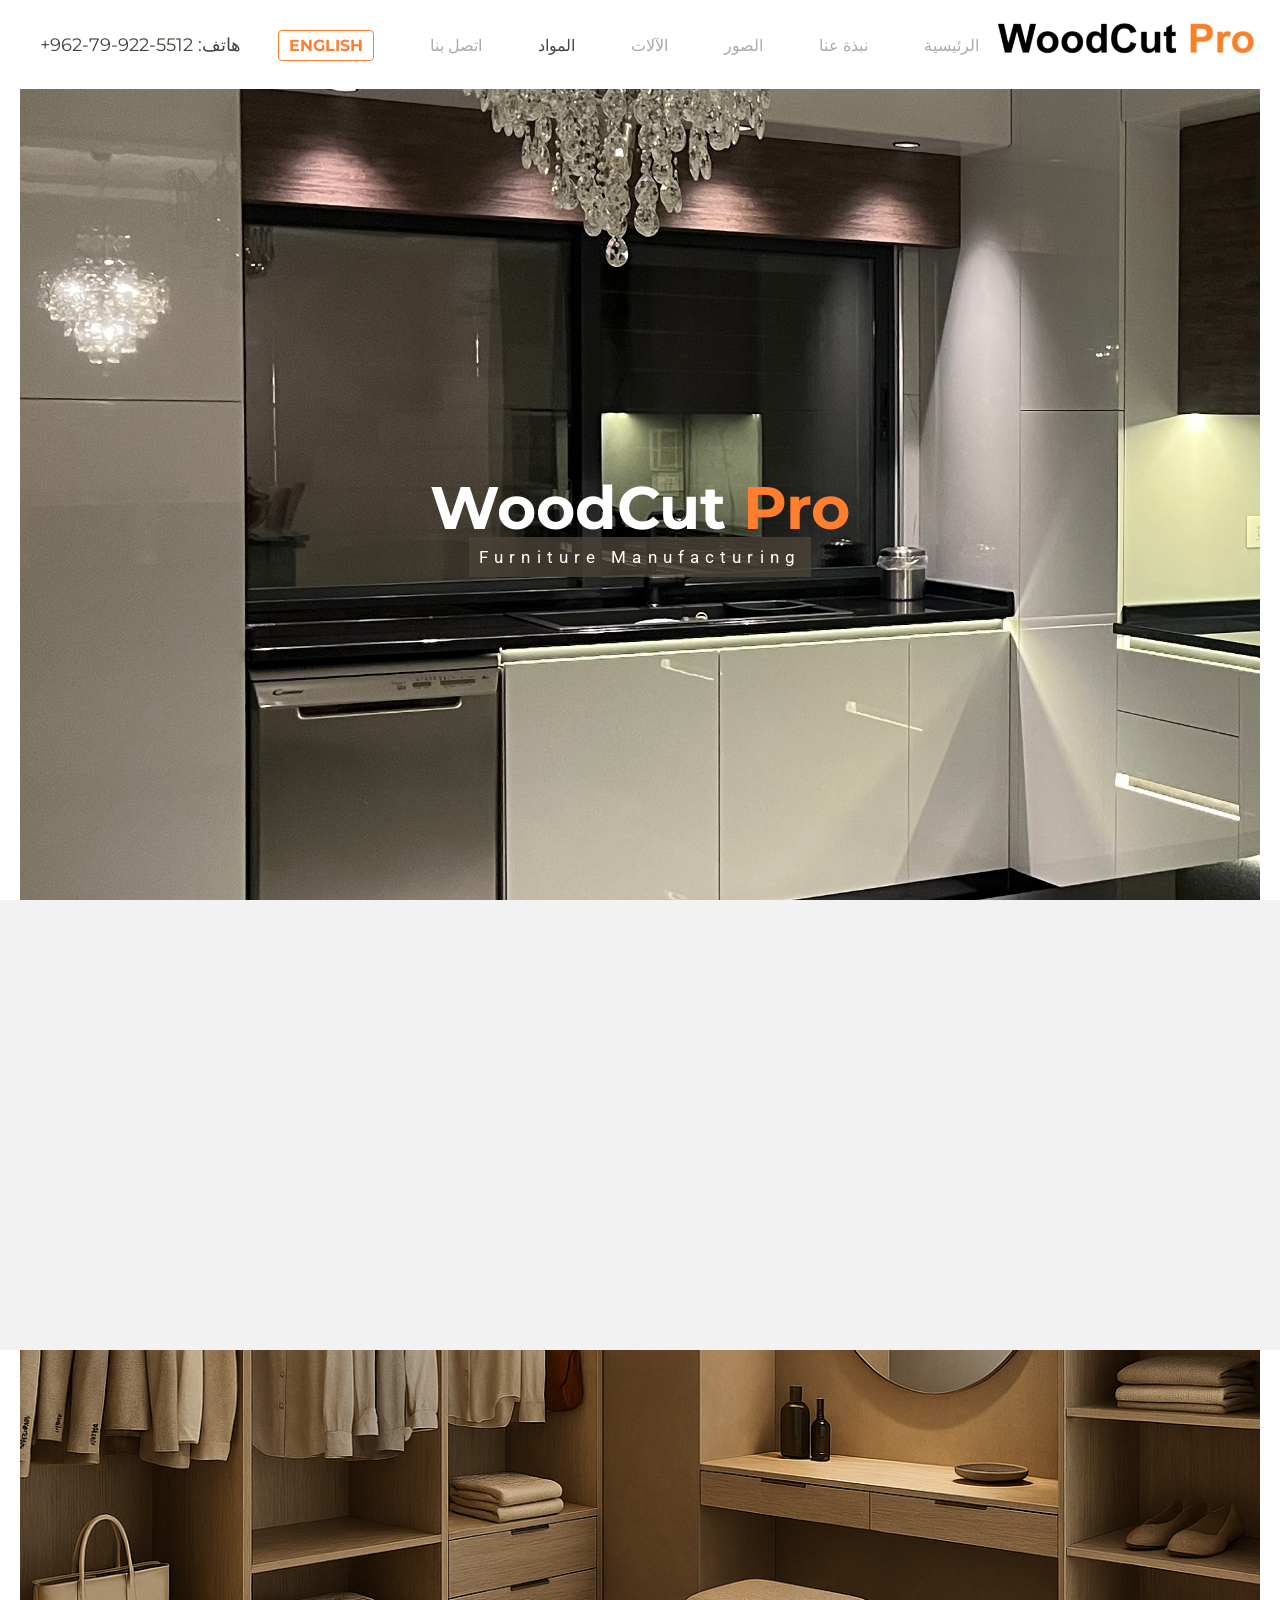
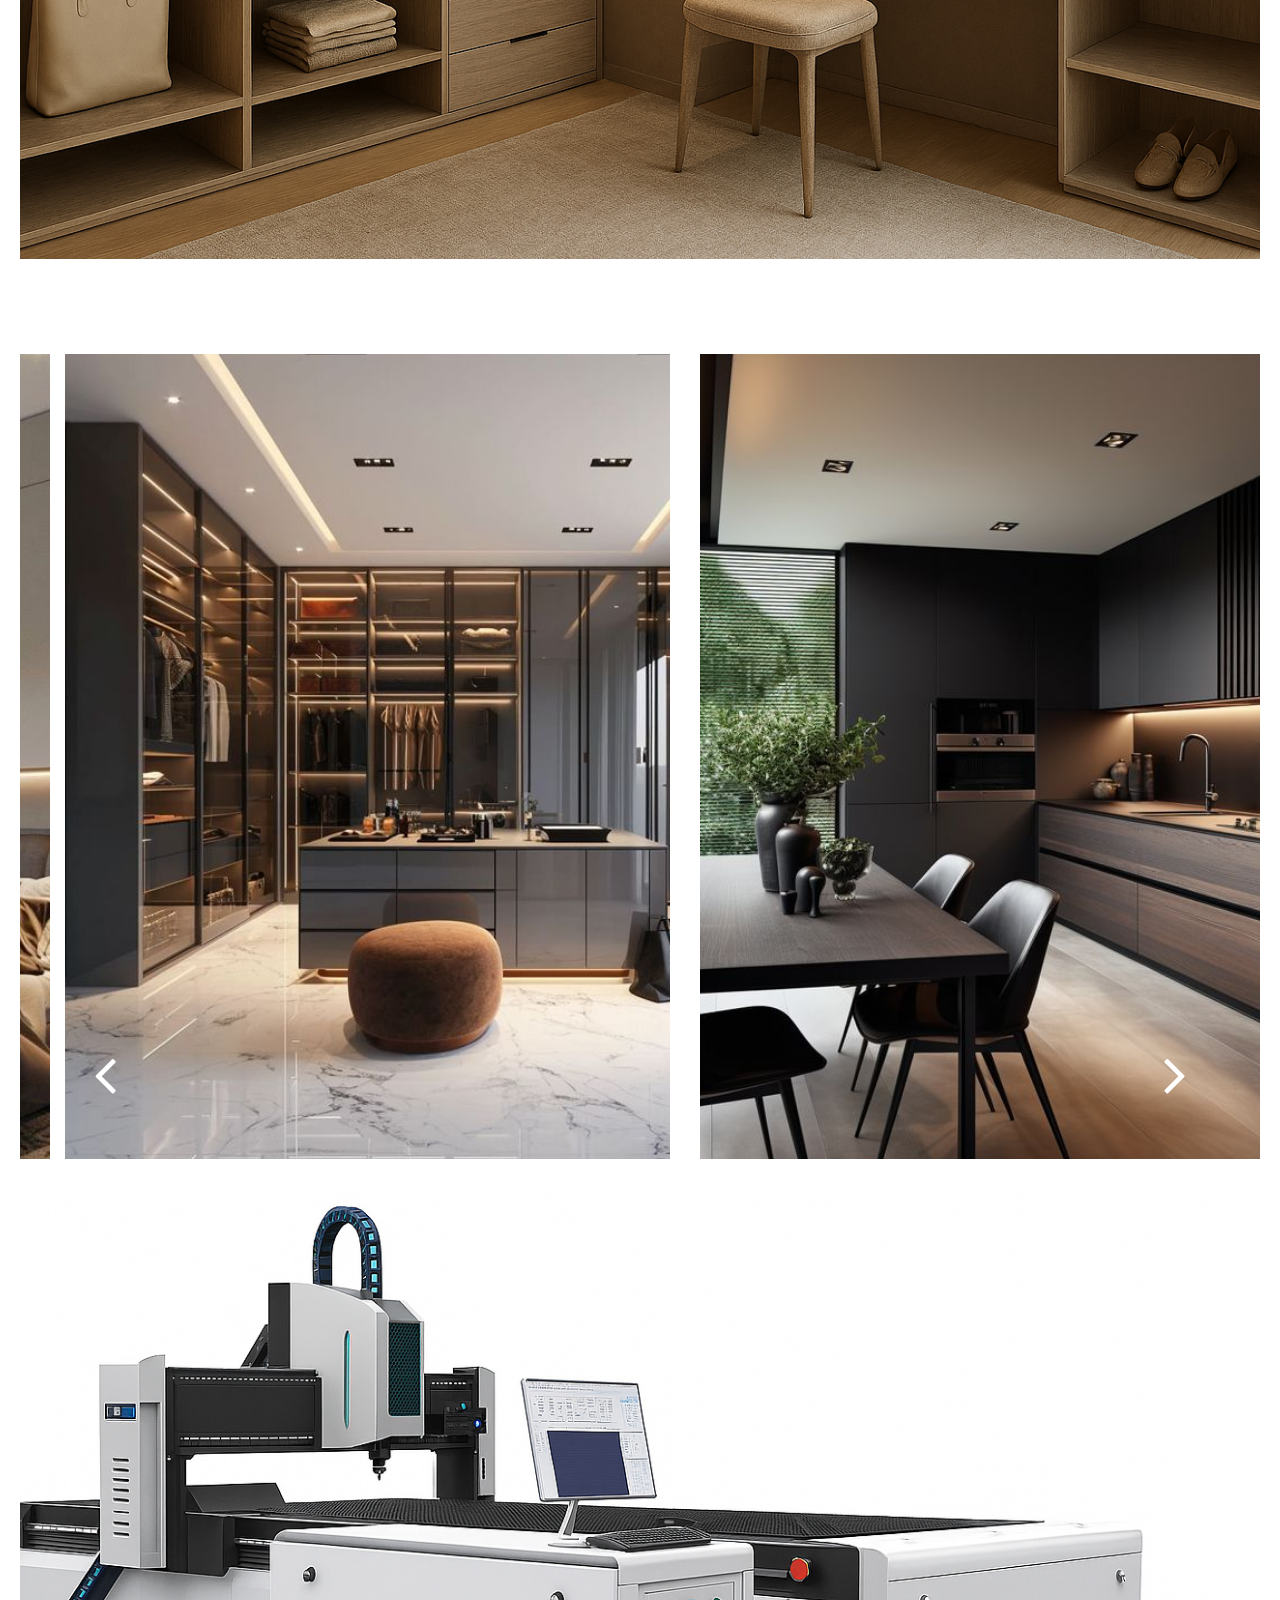
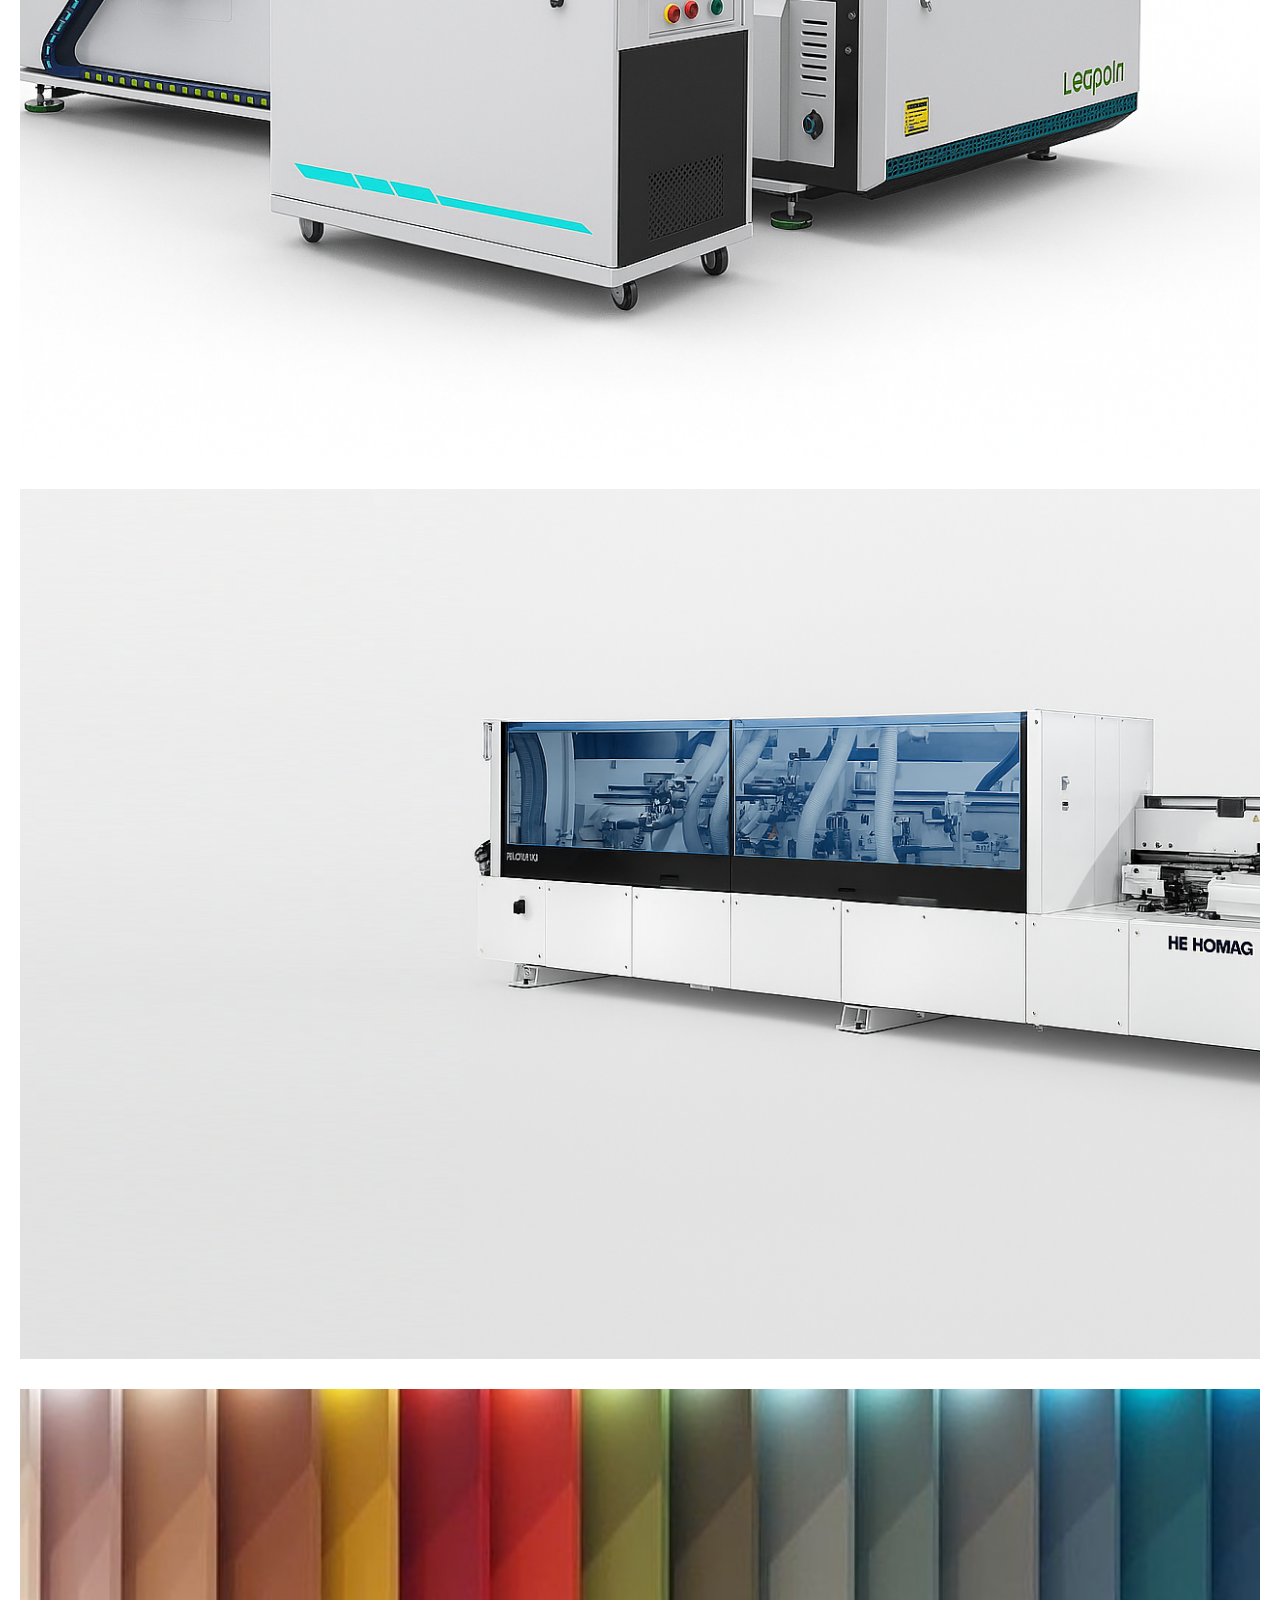
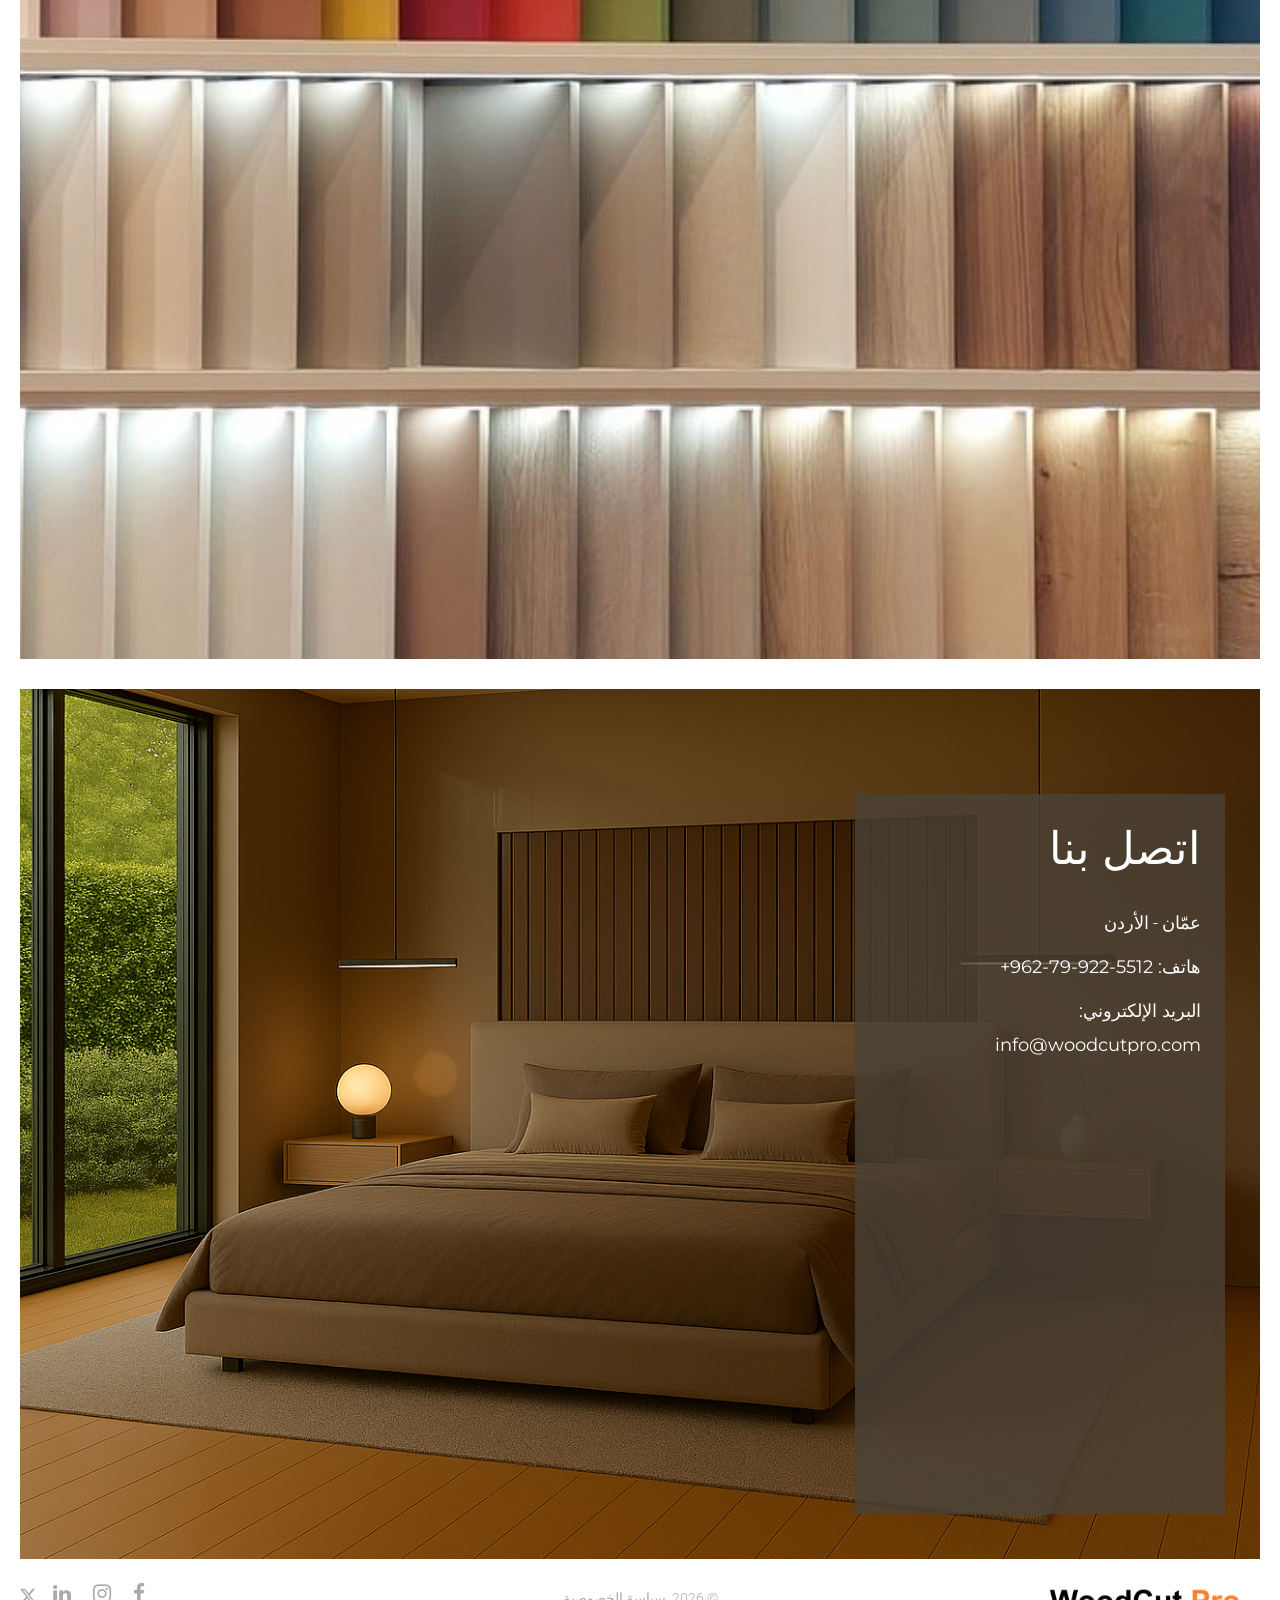
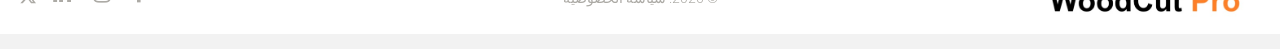
<file: index.html>
<!DOCTYPE html>
<html class="wide wow-animation" lang="ar" dir="rtl"> 
  <head>
    <!-- Site Title-->
    <title>الرئيسية</title>
    <meta name="format-detection" content="telephone=no">
    <meta name="viewport" content="width=device-width, height=device-height, initial-scale=1.0, maximum-scale=1.0, user-scalable=0">
    <meta http-equiv="X-UA-Compatible" content="IE=edge">
    <meta charset="utf-8">
    <link rel="icon" href="images/favicon.ico" type="image/x-icon">
    <!-- Stylesheets-->
    <link rel="preconnect" href="https://fonts.googleapis.com">
    <link rel="preconnect" href="https://fonts.gstatic.com" crossorigin>
    <link href="https://fonts.googleapis.com/css2?family=Montserrat:wght@300;400;700&family=Roboto:ital,wght@0,300;0,400;0,700;1,300&display=swap" rel="stylesheet">
    <link rel="stylesheet" href="css/bootstrap.css">
    <link rel="stylesheet" href="css/fonts.css">
    <link rel="stylesheet" href="css/style.css">
    <link rel="stylesheet" href="css/style-ar.css">

    <style>
      .ie-panel {
        display: none;
        background: #212121;
        padding: 10px 0;
        box-shadow: 3px 3px 5px 0 rgba(0,0,0,.3);
        clear: both;
        text-align:center;
        position: relative;
        z-index: 1;
      }
      html.ie-10 .ie-panel, html.lt-ie-10 .ie-panel {
        display: block;
      }
      /* Additional RTL adjustments if needed */
    </style>
  </head>
  <body>
    <div class="ie-panel"><a href="https://windows.microsoft.com/en-US/internet-explorer/"><img src="images/ie8-panel/warning_bar_0000_us.jpg" height="42" width="820" alt="أنت تستخدم متصفحًا قديمًا. لتحسين سرعة التصفح والأمان، يرجى التحديث مجانًا اليوم."></a></div>
    <div class="preloader">
      <div class="preloader-body">
        <div class="cssload-container">
          <div class="cssload-speeding-wheel"></div>
        </div>
        <p>جاري التحميل...</p>
      </div>
    </div>
    <!-- Page-->
    <div class="page text-center">
      <!-- Page Content-->
      <div class="inner-wrapper">
        <main class="page-scroller">
          <!-- RD Navbar-->
          <div class="scrollerSection fp-auto-height rd-navbar-wrap">
            <!--p some nav-->
            <nav dir="rtl" class="rd-navbar" data-layout="rd-navbar-fixed" data-sm-layout="rd-navbar-fixed" data-sm-device-layout="rd-navbar-fixed" data-md-layout="rd-navbar-fixed" data-lg-layout="rd-navbar-static" data-md-device-layout="rd-navbar-fixed" data-lg-device-layout="rd-navbar-static" data-xl-layout="rd-navbar-static" data-xl-device-layout="rd-navbar-static" data-sm-stick-up-offset="170px" data-xl-stick-up-offset="170px">
              <div class="rd-navbar-inner">
                <!-- RD Navbar Panel-->
                <div class="rd-navbar-panel">
                  <!-- RD Navbar Toggle-->
                  <button class="rd-navbar-toggle" data-rd-navbar-toggle=".rd-navbar-nav-wrap"><span></span></button>
                  <!-- RD Navbar Brand-->
                  <div class="rd-navbar-brand"><a href="index.html"><img src="images/logo-default.jpeg" alt=""></a></div>
                </div>
                <div class="rd-navbar-nav-wrap">
                  <!-- RD Navbar Nav-->
                  <ul class="rd-navbar-nav">
                    <li class="d-none"><a href="#home">الرئيسية</a></li>
                    <li class="active"><a href="#home">الرئيسية</a></li>
                    <li><a href="#about">نبذة عنا</a></li>
                    <li><a href="#gallery">الصور</a></li>
                    <li><a href="#CNC">الآلات</a>
                      <!-- RD Navbar Dropdown-->
                      <ul class="rd-navbar-dropdown">
                        <li><a href="#CNC">CNC</a></li>
                        <li><a href="#edge-band">Edge Banding</a></li>
                      </ul>
                    </li>
                    <li><a href="#material">المواد</a></li>
                    <li><a href="#contacts">اتصل بنا</a></li>
                    <li><a id="lang-switcher" href="index-en.html"><span>English</span></a></li>
                  </ul>
                </div>
                <div class="rd-navbar-contact">
                  <p>هاتف: <a href="tel:#">+962-79-922-5512</a></p>
                </div>
              </div>
            </nav>
          </div>
          <div class="scrollerSection context-dark section section-center bg-image bg-image-01" id="home">
            <div class="container intro-text" dir="ltr">
              <h1 class="text-animation" style="font-weight: bold; font-size: 60px;">
                <span>WoodCut <span style="color:#FF7F2F">Pro</span></span>
              </h1>
              <p class="small text-animation" style="font-size: 17px;">
                <span class="word1 shady-box">
                  <span>Furniture Manufacturing</span>
                </span>
              </p>
            </div>
          </div>
          <div class="section-fade scrollerSection context-dark section section-center bg-image bg-image-04" id="about">
            <div class="container">
              <div class="shady-box">
                <h2 class="wow fadeInUp" data-wow-delay=".25s">نبذة عنا</h2>
                <p class="wow fadeInUp lead" data-wow-delay=".4s">
                في WoodCut Pro، نقدم حلولاً مبتكرة ومتكاملة في تصميم وتنفيذ الأثاث، تشمل المطابخ العصرية والأثاث المنزلي والمكتبي والفندقي، إضافةً إلى تجهيز المستشفيات والمعارض التجارية. نلتزم بأعلى معايير الجودة والدقة، ونصمم كل قطعة بما يعكس ذوق العميل ومتطلباته، لضمان تجربة استثنائية من الفكرة حتى التسليم.</p>
              </div>
            </div>
          </div>
          
          <div class="scrollerSection section section-top-0 section-lg-top-80 section-bottom-0 gallery" id="gallery">
            <!-- Owl Carousel-->
            <div class="owl-carousel" data-items="1" data-nav="true" data-dots="true" data-margin="30" data-mouse-drag="false">
              <div class="row row-sm">
                <div class="col-lg-6 offset-top-10 offset-md-top-0">
                  <div class="gallery-item-lg" style="background: url(&quot;images/gallery/gallery3.jpg&quot;); background-size: cover;"></div>
                </div>
                <div class="col-lg-6 offset-top-10 offset-md-top-0">
                  <div class="gallery-item-lg" style="background: url(&quot;images/gallery/gallery4.jpg&quot;); background-size: cover;"></div>
                </div>
              </div>
              <div class="row row-sm">
                <div class="col-lg-6 offset-top-10 offset-md-top-0">
                  <div class="gallery-item-lg" style="background: url(&quot;images/gallery/gallery5.jpg&quot;); background-size: cover;"></div>
                </div>
                <div class="col-lg-6 offset-top-10 offset-md-top-0">
                  <div class="gallery-item-lg" style="background: url(&quot;images/gallery/gallery6.jpg&quot;); background-size: cover;"></div>
                </div>
              </div>
              <div class="row row-sm">
                <div class="col-lg-6 offset-top-10 offset-md-top-0">
                  <div class="gallery-item-lg" style="background: url(&quot;images/gallery/gallery14.jpg&quot;); background-size: cover;"></div>
                </div>
                <div class="col-lg-6 offset-top-10 offset-md-top-0">
                  <div class="gallery-item-lg" style="background: url(&quot;images/kitchen-sm.jpg&quot;); background-size: cover;"></div>
                </div>
              </div>
              <div class="row row-sm">
                <div class="col-lg-6 offset-top-10 offset-md-top-0">
                  <div class="gallery-item-lg" style="background: url(&quot;images/gallery/gallery8.jpg&quot;); background-size: cover;"></div>
                </div>
                <div class="col-lg-6 offset-top-10 offset-md-top-0">
                  <div class="gallery-item-lg" style="background: url(&quot;images/gallery/gallery10.jpg&quot;); background-size: cover;"></div>
                </div>
              </div>
              <div class="row row-sm">
                <div class="col-lg-6 offset-top-10 offset-md-top-0">
                  <div class="gallery-item-lg" style="background: url(&quot;images/gallery/gallery11.jpg&quot;); background-size: cover;"></div>
                </div>
                <div class="col-lg-6 offset-top-10 offset-md-top-0">
                  <div class="gallery-item-lg" style="background: url(&quot;images/gallery/gallery13.jpg&quot;); background-size: cover;"></div>
                </div>
              </div>
              <div class="row row-sm">
                <div class="col-lg-6 offset-top-10 offset-md-top-0">
                  <div class="gallery-item-lg" style="background: url(&quot;images/gallery/gallery1.jpg&quot;); background-size: cover;"></div>
                </div>
                <div class="col-lg-6 offset-top-10 offset-md-top-0">
                  <div class="gallery-item-lg" style="background: url(&quot;images/gallery/gallery2.jpg&quot;); background-size: cover;"></div>
                </div>
              </div>
              <div class="row row-sm">
                <div class="col-lg-6 offset-top-10 offset-md-top-0">
                  <div class="gallery-item-lg" style="background: url(&quot;images/gallery/gallery7.jpg&quot;); background-size: cover;"></div>
                </div>
                <div class="col-lg-6 offset-top-10 offset-md-top-0">
                  <div class="gallery-item-lg" style="background: url(&quot;images/gallery/gallery9.jpg&quot;); background-size: cover;"></div>
                </div>
              </div>
              <div class="row row-sm">
                <div class="col-lg-6 offset-top-10 offset-md-top-0">
                  <div class="gallery-item-lg" style="background: url(&quot;images/gallery/gallery12.jpg&quot;); background-size: cover;"></div>
                </div>
                <div class="col-lg-6 offset-top-10 offset-md-top-0">
                  <div class="gallery-item-lg" style="background: url(&quot;images/gallery/gallery15.jpg&quot;); background-size: cover;"></div>
                </div>
              </div>
            </div>
          </div>

          <div class="section-fade scrollerSection context-dark section section-middle bg-image bg-image-03" id="CNC">
            <div class="container text-lg-right">
              <div class="row justify-content-sm-start justify-content-lg-start align-items-sm-center">
                <div class="col-xl-6 col-md-6 col-sm-6">
                  <div class="bg-cell">
                    <h2 class="wow fadeInUp" data-wow-delay=".4s">
                    <!-- CNC - التحكم الرقمي بالحاسوب -->
                      حلول ذكية للتصنيع
                     </h2>
                    <p class="wow fadeInUp" data-wow-delay=".6s"> 
                    ماكينة CNC Router تجمع بين الدقة العالية والتكنولوجيا المتقدمة لإنتاج قطع خشبية استثنائية. مصممة لخطوط الإنتاج السريعة، تنفذ المهام المعقدة مثل قص الألواح حسب التصميمات الهندسية، تثقيب السكك، الفصالات، المقابض، الأرفف المتنقلة، أنظمة Mini Fix، الخوابير الخشبية، وفرز مواقع ظهر الخزائن بدقة متناهية. نظام ذكي يحوّل التصاميم إلى منتجات ملموسة بمعايير احترافية.
                    </p>
                  </div>
                </div>
              </div>
            </div>
          </div>
          <div class="section-fade scrollerSection context-dark section section-middle bg-image bg-image-030" id="edge-band">
            <div class="container text-lg-right">
              <div class="row justify-content-sm-end justify-content-lg-end align-items-sm-center">
                <div class="col-xl-6 col-md-6 col-sm-6">
                  <div class="bg-cell">
                    <h2 class="wow fadeInUp" data-wow-delay=".4s">
                      تشطيب مثالي يعكس الجودة 
                    </h2>
                    <p class="wow fadeInUp" data-wow-delay=".6s">
                      ماكينة تلبيس الحواف Edge Banding Machine تقدم تشطيباً احترافياً عالي الجودة باستخدام أشرطة PVC أو ABS. تنفذ مراحل القص، البرم، التنظيف، والتلميع النهائي تلقائياً، لتمنح القطعة مظهراً مصقولاً ومتيناً يضيف للأثاث قيمة جمالية تدوم.
                    </p>
                  </div>
                </div>
              </div>
            </div>
          </div>
          <div class="section-fade scrollerSection section-0 section section-center context-dark bg-image bg-image-05" id="material" style="background: url(&quot;images/wood.jpg&quot;); background-size: cover;">
            <div class="container section-80 section-lg-top-120">
              <h2>المواد</h2>
              <!-- Owl Carousel-->
              <div class="offset-top-35 text-lg-right owl-carousel owl-nav-hidden" data-dots="true" data-items="1" data-lg-items="2" data-margin="30" data-mouse-drag="false">


                <div class="post-service">
                  <div class="d-flex align-items-start" style="flex-direction: row-reverse;">
                    <div style='margin-top:66px'>
                      <div style="margin-bottom:10px"><img src="images/material/wood-type.jpg" style="width: 100px; height: auto;"></div>
                    </div>
                    <div style="margin-right: 15px; margin-bottom: 0;">
                      <h6><a href="#material">نوع الخشب</a></h6>
                      <p>
                      نوفر أخشابًا عالية الجودة تناسب ذوقك وتصميمك، من المظهر الطبيعي إلى التشطيب العصري، مع خيارات تتحمّل الاستخدام المكثف. 
                      </p>
                    </div>
                  </div>
                </div>

                <div class="post-service">
                  <div class="d-flex align-items-start" style="flex-direction: row-reverse;">
                    <div style='margin-top:66px'>
                      <div style="margin-bottom:10px"><img src="images/material/mini_fix.jfif" style="width: 100px; height: auto;"></div>
                    </div>
                    <div style="margin-right: 15px; margin-bottom: 0;">
                      <h6><a href="#material"> أنظمة تثبيت مخفية (Mini Fix)</a></h6>
                      <p>
                      نظام تجميع ذكي لربط القطع الخشبية بشكل مخفي، يوفر تركيبًا قويًا ومظهرًا نظيفًا. مثالي للأثاث القابل للتفكيك وإعادة التركيب دون تلف.
                    </p>
                    </div>
                  </div>
                </div>

                <div class="post-service">
                  <div class="d-flex align-items-start" style="flex-direction: row-reverse;">
                    <div style='margin-top:66px'>
                      <div style="margin-bottom:10px"><img src="images/material/woden_dowel.jfif" style="width: 100px; height: auto;"></div>
                    </div>
                    <div style="margin-right: 15px; margin-bottom: 0;">
                      <h6><a href="#material">خوابير الخشب (Wooden Dowel)</a></h6>
                      <p>
                      تُثبت القطع الخشبية بشكل غير مرئي، وتوفر اتصالًا متينًا ومظهرًا نظيفًا. مثالية للخزائن، الأدراج، والأرفف الثابتة، وللأثاث القابل للفك والتركيب.
                      </p>
                    </div>
                  </div>
                </div>

                <div class="post-service">
                  <div class="d-flex align-items-start" style="flex-direction: row-reverse;">
                    <div style='margin-top:66px'>
                      <div style="margin-bottom:10px"><img src="images/material/furniture_screw.jfif" style="width: 100px; height: auto;"></div>
                    </div>
                    <div style="margin-right: 15px; margin-bottom: 0;">
                      <h6><a href="#material"> براغي التجميع</a></h6>
                      <p>
                      توفر تثبيتًا دقيقًا وآمنًا للخزائن، مع الحفاظ على قابلية الفك والتركيب دون التأثير على جمالية التصميم أو جودة التشطيب.
                      </p>
                    </div>
                  </div>
                </div>

                <div class="post-service">
                  <div class="d-flex align-items-start" style="flex-direction: row-reverse;">
                    <div style='margin-top:66px'>
                      <div style="margin-bottom:10px"><img src="images/material/studs.jpeg" style="width: 100px; height: auto;"></div>
                    </div>
                    <div style="margin-right: 15px; margin-bottom: 0;">
                      <h6><a href="#material">دبابيس رفوف معدنية</a></h6>
                      <p>
                        نستخدم دبابيس رفوف معدنية عالية الجودة مصممة بدقة لتوفير دعم موثوق وآمن. تصميمها الانسيابي يعزز المتانة والأناقة، مضيفًا قيمة عملية وبصرية دائمة لكل وحدة رفوف.
                      </p>
                    </div>
                  </div>
                </div>



              </div>
            </div>
          </div>
          <div class="scrollerSection context-dark section section-full bg-image bg-image-06" id="contacts">
            <div class="container text-lg-right">
              <div class="row align-items-stretch">
                <div class="col-xl-4 col-lg-5 section-lg-top-120 section-bottom-60 wow fadeIn" data-wow-delay=".6s">
                  <div class="shady-box p-4 h-100">
                    <h2>اتصل بنا</h2>
                    <div class="offset-top-28">
                      <p>عمّان - الأردن</p>
                    </div>
                    <div>
                      <h6 class="offset-top-10 text-regular">هاتف: 
                        <a href="tel:+962799225512">+962-79-922-5512</a>
                      </h6>
                    </div>
                    <div>
                      <h6 class="offset-top-10 text-regular">البريد الإلكتروني: 
                        <a href="mailto:info@woodcutpro.com">info@woodcutpro.com</a>
                      </h6>
                    </div>
                    <!-- Map -->
                    <div class="map-wrap">
                    <iframe class="google-map-container" 
                      src="https://www.google.com/maps/embed?pb=!1m17!1m12!1m3!1d3385.7201539606717!2d35.84349407562851!3d31.94135427402405!2m3!1f0!2f0!3f0!3m2!1i1024!2i768!4f13.1!3m2!1m1!2zMzHCsDU2JzI4LjkiTiAzNcKwNTAnNDUuOSJF!5e0!3m2!1sar!2sjo!4v1754653944325!5m2!1sar!2sjo" 
                      allowfullscreen 
                      loading="lazy" 
                      referrerpolicy="no-referrer-when-downgrade">
                    </iframe>
                  </div>
                  </div>
                </div>
              </div>
            </div>
          </div>
          <div class="scrollerSection page-footer fp-auto-height">
            <div class="page-footer-inner">
              <div class="row">
                <div class="col-md-4 text-md-right">
                  <p>
                    <a class="logo" href="index.html"> 
                      <img src="images/logo-default.jpeg" alt="" width="50%">
                    </a>
                  </p>
                </div>
                <div class="col-md-4 text-md-center" style="padding: 0.75em 0;">
                  &#169; <span class="copyright-year"></span>. <a href="privacy.html">سياسة الخصوصية</a>                  
                </div>
                <div class="col-md-4 text-md-left offset-top-10 offset-sm-top-0">
                  <ul class="list-inline">
                    <li class="list-inline-item"><a class="icon fa-facebook" href="https://www.facebook.com/profile.php?id=61556606281641" target="_blank"></a></li>                    
                    <li class="list-inline-item"><a class="icon fa-instagram" href="https://www.instagram.com/woodcut_pro/" target="_blank"></a></li>
                    <li class="list-inline-item"><a class="icon fa-linkedin" href="https://www.linkedin.com/company/woodcut-pro/" target="_blank"></a></li>
                    <li class="list-inline-item"><a class="icon" href="https://x.com/WoodCut_Pro" target="_blank">
                      <svg xmlns="http://www.w3.org/2000/svg" width="16" height="16" fill="currentColor" class="bi bi-twitter-x" viewBox="0 0 16 16">
                        <path d="M12.6.75h2.454l-5.36 6.142L16 15.25h-4.937l-3.867-5.07-4.425 5.07H.316l5.733-6.57L0 .75h5.063l3.495 4.633L12.601.75Zm-.86 13.028h1.36L4.323 2.145H2.865z"/>
                      </svg>
                    </a></li>
                  </ul>
                </div>
              </div>
            </div>
          </div>
        </main>
      </div>
    </div>
    <!-- Global Mailform Output-->
    <div class="snackbars" id="form-output-global"> </div>
    <!-- Java script-->
    <script src="js/core.min.js"></script>
    <script src="js/script.js"></script>
  </body>
</html>
</file>
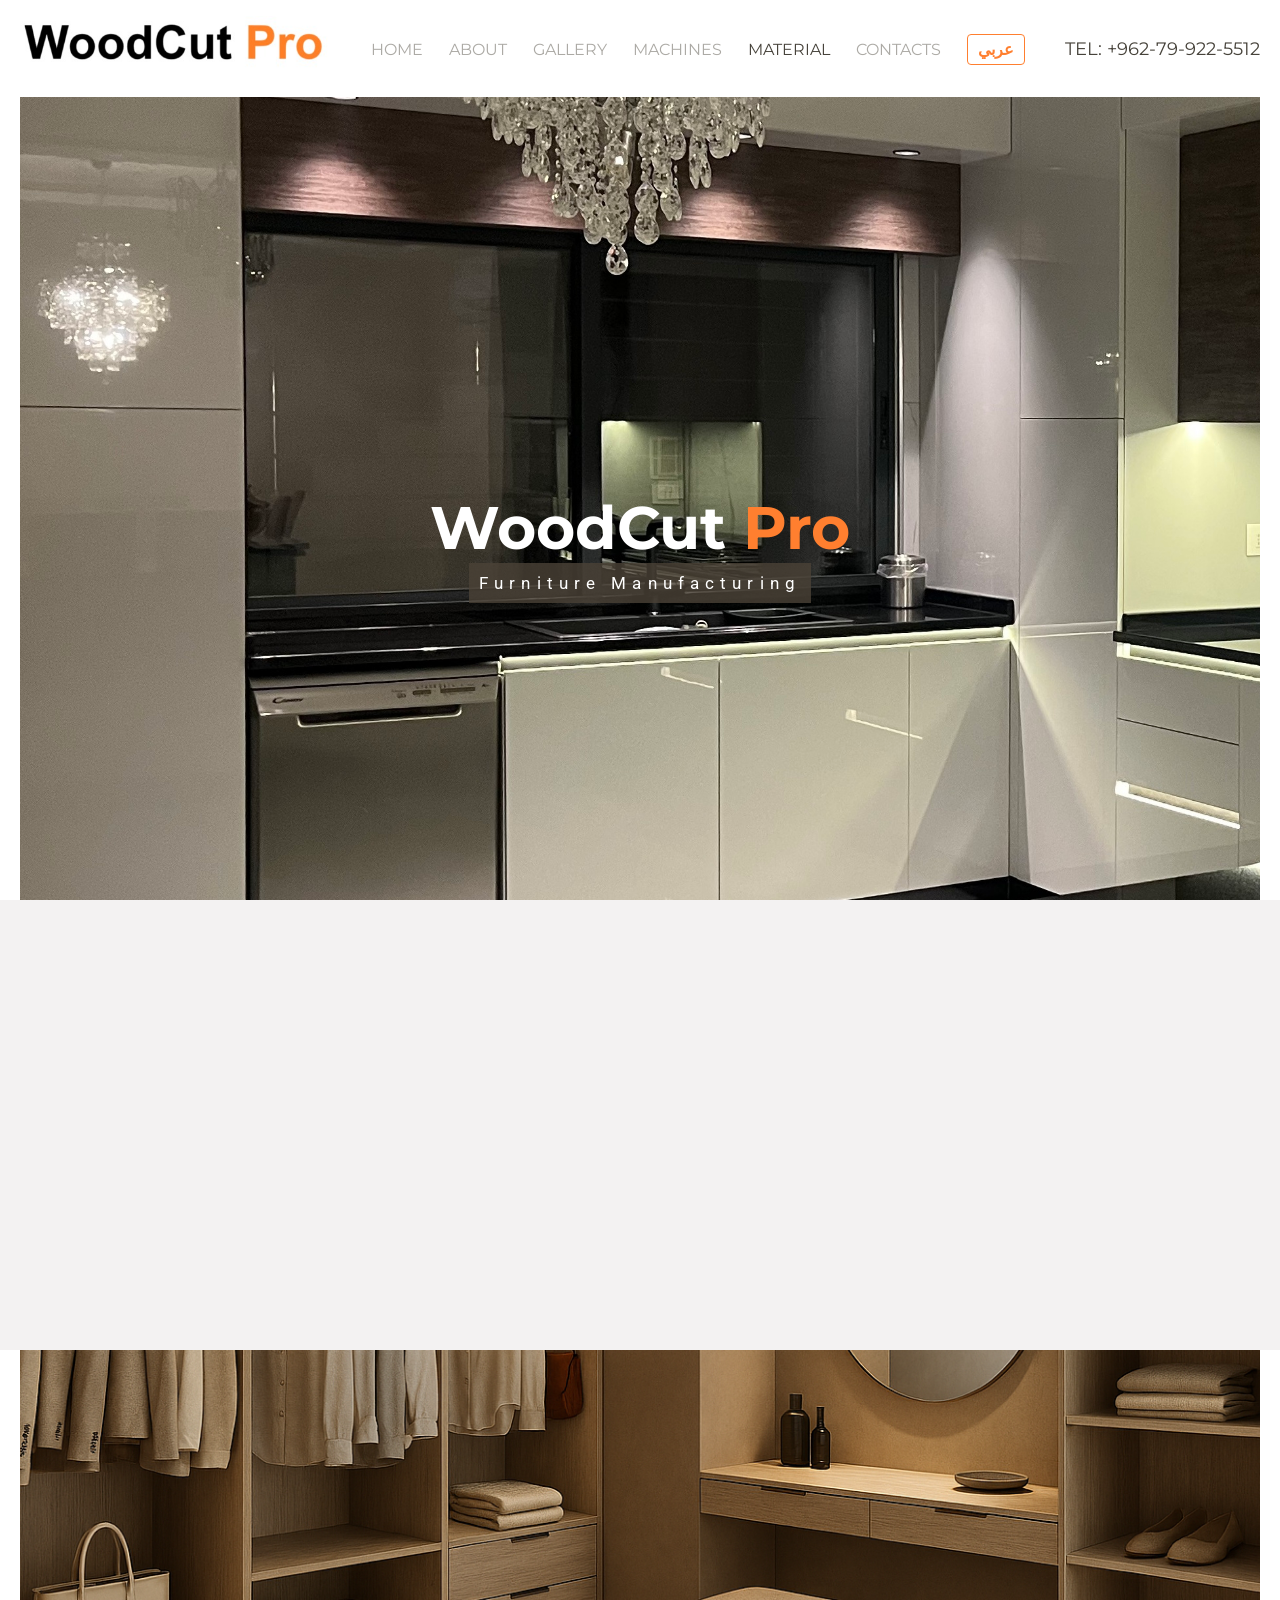
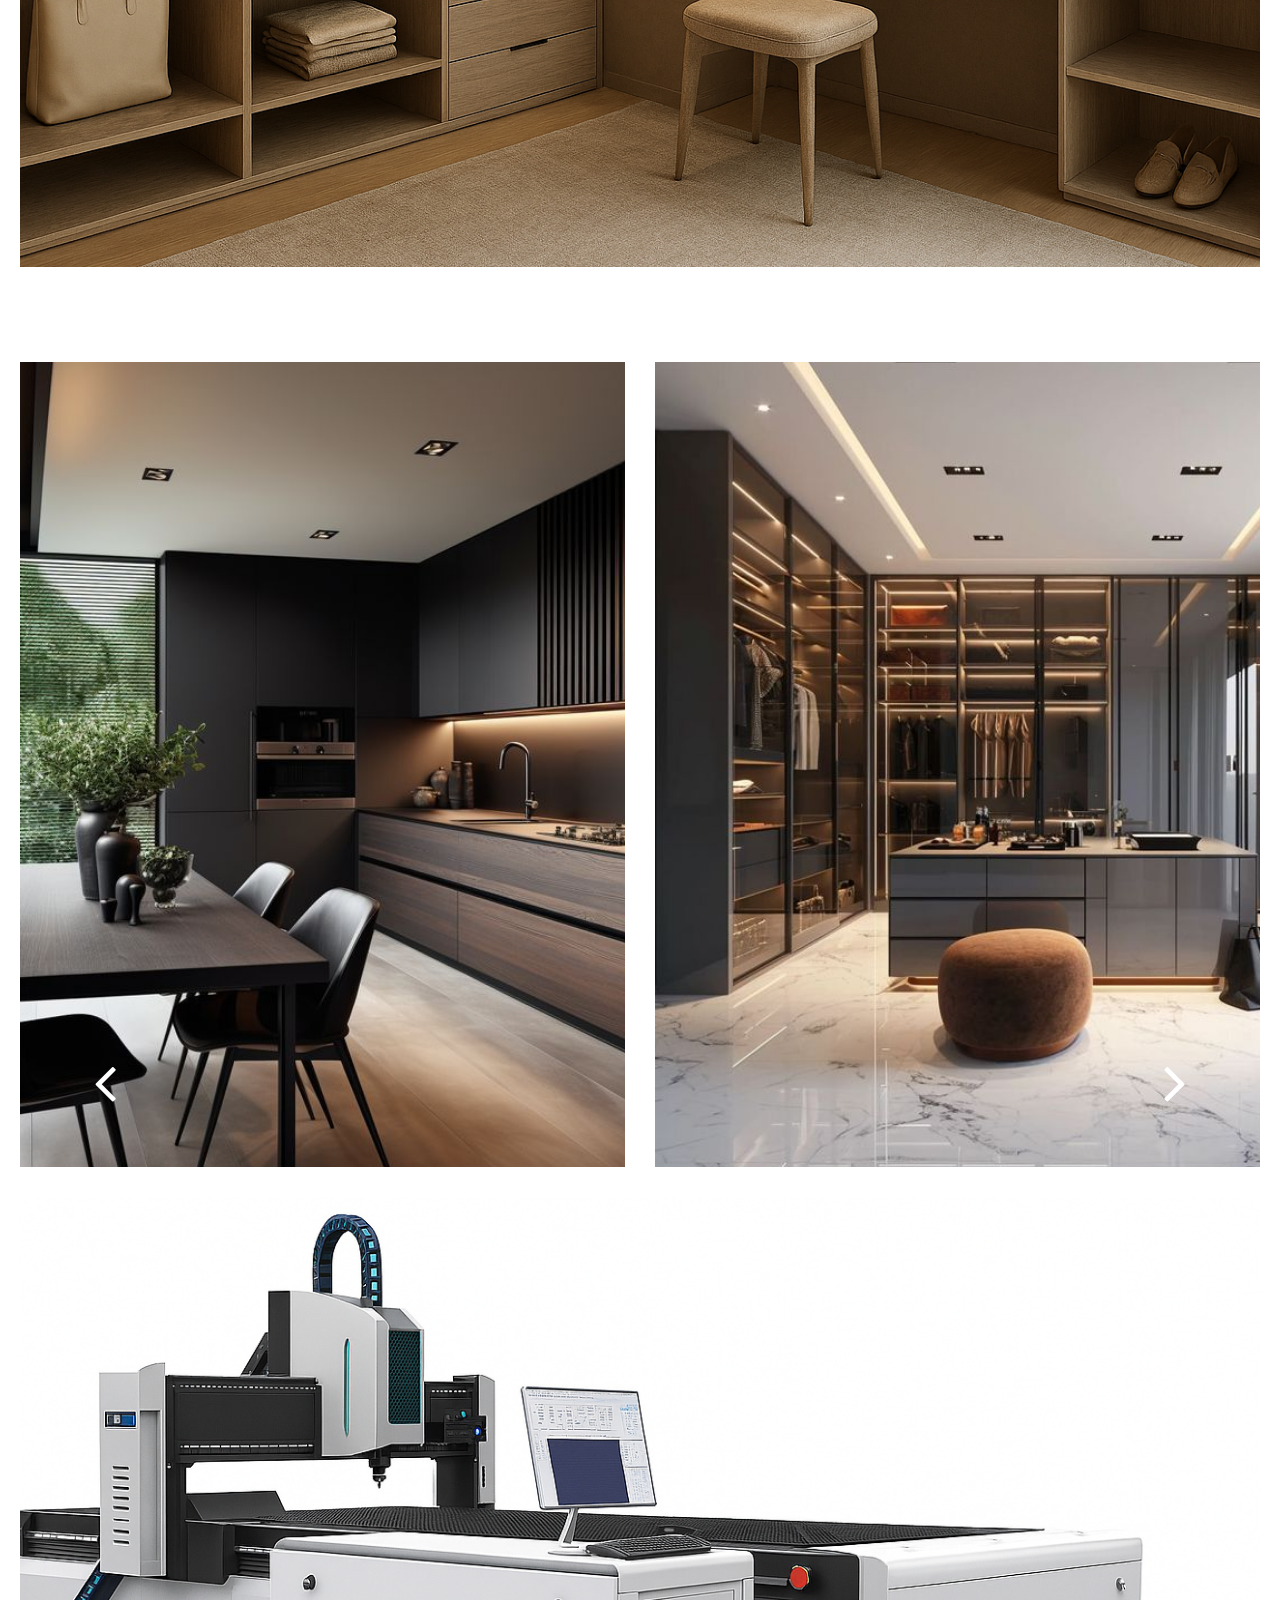
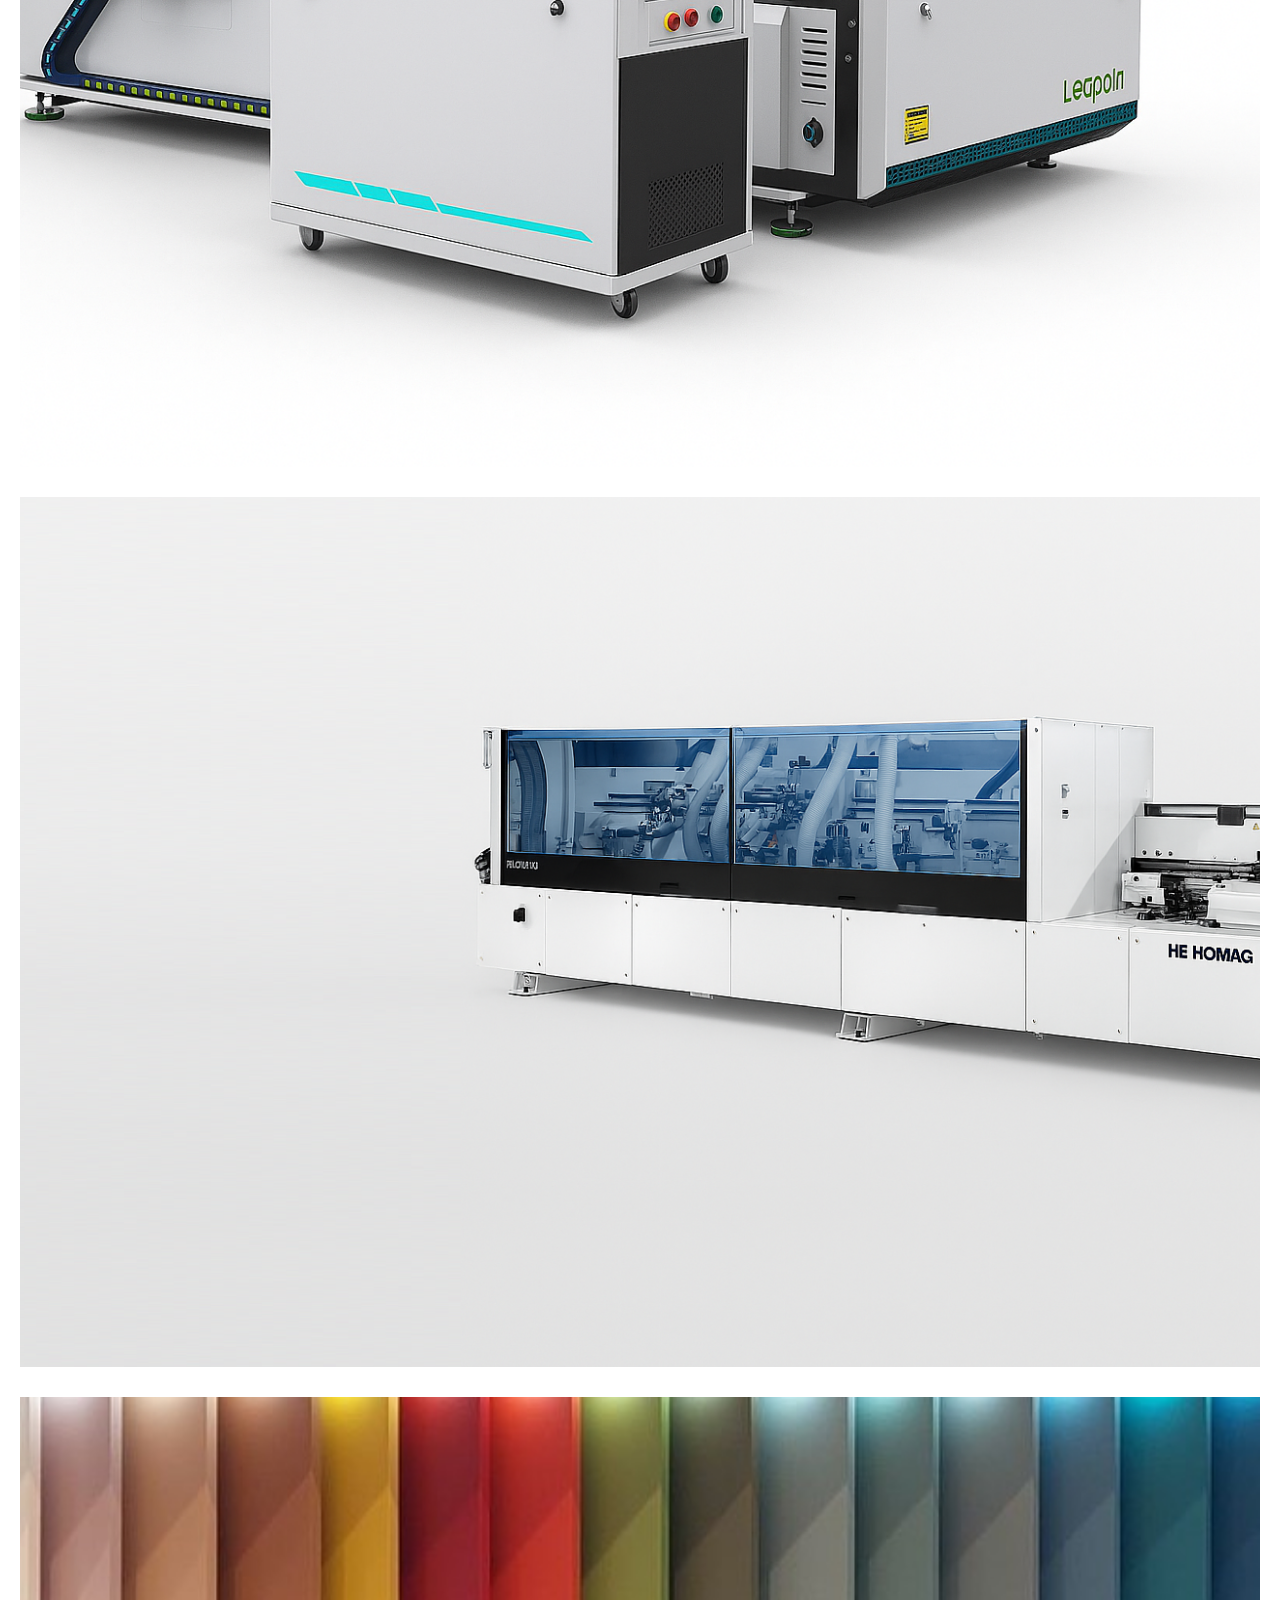
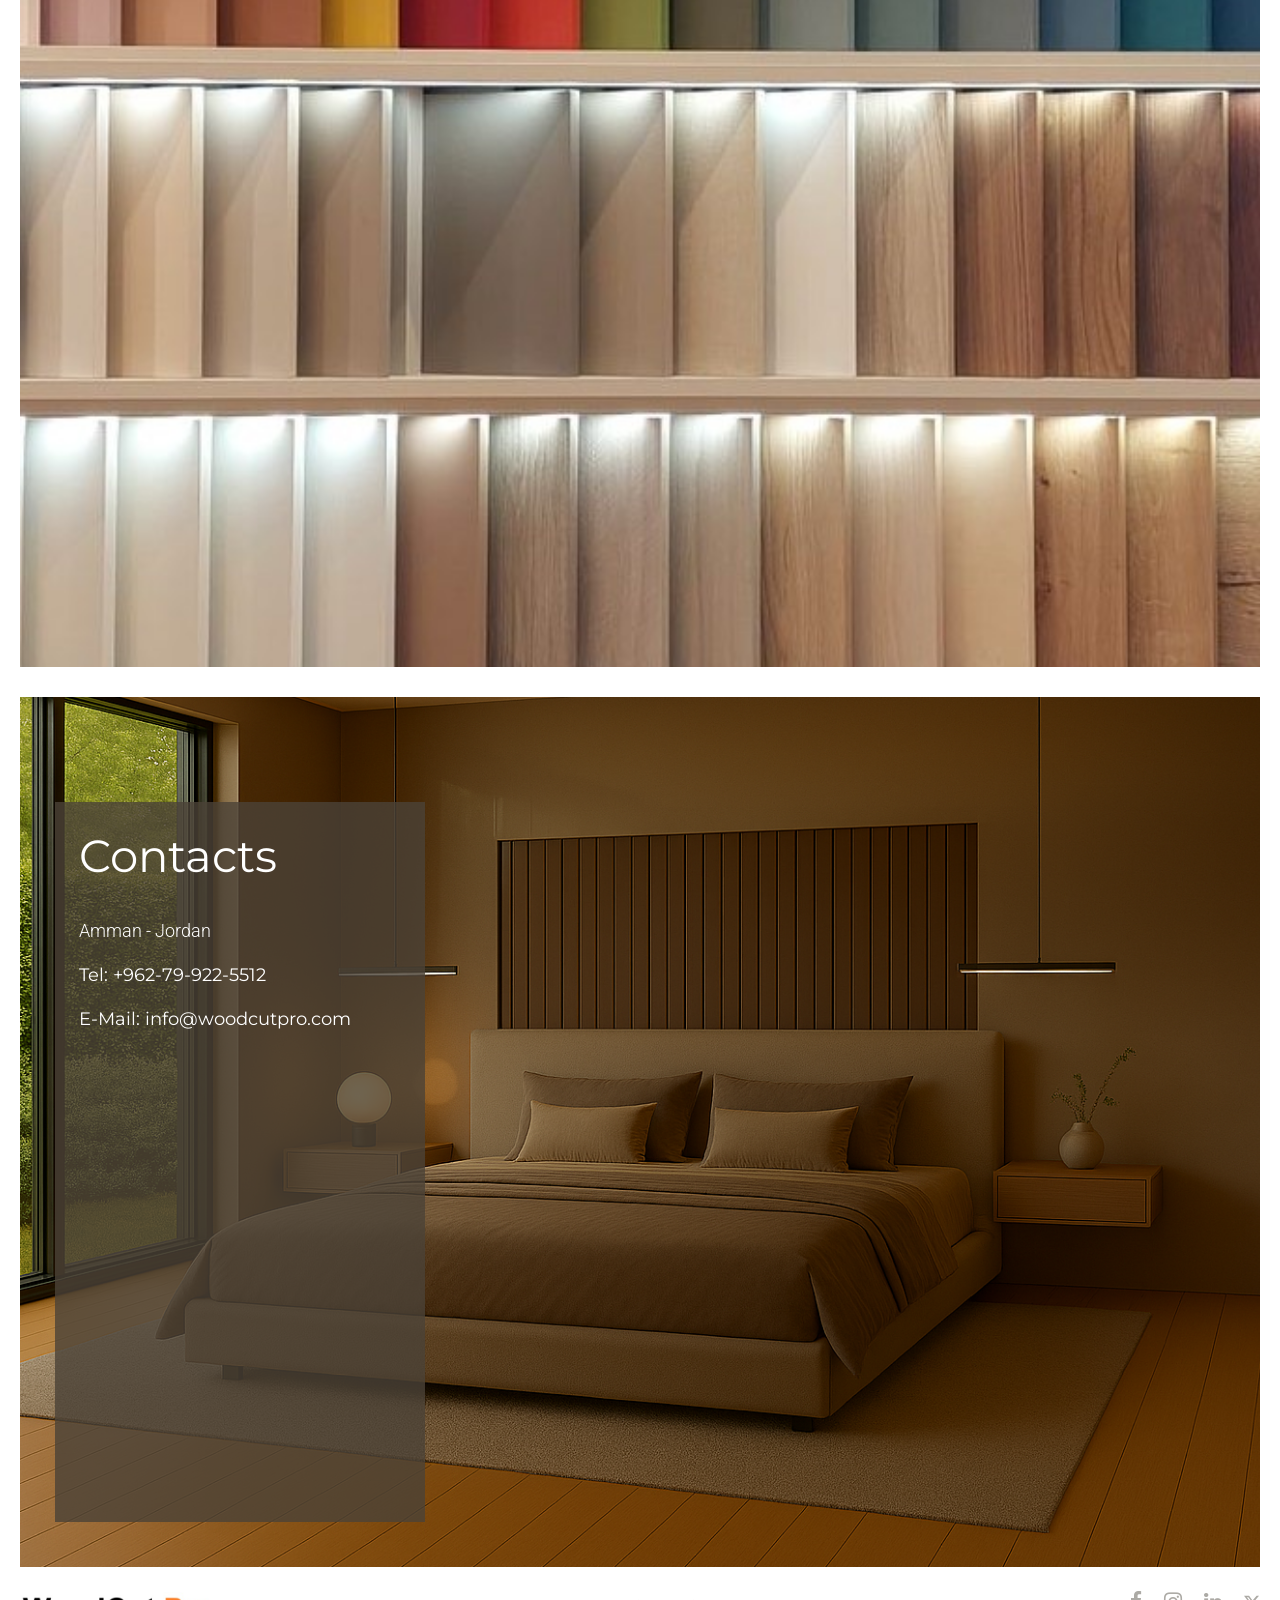
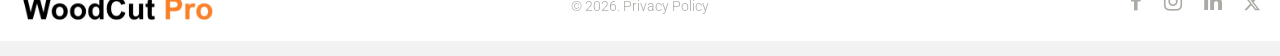
<file: index-en.html>
<!DOCTYPE html>
<html class="wide wow-animation" lang="en"> 
  <head>
    <!-- Site Title-->
    <title>Home</title>
    <meta name="format-detection" content="telephone=no">
    <meta name="viewport" content="width=device-width, height=device-height, initial-scale=1.0, maximum-scale=1.0, user-scalable=0">
    <meta http-equiv="X-UA-Compatible" content="IE=edge">
    <meta charset="utf-8">
    <link rel="icon" href="images/favicon.ico" type="image/x-icon">
    <!-- Stylesheets-->
    <link rel="preconnect" href="https://fonts.googleapis.com">
    <link rel="preconnect" href="https://fonts.gstatic.com" crossorigin>
    <link href="https://fonts.googleapis.com/css2?family=Montserrat:wght@300;400;700&family=Roboto:ital,wght@0,300;0,400;0,700;1,300&display=swap" rel="stylesheet">
    <link rel="stylesheet" href="css/bootstrap.css">
    <link rel="stylesheet" href="css/fonts.css">
    <link rel="stylesheet" href="css/style.css">
    <style>.ie-panel{display: none;background: #212121;padding: 10px 0;box-shadow: 3px 3px 5px 0 rgba(0,0,0,.3);clear: both;text-align:center;position: relative;z-index: 1;} html.ie-10 .ie-panel, html.lt-ie-10 .ie-panel {display: block;}</style>
  </head>
  <body>
    <div class="ie-panel"><a href="https://windows.microsoft.com/en-US/internet-explorer/"><img src="images/ie8-panel/warning_bar_0000_us.jpg" height="42" width="820" alt="You are using an outdated browser. For a faster, safer browsing experience, upgrade for free today."></a></div>
    <div class="preloader">
      <div class="preloader-body">
        <div class="cssload-container">
          <div class="cssload-speeding-wheel"></div>
        </div>
        <p>Loading...</p>
      </div>
    </div>
    <!-- Page-->
    <div class="page text-center">
      <!-- Page Content-->
      <div class="inner-wrapper">
        <main class="page-scroller">
          <!-- RD Navbar-->
          <div class="scrollerSection fp-auto-height rd-navbar-wrap">
            <!--p some nav-->
            <nav class="rd-navbar" data-layout="rd-navbar-fixed" data-sm-layout="rd-navbar-fixed" data-sm-device-layout="rd-navbar-fixed" data-md-layout="rd-navbar-fixed" data-lg-layout="rd-navbar-static" data-md-device-layout="rd-navbar-fixed" data-lg-device-layout="rd-navbar-static" data-xl-layout="rd-navbar-static" data-xl-device-layout="rd-navbar-static" data-sm-stick-up-offset="170px" data-xl-stick-up-offset="170px">
              <div class="rd-navbar-inner">
                <!-- RD Navbar Panel-->
                <div class="rd-navbar-panel">
                  <!-- RD Navbar Toggle-->
                  <button class="rd-navbar-toggle" data-rd-navbar-toggle=".rd-navbar-nav-wrap"><span></span></button>
                  <!-- RD Navbar Brand-->
                  <div class="rd-navbar-brand"><a href="index-en.html"><img src="images/logo-default.jpeg" alt=""></a></div>
                </div>
                <div class="rd-navbar-nav-wrap">
                  <!-- RD Navbar Nav-->
                  <ul class="rd-navbar-nav">
                    <li class="d-none"><a href="#home">Home</a></li>
                    <li class="active"><a href="#home">Home</a></li>
                    <li><a href="#about">About</a>
                      <!-- RD Navbar Dropdown-->
                      <!-- <ul class="rd-navbar-dropdown">
                        <li><a href="#">TESTIMONIALS</a></li>
                        <li><a href="#">ARCHIVES</a></li>
                        <li><a href="404.html">404</a></li>
                      </ul> -->
                    </li>
                    <!-- <li><a href="#who">Who We Are</a> -->
                      <!-- RD Navbar Megamenu-->
                      <!-- <ul class="rd-navbar-megamenu">
                        <li class="rd-navbar-megamenu-list">
                          <h5>Categories</h5>
                          <ul>
                            <li><a href="#">Banquettes & Ottomans</a></li>
                            <li><a href="#">Bar & Counter Stools</a></li>
                            <li><a href="#">Chaise Lounges</a></li>
                            <li><a href="#">Desk Chairs</a></li>
                            <li><a href="#">Dining Chairs</a></li>
                            <li><a href="#">Occasional & Lounge Chairs</a></li>
                            <li><a href="#">Sofas & Loveseats</a></li>
                          </ul>
                        </li>
                        <li class="rd-navbar-megamenu-list">
                          <h5>Company Info</h5>
                          <ul>
                            <li><a href="#">Our team</a></li>
                            <li><a href="#">Our partners</a></li>
                            <li><a href="#">Quality certificates</a></li>
                            <li><a href="#">Careers</a></li>
                          </ul>
                        </li>
                        <li>
                          <div class="rd-navbar-baner">
                            <h5>About</h5>
                            <p>Today the Better is one of the most important companies on the international furniture market. Brilliantly successful beginnings have led the Better to make continuous research for quality to meet customers’ needs.</p>
                          </div>
                        </li>
                      </ul> -->
                    <!-- </li> -->
                    <li><a href="#gallery">Gallery</a></li>
                    <li><a href="#CNC">Machines</a>
                      <!-- RD Navbar Dropdown-->
                      <ul class="rd-navbar-dropdown">
                        <li><a href="#CNC">CNC</a></li>
                        <li><a href="#edge-band">Edge Banding</a></li>
                      </ul>
                    </li>
                    <li><a href="#service">Material</a></li>
                    <li><a href="#contacts">contacts</a></li>
                    <li><a id="lang-switcher" href="index.html"><span>
                      عربي
                    </span></a></li>
                  </ul>
                </div>
                <div class="rd-navbar-contact">
                  <p>tel: <a href="tel:#">+962-79-922-5512</a>
                  </p>
                </div>
                
              </div>
            </nav>
          </div>
          <div class="scrollerSection context-dark section section-center bg-image bg-image-01" id="home">
            <div class="container intro-text">
              <h1 class="text-animation">
                <span class="word1" style="font-weight: bold;font-size: 60px;">
                  <span>WoodCut</span> 
                  <span style='color:#FF7F2F'>Pro</span>
                </span>
              </h1>

              <p class="small text-animation" style="font-size: 17px;">
                <span class="word1 shady-box">
                  <span>Furniture Manufacturing</span>
                </span>
              </p>
            </div>
          </div>
          <div class="section-fade scrollerSection context-dark section section-center bg-image bg-image-04" id="about">
            <div class="container">
              <div class="shady-box">

              <h2 class="wow fadeInUp" data-wow-delay=".25s">About</h2>
              <p class="wow fadeInUp lead" data-wow-delay=".4s">
              At WoodCut Pro, we offer innovative and integrated furniture solutions for kitchens, homes, offices, hotels, medical facilities, and retail spaces. We ensure top quality and precision, tailoring each piece to reflect our clients’ tastes from concept to final delivery.              </p>
            </div>
            </div>
          </div>
          <div class="scrollerSection section section-top-0 section-lg-top-80 section-bottom-0 gallery" id="gallery">
            <!-- Owl Carousel-->
            <div class="owl-carousel" data-items="1" data-nav="true" data-dots="true" data-margin="30" data-mouse-drag="false">
              <div class="row row-sm">
                <div class="col-lg-6 offset-top-10 offset-md-top-0">
                  <div class="gallery-item-lg" style="background: url(&quot;images/gallery/gallery3.jpg&quot;); background-size: cover;"></div>
                </div>
                <div class="col-lg-6 offset-top-10 offset-md-top-0">
                  <div class="gallery-item-lg" style="background: url(&quot;images/gallery/gallery4.jpg&quot;); background-size: cover;"></div>
                </div>
                
              </div>
              <div class="row row-sm">

                <div class="col-lg-6 offset-top-10 offset-md-top-0">
                  <div class="gallery-item-lg" style="background: url(&quot;images/gallery/gallery5.jpg&quot;); background-size: cover;"></div>
                </div>
                <div class="col-lg-6 offset-top-10 offset-md-top-0">
                  <div class="gallery-item-lg" style="background: url(&quot;images/gallery/gallery6.jpg&quot;); background-size: cover;"></div>
                </div>
              </div>
              <div class="row row-sm">
                <div class="col-lg-6 offset-top-10 offset-md-top-0">
                  <div class="gallery-item-lg" style="background: url(&quot;images/gallery/gallery14.jpg&quot;); background-size: cover;"></div>
                </div>

                <div class="col-lg-6 offset-top-10 offset-md-top-0">
                  <div class="gallery-item-lg" style="background: url(&quot;images/kitchen-sm.jpg&quot;); background-size: cover;"></div>
                </div>
              </div>
              <div class="row row-sm">

                <div class="col-lg-6 offset-top-10 offset-md-top-0">
                  <div class="gallery-item-lg" style="background: url(&quot;images/gallery/gallery8.jpg&quot;); background-size: cover;"></div>
                </div>

                <div class="col-lg-6 offset-top-10 offset-md-top-0">
                  <div class="gallery-item-lg" style="background: url(&quot;images/gallery/gallery10.jpg&quot;); background-size: cover;"></div>
                </div>
              </div>
              <div class="row row-sm">

                <div class="col-lg-6 offset-top-10 offset-md-top-0">
                  <div class="gallery-item-lg" style="background: url(&quot;images/gallery/gallery11.jpg&quot;); background-size: cover;"></div>
                </div>

                <div class="col-lg-6 offset-top-10 offset-md-top-0">
                  <div class="gallery-item-lg" style="background: url(&quot;images/gallery/gallery13.jpg&quot;); background-size: cover;"></div>
                </div>
              </div>
              <div class="row row-sm">

                <div class="col-lg-6 offset-top-10 offset-md-top-0">
                  <div class="gallery-item-lg" style="background: url(&quot;images/gallery/gallery1.jpg&quot;); background-size: cover;"></div>
                </div>

                <div class="col-lg-6 offset-top-10 offset-md-top-0">
                  <div class="gallery-item-lg" style="background: url(&quot;images/gallery/gallery2.jpg&quot;); background-size: cover;"></div>
                </div>
              </div>
              <div class="row row-sm">

                <div class="col-lg-6 offset-top-10 offset-md-top-0">
                  <div class="gallery-item-lg" style="background: url(&quot;images/gallery/gallery7.jpg&quot;); background-size: cover;"></div>
                </div>

                <div class="col-lg-6 offset-top-10 offset-md-top-0">
                  <div class="gallery-item-lg" style="background: url(&quot;images/gallery/gallery9.jpg&quot;); background-size: cover;"></div>
                </div>
              </div>
              <div class="row row-sm">

                <div class="col-lg-6 offset-top-10 offset-md-top-0">
                  <div class="gallery-item-lg" style="background: url(&quot;images/gallery/gallery12.jpg&quot;); background-size: cover;"></div>
                </div>

                <div class="col-lg-6 offset-top-10 offset-md-top-0">
                  <div class="gallery-item-lg" style="background: url(&quot;images/gallery/gallery15.jpg&quot;); background-size: cover;"></div>
                </div>
              </div>
            </div>
          </div>
          <div class="section-fade scrollerSection context-dark section section-middle bg-image bg-image-03" id="CNC">
            <div class="container text-lg-left">
              <div class="row justify-content-sm-center justify-content-lg-end align-items-sm-center">
                <div class="col-xl-6 col-md-8">
                  <div class="bg-cell">
                    <h2 class="wow fadeInUp" data-wow-delay=".4s">
                    <!-- CNC - Computer Numerical Control -->
                    Smart Solutions for Manufacturing
                    </h2>
                    <p class="wow fadeInUp" data-wow-delay=".6s">
                    The CNC Router Machine delivers high precision and advanced technology to produce exceptional wooden parts. It is designed for fast production lines and handles complex tasks such as panel cutting, drilling for rails, hinges, handles, shelves, Mini Fix systems, dowels, and cabinet backs with outstanding accuracy. This smart system transforms designs into professional-grade products.
                    </p>
                  </div>
                </div>
              </div>
            </div>
          </div>
          <div class="section-fade scrollerSection context-dark section section-middle bg-image bg-image-030" id="edge-band">
            <div class="container text-lg-left">
              <div class="row justify-content-sm-center justify-content-lg-start align-items-sm-center">
                <div class="col-xl-6 col-md-8">
                  <div class="bg-cell">
                    <h2 class="wow fadeInUp" data-wow-delay=".4s">
                      Perfect Finishing Reflecting Quality
                    </h2>
                    <p class="wow fadeInUp" data-wow-delay=".6s">
                      Edge Banding Machine delivers high-quality finishing using PVC or ABS tapes. It automates trimming, rounding, cleaning, and polishing to give each piece a smooth, durable, and refined look that enhances both beauty and strength.
                    </p>
                  </div>
                </div>
              </div>
            </div>
          </div>
          <div class="section-fade scrollerSection section-0 section section-center context-dark bg-image bg-image-05" id="service" style="background: url(&quot;images/wood.jpg&quot;); background-size: cover;">
            <div class="container section-80 section-lg-top-120">
              <h2>Material</h2>
              <!-- Owl Carousel-->
                <div class="offset-top-35 text-lg-left owl-carousel owl-nav-hidden" data-dots="true" data-items="1" data-lg-items="2" data-margin="30" data-mouse-drag="false">
                
                <div class="post-service">
                  <!-- <h6>21-06</h6> -->
                  <div class="d-flex align-items-start">
                    <div style='margin-top:66px'>
                    <div style="margin-bottom:10px"><img src="images/material/wood-type.jpg" style="width: 100px; height: auto;"></div>
                    </div>
                    <div style="margin-left: 15px; margin-bottom: 0;">
                    <h6><a href="#service">Wood Type</a></h6>
                    <p>
                    We offer high-quality wood options to match your style and design, from natural finishes to modern looks, with durable choices for heavy use.
                  </p>
                  </div>
                  </div>
                </div>

                <div class="post-service">
                  <!-- <h6>21-06</h6> -->
                  <div class="d-flex align-items-start">
                    <div style='margin-top:66px'>
                    <div style="margin-bottom:10px"><img src="images/material/mini_fix.jfif" style="width: 100px; height: auto;"></div>
                    </div>
                    <div style="margin-left: 15px; margin-bottom: 0;">
                    <h6><a href="#service">Mini Fix</a></h6>
                    <p>
                    A smart assembly solution for connecting wooden parts discreetly, offering strong joints and a clean look. Ideal for furniture that can be disassembled and reassembled without damage.
                    </p>
                  </div>
                  </div>
                </div>


                <div class="post-service">
                  <!-- <h6>21-06</h6> -->
                  <div class="d-flex align-items-start">
                    <div style='margin-top:66px'>
                    <div style="margin-bottom:10px"><img src="images/material/woden_dowel.jfif" style="width: 100px; height: auto;"></div>
                    </div>
                    <div style="margin-left: 15px; margin-bottom: 0;">
                    <h6><a href="#service">Woden Dowel</a></h6>
                    <p>
                    Used to invisibly join wooden parts, providing strong connections and a clean finish. Ideal for cabinets, drawers, fixed shelves, and knock-down furniture.
                    </p>
                  </div>
                  </div>
                </div>
                <div class="post-service">
                  <!-- <h6>21-06</h6> -->
                  <div class="d-flex align-items-start">
                    <div style='margin-top:66px'>
                    <div style="margin-bottom:10px"><img src="images/material/furniture_screw.jfif" style="width: 100px; height: auto;"></div>
                    </div>
                    <div style="margin-left: 15px; margin-bottom: 0;">
                    <h6><a href="#service">Screw Bolts</a></h6>
                    <p>
                    Provide precise and secure cabinet assembly, while allowing safe disassembly without compromising design aesthetics or finishing quality.
                  </p>
                  </div>
                  </div>
                </div>


                <div class="post-service">
                  <!-- <h6>21-06</h6> -->
                  <div class="d-flex align-items-start">
                    <div style='margin-top:66px'>
                    <div style="margin-bottom:10px"><img src="images/material/studs.jpeg" style="width: 100px; height: auto;"></div>
                    </div>
                    <div style="margin-left: 15px; margin-bottom: 0;">
                    <h6><a href="#service">Metal Shelf Studs</a></h6>
                    <p>
                    We use high-quality metal shelf studs engineered with precision to deliver reliable, secure support. Their streamlined design enhances both durability and elegance, adding lasting functional and visual value to every shelving unit.
                    </p>
                  </div>
                  </div>
                </div>

              </div>
              <!-- <a class="offset-lg-top-60 offset-top-20 btn btn-default" href="#service">View all posts</a> -->
            </div>
          </div>
<div class="scrollerSection context-dark section section-full bg-image bg-image-06" id="contacts">
  <div class="container text-lg-left">
    <div class="row align-items-stretch">
      
      <!-- Shady Box -->
      <div class="col-xl-4 col-lg-5 section-lg-top-120 section-bottom-60 wow fadeIn" data-wow-delay=".6s">
        <div class="shady-box p-4 h-100">
          <h2>Contacts</h2>
          <div class="offset-top-28">
            <p>Amman - Jordan</p>
          </div>
          <div>
            <h6 class="offset-top-10 text-regular">Tel: 
              <a href="tel:+962799225512">+962-79-922-5512</a>
            </h6>
          </div>
          <div>
            <h6 class="offset-top-10 text-regular">E-Mail: 
              <a href="mailto:info@woodcutpro.com">info@woodcutpro.com</a>
            </h6>
          </div>
        <!-- Map -->
        <div class="map-wrap">
          <iframe class="google-map-container" 
            src="https://www.google.com/maps/embed?pb=!1m17!1m12!1m3!1d3385.7201539606717!2d35.84349407562851!3d31.94135427402405!2m3!1f0!2f0!3f0!3m2!1i1024!2i768!4f13.1!3m2!1m1!2zMzHCsDU2JzI4LjkiTiAzNcKwNTAnNDUuOSJF!5e0!3m2!1sen!2sjo!4v1754653944325!5m2!1sen!2sjo" 
            allowfullscreen 
            loading="lazy" 
            referrerpolicy="no-referrer-when-downgrade">
          </iframe>
        </div>
        </div>
      </div>
      

    </div>
  </div>
</div>

          <div class="scrollerSection page-footer fp-auto-height">
            <div class="page-footer-inner">
              <div class="row">
                <div class="col-md-4 text-md-left">
                  <p>
                    <a class="logo" href="./"> 
                      <img src="images/logo-default.jpeg" alt="" width="50%">
                    </a>
                  </p>
                </div>
                <div class="col-md-4 text-md-center" style="padding: 0.75em 0;">
                      &#169; <span class="copyright-year"></span>. <a href="privacy.html">Privacy Policy</a>                  
                    </p>
                </div>
                <div class="col-md-4 text-md-right offset-top-10 offset-sm-top-0">
                  <ul class="list-inline">
                    <li class="list-inline-item"><a class="icon fa-facebook" href="https://www.facebook.com/profile.php?id=61556606281641" target="_blank"></a></li>                    
                    <li class="list-inline-item"><a class="icon fa-instagram" href="https://www.instagram.com/woodcut_pro/" target="_blank"></a></li>
                    <li class="list-inline-item"><a class="icon fa-linkedin" href="https://www.linkedin.com/company/woodcut-pro/" target="_blank"></a></li>
                    <li class="list-inline-item"><a class="icon" href="https://x.com/WoodCut_Pro" target="_blank">
                      <svg xmlns="http://www.w3.org/2000/svg" width="16" height="16" fill="currentColor" class="bi bi-twitter-x" viewBox="0 0 16 16">
                        <path d="M12.6.75h2.454l-5.36 6.142L16 15.25h-4.937l-3.867-5.07-4.425 5.07H.316l5.733-6.57L0 .75h5.063l3.495 4.633L12.601.75Zm-.86 13.028h1.36L4.323 2.145H2.865z"/>
                      </svg>
                    </a></li>
                  </ul>
                </div>
              </div>
            </div>
          </div>
        </main>
      </div>
    </div>
    <!-- Global Mailform Output-->
    <div class="snackbars" id="form-output-global"> </div>
    <!-- Java script-->
    <script src="js/core.min.js"></script>
    <script src="js/script.js"></script>
  
  
  </body>
</html>
</file>
<file: css/style-ar.css>
/* arabic.css */

/*#gallery .owl-carousel {
  direction: ltr !important;
}*/

#gallery .gallery-item-lg {
  direction: rtl;
  text-align: right;
}

#gallery [style*="margin-left"] {
  margin-right: 15px !important;
  margin-left: 0 !important;
}

/* Force the shady overlay box to cover the whole service item properly */
#service .post-service {
  position: relative;
  direction: rtl;
  text-align: right;
}

#service .post-service:before {
  left: auto;      /* unset left */
  right: 0;        /* stick to right side in RTL */
  background-color: rgba(75, 67, 56, 0.8);
  /* keep height and z-index as is */
}

/* Fix margin and padding flips inside service content */
#service .post-service > div:last-child {
  margin-left: 15px !important; /* override LTR margin-right */
  margin-right: 0 !important;
}

/* If images or inner elements have margin-left or margin-right, adjust accordingly */
#service img {
  /* example: if images had margins set for LTR */
  margin-left: 0 !important;
  margin-right: 15px !important;
}

/* Confirm owl-carousel container direction */
/*#service .owl-carousel {
  direction: ltr !important; 
}
*/
#service .post-service:before {
  content: '';
  position: absolute;
  top: 0;
  right: 0;
  bottom: 0;
  left: 0;
  z-index: -1;
  background-color: rgba(75, 67, 56, 0.8);
}

a[href^="tel:"] {
  direction: ltr;
  unicode-bidi: embed;
}

.rd-navbar-nav-wrap {
  direction: rtl;       /* For Arabic */
  overflow: visible;    /* Make sure text doesn't get clipped */
}

.rd-navbar-nav > li > a {
  padding: 10px 15px;   /* Adjust padding for better fit */
  white-space: nowrap;  /* Prevent line breaks inside menu items */
}

.rd-navbar-nav-wrap {
  right: 0 !important;   
  left: auto !important;
}

.rd-navbar-toggle {
  float: left;           
  margin-left: 15px;
  margin-right: 0;
}


.rd-navbar-nav li a {
  text-align: right;
  display: block;
}

.rd-navbar-brand {
  float: right;
}

.rd-navbar-fixed .rd-navbar-toggle {
  right:3px;
}

.rd-navbar-fixed .rd-navbar-brand {
  text-align: right;
  right: 56px;
}

@media (max-width: 1200px) {
  .rd-navbar-nav-wrap {
    display: none;  /* hide menu on small screens initially */
    direction: rtl; /* make sure the menu text is right-to-left */
    text-align: right; /* align menu text right */
  }

  .rd-navbar-nav-wrap.active, 
  .rd-navbar-nav-wrap.open {
    display: block; 
  }
}
</file>
<file: css/fonts.css>
/** @group Fonts *//** @section Font Awesome Icons 4.7.0 */@font-face {	font-family: 'FontAwesome';	src: url("../fonts/fontawesome-webfont.eot?v=4.7.0");	src: url("../fonts/fontawesome-webfont.eot?#iefix&v=4.7.0") format("embedded-opentype"), url("../fonts/fontawesome-webfont.woff2?v=4.7.0") format("woff2"), url("../fonts/fontawesome-webfont.woff?v=4.7.0") format("woff"), url("../fonts/fontawesome-webfont.ttf?v=4.7.0") format("truetype"), url("../fonts/fontawesome-webfont.svg?v=4.7.0#fontawesomeregular") format("svg");	font-weight: normal;	font-style: normal;}.fa {	display: inline-block;	font-family: 'FontAwesome';	font-size: inherit;	text-rendering: auto;	-webkit-font-smoothing: antialiased;	-moz-osx-font-smoothing: grayscale;}[class*='fa-']:before {	font-weight: 400;	font-family: 'FontAwesome';}/* makes the font 33% larger relative to the icon container */.fa-lg {	font-size: 1.33333333em;	line-height: 0.75em;	vertical-align: -15%;}.fa-2x {	font-size: 2em;}.fa-3x {	font-size: 3em;}.fa-4x {	font-size: 4em;}.fa-5x {	font-size: 5em;}.fa-fw {	width: 1.28571429em;	text-align: center;}.fa-ul {	padding-left: 0;	margin-left: 2.14285714em;	list-style-type: none;}.fa-ul > li {	position: relative;}.fa-li {	position: absolute;	left: -2.14285714em;	width: 2.14285714em;	top: 0.14285714em;	text-align: center;}.fa-li.fa-lg {	left: -1.85714286em;}.fa-border {	padding: .2em .25em .15em;	border: solid 0.08em #eeeeee;	border-radius: .1em;}.fa-pull-left {	float: left;}.fa-pull-right {	float: right;}.fa.fa-pull-left {	margin-right: .3em;}.fa.fa-pull-right {	margin-left: .3em;}/* Deprecated as of 4.4.0 */.pull-right {	float: right;}.pull-left {	float: left;}.fa.pull-left {	margin-right: .3em;}.fa.pull-right {	margin-left: .3em;}.fa-spin {	-webkit-animation: fa-spin 2s infinite linear;	animation: fa-spin 2s infinite linear;}.fa-pulse {	-webkit-animation: fa-spin 1s infinite steps(8);	animation: fa-spin 1s infinite steps(8);}@-webkit-keyframes fa-spin {	0% {		-webkit-transform: rotate(0deg);		transform: rotate(0deg);	}	100% {		-webkit-transform: rotate(359deg);		transform: rotate(359deg);	}}@keyframes fa-spin {	0% {		-webkit-transform: rotate(0deg);		transform: rotate(0deg);	}	100% {		-webkit-transform: rotate(359deg);		transform: rotate(359deg);	}}.fa-rotate-90 {	-ms-filter: "progid:DXImageTransform.Microsoft.BasicImage(rotation=1)";	-webkit-transform: rotate(90deg);	-ms-transform: rotate(90deg);	transform: rotate(90deg);}.fa-rotate-180 {	-ms-filter: "progid:DXImageTransform.Microsoft.BasicImage(rotation=2)";	-webkit-transform: rotate(180deg);	-ms-transform: rotate(180deg);	transform: rotate(180deg);}.fa-rotate-270 {	-ms-filter: "progid:DXImageTransform.Microsoft.BasicImage(rotation=3)";	-webkit-transform: rotate(270deg);	-ms-transform: rotate(270deg);	transform: rotate(270deg);}.fa-flip-horizontal {	-ms-filter: "progid:DXImageTransform.Microsoft.BasicImage(rotation=0, mirror=1)";	-webkit-transform: scale(-1, 1);	-ms-transform: scale(-1, 1);	transform: scale(-1, 1);}.fa-flip-vertical {	-ms-filter: "progid:DXImageTransform.Microsoft.BasicImage(rotation=2, mirror=1)";	-webkit-transform: scale(1, -1);	-ms-transform: scale(1, -1);	transform: scale(1, -1);}:root .fa-rotate-90,:root .fa-rotate-180,:root .fa-rotate-270,:root .fa-flip-horizontal,:root .fa-flip-vertical {	filter: none;}.fa-stack {	position: relative;	display: inline-block;	width: 2em;	height: 2em;	line-height: 2em;	vertical-align: middle;}.fa-stack-1x,.fa-stack-2x {	position: absolute;	left: 0;	width: 100%;	text-align: center;}.fa-stack-1x {	line-height: inherit;}.fa-stack-2x {	font-size: 2em;}.fa-inverse {	color: #ffffff;}/* Font Awesome uses the Unicode Private Use Area (PUA) to ensure screen
   readers do not read off random characters that represent icons */.fa-glass:before {	content: "\f000";}.fa-music:before {	content: "\f001";}.fa-search:before {	content: "\f002";}.fa-envelope-o:before {	content: "\f003";}.fa-heart:before {	content: "\f004";}.fa-star:before {	content: "\f005";}.fa-star-o:before {	content: "\f006";}.fa-user:before {	content: "\f007";}.fa-film:before {	content: "\f008";}.fa-th-large:before {	content: "\f009";}.fa-th:before {	content: "\f00a";}.fa-th-list:before {	content: "\f00b";}.fa-check:before {	content: "\f00c";}.fa-remove:before,.fa-close:before,.fa-times:before {	content: "\f00d";}.fa-search-plus:before {	content: "\f00e";}.fa-search-minus:before {	content: "\f010";}.fa-power-off:before {	content: "\f011";}.fa-signal:before {	content: "\f012";}.fa-gear:before,.fa-cog:before {	content: "\f013";}.fa-trash-o:before {	content: "\f014";}.fa-home:before {	content: "\f015";}.fa-file-o:before {	content: "\f016";}.fa-clock-o:before {	content: "\f017";}.fa-road:before {	content: "\f018";}.fa-download:before {	content: "\f019";}.fa-arrow-circle-o-down:before {	content: "\f01a";}.fa-arrow-circle-o-up:before {	content: "\f01b";}.fa-inbox:before {	content: "\f01c";}.fa-play-circle-o:before {	content: "\f01d";}.fa-rotate-right:before,.fa-repeat:before {	content: "\f01e";}.fa-refresh:before {	content: "\f021";}.fa-list-alt:before {	content: "\f022";}.fa-lock:before {	content: "\f023";}.fa-flag:before {	content: "\f024";}.fa-headphones:before {	content: "\f025";}.fa-volume-off:before {	content: "\f026";}.fa-volume-down:before {	content: "\f027";}.fa-volume-up:before {	content: "\f028";}.fa-qrcode:before {	content: "\f029";}.fa-barcode:before {	content: "\f02a";}.fa-tag:before {	content: "\f02b";}.fa-tags:before {	content: "\f02c";}.fa-book:before {	content: "\f02d";}.fa-bookmark:before {	content: "\f02e";}.fa-print:before {	content: "\f02f";}.fa-camera:before {	content: "\f030";}.fa-font:before {	content: "\f031";}.fa-bold:before {	content: "\f032";}.fa-italic:before {	content: "\f033";}.fa-text-height:before {	content: "\f034";}.fa-text-width:before {	content: "\f035";}.fa-align-left:before {	content: "\f036";}.fa-align-center:before {	content: "\f037";}.fa-align-right:before {	content: "\f038";}.fa-align-justify:before {	content: "\f039";}.fa-list:before {	content: "\f03a";}.fa-dedent:before,.fa-outdent:before {	content: "\f03b";}.fa-indent:before {	content: "\f03c";}.fa-video-camera:before {	content: "\f03d";}.fa-photo:before,.fa-image:before,.fa-picture-o:before {	content: "\f03e";}.fa-pencil:before {	content: "\f040";}.fa-map-marker:before {	content: "\f041";}.fa-adjust:before {	content: "\f042";}.fa-tint:before {	content: "\f043";}.fa-edit:before,.fa-pencil-square-o:before {	content: "\f044";}.fa-share-square-o:before {	content: "\f045";}.fa-check-square-o:before {	content: "\f046";}.fa-arrows:before {	content: "\f047";}.fa-step-backward:before {	content: "\f048";}.fa-fast-backward:before {	content: "\f049";}.fa-backward:before {	content: "\f04a";}.fa-play:before {	content: "\f04b";}.fa-pause:before {	content: "\f04c";}.fa-stop:before {	content: "\f04d";}.fa-forward:before {	content: "\f04e";}.fa-fast-forward:before {	content: "\f050";}.fa-step-forward:before {	content: "\f051";}.fa-eject:before {	content: "\f052";}.fa-chevron-left:before {	content: "\f053";}.fa-chevron-right:before {	content: "\f054";}.fa-plus-circle:before {	content: "\f055";}.fa-minus-circle:before {	content: "\f056";}.fa-times-circle:before {	content: "\f057";}.fa-check-circle:before {	content: "\f058";}.fa-question-circle:before {	content: "\f059";}.fa-info-circle:before {	content: "\f05a";}.fa-crosshairs:before {	content: "\f05b";}.fa-times-circle-o:before {	content: "\f05c";}.fa-check-circle-o:before {	content: "\f05d";}.fa-ban:before {	content: "\f05e";}.fa-arrow-left:before {	content: "\f060";}.fa-arrow-right:before {	content: "\f061";}.fa-arrow-up:before {	content: "\f062";}.fa-arrow-down:before {	content: "\f063";}.fa-mail-forward:before,.fa-share:before {	content: "\f064";}.fa-expand:before {	content: "\f065";}.fa-compress:before {	content: "\f066";}.fa-plus:before {	content: "\f067";}.fa-minus:before {	content: "\f068";}.fa-asterisk:before {	content: "\f069";}.fa-exclamation-circle:before {	content: "\f06a";}.fa-gift:before {	content: "\f06b";}.fa-leaf:before {	content: "\f06c";}.fa-fire:before {	content: "\f06d";}.fa-eye:before {	content: "\f06e";}.fa-eye-slash:before {	content: "\f070";}.fa-warning:before,.fa-exclamation-triangle:before {	content: "\f071";}.fa-plane:before {	content: "\f072";}.fa-calendar:before {	content: "\f073";}.fa-random:before {	content: "\f074";}.fa-comment:before {	content: "\f075";}.fa-magnet:before {	content: "\f076";}.fa-chevron-up:before {	content: "\f077";}.fa-chevron-down:before {	content: "\f078";}.fa-retweet:before {	content: "\f079";}.fa-shopping-cart:before {	content: "\f07a";}.fa-folder:before {	content: "\f07b";}.fa-folder-open:before {	content: "\f07c";}.fa-arrows-v:before {	content: "\f07d";}.fa-arrows-h:before {	content: "\f07e";}.fa-bar-chart-o:before,.fa-bar-chart:before {	content: "\f080";}.fa-twitter-square:before {	content: "\f081";}.fa-facebook-square:before {	content: "\f082";}.fa-camera-retro:before {	content: "\f083";}.fa-key:before {	content: "\f084";}.fa-gears:before,.fa-cogs:before {	content: "\f085";}.fa-comments:before {	content: "\f086";}.fa-thumbs-o-up:before {	content: "\f087";}.fa-thumbs-o-down:before {	content: "\f088";}.fa-star-half:before {	content: "\f089";}.fa-heart-o:before {	content: "\f08a";}.fa-sign-out:before {	content: "\f08b";}.fa-linkedin-square:before {	content: "\f08c";}.fa-thumb-tack:before {	content: "\f08d";}.fa-external-link:before {	content: "\f08e";}.fa-sign-in:before {	content: "\f090";}.fa-trophy:before {	content: "\f091";}.fa-github-square:before {	content: "\f092";}.fa-upload:before {	content: "\f093";}.fa-lemon-o:before {	content: "\f094";}.fa-phone:before {	content: "\f095";}.fa-square-o:before {	content: "\f096";}.fa-bookmark-o:before {	content: "\f097";}.fa-phone-square:before {	content: "\f098";}.fa-twitter:before {	content: "\f099";}.fa-facebook-f:before,.fa-facebook:before {	content: "\f09a";}.fa-github:before {	content: "\f09b";}.fa-unlock:before {	content: "\f09c";}.fa-credit-card:before {	content: "\f09d";}.fa-feed:before,.fa-rss:before {	content: "\f09e";}.fa-hdd-o:before {	content: "\f0a0";}.fa-bullhorn:before {	content: "\f0a1";}.fa-bell:before {	content: "\f0f3";}.fa-certificate:before {	content: "\f0a3";}.fa-hand-o-right:before {	content: "\f0a4";}.fa-hand-o-left:before {	content: "\f0a5";}.fa-hand-o-up:before {	content: "\f0a6";}.fa-hand-o-down:before {	content: "\f0a7";}.fa-arrow-circle-left:before {	content: "\f0a8";}.fa-arrow-circle-right:before {	content: "\f0a9";}.fa-arrow-circle-up:before {	content: "\f0aa";}.fa-arrow-circle-down:before {	content: "\f0ab";}.fa-globe:before {	content: "\f0ac";}.fa-wrench:before {	content: "\f0ad";}.fa-tasks:before {	content: "\f0ae";}.fa-filter:before {	content: "\f0b0";}.fa-briefcase:before {	content: "\f0b1";}.fa-arrows-alt:before {	content: "\f0b2";}.fa-group:before,.fa-users:before {	content: "\f0c0";}.fa-chain:before,.fa-link:before {	content: "\f0c1";}.fa-cloud:before {	content: "\f0c2";}.fa-flask:before {	content: "\f0c3";}.fa-cut:before,.fa-scissors:before {	content: "\f0c4";}.fa-copy:before,.fa-files-o:before {	content: "\f0c5";}.fa-paperclip:before {	content: "\f0c6";}.fa-save:before,.fa-floppy-o:before {	content: "\f0c7";}.fa-square:before {	content: "\f0c8";}.fa-navicon:before,.fa-reorder:before,.fa-bars:before {	content: "\f0c9";}.fa-list-ul:before {	content: "\f0ca";}.fa-list-ol:before {	content: "\f0cb";}.fa-strikethrough:before {	content: "\f0cc";}.fa-underline:before {	content: "\f0cd";}.fa-table:before {	content: "\f0ce";}.fa-magic:before {	content: "\f0d0";}.fa-truck:before {	content: "\f0d1";}.fa-pinterest:before {	content: "\f0d2";}.fa-pinterest-square:before {	content: "\f0d3";}.fa-google-plus-square:before {	content: "\f0d4";}.fa-google-plus:before {	content: "\f0d5";}.fa-money:before {	content: "\f0d6";}.fa-caret-down:before {	content: "\f0d7";}.fa-caret-up:before {	content: "\f0d8";}.fa-caret-left:before {	content: "\f0d9";}.fa-caret-right:before {	content: "\f0da";}.fa-columns:before {	content: "\f0db";}.fa-unsorted:before,.fa-sort:before {	content: "\f0dc";}.fa-sort-down:before,.fa-sort-desc:before {	content: "\f0dd";}.fa-sort-up:before,.fa-sort-asc:before {	content: "\f0de";}.fa-envelope:before {	content: "\f0e0";}.fa-linkedin:before {	content: "\f0e1";}.fa-rotate-left:before,.fa-undo:before {	content: "\f0e2";}.fa-legal:before,.fa-gavel:before {	content: "\f0e3";}.fa-dashboard:before,.fa-tachometer:before {	content: "\f0e4";}.fa-comment-o:before {	content: "\f0e5";}.fa-comments-o:before {	content: "\f0e6";}.fa-flash:before,.fa-bolt:before {	content: "\f0e7";}.fa-sitemap:before {	content: "\f0e8";}.fa-umbrella:before {	content: "\f0e9";}.fa-paste:before,.fa-clipboard:before {	content: "\f0ea";}.fa-lightbulb-o:before {	content: "\f0eb";}.fa-exchange:before {	content: "\f0ec";}.fa-cloud-download:before {	content: "\f0ed";}.fa-cloud-upload:before {	content: "\f0ee";}.fa-user-md:before {	content: "\f0f0";}.fa-stethoscope:before {	content: "\f0f1";}.fa-suitcase:before {	content: "\f0f2";}.fa-bell-o:before {	content: "\f0a2";}.fa-coffee:before {	content: "\f0f4";}.fa-cutlery:before {	content: "\f0f5";}.fa-file-text-o:before {	content: "\f0f6";}.fa-building-o:before {	content: "\f0f7";}.fa-hospital-o:before {	content: "\f0f8";}.fa-ambulance:before {	content: "\f0f9";}.fa-medkit:before {	content: "\f0fa";}.fa-fighter-jet:before {	content: "\f0fb";}.fa-beer:before {	content: "\f0fc";}.fa-h-square:before {	content: "\f0fd";}.fa-plus-square:before {	content: "\f0fe";}.fa-angle-double-left:before {	content: "\f100";}.fa-angle-double-right:before {	content: "\f101";}.fa-angle-double-up:before {	content: "\f102";}.fa-angle-double-down:before {	content: "\f103";}.fa-angle-left:before {	content: "\f104";}.fa-angle-right:before {	content: "\f105";}.fa-angle-up:before {	content: "\f106";}.fa-angle-down:before {	content: "\f107";}.fa-desktop:before {	content: "\f108";}.fa-laptop:before {	content: "\f109";}.fa-tablet:before {	content: "\f10a";}.fa-mobile-phone:before,.fa-mobile:before {	content: "\f10b";}.fa-circle-o:before {	content: "\f10c";}.fa-quote-left:before {	content: "\f10d";}.fa-quote-right:before {	content: "\f10e";}.fa-spinner:before {	content: "\f110";}.fa-circle:before {	content: "\f111";}.fa-mail-reply:before,.fa-reply:before {	content: "\f112";}.fa-github-alt:before {	content: "\f113";}.fa-folder-o:before {	content: "\f114";}.fa-folder-open-o:before {	content: "\f115";}.fa-smile-o:before {	content: "\f118";}.fa-frown-o:before {	content: "\f119";}.fa-meh-o:before {	content: "\f11a";}.fa-gamepad:before {	content: "\f11b";}.fa-keyboard-o:before {	content: "\f11c";}.fa-flag-o:before {	content: "\f11d";}.fa-flag-checkered:before {	content: "\f11e";}.fa-terminal:before {	content: "\f120";}.fa-code:before {	content: "\f121";}.fa-mail-reply-all:before,.fa-reply-all:before {	content: "\f122";}.fa-star-half-empty:before,.fa-star-half-full:before,.fa-star-half-o:before {	content: "\f123";}.fa-location-arrow:before {	content: "\f124";}.fa-crop:before {	content: "\f125";}.fa-code-fork:before {	content: "\f126";}.fa-unlink:before,.fa-chain-broken:before {	content: "\f127";}.fa-question:before {	content: "\f128";}.fa-info:before {	content: "\f129";}.fa-exclamation:before {	content: "\f12a";}.fa-superscript:before {	content: "\f12b";}.fa-subscript:before {	content: "\f12c";}.fa-eraser:before {	content: "\f12d";}.fa-puzzle-piece:before {	content: "\f12e";}.fa-microphone:before {	content: "\f130";}.fa-microphone-slash:before {	content: "\f131";}.fa-shield:before {	content: "\f132";}.fa-calendar-o:before {	content: "\f133";}.fa-fire-extinguisher:before {	content: "\f134";}.fa-rocket:before {	content: "\f135";}.fa-maxcdn:before {	content: "\f136";}.fa-chevron-circle-left:before {	content: "\f137";}.fa-chevron-circle-right:before {	content: "\f138";}.fa-chevron-circle-up:before {	content: "\f139";}.fa-chevron-circle-down:before {	content: "\f13a";}.fa-html5:before {	content: "\f13b";}.fa-css3:before {	content: "\f13c";}.fa-anchor:before {	content: "\f13d";}.fa-unlock-alt:before {	content: "\f13e";}.fa-bullseye:before {	content: "\f140";}.fa-ellipsis-h:before {	content: "\f141";}.fa-ellipsis-v:before {	content: "\f142";}.fa-rss-square:before {	content: "\f143";}.fa-play-circle:before {	content: "\f144";}.fa-ticket:before {	content: "\f145";}.fa-minus-square:before {	content: "\f146";}.fa-minus-square-o:before {	content: "\f147";}.fa-level-up:before {	content: "\f148";}.fa-level-down:before {	content: "\f149";}.fa-check-square:before {	content: "\f14a";}.fa-pencil-square:before {	content: "\f14b";}.fa-external-link-square:before {	content: "\f14c";}.fa-share-square:before {	content: "\f14d";}.fa-compass:before {	content: "\f14e";}.fa-toggle-down:before,.fa-caret-square-o-down:before {	content: "\f150";}.fa-toggle-up:before,.fa-caret-square-o-up:before {	content: "\f151";}.fa-toggle-right:before,.fa-caret-square-o-right:before {	content: "\f152";}.fa-euro:before,.fa-eur:before {	content: "\f153";}.fa-gbp:before {	content: "\f154";}.fa-dollar:before,.fa-usd:before {	content: "\f155";}.fa-rupee:before,.fa-inr:before {	content: "\f156";}.fa-cny:before,.fa-rmb:before,.fa-yen:before,.fa-jpy:before {	content: "\f157";}.fa-ruble:before,.fa-rouble:before,.fa-rub:before {	content: "\f158";}.fa-won:before,.fa-krw:before {	content: "\f159";}.fa-bitcoin:before,.fa-btc:before {	content: "\f15a";}.fa-file:before {	content: "\f15b";}.fa-file-text:before {	content: "\f15c";}.fa-sort-alpha-asc:before {	content: "\f15d";}.fa-sort-alpha-desc:before {	content: "\f15e";}.fa-sort-amount-asc:before {	content: "\f160";}.fa-sort-amount-desc:before {	content: "\f161";}.fa-sort-numeric-asc:before {	content: "\f162";}.fa-sort-numeric-desc:before {	content: "\f163";}.fa-thumbs-up:before {	content: "\f164";}.fa-thumbs-down:before {	content: "\f165";}.fa-youtube-square:before {	content: "\f166";}.fa-youtube:before {	content: "\f167";}.fa-xing:before {	content: "\f168";}.fa-xing-square:before {	content: "\f169";}.fa-youtube-play:before {	content: "\f16a";}.fa-dropbox:before {	content: "\f16b";}.fa-stack-overflow:before {	content: "\f16c";}.fa-instagram:before {	content: "\f16d";}.fa-flickr:before {	content: "\f16e";}.fa-adn:before {	content: "\f170";}.fa-bitbucket:before {	content: "\f171";}.fa-bitbucket-square:before {	content: "\f172";}.fa-tumblr:before {	content: "\f173";}.fa-tumblr-square:before {	content: "\f174";}.fa-long-arrow-down:before {	content: "\f175";}.fa-long-arrow-up:before {	content: "\f176";}.fa-long-arrow-left:before {	content: "\f177";}.fa-long-arrow-right:before {	content: "\f178";}.fa-apple:before {	content: "\f179";}.fa-windows:before {	content: "\f17a";}.fa-android:before {	content: "\f17b";}.fa-linux:before {	content: "\f17c";}.fa-dribbble:before {	content: "\f17d";}.fa-skype:before {	content: "\f17e";}.fa-foursquare:before {	content: "\f180";}.fa-trello:before {	content: "\f181";}.fa-female:before {	content: "\f182";}.fa-male:before {	content: "\f183";}.fa-gittip:before,.fa-gratipay:before {	content: "\f184";}.fa-sun-o:before {	content: "\f185";}.fa-moon-o:before {	content: "\f186";}.fa-archive:before {	content: "\f187";}.fa-bug:before {	content: "\f188";}.fa-vk:before {	content: "\f189";}.fa-weibo:before {	content: "\f18a";}.fa-renren:before {	content: "\f18b";}.fa-pagelines:before {	content: "\f18c";}.fa-stack-exchange:before {	content: "\f18d";}.fa-arrow-circle-o-right:before {	content: "\f18e";}.fa-arrow-circle-o-left:before {	content: "\f190";}.fa-toggle-left:before,.fa-caret-square-o-left:before {	content: "\f191";}.fa-dot-circle-o:before {	content: "\f192";}.fa-wheelchair:before {	content: "\f193";}.fa-vimeo-square:before {	content: "\f194";}.fa-turkish-lira:before,.fa-try:before {	content: "\f195";}.fa-plus-square-o:before {	content: "\f196";}.fa-space-shuttle:before {	content: "\f197";}.fa-slack:before {	content: "\f198";}.fa-envelope-square:before {	content: "\f199";}.fa-wordpress:before {	content: "\f19a";}.fa-openid:before {	content: "\f19b";}.fa-institution:before,.fa-bank:before,.fa-university:before {	content: "\f19c";}.fa-mortar-board:before,.fa-graduation-cap:before {	content: "\f19d";}.fa-yahoo:before {	content: "\f19e";}.fa-google:before {	content: "\f1a0";}.fa-reddit:before {	content: "\f1a1";}.fa-reddit-square:before {	content: "\f1a2";}.fa-stumbleupon-circle:before {	content: "\f1a3";}.fa-stumbleupon:before {	content: "\f1a4";}.fa-delicious:before {	content: "\f1a5";}.fa-digg:before {	content: "\f1a6";}.fa-pied-piper-pp:before {	content: "\f1a7";}.fa-pied-piper-alt:before {	content: "\f1a8";}.fa-drupal:before {	content: "\f1a9";}.fa-joomla:before {	content: "\f1aa";}.fa-language:before {	content: "\f1ab";}.fa-fax:before {	content: "\f1ac";}.fa-building:before {	content: "\f1ad";}.fa-child:before {	content: "\f1ae";}.fa-paw:before {	content: "\f1b0";}.fa-spoon:before {	content: "\f1b1";}.fa-cube:before {	content: "\f1b2";}.fa-cubes:before {	content: "\f1b3";}.fa-behance:before {	content: "\f1b4";}.fa-behance-square:before {	content: "\f1b5";}.fa-steam:before {	content: "\f1b6";}.fa-steam-square:before {	content: "\f1b7";}.fa-recycle:before {	content: "\f1b8";}.fa-automobile:before,.fa-car:before {	content: "\f1b9";}.fa-cab:before,.fa-taxi:before {	content: "\f1ba";}.fa-tree:before {	content: "\f1bb";}.fa-spotify:before {	content: "\f1bc";}.fa-deviantart:before {	content: "\f1bd";}.fa-soundcloud:before {	content: "\f1be";}.fa-database:before {	content: "\f1c0";}.fa-file-pdf-o:before {	content: "\f1c1";}.fa-file-word-o:before {	content: "\f1c2";}.fa-file-excel-o:before {	content: "\f1c3";}.fa-file-powerpoint-o:before {	content: "\f1c4";}.fa-file-photo-o:before,.fa-file-picture-o:before,.fa-file-image-o:before {	content: "\f1c5";}.fa-file-zip-o:before,.fa-file-archive-o:before {	content: "\f1c6";}.fa-file-sound-o:before,.fa-file-audio-o:before {	content: "\f1c7";}.fa-file-movie-o:before,.fa-file-video-o:before {	content: "\f1c8";}.fa-file-code-o:before {	content: "\f1c9";}.fa-vine:before {	content: "\f1ca";}.fa-codepen:before {	content: "\f1cb";}.fa-jsfiddle:before {	content: "\f1cc";}.fa-life-bouy:before,.fa-life-buoy:before,.fa-life-saver:before,.fa-support:before,.fa-life-ring:before {	content: "\f1cd";}.fa-circle-o-notch:before {	content: "\f1ce";}.fa-ra:before,.fa-resistance:before,.fa-rebel:before {	content: "\f1d0";}.fa-ge:before,.fa-empire:before {	content: "\f1d1";}.fa-git-square:before {	content: "\f1d2";}.fa-git:before {	content: "\f1d3";}.fa-y-combinator-square:before,.fa-yc-square:before,.fa-hacker-news:before {	content: "\f1d4";}.fa-tencent-weibo:before {	content: "\f1d5";}.fa-qq:before {	content: "\f1d6";}.fa-wechat:before,.fa-weixin:before {	content: "\f1d7";}.fa-send:before,.fa-paper-plane:before {	content: "\f1d8";}.fa-send-o:before,.fa-paper-plane-o:before {	content: "\f1d9";}.fa-history:before {	content: "\f1da";}.fa-circle-thin:before {	content: "\f1db";}.fa-header:before {	content: "\f1dc";}.fa-paragraph:before {	content: "\f1dd";}.fa-sliders:before {	content: "\f1de";}.fa-share-alt:before {	content: "\f1e0";}.fa-share-alt-square:before {	content: "\f1e1";}.fa-bomb:before {	content: "\f1e2";}.fa-soccer-ball-o:before,.fa-futbol-o:before {	content: "\f1e3";}.fa-tty:before {	content: "\f1e4";}.fa-binoculars:before {	content: "\f1e5";}.fa-plug:before {	content: "\f1e6";}.fa-slideshare:before {	content: "\f1e7";}.fa-twitch:before {	content: "\f1e8";}.fa-yelp:before {	content: "\f1e9";}.fa-newspaper-o:before {	content: "\f1ea";}.fa-wifi:before {	content: "\f1eb";}.fa-calculator:before {	content: "\f1ec";}.fa-paypal:before {	content: "\f1ed";}.fa-google-wallet:before {	content: "\f1ee";}.fa-cc-visa:before {	content: "\f1f0";}.fa-cc-mastercard:before {	content: "\f1f1";}.fa-cc-discover:before {	content: "\f1f2";}.fa-cc-amex:before {	content: "\f1f3";}.fa-cc-paypal:before {	content: "\f1f4";}.fa-cc-stripe:before {	content: "\f1f5";}.fa-bell-slash:before {	content: "\f1f6";}.fa-bell-slash-o:before {	content: "\f1f7";}.fa-trash:before {	content: "\f1f8";}.fa-copyright:before {	content: "\f1f9";}.fa-at:before {	content: "\f1fa";}.fa-eyedropper:before {	content: "\f1fb";}.fa-paint-brush:before {	content: "\f1fc";}.fa-birthday-cake:before {	content: "\f1fd";}.fa-area-chart:before {	content: "\f1fe";}.fa-pie-chart:before {	content: "\f200";}.fa-line-chart:before {	content: "\f201";}.fa-lastfm:before {	content: "\f202";}.fa-lastfm-square:before {	content: "\f203";}.fa-toggle-off:before {	content: "\f204";}.fa-toggle-on:before {	content: "\f205";}.fa-bicycle:before {	content: "\f206";}.fa-bus:before {	content: "\f207";}.fa-ioxhost:before {	content: "\f208";}.fa-angellist:before {	content: "\f209";}.fa-cc:before {	content: "\f20a";}.fa-shekel:before,.fa-sheqel:before,.fa-ils:before {	content: "\f20b";}.fa-meanpath:before {	content: "\f20c";}.fa-buysellads:before {	content: "\f20d";}.fa-connectdevelop:before {	content: "\f20e";}.fa-dashcube:before {	content: "\f210";}.fa-forumbee:before {	content: "\f211";}.fa-leanpub:before {	content: "\f212";}.fa-sellsy:before {	content: "\f213";}.fa-shirtsinbulk:before {	content: "\f214";}.fa-simplybuilt:before {	content: "\f215";}.fa-skyatlas:before {	content: "\f216";}.fa-cart-plus:before {	content: "\f217";}.fa-cart-arrow-down:before {	content: "\f218";}.fa-diamond:before {	content: "\f219";}.fa-ship:before {	content: "\f21a";}.fa-user-secret:before {	content: "\f21b";}.fa-motorcycle:before {	content: "\f21c";}.fa-street-view:before {	content: "\f21d";}.fa-heartbeat:before {	content: "\f21e";}.fa-venus:before {	content: "\f221";}.fa-mars:before {	content: "\f222";}.fa-mercury:before {	content: "\f223";}.fa-intersex:before,.fa-transgender:before {	content: "\f224";}.fa-transgender-alt:before {	content: "\f225";}.fa-venus-double:before {	content: "\f226";}.fa-mars-double:before {	content: "\f227";}.fa-venus-mars:before {	content: "\f228";}.fa-mars-stroke:before {	content: "\f229";}.fa-mars-stroke-v:before {	content: "\f22a";}.fa-mars-stroke-h:before {	content: "\f22b";}.fa-neuter:before {	content: "\f22c";}.fa-genderless:before {	content: "\f22d";}.fa-facebook-official:before {	content: "\f230";}.fa-pinterest-p:before {	content: "\f231";}.fa-whatsapp:before {	content: "\f232";}.fa-server:before {	content: "\f233";}.fa-user-plus:before {	content: "\f234";}.fa-user-times:before {	content: "\f235";}.fa-hotel:before,.fa-bed:before {	content: "\f236";}.fa-viacoin:before {	content: "\f237";}.fa-train:before {	content: "\f238";}.fa-subway:before {	content: "\f239";}.fa-medium:before {	content: "\f23a";}.fa-yc:before,.fa-y-combinator:before {	content: "\f23b";}.fa-optin-monster:before {	content: "\f23c";}.fa-opencart:before {	content: "\f23d";}.fa-expeditedssl:before {	content: "\f23e";}.fa-battery-4:before,.fa-battery:before,.fa-battery-full:before {	content: "\f240";}.fa-battery-3:before,.fa-battery-three-quarters:before {	content: "\f241";}.fa-battery-2:before,.fa-battery-half:before {	content: "\f242";}.fa-battery-1:before,.fa-battery-quarter:before {	content: "\f243";}.fa-battery-0:before,.fa-battery-empty:before {	content: "\f244";}.fa-mouse-pointer:before {	content: "\f245";}.fa-i-cursor:before {	content: "\f246";}.fa-object-group:before {	content: "\f247";}.fa-object-ungroup:before {	content: "\f248";}.fa-sticky-note:before {	content: "\f249";}.fa-sticky-note-o:before {	content: "\f24a";}.fa-cc-jcb:before {	content: "\f24b";}.fa-cc-diners-club:before {	content: "\f24c";}.fa-clone:before {	content: "\f24d";}.fa-balance-scale:before {	content: "\f24e";}.fa-hourglass-o:before {	content: "\f250";}.fa-hourglass-1:before,.fa-hourglass-start:before {	content: "\f251";}.fa-hourglass-2:before,.fa-hourglass-half:before {	content: "\f252";}.fa-hourglass-3:before,.fa-hourglass-end:before {	content: "\f253";}.fa-hourglass:before {	content: "\f254";}.fa-hand-grab-o:before,.fa-hand-rock-o:before {	content: "\f255";}.fa-hand-stop-o:before,.fa-hand-paper-o:before {	content: "\f256";}.fa-hand-scissors-o:before {	content: "\f257";}.fa-hand-lizard-o:before {	content: "\f258";}.fa-hand-spock-o:before {	content: "\f259";}.fa-hand-pointer-o:before {	content: "\f25a";}.fa-hand-peace-o:before {	content: "\f25b";}.fa-trademark:before {	content: "\f25c";}.fa-registered:before {	content: "\f25d";}.fa-creative-commons:before {	content: "\f25e";}.fa-gg:before {	content: "\f260";}.fa-gg-circle:before {	content: "\f261";}.fa-tripadvisor:before {	content: "\f262";}.fa-odnoklassniki:before {	content: "\f263";}.fa-odnoklassniki-square:before {	content: "\f264";}.fa-get-pocket:before {	content: "\f265";}.fa-wikipedia-w:before {	content: "\f266";}.fa-safari:before {	content: "\f267";}.fa-chrome:before {	content: "\f268";}.fa-firefox:before {	content: "\f269";}.fa-opera:before {	content: "\f26a";}.fa-internet-explorer:before {	content: "\f26b";}.fa-tv:before,.fa-television:before {	content: "\f26c";}.fa-contao:before {	content: "\f26d";}.fa-500px:before {	content: "\f26e";}.fa-amazon:before {	content: "\f270";}.fa-calendar-plus-o:before {	content: "\f271";}.fa-calendar-minus-o:before {	content: "\f272";}.fa-calendar-times-o:before {	content: "\f273";}.fa-calendar-check-o:before {	content: "\f274";}.fa-industry:before {	content: "\f275";}.fa-map-pin:before {	content: "\f276";}.fa-map-signs:before {	content: "\f277";}.fa-map-o:before {	content: "\f278";}.fa-map:before {	content: "\f279";}.fa-commenting:before {	content: "\f27a";}.fa-commenting-o:before {	content: "\f27b";}.fa-houzz:before {	content: "\f27c";}.fa-vimeo:before {	content: "\f27d";}.fa-black-tie:before {	content: "\f27e";}.fa-fonticons:before {	content: "\f280";}.fa-reddit-alien:before {	content: "\f281";}.fa-edge:before {	content: "\f282";}.fa-credit-card-alt:before {	content: "\f283";}.fa-codiepie:before {	content: "\f284";}.fa-modx:before {	content: "\f285";}.fa-fort-awesome:before {	content: "\f286";}.fa-usb:before {	content: "\f287";}.fa-product-hunt:before {	content: "\f288";}.fa-mixcloud:before {	content: "\f289";}.fa-scribd:before {	content: "\f28a";}.fa-pause-circle:before {	content: "\f28b";}.fa-pause-circle-o:before {	content: "\f28c";}.fa-stop-circle:before {	content: "\f28d";}.fa-stop-circle-o:before {	content: "\f28e";}.fa-shopping-bag:before {	content: "\f290";}.fa-shopping-basket:before {	content: "\f291";}.fa-hashtag:before {	content: "\f292";}.fa-bluetooth:before {	content: "\f293";}.fa-bluetooth-b:before {	content: "\f294";}.fa-percent:before {	content: "\f295";}.fa-gitlab:before {	content: "\f296";}.fa-wpbeginner:before {	content: "\f297";}.fa-wpforms:before {	content: "\f298";}.fa-envira:before {	content: "\f299";}.fa-universal-access:before {	content: "\f29a";}.fa-wheelchair-alt:before {	content: "\f29b";}.fa-question-circle-o:before {	content: "\f29c";}.fa-blind:before {	content: "\f29d";}.fa-audio-description:before {	content: "\f29e";}.fa-volume-control-phone:before {	content: "\f2a0";}.fa-braille:before {	content: "\f2a1";}.fa-assistive-listening-systems:before {	content: "\f2a2";}.fa-asl-interpreting:before,.fa-american-sign-language-interpreting:before {	content: "\f2a3";}.fa-deafness:before,.fa-hard-of-hearing:before,.fa-deaf:before {	content: "\f2a4";}.fa-glide:before {	content: "\f2a5";}.fa-glide-g:before {	content: "\f2a6";}.fa-signing:before,.fa-sign-language:before {	content: "\f2a7";}.fa-low-vision:before {	content: "\f2a8";}.fa-viadeo:before {	content: "\f2a9";}.fa-viadeo-square:before {	content: "\f2aa";}.fa-snapchat:before {	content: "\f2ab";}.fa-snapchat-ghost:before {	content: "\f2ac";}.fa-snapchat-square:before {	content: "\f2ad";}.fa-pied-piper:before {	content: "\f2ae";}.fa-first-order:before {	content: "\f2b0";}.fa-yoast:before {	content: "\f2b1";}.fa-themeisle:before {	content: "\f2b2";}.fa-google-plus-circle:before,.fa-google-plus-official:before {	content: "\f2b3";}.fa-fa:before,.fa-font-awesome:before {	content: "\f2b4";}.fa-handshake-o:before {	content: "\f2b5";}.fa-envelope-open:before {	content: "\f2b6";}.fa-envelope-open-o:before {	content: "\f2b7";}.fa-linode:before {	content: "\f2b8";}.fa-address-book:before {	content: "\f2b9";}.fa-address-book-o:before {	content: "\f2ba";}.fa-vcard:before,.fa-address-card:before {	content: "\f2bb";}.fa-vcard-o:before,.fa-address-card-o:before {	content: "\f2bc";}.fa-user-circle:before {	content: "\f2bd";}.fa-user-circle-o:before {	content: "\f2be";}.fa-user-o:before {	content: "\f2c0";}.fa-id-badge:before {	content: "\f2c1";}.fa-drivers-license:before,.fa-id-card:before {	content: "\f2c2";}.fa-drivers-license-o:before,.fa-id-card-o:before {	content: "\f2c3";}.fa-quora:before {	content: "\f2c4";}.fa-free-code-camp:before {	content: "\f2c5";}.fa-telegram:before {	content: "\f2c6";}.fa-thermometer-4:before,.fa-thermometer:before,.fa-thermometer-full:before {	content: "\f2c7";}.fa-thermometer-3:before,.fa-thermometer-three-quarters:before {	content: "\f2c8";}.fa-thermometer-2:before,.fa-thermometer-half:before {	content: "\f2c9";}.fa-thermometer-1:before,.fa-thermometer-quarter:before {	content: "\f2ca";}.fa-thermometer-0:before,.fa-thermometer-empty:before {	content: "\f2cb";}.fa-shower:before {	content: "\f2cc";}.fa-bathtub:before,.fa-s15:before,.fa-bath:before {	content: "\f2cd";}.fa-podcast:before {	content: "\f2ce";}.fa-window-maximize:before {	content: "\f2d0";}.fa-window-minimize:before {	content: "\f2d1";}.fa-window-restore:before {	content: "\f2d2";}.fa-times-rectangle:before,.fa-window-close:before {	content: "\f2d3";}.fa-times-rectangle-o:before,.fa-window-close-o:before {	content: "\f2d4";}.fa-bandcamp:before {	content: "\f2d5";}.fa-grav:before {	content: "\f2d6";}.fa-etsy:before {	content: "\f2d7";}.fa-imdb:before {	content: "\f2d8";}.fa-ravelry:before {	content: "\f2d9";}.fa-eercast:before {	content: "\f2da";}.fa-microchip:before {	content: "\f2db";}.fa-snowflake-o:before {	content: "\f2dc";}.fa-superpowers:before {	content: "\f2dd";}.fa-wpexplorer:before {	content: "\f2de";}.fa-meetup:before {	content: "\f2e0";}.sr-only {	position: absolute;	width: 1px;	height: 1px;	padding: 0;	margin: -1px;	overflow: hidden;	clip: rect(0, 0, 0, 0);	border: 0;}.sr-only-focusable:active,.sr-only-focusable:focus {	position: static;	width: auto;	height: auto;	margin: 0;	overflow: visible;	clip: auto;}/** @section Material Design Icons */@font-face {	font-family: "Material Design Icons";	src: url("../fonts/materialdesignicons-webfont.eot?v=1.4.57");	src: url("../fonts/materialdesignicons-webfont.eot?#iefix&v=1.4.57") format("embedded-opentype"), url("../fonts/materialdesignicons-webfont.woff2?v=1.4.57") format("woff2"), url("../fonts/materialdesignicons-webfont.woff?v=1.4.57") format("woff"), url("../fonts/materialdesignicons-webfont.ttf?v=1.4.57") format("truetype"), url("../fonts/materialdesignicons-webfont.svg?v=1.4.57#materialdesigniconsregular") format("svg");	font-weight: normal;	font-style: normal;}.mdi {	display: inline-block;	font: normal normal normal 24px/1 "Material Design Icons";	font-size: inherit;	text-rendering: auto;	-webkit-font-smoothing: antialiased;	-moz-osx-font-smoothing: grayscale;	transform: translate(0, 0);}.mdi-access-point:before {	content: "\f101";}.mdi-access-point-network:before {	content: "\f102";}.mdi-account:before {	content: "\f103";}.mdi-account-alert:before {	content: "\f104";}.mdi-account-box:before {	content: "\f105";}.mdi-account-box-outline:before {	content: "\f106";}.mdi-account-check:before {	content: "\f107";}.mdi-account-circle:before {	content: "\f108";}.mdi-account-convert:before {	content: "\f109";}.mdi-account-key:before {	content: "\f10a";}.mdi-account-location:before {	content: "\f10b";}.mdi-account-minus:before {	content: "\f10c";}.mdi-account-multiple:before {	content: "\f10d";}.mdi-account-multiple-outline:before {	content: "\f10e";}.mdi-account-multiple-plus:before {	content: "\f10f";}.mdi-account-network:before {	content: "\f110";}.mdi-account-off:before {	content: "\f111";}.mdi-account-outline:before {	content: "\f112";}.mdi-account-plus:before {	content: "\f113";}.mdi-account-remove:before {	content: "\f114";}.mdi-account-search:before {	content: "\f115";}.mdi-account-star:before {	content: "\f116";}.mdi-account-star-variant:before {	content: "\f117";}.mdi-account-switch:before {	content: "\f118";}.mdi-adjust:before {	content: "\f119";}.mdi-air-conditioner:before {	content: "\f11a";}.mdi-airballoon:before {	content: "\f11b";}.mdi-airplane:before {	content: "\f11c";}.mdi-airplane-off:before {	content: "\f11d";}.mdi-airplay:before {	content: "\f11e";}.mdi-alarm:before {	content: "\f11f";}.mdi-alarm-check:before {	content: "\f120";}.mdi-alarm-multiple:before {	content: "\f121";}.mdi-alarm-off:before {	content: "\f122";}.mdi-alarm-plus:before {	content: "\f123";}.mdi-album:before {	content: "\f124";}.mdi-alert:before {	content: "\f125";}.mdi-alert-box:before {	content: "\f126";}.mdi-alert-circle:before {	content: "\f127";}.mdi-alert-octagon:before {	content: "\f128";}.mdi-alert-outline:before {	content: "\f129";}.mdi-alpha:before {	content: "\f12a";}.mdi-alphabetical:before {	content: "\f12b";}.mdi-amazon:before {	content: "\f12c";}.mdi-amazon-clouddrive:before {	content: "\f12d";}.mdi-ambulance:before {	content: "\f12e";}.mdi-anchor:before {	content: "\f12f";}.mdi-android:before {	content: "\f130";}.mdi-android-debug-bridge:before {	content: "\f131";}.mdi-android-studio:before {	content: "\f132";}.mdi-apple:before {	content: "\f133";}.mdi-apple-finder:before {	content: "\f134";}.mdi-apple-ios:before {	content: "\f135";}.mdi-apple-mobileme:before {	content: "\f136";}.mdi-apple-safari:before {	content: "\f137";}.mdi-appnet:before {	content: "\f138";}.mdi-apps:before {	content: "\f139";}.mdi-archive:before {	content: "\f13a";}.mdi-arrange-bring-forward:before {	content: "\f13b";}.mdi-arrange-bring-to-front:before {	content: "\f13c";}.mdi-arrange-send-backward:before {	content: "\f13d";}.mdi-arrange-send-to-back:before {	content: "\f13e";}.mdi-arrow-all:before {	content: "\f13f";}.mdi-arrow-bottom-drop-circle:before {	content: "\f140";}.mdi-arrow-bottom-left:before {	content: "\f141";}.mdi-arrow-bottom-right:before {	content: "\f142";}.mdi-arrow-collapse:before {	content: "\f143";}.mdi-arrow-down:before {	content: "\f144";}.mdi-arrow-down-bold:before {	content: "\f145";}.mdi-arrow-down-bold-circle:before {	content: "\f146";}.mdi-arrow-down-bold-circle-outline:before {	content: "\f147";}.mdi-arrow-down-bold-hexagon-outline:before {	content: "\f148";}.mdi-arrow-expand:before {	content: "\f149";}.mdi-arrow-left:before {	content: "\f14a";}.mdi-arrow-left-bold:before {	content: "\f14b";}.mdi-arrow-left-bold-circle:before {	content: "\f14c";}.mdi-arrow-left-bold-circle-outline:before {	content: "\f14d";}.mdi-arrow-left-bold-hexagon-outline:before {	content: "\f14e";}.mdi-arrow-right:before {	content: "\f14f";}.mdi-arrow-right-bold:before {	content: "\f150";}.mdi-arrow-right-bold-circle:before {	content: "\f151";}.mdi-arrow-right-bold-circle-outline:before {	content: "\f152";}.mdi-arrow-right-bold-hexagon-outline:before {	content: "\f153";}.mdi-arrow-top-left:before {	content: "\f154";}.mdi-arrow-top-right:before {	content: "\f155";}.mdi-arrow-up:before {	content: "\f156";}.mdi-arrow-up-bold:before {	content: "\f157";}.mdi-arrow-up-bold-circle:before {	content: "\f158";}.mdi-arrow-up-bold-circle-outline:before {	content: "\f159";}.mdi-arrow-up-bold-hexagon-outline:before {	content: "\f15a";}.mdi-assistant:before {	content: "\f15b";}.mdi-at:before {	content: "\f15c";}.mdi-attachment:before {	content: "\f15d";}.mdi-audiobook:before {	content: "\f15e";}.mdi-auto-fix:before {	content: "\f15f";}.mdi-auto-upload:before {	content: "\f160";}.mdi-autorenew:before {	content: "\f161";}.mdi-av-timer:before {	content: "\f162";}.mdi-baby:before {	content: "\f163";}.mdi-backburger:before {	content: "\f164";}.mdi-backspace:before {	content: "\f165";}.mdi-backup-restore:before {	content: "\f166";}.mdi-bank:before {	content: "\f167";}.mdi-barcode:before {	content: "\f168";}.mdi-barcode-scan:before {	content: "\f169";}.mdi-barley:before {	content: "\f16a";}.mdi-barrel:before {	content: "\f16b";}.mdi-basecamp:before {	content: "\f16c";}.mdi-basket:before {	content: "\f16d";}.mdi-basket-fill:before {	content: "\f16e";}.mdi-basket-unfill:before {	content: "\f16f";}.mdi-battery:before {	content: "\f170";}.mdi-battery-10:before {	content: "\f171";}.mdi-battery-20:before {	content: "\f172";}.mdi-battery-30:before {	content: "\f173";}.mdi-battery-40:before {	content: "\f174";}.mdi-battery-50:before {	content: "\f175";}.mdi-battery-60:before {	content: "\f176";}.mdi-battery-70:before {	content: "\f177";}.mdi-battery-80:before {	content: "\f178";}.mdi-battery-90:before {	content: "\f179";}.mdi-battery-alert:before {	content: "\f17a";}.mdi-battery-charging:before {	content: "\f17b";}.mdi-battery-charging-100:before {	content: "\f17c";}.mdi-battery-charging-20:before {	content: "\f17d";}.mdi-battery-charging-30:before {	content: "\f17e";}.mdi-battery-charging-40:before {	content: "\f17f";}.mdi-battery-charging-60:before {	content: "\f180";}.mdi-battery-charging-80:before {	content: "\f181";}.mdi-battery-charging-90:before {	content: "\f182";}.mdi-battery-minus:before {	content: "\f183";}.mdi-battery-negative:before {	content: "\f184";}.mdi-battery-outline:before {	content: "\f185";}.mdi-battery-plus:before {	content: "\f186";}.mdi-battery-positive:before {	content: "\f187";}.mdi-battery-unknown:before {	content: "\f188";}.mdi-beach:before {	content: "\f189";}.mdi-beaker:before {	content: "\f18a";}.mdi-beaker-empty:before {	content: "\f18b";}.mdi-beaker-empty-outline:before {	content: "\f18c";}.mdi-beaker-outline:before {	content: "\f18d";}.mdi-beats:before {	content: "\f18e";}.mdi-beer:before {	content: "\f18f";}.mdi-behance:before {	content: "\f190";}.mdi-bell:before {	content: "\f191";}.mdi-bell-off:before {	content: "\f192";}.mdi-bell-outline:before {	content: "\f193";}.mdi-bell-plus:before {	content: "\f194";}.mdi-bell-ring:before {	content: "\f195";}.mdi-bell-ring-outline:before {	content: "\f196";}.mdi-bell-sleep:before {	content: "\f197";}.mdi-beta:before {	content: "\f198";}.mdi-bike:before {	content: "\f199";}.mdi-bing:before {	content: "\f19a";}.mdi-binoculars:before {	content: "\f19b";}.mdi-bio:before {	content: "\f19c";}.mdi-biohazard:before {	content: "\f19d";}.mdi-bitbucket:before {	content: "\f19e";}.mdi-black-mesa:before {	content: "\f19f";}.mdi-blackberry:before {	content: "\f1a0";}.mdi-blender:before {	content: "\f1a1";}.mdi-blinds:before {	content: "\f1a2";}.mdi-block-helper:before {	content: "\f1a3";}.mdi-blogger:before {	content: "\f1a4";}.mdi-bluetooth:before {	content: "\f1a5";}.mdi-bluetooth-audio:before {	content: "\f1a6";}.mdi-bluetooth-connect:before {	content: "\f1a7";}.mdi-bluetooth-off:before {	content: "\f1a8";}.mdi-bluetooth-settings:before {	content: "\f1a9";}.mdi-bluetooth-transfer:before {	content: "\f1aa";}.mdi-blur:before {	content: "\f1ab";}.mdi-blur-linear:before {	content: "\f1ac";}.mdi-blur-off:before {	content: "\f1ad";}.mdi-blur-radial:before {	content: "\f1ae";}.mdi-bone:before {	content: "\f1af";}.mdi-book:before {	content: "\f1b0";}.mdi-book-multiple:before {	content: "\f1b1";}.mdi-book-multiple-variant:before {	content: "\f1b2";}.mdi-book-open:before {	content: "\f1b3";}.mdi-book-open-variant:before {	content: "\f1b4";}.mdi-book-variant:before {	content: "\f1b5";}.mdi-bookmark:before {	content: "\f1b6";}.mdi-bookmark-check:before {	content: "\f1b7";}.mdi-bookmark-music:before {	content: "\f1b8";}.mdi-bookmark-outline:before {	content: "\f1b9";}.mdi-bookmark-outline-plus:before {	content: "\f1ba";}.mdi-bookmark-plus:before {	content: "\f1bb";}.mdi-bookmark-remove:before {	content: "\f1bc";}.mdi-border-all:before {	content: "\f1bd";}.mdi-border-bottom:before {	content: "\f1be";}.mdi-border-color:before {	content: "\f1bf";}.mdi-border-horizontal:before {	content: "\f1c0";}.mdi-border-inside:before {	content: "\f1c1";}.mdi-border-left:before {	content: "\f1c2";}.mdi-border-none:before {	content: "\f1c3";}.mdi-border-outside:before {	content: "\f1c4";}.mdi-border-right:before {	content: "\f1c5";}.mdi-border-style:before {	content: "\f1c6";}.mdi-border-top:before {	content: "\f1c7";}.mdi-border-vertical:before {	content: "\f1c8";}.mdi-bowling:before {	content: "\f1c9";}.mdi-box:before {	content: "\f1ca";}.mdi-box-cutter:before {	content: "\f1cb";}.mdi-briefcase:before {	content: "\f1cc";}.mdi-briefcase-check:before {	content: "\f1cd";}.mdi-briefcase-download:before {	content: "\f1ce";}.mdi-briefcase-upload:before {	content: "\f1cf";}.mdi-brightness-1:before {	content: "\f1d0";}.mdi-brightness-2:before {	content: "\f1d1";}.mdi-brightness-3:before {	content: "\f1d2";}.mdi-brightness-4:before {	content: "\f1d3";}.mdi-brightness-5:before {	content: "\f1d4";}.mdi-brightness-6:before {	content: "\f1d5";}.mdi-brightness-7:before {	content: "\f1d6";}.mdi-brightness-auto:before {	content: "\f1d7";}.mdi-broom:before {	content: "\f1d8";}.mdi-brush:before {	content: "\f1d9";}.mdi-bug:before {	content: "\f1da";}.mdi-bulletin-board:before {	content: "\f1db";}.mdi-bullhorn:before {	content: "\f1dc";}.mdi-bus:before {	content: "\f1dd";}.mdi-cached:before {	content: "\f1de";}.mdi-cake:before {	content: "\f1df";}.mdi-cake-layered:before {	content: "\f1e0";}.mdi-cake-variant:before {	content: "\f1e1";}.mdi-calculator:before {	content: "\f1e2";}.mdi-calendar:before {	content: "\f1e3";}.mdi-calendar-blank:before {	content: "\f1e4";}.mdi-calendar-check:before {	content: "\f1e5";}.mdi-calendar-clock:before {	content: "\f1e6";}.mdi-calendar-multiple:before {	content: "\f1e7";}.mdi-calendar-multiple-check:before {	content: "\f1e8";}.mdi-calendar-plus:before {	content: "\f1e9";}.mdi-calendar-remove:before {	content: "\f1ea";}.mdi-calendar-text:before {	content: "\f1eb";}.mdi-calendar-today:before {	content: "\f1ec";}.mdi-call-made:before {	content: "\f1ed";}.mdi-call-merge:before {	content: "\f1ee";}.mdi-call-missed:before {	content: "\f1ef";}.mdi-call-received:before {	content: "\f1f0";}.mdi-call-split:before {	content: "\f1f1";}.mdi-camcorder:before {	content: "\f1f2";}.mdi-camcorder-box:before {	content: "\f1f3";}.mdi-camcorder-box-off:before {	content: "\f1f4";}.mdi-camcorder-off:before {	content: "\f1f5";}.mdi-camera:before {	content: "\f1f6";}.mdi-camera-enhance:before {	content: "\f1f7";}.mdi-camera-front:before {	content: "\f1f8";}.mdi-camera-front-variant:before {	content: "\f1f9";}.mdi-camera-iris:before {	content: "\f1fa";}.mdi-camera-party-mode:before {	content: "\f1fb";}.mdi-camera-rear:before {	content: "\f1fc";}.mdi-camera-rear-variant:before {	content: "\f1fd";}.mdi-camera-switch:before {	content: "\f1fe";}.mdi-camera-timer:before {	content: "\f1ff";}.mdi-candycane:before {	content: "\f200";}.mdi-car:before {	content: "\f201";}.mdi-car-battery:before {	content: "\f202";}.mdi-car-connected:before {	content: "\f203";}.mdi-car-wash:before {	content: "\f204";}.mdi-carrot:before {	content: "\f205";}.mdi-cart:before {	content: "\f206";}.mdi-cart-outline:before {	content: "\f207";}.mdi-cart-plus:before {	content: "\f208";}.mdi-case-sensitive-alt:before {	content: "\f209";}.mdi-cash:before {	content: "\f20a";}.mdi-cash-100:before {	content: "\f20b";}.mdi-cash-multiple:before {	content: "\f20c";}.mdi-cash-usd:before {	content: "\f20d";}.mdi-cast:before {	content: "\f20e";}.mdi-cast-connected:before {	content: "\f20f";}.mdi-castle:before {	content: "\f210";}.mdi-cat:before {	content: "\f211";}.mdi-cellphone:before {	content: "\f212";}.mdi-cellphone-android:before {	content: "\f213";}.mdi-cellphone-basic:before {	content: "\f214";}.mdi-cellphone-dock:before {	content: "\f215";}.mdi-cellphone-iphone:before {	content: "\f216";}.mdi-cellphone-link:before {	content: "\f217";}.mdi-cellphone-link-off:before {	content: "\f218";}.mdi-cellphone-settings:before {	content: "\f219";}.mdi-certificate:before {	content: "\f21a";}.mdi-chair-school:before {	content: "\f21b";}.mdi-chart-arc:before {	content: "\f21c";}.mdi-chart-areaspline:before {	content: "\f21d";}.mdi-chart-bar:before {	content: "\f21e";}.mdi-chart-histogram:before {	content: "\f21f";}.mdi-chart-line:before {	content: "\f220";}.mdi-chart-pie:before {	content: "\f221";}.mdi-check:before {	content: "\f222";}.mdi-check-all:before {	content: "\f223";}.mdi-checkbox-blank:before {	content: "\f224";}.mdi-checkbox-blank-circle:before {	content: "\f225";}.mdi-checkbox-blank-circle-outline:before {	content: "\f226";}.mdi-checkbox-blank-outline:before {	content: "\f227";}.mdi-checkbox-marked:before {	content: "\f228";}.mdi-checkbox-marked-circle:before {	content: "\f229";}.mdi-checkbox-marked-circle-outline:before {	content: "\f22a";}.mdi-checkbox-marked-outline:before {	content: "\f22b";}.mdi-checkbox-multiple-blank:before {	content: "\f22c";}.mdi-checkbox-multiple-blank-outline:before {	content: "\f22d";}.mdi-checkbox-multiple-marked:before {	content: "\f22e";}.mdi-checkbox-multiple-marked-outline:before {	content: "\f22f";}.mdi-checkerboard:before {	content: "\f230";}.mdi-chemical-weapon:before {	content: "\f231";}.mdi-chevron-double-down:before {	content: "\f232";}.mdi-chevron-double-left:before {	content: "\f233";}.mdi-chevron-double-right:before {	content: "\f234";}.mdi-chevron-double-up:before {	content: "\f235";}.mdi-chevron-down:before {	content: "\f236";}.mdi-chevron-left:before {	content: "\f237";}.mdi-chevron-right:before {	content: "\f238";}.mdi-chevron-up:before {	content: "\f239";}.mdi-church:before {	content: "\f23a";}.mdi-cisco-webex:before {	content: "\f23b";}.mdi-city:before {	content: "\f23c";}.mdi-clipboard:before {	content: "\f23d";}.mdi-clipboard-account:before {	content: "\f23e";}.mdi-clipboard-alert:before {	content: "\f23f";}.mdi-clipboard-arrow-down:before {	content: "\f240";}.mdi-clipboard-arrow-left:before {	content: "\f241";}.mdi-clipboard-check:before {	content: "\f242";}.mdi-clipboard-outline:before {	content: "\f243";}.mdi-clipboard-text:before {	content: "\f244";}.mdi-clippy:before {	content: "\f245";}.mdi-clock:before {	content: "\f246";}.mdi-clock-end:before {	content: "\f247";}.mdi-clock-fast:before {	content: "\f248";}.mdi-clock-in:before {	content: "\f249";}.mdi-clock-out:before {	content: "\f24a";}.mdi-clock-start:before {	content: "\f24b";}.mdi-close:before {	content: "\f24c";}.mdi-close-box:before {	content: "\f24d";}.mdi-close-box-outline:before {	content: "\f24e";}.mdi-close-circle:before {	content: "\f24f";}.mdi-close-circle-outline:before {	content: "\f250";}.mdi-close-network:before {	content: "\f251";}.mdi-close-octagon:before {	content: "\f252";}.mdi-close-octagon-outline:before {	content: "\f253";}.mdi-closed-caption:before {	content: "\f254";}.mdi-cloud:before {	content: "\f255";}.mdi-cloud-check:before {	content: "\f256";}.mdi-cloud-circle:before {	content: "\f257";}.mdi-cloud-download:before {	content: "\f258";}.mdi-cloud-outline:before {	content: "\f259";}.mdi-cloud-outline-off:before {	content: "\f25a";}.mdi-cloud-print:before {	content: "\f25b";}.mdi-cloud-print-outline:before {	content: "\f25c";}.mdi-cloud-upload:before {	content: "\f25d";}.mdi-code-array:before {	content: "\f25e";}.mdi-code-braces:before {	content: "\f25f";}.mdi-code-brackets:before {	content: "\f260";}.mdi-code-equal:before {	content: "\f261";}.mdi-code-greater-than:before {	content: "\f262";}.mdi-code-greater-than-or-equal:before {	content: "\f263";}.mdi-code-less-than:before {	content: "\f264";}.mdi-code-less-than-or-equal:before {	content: "\f265";}.mdi-code-not-equal:before {	content: "\f266";}.mdi-code-not-equal-variant:before {	content: "\f267";}.mdi-code-parentheses:before {	content: "\f268";}.mdi-code-string:before {	content: "\f269";}.mdi-code-tags:before {	content: "\f26a";}.mdi-codepen:before {	content: "\f26b";}.mdi-coffee:before {	content: "\f26c";}.mdi-coffee-to-go:before {	content: "\f26d";}.mdi-coin:before {	content: "\f26e";}.mdi-color-helper:before {	content: "\f26f";}.mdi-comment:before {	content: "\f270";}.mdi-comment-account:before {	content: "\f271";}.mdi-comment-account-outline:before {	content: "\f272";}.mdi-comment-alert:before {	content: "\f273";}.mdi-comment-alert-outline:before {	content: "\f274";}.mdi-comment-check:before {	content: "\f275";}.mdi-comment-check-outline:before {	content: "\f276";}.mdi-comment-multiple-outline:before {	content: "\f277";}.mdi-comment-outline:before {	content: "\f278";}.mdi-comment-plus-outline:before {	content: "\f279";}.mdi-comment-processing:before {	content: "\f27a";}.mdi-comment-processing-outline:before {	content: "\f27b";}.mdi-comment-question-outline:before {	content: "\f27c";}.mdi-comment-remove-outline:before {	content: "\f27d";}.mdi-comment-text:before {	content: "\f27e";}.mdi-comment-text-outline:before {	content: "\f27f";}.mdi-compare:before {	content: "\f280";}.mdi-compass:before {	content: "\f281";}.mdi-compass-outline:before {	content: "\f282";}.mdi-console:before {	content: "\f283";}.mdi-contact-mail:before {	content: "\f284";}.mdi-content-copy:before {	content: "\f285";}.mdi-content-cut:before {	content: "\f286";}.mdi-content-duplicate:before {	content: "\f287";}.mdi-content-paste:before {	content: "\f288";}.mdi-content-save:before {	content: "\f289";}.mdi-content-save-all:before {	content: "\f28a";}.mdi-contrast:before {	content: "\f28b";}.mdi-contrast-box:before {	content: "\f28c";}.mdi-contrast-circle:before {	content: "\f28d";}.mdi-cookie:before {	content: "\f28e";}.mdi-cow:before {	content: "\f28f";}.mdi-credit-card:before {	content: "\f290";}.mdi-credit-card-multiple:before {	content: "\f291";}.mdi-credit-card-scan:before {	content: "\f292";}.mdi-crop:before {	content: "\f293";}.mdi-crop-free:before {	content: "\f294";}.mdi-crop-landscape:before {	content: "\f295";}.mdi-crop-portrait:before {	content: "\f296";}.mdi-crop-square:before {	content: "\f297";}.mdi-crosshairs:before {	content: "\f298";}.mdi-crosshairs-gps:before {	content: "\f299";}.mdi-crown:before {	content: "\f29a";}.mdi-cube:before {	content: "\f29b";}.mdi-cube-outline:before {	content: "\f29c";}.mdi-cube-send:before {	content: "\f29d";}.mdi-cube-unfolded:before {	content: "\f29e";}.mdi-cup:before {	content: "\f29f";}.mdi-cup-water:before {	content: "\f2a0";}.mdi-currency-btc:before {	content: "\f2a1";}.mdi-currency-eur:before {	content: "\f2a2";}.mdi-currency-gbp:before {	content: "\f2a3";}.mdi-currency-inr:before {	content: "\f2a4";}.mdi-currency-ngn:before {	content: "\f2a5";}.mdi-currency-rub:before {	content: "\f2a6";}.mdi-currency-try:before {	content: "\f2a7";}.mdi-currency-usd:before {	content: "\f2a8";}.mdi-cursor-default:before {	content: "\f2a9";}.mdi-cursor-default-outline:before {	content: "\f2aa";}.mdi-cursor-move:before {	content: "\f2ab";}.mdi-cursor-pointer:before {	content: "\f2ac";}.mdi-database:before {	content: "\f2ad";}.mdi-database-minus:before {	content: "\f2ae";}.mdi-database-plus:before {	content: "\f2af";}.mdi-debug-step-into:before {	content: "\f2b0";}.mdi-debug-step-out:before {	content: "\f2b1";}.mdi-debug-step-over:before {	content: "\f2b2";}.mdi-decimal-decrease:before {	content: "\f2b3";}.mdi-decimal-increase:before {	content: "\f2b4";}.mdi-delete:before {	content: "\f2b5";}.mdi-delete-variant:before {	content: "\f2b6";}.mdi-delta:before {	content: "\f2b7";}.mdi-deskphone:before {	content: "\f2b8";}.mdi-desktop-mac:before {	content: "\f2b9";}.mdi-desktop-tower:before {	content: "\f2ba";}.mdi-details:before {	content: "\f2bb";}.mdi-deviantart:before {	content: "\f2bc";}.mdi-diamond:before {	content: "\f2bd";}.mdi-dice:before {	content: "\f2be";}.mdi-dice-1:before {	content: "\f2bf";}.mdi-dice-2:before {	content: "\f2c0";}.mdi-dice-3:before {	content: "\f2c1";}.mdi-dice-4:before {	content: "\f2c2";}.mdi-dice-5:before {	content: "\f2c3";}.mdi-dice-6:before {	content: "\f2c4";}.mdi-directions:before {	content: "\f2c5";}.mdi-disk-alert:before {	content: "\f2c6";}.mdi-disqus:before {	content: "\f2c7";}.mdi-disqus-outline:before {	content: "\f2c8";}.mdi-division:before {	content: "\f2c9";}.mdi-division-box:before {	content: "\f2ca";}.mdi-dns:before {	content: "\f2cb";}.mdi-domain:before {	content: "\f2cc";}.mdi-dots-horizontal:before {	content: "\f2cd";}.mdi-dots-vertical:before {	content: "\f2ce";}.mdi-download:before {	content: "\f2cf";}.mdi-drag:before {	content: "\f2d0";}.mdi-drag-horizontal:before {	content: "\f2d1";}.mdi-drag-vertical:before {	content: "\f2d2";}.mdi-drawing:before {	content: "\f2d3";}.mdi-drawing-box:before {	content: "\f2d4";}.mdi-dribbble:before {	content: "\f2d5";}.mdi-dribbble-box:before {	content: "\f2d6";}.mdi-drone:before {	content: "\f2d7";}.mdi-dropbox:before {	content: "\f2d8";}.mdi-drupal:before {	content: "\f2d9";}.mdi-duck:before {	content: "\f2da";}.mdi-dumbbell:before {	content: "\f2db";}.mdi-earth:before {	content: "\f2dc";}.mdi-earth-off:before {	content: "\f2dd";}.mdi-edge:before {	content: "\f2de";}.mdi-eject:before {	content: "\f2df";}.mdi-elevation-decline:before {	content: "\f2e0";}.mdi-elevation-rise:before {	content: "\f2e1";}.mdi-elevator:before {	content: "\f2e2";}.mdi-email:before {	content: "\f2e3";}.mdi-email-open:before {	content: "\f2e4";}.mdi-email-outline:before {	content: "\f2e5";}.mdi-email-secure:before {	content: "\f2e6";}.mdi-emoticon:before {	content: "\f2e7";}.mdi-emoticon-cool:before {	content: "\f2e8";}.mdi-emoticon-devil:before {	content: "\f2e9";}.mdi-emoticon-happy:before {	content: "\f2ea";}.mdi-emoticon-neutral:before {	content: "\f2eb";}.mdi-emoticon-poop:before {	content: "\f2ec";}.mdi-emoticon-sad:before {	content: "\f2ed";}.mdi-emoticon-tongue:before {	content: "\f2ee";}.mdi-engine:before {	content: "\f2ef";}.mdi-engine-outline:before {	content: "\f2f0";}.mdi-equal:before {	content: "\f2f1";}.mdi-equal-box:before {	content: "\f2f2";}.mdi-eraser:before {	content: "\f2f3";}.mdi-escalator:before {	content: "\f2f4";}.mdi-ethernet:before {	content: "\f2f5";}.mdi-ethernet-cable:before {	content: "\f2f6";}.mdi-ethernet-cable-off:before {	content: "\f2f7";}.mdi-etsy:before {	content: "\f2f8";}.mdi-evernote:before {	content: "\f2f9";}.mdi-exclamation:before {	content: "\f2fa";}.mdi-exit-to-app:before {	content: "\f2fb";}.mdi-export:before {	content: "\f2fc";}.mdi-eye:before {	content: "\f2fd";}.mdi-eye-off:before {	content: "\f2fe";}.mdi-eyedropper:before {	content: "\f2ff";}.mdi-eyedropper-variant:before {	content: "\f300";}.mdi-facebook:before {	content: "\f301";}.mdi-facebook-box:before {	content: "\f302";}.mdi-facebook-messenger:before {	content: "\f303";}.mdi-factory:before {	content: "\f304";}.mdi-fan:before {	content: "\f305";}.mdi-fast-forward:before {	content: "\f306";}.mdi-fax:before {	content: "\f307";}.mdi-ferry:before {	content: "\f308";}.mdi-file:before {	content: "\f309";}.mdi-file-chart:before {	content: "\f30a";}.mdi-file-check:before {	content: "\f30b";}.mdi-file-cloud:before {	content: "\f30c";}.mdi-file-delimited:before {	content: "\f30d";}.mdi-file-document:before {	content: "\f30e";}.mdi-file-document-box:before {	content: "\f30f";}.mdi-file-excel:before {	content: "\f310";}.mdi-file-excel-box:before {	content: "\f311";}.mdi-file-export:before {	content: "\f312";}.mdi-file-find:before {	content: "\f313";}.mdi-file-image:before {	content: "\f314";}.mdi-file-import:before {	content: "\f315";}.mdi-file-lock:before {	content: "\f316";}.mdi-file-multiple:before {	content: "\f317";}.mdi-file-music:before {	content: "\f318";}.mdi-file-outline:before {	content: "\f319";}.mdi-file-pdf:before {	content: "\f31a";}.mdi-file-pdf-box:before {	content: "\f31b";}.mdi-file-powerpoint:before {	content: "\f31c";}.mdi-file-powerpoint-box:before {	content: "\f31d";}.mdi-file-presentation-box:before {	content: "\f31e";}.mdi-file-send:before {	content: "\f31f";}.mdi-file-video:before {	content: "\f320";}.mdi-file-word:before {	content: "\f321";}.mdi-file-word-box:before {	content: "\f322";}.mdi-file-xml:before {	content: "\f323";}.mdi-film:before {	content: "\f324";}.mdi-filmstrip:before {	content: "\f325";}.mdi-filmstrip-off:before {	content: "\f326";}.mdi-filter:before {	content: "\f327";}.mdi-filter-outline:before {	content: "\f328";}.mdi-filter-remove:before {	content: "\f329";}.mdi-filter-remove-outline:before {	content: "\f32a";}.mdi-filter-variant:before {	content: "\f32b";}.mdi-fingerprint:before {	content: "\f32c";}.mdi-fire:before {	content: "\f32d";}.mdi-firefox:before {	content: "\f32e";}.mdi-fish:before {	content: "\f32f";}.mdi-flag:before {	content: "\f330";}.mdi-flag-checkered:before {	content: "\f331";}.mdi-flag-outline:before {	content: "\f332";}.mdi-flag-outline-variant:before {	content: "\f333";}.mdi-flag-triangle:before {	content: "\f334";}.mdi-flag-variant:before {	content: "\f335";}.mdi-flash:before {	content: "\f336";}.mdi-flash-auto:before {	content: "\f337";}.mdi-flash-off:before {	content: "\f338";}.mdi-flashlight:before {	content: "\f339";}.mdi-flashlight-off:before {	content: "\f33a";}.mdi-flattr:before {	content: "\f33b";}.mdi-flip-to-back:before {	content: "\f33c";}.mdi-flip-to-front:before {	content: "\f33d";}.mdi-floppy:before {	content: "\f33e";}.mdi-flower:before {	content: "\f33f";}.mdi-folder:before {	content: "\f340";}.mdi-folder-account:before {	content: "\f341";}.mdi-folder-download:before {	content: "\f342";}.mdi-folder-google-drive:before {	content: "\f343";}.mdi-folder-image:before {	content: "\f344";}.mdi-folder-lock:before {	content: "\f345";}.mdi-folder-lock-open:before {	content: "\f346";}.mdi-folder-move:before {	content: "\f347";}.mdi-folder-multiple:before {	content: "\f348";}.mdi-folder-multiple-image:before {	content: "\f349";}.mdi-folder-multiple-outline:before {	content: "\f34a";}.mdi-folder-outline:before {	content: "\f34b";}.mdi-folder-plus:before {	content: "\f34c";}.mdi-folder-remove:before {	content: "\f34d";}.mdi-folder-upload:before {	content: "\f34e";}.mdi-food:before {	content: "\f34f";}.mdi-food-apple:before {	content: "\f350";}.mdi-food-variant:before {	content: "\f351";}.mdi-football:before {	content: "\f352";}.mdi-football-australian:before {	content: "\f353";}.mdi-football-helmet:before {	content: "\f354";}.mdi-format-align-center:before {	content: "\f355";}.mdi-format-align-justify:before {	content: "\f356";}.mdi-format-align-left:before {	content: "\f357";}.mdi-format-align-right:before {	content: "\f358";}.mdi-format-bold:before {	content: "\f359";}.mdi-format-clear:before {	content: "\f35a";}.mdi-format-color-fill:before {	content: "\f35b";}.mdi-format-float-center:before {	content: "\f35c";}.mdi-format-float-left:before {	content: "\f35d";}.mdi-format-float-none:before {	content: "\f35e";}.mdi-format-float-right:before {	content: "\f35f";}.mdi-format-header-1:before {	content: "\f360";}.mdi-format-header-2:before {	content: "\f361";}.mdi-format-header-3:before {	content: "\f362";}.mdi-format-header-4:before {	content: "\f363";}.mdi-format-header-5:before {	content: "\f364";}.mdi-format-header-6:before {	content: "\f365";}.mdi-format-header-decrease:before {	content: "\f366";}.mdi-format-header-equal:before {	content: "\f367";}.mdi-format-header-increase:before {	content: "\f368";}.mdi-format-header-pound:before {	content: "\f369";}.mdi-format-indent-decrease:before {	content: "\f36a";}.mdi-format-indent-increase:before {	content: "\f36b";}.mdi-format-italic:before {	content: "\f36c";}.mdi-format-line-spacing:before {	content: "\f36d";}.mdi-format-list-bulleted:before {	content: "\f36e";}.mdi-format-list-bulleted-type:before {	content: "\f36f";}.mdi-format-list-numbers:before {	content: "\f370";}.mdi-format-paint:before {	content: "\f371";}.mdi-format-paragraph:before {	content: "\f372";}.mdi-format-quote:before {	content: "\f373";}.mdi-format-size:before {	content: "\f374";}.mdi-format-strikethrough:before {	content: "\f375";}.mdi-format-strikethrough-variant:before {	content: "\f376";}.mdi-format-subscript:before {	content: "\f377";}.mdi-format-superscript:before {	content: "\f378";}.mdi-format-text:before {	content: "\f379";}.mdi-format-textdirection-l-to-r:before {	content: "\f37a";}.mdi-format-textdirection-r-to-l:before {	content: "\f37b";}.mdi-format-underline:before {	content: "\f37c";}.mdi-format-wrap-inline:before {	content: "\f37d";}.mdi-format-wrap-square:before {	content: "\f37e";}.mdi-format-wrap-tight:before {	content: "\f37f";}.mdi-format-wrap-top-bottom:before {	content: "\f380";}.mdi-forum:before {	content: "\f381";}.mdi-forward:before {	content: "\f382";}.mdi-foursquare:before {	content: "\f383";}.mdi-fridge:before {	content: "\f384";}.mdi-fridge-filled:before {	content: "\f385";}.mdi-fridge-filled-bottom:before {	content: "\f386";}.mdi-fridge-filled-top:before {	content: "\f387";}.mdi-fullscreen:before {	content: "\f388";}.mdi-fullscreen-exit:before {	content: "\f389";}.mdi-function:before {	content: "\f38a";}.mdi-gamepad:before {	content: "\f38b";}.mdi-gamepad-variant:before {	content: "\f38c";}.mdi-gas-station:before {	content: "\f38d";}.mdi-gate:before {	content: "\f38e";}.mdi-gauge:before {	content: "\f38f";}.mdi-gavel:before {	content: "\f390";}.mdi-gender-female:before {	content: "\f391";}.mdi-gender-male:before {	content: "\f392";}.mdi-gender-male-female:before {	content: "\f393";}.mdi-gender-transgender:before {	content: "\f394";}.mdi-ghost:before {	content: "\f395";}.mdi-gift:before {	content: "\f396";}.mdi-git:before {	content: "\f397";}.mdi-github-box:before {	content: "\f398";}.mdi-github-circle:before {	content: "\f399";}.mdi-glass-flute:before {	content: "\f39a";}.mdi-glass-mug:before {	content: "\f39b";}.mdi-glass-stange:before {	content: "\f39c";}.mdi-glass-tulip:before {	content: "\f39d";}.mdi-glasses:before {	content: "\f39e";}.mdi-gmail:before {	content: "\f39f";}.mdi-google:before {	content: "\f3a0";}.mdi-google-cardboard:before {	content: "\f3a1";}.mdi-google-chrome:before {	content: "\f3a2";}.mdi-google-circles:before {	content: "\f3a3";}.mdi-google-circles-communities:before {	content: "\f3a4";}.mdi-google-circles-extended:before {	content: "\f3a5";}.mdi-google-circles-group:before {	content: "\f3a6";}.mdi-google-controller:before {	content: "\f3a7";}.mdi-google-controller-off:before {	content: "\f3a8";}.mdi-google-drive:before {	content: "\f3a9";}.mdi-google-earth:before {	content: "\f3aa";}.mdi-google-glass:before {	content: "\f3ab";}.mdi-google-nearby:before {	content: "\f3ac";}.mdi-google-pages:before {	content: "\f3ad";}.mdi-google-physical-web:before {	content: "\f3ae";}.mdi-google-play:before {	content: "\f3af";}.mdi-google-plus:before {	content: "\f3b0";}.mdi-google-plus-box:before {	content: "\f3b1";}.mdi-google-translate:before {	content: "\f3b2";}.mdi-google-wallet:before {	content: "\f3b3";}.mdi-grid:before {	content: "\f3b4";}.mdi-grid-off:before {	content: "\f3b5";}.mdi-group:before {	content: "\f3b6";}.mdi-guitar:before {	content: "\f3b7";}.mdi-guitar-pick:before {	content: "\f3b8";}.mdi-guitar-pick-outline:before {	content: "\f3b9";}.mdi-hand-pointing-right:before {	content: "\f3ba";}.mdi-hanger:before {	content: "\f3bb";}.mdi-hangouts:before {	content: "\f3bc";}.mdi-harddisk:before {	content: "\f3bd";}.mdi-headphones:before {	content: "\f3be";}.mdi-headphones-box:before {	content: "\f3bf";}.mdi-headphones-settings:before {	content: "\f3c0";}.mdi-headset:before {	content: "\f3c1";}.mdi-headset-dock:before {	content: "\f3c2";}.mdi-headset-off:before {	content: "\f3c3";}.mdi-heart:before {	content: "\f3c4";}.mdi-heart-box:before {	content: "\f3c5";}.mdi-heart-box-outline:before {	content: "\f3c6";}.mdi-heart-broken:before {	content: "\f3c7";}.mdi-heart-outline:before {	content: "\f3c8";}.mdi-help:before {	content: "\f3c9";}.mdi-help-circle:before {	content: "\f3ca";}.mdi-hexagon:before {	content: "\f3cb";}.mdi-hexagon-outline:before {	content: "\f3cc";}.mdi-history:before {	content: "\f3cd";}.mdi-hololens:before {	content: "\f3ce";}.mdi-home:before {	content: "\f3cf";}.mdi-home-modern:before {	content: "\f3d0";}.mdi-home-variant:before {	content: "\f3d1";}.mdi-hops:before {	content: "\f3d2";}.mdi-hospital:before {	content: "\f3d3";}.mdi-hospital-building:before {	content: "\f3d4";}.mdi-hospital-marker:before {	content: "\f3d5";}.mdi-hotel:before {	content: "\f3d6";}.mdi-houzz:before {	content: "\f3d7";}.mdi-houzz-box:before {	content: "\f3d8";}.mdi-human:before {	content: "\f3d9";}.mdi-human-child:before {	content: "\f3da";}.mdi-human-male-female:before {	content: "\f3db";}.mdi-image:before {	content: "\f3dc";}.mdi-image-album:before {	content: "\f3dd";}.mdi-image-area:before {	content: "\f3de";}.mdi-image-area-close:before {	content: "\f3df";}.mdi-image-broken:before {	content: "\f3e0";}.mdi-image-broken-variant:before {	content: "\f3e1";}.mdi-image-filter:before {	content: "\f3e2";}.mdi-image-filter-black-white:before {	content: "\f3e3";}.mdi-image-filter-center-focus:before {	content: "\f3e4";}.mdi-image-filter-center-focus-weak:before {	content: "\f3e5";}.mdi-image-filter-drama:before {	content: "\f3e6";}.mdi-image-filter-frames:before {	content: "\f3e7";}.mdi-image-filter-hdr:before {	content: "\f3e8";}.mdi-image-filter-none:before {	content: "\f3e9";}.mdi-image-filter-tilt-shift:before {	content: "\f3ea";}.mdi-image-filter-vintage:before {	content: "\f3eb";}.mdi-image-multiple:before {	content: "\f3ec";}.mdi-import:before {	content: "\f3ed";}.mdi-inbox:before {	content: "\f3ee";}.mdi-information:before {	content: "\f3ef";}.mdi-information-outline:before {	content: "\f3f0";}.mdi-instagram:before {	content: "\f3f1";}.mdi-instapaper:before {	content: "\f3f2";}.mdi-internet-explorer:before {	content: "\f3f3";}.mdi-invert-colors:before {	content: "\f3f4";}.mdi-jeepney:before {	content: "\f3f5";}.mdi-jira:before {	content: "\f3f6";}.mdi-jsfiddle:before {	content: "\f3f7";}.mdi-keg:before {	content: "\f3f8";}.mdi-key:before {	content: "\f3f9";}.mdi-key-change:before {	content: "\f3fa";}.mdi-key-minus:before {	content: "\f3fb";}.mdi-key-plus:before {	content: "\f3fc";}.mdi-key-remove:before {	content: "\f3fd";}.mdi-key-variant:before {	content: "\f3fe";}.mdi-keyboard:before {	content: "\f3ff";}.mdi-keyboard-backspace:before {	content: "\f400";}.mdi-keyboard-caps:before {	content: "\f401";}.mdi-keyboard-close:before {	content: "\f402";}.mdi-keyboard-off:before {	content: "\f403";}.mdi-keyboard-return:before {	content: "\f404";}.mdi-keyboard-tab:before {	content: "\f405";}.mdi-keyboard-variant:before {	content: "\f406";}.mdi-label:before {	content: "\f407";}.mdi-label-outline:before {	content: "\f408";}.mdi-lan:before {	content: "\f409";}.mdi-lan-connect:before {	content: "\f40a";}.mdi-lan-disconnect:before {	content: "\f40b";}.mdi-lan-pending:before {	content: "\f40c";}.mdi-language-csharp:before {	content: "\f40d";}.mdi-language-css3:before {	content: "\f40e";}.mdi-language-html5:before {	content: "\f40f";}.mdi-language-javascript:before {	content: "\f410";}.mdi-language-php:before {	content: "\f411";}.mdi-language-python:before {	content: "\f412";}.mdi-language-python-text:before {	content: "\f413";}.mdi-laptop:before {	content: "\f414";}.mdi-laptop-chromebook:before {	content: "\f415";}.mdi-laptop-mac:before {	content: "\f416";}.mdi-laptop-windows:before {	content: "\f417";}.mdi-lastfm:before {	content: "\f418";}.mdi-launch:before {	content: "\f419";}.mdi-layers:before {	content: "\f41a";}.mdi-layers-off:before {	content: "\f41b";}.mdi-leaf:before {	content: "\f41c";}.mdi-led-off:before {	content: "\f41d";}.mdi-led-on:before {	content: "\f41e";}.mdi-led-outline:before {	content: "\f41f";}.mdi-led-variant-off:before {	content: "\f420";}.mdi-led-variant-on:before {	content: "\f421";}.mdi-led-variant-outline:before {	content: "\f422";}.mdi-library:before {	content: "\f423";}.mdi-library-books:before {	content: "\f424";}.mdi-library-music:before {	content: "\f425";}.mdi-library-plus:before {	content: "\f426";}.mdi-lightbulb:before {	content: "\f427";}.mdi-lightbulb-outline:before {	content: "\f428";}.mdi-link:before {	content: "\f429";}.mdi-link-off:before {	content: "\f42a";}.mdi-link-variant:before {	content: "\f42b";}.mdi-link-variant-off:before {	content: "\f42c";}.mdi-linkedin:before {	content: "\f42d";}.mdi-linkedin-box:before {	content: "\f42e";}.mdi-linux:before {	content: "\f42f";}.mdi-lock:before {	content: "\f430";}.mdi-lock-open:before {	content: "\f431";}.mdi-lock-open-outline:before {	content: "\f432";}.mdi-lock-outline:before {	content: "\f433";}.mdi-login:before {	content: "\f434";}.mdi-logout:before {	content: "\f435";}.mdi-looks:before {	content: "\f436";}.mdi-loupe:before {	content: "\f437";}.mdi-lumx:before {	content: "\f438";}.mdi-magnet:before {	content: "\f439";}.mdi-magnet-on:before {	content: "\f43a";}.mdi-magnify:before {	content: "\f43b";}.mdi-magnify-minus:before {	content: "\f43c";}.mdi-magnify-plus:before {	content: "\f43d";}.mdi-mail-ru:before {	content: "\f43e";}.mdi-map:before {	content: "\f43f";}.mdi-map-marker:before {	content: "\f440";}.mdi-map-marker-circle:before {	content: "\f441";}.mdi-map-marker-multiple:before {	content: "\f442";}.mdi-map-marker-off:before {	content: "\f443";}.mdi-map-marker-radius:before {	content: "\f444";}.mdi-margin:before {	content: "\f445";}.mdi-markdown:before {	content: "\f446";}.mdi-marker-check:before {	content: "\f447";}.mdi-martini:before {	content: "\f448";}.mdi-material-ui:before {	content: "\f449";}.mdi-math-compass:before {	content: "\f44a";}.mdi-maxcdn:before {	content: "\f44b";}.mdi-medium:before {	content: "\f44c";}.mdi-memory:before {	content: "\f44d";}.mdi-menu:before {	content: "\f44e";}.mdi-menu-down:before {	content: "\f44f";}.mdi-menu-left:before {	content: "\f450";}.mdi-menu-right:before {	content: "\f451";}.mdi-menu-up:before {	content: "\f452";}.mdi-message:before {	content: "\f453";}.mdi-message-alert:before {	content: "\f454";}.mdi-message-draw:before {	content: "\f455";}.mdi-message-image:before {	content: "\f456";}.mdi-message-outline:before {	content: "\f457";}.mdi-message-processing:before {	content: "\f458";}.mdi-message-reply:before {	content: "\f459";}.mdi-message-reply-text:before {	content: "\f45a";}.mdi-message-text:before {	content: "\f45b";}.mdi-message-text-outline:before {	content: "\f45c";}.mdi-message-video:before {	content: "\f45d";}.mdi-microphone:before {	content: "\f45e";}.mdi-microphone-off:before {	content: "\f45f";}.mdi-microphone-outline:before {	content: "\f460";}.mdi-microphone-settings:before {	content: "\f461";}.mdi-microphone-variant:before {	content: "\f462";}.mdi-microphone-variant-off:before {	content: "\f463";}.mdi-microsoft:before {	content: "\f464";}.mdi-minus:before {	content: "\f465";}.mdi-minus-box:before {	content: "\f466";}.mdi-minus-circle:before {	content: "\f467";}.mdi-minus-circle-outline:before {	content: "\f468";}.mdi-minus-network:before {	content: "\f469";}.mdi-monitor:before {	content: "\f46a";}.mdi-monitor-multiple:before {	content: "\f46b";}.mdi-more:before {	content: "\f46c";}.mdi-motorbike:before {	content: "\f46d";}.mdi-mouse:before {	content: "\f46e";}.mdi-mouse-off:before {	content: "\f46f";}.mdi-mouse-variant:before {	content: "\f470";}.mdi-mouse-variant-off:before {	content: "\f471";}.mdi-movie:before {	content: "\f472";}.mdi-multiplication:before {	content: "\f473";}.mdi-multiplication-box:before {	content: "\f474";}.mdi-music-box:before {	content: "\f475";}.mdi-music-box-outline:before {	content: "\f476";}.mdi-music-circle:before {	content: "\f477";}.mdi-music-note:before {	content: "\f478";}.mdi-music-note-eighth:before {	content: "\f479";}.mdi-music-note-half:before {	content: "\f47a";}.mdi-music-note-off:before {	content: "\f47b";}.mdi-music-note-quarter:before {	content: "\f47c";}.mdi-music-note-sixteenth:before {	content: "\f47d";}.mdi-music-note-whole:before {	content: "\f47e";}.mdi-nature:before {	content: "\f47f";}.mdi-nature-people:before {	content: "\f480";}.mdi-navigation:before {	content: "\f481";}.mdi-needle:before {	content: "\f482";}.mdi-nest-protect:before {	content: "\f483";}.mdi-nest-thermostat:before {	content: "\f484";}.mdi-newspaper:before {	content: "\f485";}.mdi-nfc:before {	content: "\f486";}.mdi-nfc-tap:before {	content: "\f487";}.mdi-nfc-variant:before {	content: "\f488";}.mdi-nodejs:before {	content: "\f489";}.mdi-note:before {	content: "\f48a";}.mdi-note-outline:before {	content: "\f48b";}.mdi-note-plus:before {	content: "\f48c";}.mdi-note-plus-outline:before {	content: "\f48d";}.mdi-note-text:before {	content: "\f48e";}.mdi-notification-clear-all:before {	content: "\f48f";}.mdi-numeric:before {	content: "\f490";}.mdi-numeric-0-box:before {	content: "\f491";}.mdi-numeric-0-box-multiple-outline:before {	content: "\f492";}.mdi-numeric-0-box-outline:before {	content: "\f493";}.mdi-numeric-1-box:before {	content: "\f494";}.mdi-numeric-1-box-multiple-outline:before {	content: "\f495";}.mdi-numeric-1-box-outline:before {	content: "\f496";}.mdi-numeric-2-box:before {	content: "\f497";}.mdi-numeric-2-box-multiple-outline:before {	content: "\f498";}.mdi-numeric-2-box-outline:before {	content: "\f499";}.mdi-numeric-3-box:before {	content: "\f49a";}.mdi-numeric-3-box-multiple-outline:before {	content: "\f49b";}.mdi-numeric-3-box-outline:before {	content: "\f49c";}.mdi-numeric-4-box:before {	content: "\f49d";}.mdi-numeric-4-box-multiple-outline:before {	content: "\f49e";}.mdi-numeric-4-box-outline:before {	content: "\f49f";}.mdi-numeric-5-box:before {	content: "\f4a0";}.mdi-numeric-5-box-multiple-outline:before {	content: "\f4a1";}.mdi-numeric-5-box-outline:before {	content: "\f4a2";}.mdi-numeric-6-box:before {	content: "\f4a3";}.mdi-numeric-6-box-multiple-outline:before {	content: "\f4a4";}.mdi-numeric-6-box-outline:before {	content: "\f4a5";}.mdi-numeric-7-box:before {	content: "\f4a6";}.mdi-numeric-7-box-multiple-outline:before {	content: "\f4a7";}.mdi-numeric-7-box-outline:before {	content: "\f4a8";}.mdi-numeric-8-box:before {	content: "\f4a9";}.mdi-numeric-8-box-multiple-outline:before {	content: "\f4aa";}.mdi-numeric-8-box-outline:before {	content: "\f4ab";}.mdi-numeric-9-box:before {	content: "\f4ac";}.mdi-numeric-9-box-multiple-outline:before {	content: "\f4ad";}.mdi-numeric-9-box-outline:before {	content: "\f4ae";}.mdi-numeric-9-plus-box:before {	content: "\f4af";}.mdi-numeric-9-plus-box-multiple-outline:before {	content: "\f4b0";}.mdi-numeric-9-plus-box-outline:before {	content: "\f4b1";}.mdi-nutrition:before {	content: "\f4b2";}.mdi-octagon:before {	content: "\f4b3";}.mdi-octagon-outline:before {	content: "\f4b4";}.mdi-odnoklassniki:before {	content: "\f4b5";}.mdi-office:before {	content: "\f4b6";}.mdi-oil:before {	content: "\f4b7";}.mdi-oil-temperature:before {	content: "\f4b8";}.mdi-omega:before {	content: "\f4b9";}.mdi-onedrive:before {	content: "\f4ba";}.mdi-open-in-app:before {	content: "\f4bb";}.mdi-open-in-new:before {	content: "\f4bc";}.mdi-opera:before {	content: "\f4bd";}.mdi-ornament:before {	content: "\f4be";}.mdi-ornament-variant:before {	content: "\f4bf";}.mdi-outbox:before {	content: "\f4c0";}.mdi-owl:before {	content: "\f4c1";}.mdi-package:before {	content: "\f4c2";}.mdi-package-down:before {	content: "\f4c3";}.mdi-package-up:before {	content: "\f4c4";}.mdi-package-variant:before {	content: "\f4c5";}.mdi-package-variant-closed:before {	content: "\f4c6";}.mdi-palette:before {	content: "\f4c7";}.mdi-palette-advanced:before {	content: "\f4c8";}.mdi-panda:before {	content: "\f4c9";}.mdi-pandora:before {	content: "\f4ca";}.mdi-panorama:before {	content: "\f4cb";}.mdi-panorama-fisheye:before {	content: "\f4cc";}.mdi-panorama-horizontal:before {	content: "\f4cd";}.mdi-panorama-vertical:before {	content: "\f4ce";}.mdi-panorama-wide-angle:before {	content: "\f4cf";}.mdi-paper-cut-vertical:before {	content: "\f4d0";}.mdi-paperclip:before {	content: "\f4d1";}.mdi-parking:before {	content: "\f4d2";}.mdi-pause:before {	content: "\f4d3";}.mdi-pause-circle:before {	content: "\f4d4";}.mdi-pause-circle-outline:before {	content: "\f4d5";}.mdi-pause-octagon:before {	content: "\f4d6";}.mdi-pause-octagon-outline:before {	content: "\f4d7";}.mdi-paw:before {	content: "\f4d8";}.mdi-pen:before {	content: "\f4d9";}.mdi-pencil:before {	content: "\f4da";}.mdi-pencil-box:before {	content: "\f4db";}.mdi-pencil-box-outline:before {	content: "\f4dc";}.mdi-pencil-lock:before {	content: "\f4dd";}.mdi-pencil-off:before {	content: "\f4de";}.mdi-percent:before {	content: "\f4df";}.mdi-pharmacy:before {	content: "\f4e0";}.mdi-phone:before {	content: "\f4e1";}.mdi-phone-bluetooth:before {	content: "\f4e2";}.mdi-phone-forward:before {	content: "\f4e3";}.mdi-phone-hangup:before {	content: "\f4e4";}.mdi-phone-in-talk:before {	content: "\f4e5";}.mdi-phone-incoming:before {	content: "\f4e6";}.mdi-phone-locked:before {	content: "\f4e7";}.mdi-phone-log:before {	content: "\f4e8";}.mdi-phone-missed:before {	content: "\f4e9";}.mdi-phone-outgoing:before {	content: "\f4ea";}.mdi-phone-paused:before {	content: "\f4eb";}.mdi-phone-settings:before {	content: "\f4ec";}.mdi-phone-voip:before {	content: "\f4ed";}.mdi-pi:before {	content: "\f4ee";}.mdi-pi-box:before {	content: "\f4ef";}.mdi-pig:before {	content: "\f4f0";}.mdi-pill:before {	content: "\f4f1";}.mdi-pin:before {	content: "\f4f2";}.mdi-pin-off:before {	content: "\f4f3";}.mdi-pine-tree:before {	content: "\f4f4";}.mdi-pine-tree-box:before {	content: "\f4f5";}.mdi-pinterest:before {	content: "\f4f6";}.mdi-pinterest-box:before {	content: "\f4f7";}.mdi-pizza:before {	content: "\f4f8";}.mdi-play:before {	content: "\f4f9";}.mdi-play-box-outline:before {	content: "\f4fa";}.mdi-play-circle:before {	content: "\f4fb";}.mdi-play-circle-outline:before {	content: "\f4fc";}.mdi-play-pause:before {	content: "\f4fd";}.mdi-play-protected-content:before {	content: "\f4fe";}.mdi-playlist-minus:before {	content: "\f4ff";}.mdi-playlist-play:before {	content: "\f500";}.mdi-playlist-plus:before {	content: "\f501";}.mdi-playlist-remove:before {	content: "\f502";}.mdi-playstation:before {	content: "\f503";}.mdi-plus:before {	content: "\f504";}.mdi-plus-box:before {	content: "\f505";}.mdi-plus-circle:before {	content: "\f506";}.mdi-plus-circle-multiple-outline:before {	content: "\f507";}.mdi-plus-circle-outline:before {	content: "\f508";}.mdi-plus-network:before {	content: "\f509";}.mdi-plus-one:before {	content: "\f50a";}.mdi-pocket:before {	content: "\f50b";}.mdi-pokeball:before {	content: "\f50c";}.mdi-polaroid:before {	content: "\f50d";}.mdi-poll:before {	content: "\f50e";}.mdi-poll-box:before {	content: "\f50f";}.mdi-polymer:before {	content: "\f510";}.mdi-popcorn:before {	content: "\f511";}.mdi-pound:before {	content: "\f512";}.mdi-pound-box:before {	content: "\f513";}.mdi-power:before {	content: "\f514";}.mdi-power-settings:before {	content: "\f515";}.mdi-power-socket:before {	content: "\f516";}.mdi-presentation:before {	content: "\f517";}.mdi-presentation-play:before {	content: "\f518";}.mdi-printer:before {	content: "\f519";}.mdi-printer-3d:before {	content: "\f51a";}.mdi-printer-alert:before {	content: "\f51b";}.mdi-professional-hexagon:before {	content: "\f51c";}.mdi-projector:before {	content: "\f51d";}.mdi-projector-screen:before {	content: "\f51e";}.mdi-pulse:before {	content: "\f51f";}.mdi-puzzle:before {	content: "\f520";}.mdi-qrcode:before {	content: "\f521";}.mdi-qrcode-scan:before {	content: "\f522";}.mdi-quadcopter:before {	content: "\f523";}.mdi-quality-high:before {	content: "\f524";}.mdi-quicktime:before {	content: "\f525";}.mdi-radar:before {	content: "\f526";}.mdi-radiator:before {	content: "\f527";}.mdi-radio:before {	content: "\f528";}.mdi-radio-handheld:before {	content: "\f529";}.mdi-radio-tower:before {	content: "\f52a";}.mdi-radioactive:before {	content: "\f52b";}.mdi-radiobox-blank:before {	content: "\f52c";}.mdi-radiobox-marked:before {	content: "\f52d";}.mdi-raspberrypi:before {	content: "\f52e";}.mdi-ray-end:before {	content: "\f52f";}.mdi-ray-end-arrow:before {	content: "\f530";}.mdi-ray-start:before {	content: "\f531";}.mdi-ray-start-arrow:before {	content: "\f532";}.mdi-ray-start-end:before {	content: "\f533";}.mdi-ray-vertex:before {	content: "\f534";}.mdi-rdio:before {	content: "\f535";}.mdi-read:before {	content: "\f536";}.mdi-readability:before {	content: "\f537";}.mdi-receipt:before {	content: "\f538";}.mdi-record:before {	content: "\f539";}.mdi-record-rec:before {	content: "\f53a";}.mdi-recycle:before {	content: "\f53b";}.mdi-reddit:before {	content: "\f53c";}.mdi-redo:before {	content: "\f53d";}.mdi-redo-variant:before {	content: "\f53e";}.mdi-refresh:before {	content: "\f53f";}.mdi-regex:before {	content: "\f540";}.mdi-relative-scale:before {	content: "\f541";}.mdi-reload:before {	content: "\f542";}.mdi-remote:before {	content: "\f543";}.mdi-rename-box:before {	content: "\f544";}.mdi-repeat:before {	content: "\f545";}.mdi-repeat-off:before {	content: "\f546";}.mdi-repeat-once:before {	content: "\f547";}.mdi-replay:before {	content: "\f548";}.mdi-reply:before {	content: "\f549";}.mdi-reply-all:before {	content: "\f54a";}.mdi-reproduction:before {	content: "\f54b";}.mdi-resize-bottom-right:before {	content: "\f54c";}.mdi-responsive:before {	content: "\f54d";}.mdi-rewind:before {	content: "\f54e";}.mdi-ribbon:before {	content: "\f54f";}.mdi-road:before {	content: "\f550";}.mdi-road-variant:before {	content: "\f551";}.mdi-rocket:before {	content: "\f552";}.mdi-rotate-3d:before {	content: "\f553";}.mdi-rotate-left:before {	content: "\f554";}.mdi-rotate-left-variant:before {	content: "\f555";}.mdi-rotate-right:before {	content: "\f556";}.mdi-rotate-right-variant:before {	content: "\f557";}.mdi-router-wireless:before {	content: "\f558";}.mdi-routes:before {	content: "\f559";}.mdi-rss:before {	content: "\f55a";}.mdi-rss-box:before {	content: "\f55b";}.mdi-ruler:before {	content: "\f55c";}.mdi-run:before {	content: "\f55d";}.mdi-sale:before {	content: "\f55e";}.mdi-satellite:before {	content: "\f55f";}.mdi-satellite-variant:before {	content: "\f560";}.mdi-scale:before {	content: "\f561";}.mdi-scale-bathroom:before {	content: "\f562";}.mdi-school:before {	content: "\f563";}.mdi-screen-rotation:before {	content: "\f564";}.mdi-screen-rotation-lock:before {	content: "\f565";}.mdi-screwdriver:before {	content: "\f566";}.mdi-script:before {	content: "\f567";}.mdi-sd:before {	content: "\f568";}.mdi-seal:before {	content: "\f569";}.mdi-seat-flat:before {	content: "\f56a";}.mdi-seat-flat-angled:before {	content: "\f56b";}.mdi-seat-individual-suite:before {	content: "\f56c";}.mdi-seat-legroom-extra:before {	content: "\f56d";}.mdi-seat-legroom-normal:before {	content: "\f56e";}.mdi-seat-legroom-reduced:before {	content: "\f56f";}.mdi-seat-recline-extra:before {	content: "\f570";}.mdi-seat-recline-normal:before {	content: "\f571";}.mdi-security:before {	content: "\f572";}.mdi-security-network:before {	content: "\f573";}.mdi-select:before {	content: "\f574";}.mdi-select-all:before {	content: "\f575";}.mdi-select-inverse:before {	content: "\f576";}.mdi-select-off:before {	content: "\f577";}.mdi-selection:before {	content: "\f578";}.mdi-send:before {	content: "\f579";}.mdi-server:before {	content: "\f57a";}.mdi-server-minus:before {	content: "\f57b";}.mdi-server-network:before {	content: "\f57c";}.mdi-server-network-off:before {	content: "\f57d";}.mdi-server-off:before {	content: "\f57e";}.mdi-server-plus:before {	content: "\f57f";}.mdi-server-remove:before {	content: "\f580";}.mdi-server-security:before {	content: "\f581";}.mdi-settings:before {	content: "\f582";}.mdi-settings-box:before {	content: "\f583";}.mdi-shape-plus:before {	content: "\f584";}.mdi-share:before {	content: "\f585";}.mdi-share-variant:before {	content: "\f586";}.mdi-shield:before {	content: "\f587";}.mdi-shield-outline:before {	content: "\f588";}.mdi-shopping:before {	content: "\f589";}.mdi-shopping-music:before {	content: "\f58a";}.mdi-shredder:before {	content: "\f58b";}.mdi-shuffle:before {	content: "\f58c";}.mdi-shuffle-disabled:before {	content: "\f58d";}.mdi-shuffle-variant:before {	content: "\f58e";}.mdi-sigma:before {	content: "\f58f";}.mdi-sign-caution:before {	content: "\f590";}.mdi-signal:before {	content: "\f591";}.mdi-silverware:before {	content: "\f592";}.mdi-silverware-fork:before {	content: "\f593";}.mdi-silverware-spoon:before {	content: "\f594";}.mdi-silverware-variant:before {	content: "\f595";}.mdi-sim:before {	content: "\f596";}.mdi-sim-alert:before {	content: "\f597";}.mdi-sim-off:before {	content: "\f598";}.mdi-sitemap:before {	content: "\f599";}.mdi-skip-backward:before {	content: "\f59a";}.mdi-skip-forward:before {	content: "\f59b";}.mdi-skip-next:before {	content: "\f59c";}.mdi-skip-previous:before {	content: "\f59d";}.mdi-skype:before {	content: "\f59e";}.mdi-skype-business:before {	content: "\f59f";}.mdi-slack:before {	content: "\f5a0";}.mdi-sleep:before {	content: "\f5a1";}.mdi-sleep-off:before {	content: "\f5a2";}.mdi-smoking:before {	content: "\f5a3";}.mdi-smoking-off:before {	content: "\f5a4";}.mdi-snapchat:before {	content: "\f5a5";}.mdi-snowman:before {	content: "\f5a6";}.mdi-sofa:before {	content: "\f5a7";}.mdi-sort:before {	content: "\f5a8";}.mdi-sort-alphabetical:before {	content: "\f5a9";}.mdi-sort-ascending:before {	content: "\f5aa";}.mdi-sort-descending:before {	content: "\f5ab";}.mdi-sort-numeric:before {	content: "\f5ac";}.mdi-sort-variant:before {	content: "\f5ad";}.mdi-soundcloud:before {	content: "\f5ae";}.mdi-source-fork:before {	content: "\f5af";}.mdi-source-pull:before {	content: "\f5b0";}.mdi-speaker:before {	content: "\f5b1";}.mdi-speaker-off:before {	content: "\f5b2";}.mdi-speedometer:before {	content: "\f5b3";}.mdi-spellcheck:before {	content: "\f5b4";}.mdi-spotify:before {	content: "\f5b5";}.mdi-spotlight:before {	content: "\f5b6";}.mdi-spotlight-beam:before {	content: "\f5b7";}.mdi-square-inc:before {	content: "\f5b8";}.mdi-square-inc-cash:before {	content: "\f5b9";}.mdi-stackoverflow:before {	content: "\f5ba";}.mdi-stairs:before {	content: "\f5bb";}.mdi-star:before {	content: "\f5bc";}.mdi-star-circle:before {	content: "\f5bd";}.mdi-star-half:before {	content: "\f5be";}.mdi-star-off:before {	content: "\f5bf";}.mdi-star-outline:before {	content: "\f5c0";}.mdi-steam:before {	content: "\f5c1";}.mdi-steering:before {	content: "\f5c2";}.mdi-step-backward:before {	content: "\f5c3";}.mdi-step-backward-2:before {	content: "\f5c4";}.mdi-step-forward:before {	content: "\f5c5";}.mdi-step-forward-2:before {	content: "\f5c6";}.mdi-stethoscope:before {	content: "\f5c7";}.mdi-stocking:before {	content: "\f5c8";}.mdi-stop:before {	content: "\f5c9";}.mdi-store:before {	content: "\f5ca";}.mdi-store-24-hour:before {	content: "\f5cb";}.mdi-stove:before {	content: "\f5cc";}.mdi-subway:before {	content: "\f5cd";}.mdi-sunglasses:before {	content: "\f5ce";}.mdi-swap-horizontal:before {	content: "\f5cf";}.mdi-swap-vertical:before {	content: "\f5d0";}.mdi-swim:before {	content: "\f5d1";}.mdi-switch:before {	content: "\f5d2";}.mdi-sword:before {	content: "\f5d3";}.mdi-sync:before {	content: "\f5d4";}.mdi-sync-alert:before {	content: "\f5d5";}.mdi-sync-off:before {	content: "\f5d6";}.mdi-tab:before {	content: "\f5d7";}.mdi-tab-unselected:before {	content: "\f5d8";}.mdi-table:before {	content: "\f5d9";}.mdi-table-column-plus-after:before {	content: "\f5da";}.mdi-table-column-plus-before:before {	content: "\f5db";}.mdi-table-column-remove:before {	content: "\f5dc";}.mdi-table-column-width:before {	content: "\f5dd";}.mdi-table-edit:before {	content: "\f5de";}.mdi-table-large:before {	content: "\f5df";}.mdi-table-row-height:before {	content: "\f5e0";}.mdi-table-row-plus-after:before {	content: "\f5e1";}.mdi-table-row-plus-before:before {	content: "\f5e2";}.mdi-table-row-remove:before {	content: "\f5e3";}.mdi-tablet:before {	content: "\f5e4";}.mdi-tablet-android:before {	content: "\f5e5";}.mdi-tablet-ipad:before {	content: "\f5e6";}.mdi-tag:before {	content: "\f5e7";}.mdi-tag-faces:before {	content: "\f5e8";}.mdi-tag-multiple:before {	content: "\f5e9";}.mdi-tag-outline:before {	content: "\f5ea";}.mdi-tag-text-outline:before {	content: "\f5eb";}.mdi-target:before {	content: "\f5ec";}.mdi-taxi:before {	content: "\f5ed";}.mdi-teamviewer:before {	content: "\f5ee";}.mdi-telegram:before {	content: "\f5ef";}.mdi-television:before {	content: "\f5f0";}.mdi-television-guide:before {	content: "\f5f1";}.mdi-temperature-celsius:before {	content: "\f5f2";}.mdi-temperature-fahrenheit:before {	content: "\f5f3";}.mdi-temperature-kelvin:before {	content: "\f5f4";}.mdi-tennis:before {	content: "\f5f5";}.mdi-tent:before {	content: "\f5f6";}.mdi-terrain:before {	content: "\f5f7";}.mdi-text-to-speech:before {	content: "\f5f8";}.mdi-text-to-speech-off:before {	content: "\f5f9";}.mdi-texture:before {	content: "\f5fa";}.mdi-theater:before {	content: "\f5fb";}.mdi-theme-light-dark:before {	content: "\f5fc";}.mdi-thermometer:before {	content: "\f5fd";}.mdi-thermometer-lines:before {	content: "\f5fe";}.mdi-thumb-down:before {	content: "\f5ff";}.mdi-thumb-down-outline:before {	content: "\f600";}.mdi-thumb-up:before {	content: "\f601";}.mdi-thumb-up-outline:before {	content: "\f602";}.mdi-thumbs-up-down:before {	content: "\f603";}.mdi-ticket:before {	content: "\f604";}.mdi-ticket-account:before {	content: "\f605";}.mdi-ticket-confirmation:before {	content: "\f606";}.mdi-tie:before {	content: "\f607";}.mdi-timelapse:before {	content: "\f608";}.mdi-timer:before {	content: "\f609";}.mdi-timer-10:before {	content: "\f60a";}.mdi-timer-3:before {	content: "\f60b";}.mdi-timer-off:before {	content: "\f60c";}.mdi-timer-sand:before {	content: "\f60d";}.mdi-timetable:before {	content: "\f60e";}.mdi-toggle-switch:before {	content: "\f60f";}.mdi-toggle-switch-off:before {	content: "\f610";}.mdi-tooltip:before {	content: "\f611";}.mdi-tooltip-edit:before {	content: "\f612";}.mdi-tooltip-image:before {	content: "\f613";}.mdi-tooltip-outline:before {	content: "\f614";}.mdi-tooltip-outline-plus:before {	content: "\f615";}.mdi-tooltip-text:before {	content: "\f616";}.mdi-tor:before {	content: "\f617";}.mdi-traffic-light:before {	content: "\f618";}.mdi-train:before {	content: "\f619";}.mdi-tram:before {	content: "\f61a";}.mdi-transcribe:before {	content: "\f61b";}.mdi-transcribe-close:before {	content: "\f61c";}.mdi-transfer:before {	content: "\f61d";}.mdi-tree:before {	content: "\f61e";}.mdi-trello:before {	content: "\f61f";}.mdi-trending-down:before {	content: "\f620";}.mdi-trending-neutral:before {	content: "\f621";}.mdi-trending-up:before {	content: "\f622";}.mdi-triangle:before {	content: "\f623";}.mdi-triangle-outline:before {	content: "\f624";}.mdi-trophy:before {	content: "\f625";}.mdi-trophy-award:before {	content: "\f626";}.mdi-trophy-outline:before {	content: "\f627";}.mdi-trophy-variant:before {	content: "\f628";}.mdi-trophy-variant-outline:before {	content: "\f629";}.mdi-truck:before {	content: "\f62a";}.mdi-truck-delivery:before {	content: "\f62b";}.mdi-tshirt-crew:before {	content: "\f62c";}.mdi-tshirt-v:before {	content: "\f62d";}.mdi-tumblr:before {	content: "\f62e";}.mdi-tumblr-reblog:before {	content: "\f62f";}.mdi-twitch:before {	content: "\f630";}.mdi-twitter:before {	content: "\f631";}.mdi-twitter-box:before {	content: "\f632";}.mdi-twitter-circle:before {	content: "\f633";}.mdi-twitter-retweet:before {	content: "\f634";}.mdi-ubuntu:before {	content: "\f635";}.mdi-umbraco:before {	content: "\f636";}.mdi-umbrella:before {	content: "\f637";}.mdi-umbrella-outline:before {	content: "\f638";}.mdi-undo:before {	content: "\f639";}.mdi-undo-variant:before {	content: "\f63a";}.mdi-unfold-less:before {	content: "\f63b";}.mdi-unfold-more:before {	content: "\f63c";}.mdi-ungroup:before {	content: "\f63d";}.mdi-untappd:before {	content: "\f63e";}.mdi-upload:before {	content: "\f63f";}.mdi-usb:before {	content: "\f640";}.mdi-vector-arrange-above:before {	content: "\f641";}.mdi-vector-arrange-below:before {	content: "\f642";}.mdi-vector-circle:before {	content: "\f643";}.mdi-vector-circle-variant:before {	content: "\f644";}.mdi-vector-combine:before {	content: "\f645";}.mdi-vector-curve:before {	content: "\f646";}.mdi-vector-difference:before {	content: "\f647";}.mdi-vector-difference-ab:before {	content: "\f648";}.mdi-vector-difference-ba:before {	content: "\f649";}.mdi-vector-intersection:before {	content: "\f64a";}.mdi-vector-line:before {	content: "\f64b";}.mdi-vector-point:before {	content: "\f64c";}.mdi-vector-polygon:before {	content: "\f64d";}.mdi-vector-polyline:before {	content: "\f64e";}.mdi-vector-selection:before {	content: "\f64f";}.mdi-vector-square:before {	content: "\f650";}.mdi-vector-triangle:before {	content: "\f651";}.mdi-vector-union:before {	content: "\f652";}.mdi-verified:before {	content: "\f653";}.mdi-vibrate:before {	content: "\f654";}.mdi-video:before {	content: "\f655";}.mdi-video-off:before {	content: "\f656";}.mdi-video-switch:before {	content: "\f657";}.mdi-view-agenda:before {	content: "\f658";}.mdi-view-array:before {	content: "\f659";}.mdi-view-carousel:before {	content: "\f65a";}.mdi-view-column:before {	content: "\f65b";}.mdi-view-dashboard:before {	content: "\f65c";}.mdi-view-day:before {	content: "\f65d";}.mdi-view-grid:before {	content: "\f65e";}.mdi-view-headline:before {	content: "\f65f";}.mdi-view-list:before {	content: "\f660";}.mdi-view-module:before {	content: "\f661";}.mdi-view-quilt:before {	content: "\f662";}.mdi-view-stream:before {	content: "\f663";}.mdi-view-week:before {	content: "\f664";}.mdi-vimeo:before {	content: "\f665";}.mdi-vine:before {	content: "\f666";}.mdi-vk:before {	content: "\f667";}.mdi-vk-box:before {	content: "\f668";}.mdi-vk-circle:before {	content: "\f669";}.mdi-voicemail:before {	content: "\f66a";}.mdi-volume-high:before {	content: "\f66b";}.mdi-volume-low:before {	content: "\f66c";}.mdi-volume-medium:before {	content: "\f66d";}.mdi-volume-off:before {	content: "\f66e";}.mdi-vpn:before {	content: "\f66f";}.mdi-walk:before {	content: "\f670";}.mdi-wallet:before {	content: "\f671";}.mdi-wallet-giftcard:before {	content: "\f672";}.mdi-wallet-membership:before {	content: "\f673";}.mdi-wallet-travel:before {	content: "\f674";}.mdi-wan:before {	content: "\f675";}.mdi-watch:before {	content: "\f676";}.mdi-watch-export:before {	content: "\f677";}.mdi-watch-import:before {	content: "\f678";}.mdi-water:before {	content: "\f679";}.mdi-water-off:before {	content: "\f67a";}.mdi-water-percent:before {	content: "\f67b";}.mdi-water-pump:before {	content: "\f67c";}.mdi-weather-cloudy:before {	content: "\f67d";}.mdi-weather-fog:before {	content: "\f67e";}.mdi-weather-hail:before {	content: "\f67f";}.mdi-weather-lightning:before {	content: "\f680";}.mdi-weather-night:before {	content: "\f681";}.mdi-weather-partlycloudy:before {	content: "\f682";}.mdi-weather-pouring:before {	content: "\f683";}.mdi-weather-rainy:before {	content: "\f684";}.mdi-weather-snowy:before {	content: "\f685";}.mdi-weather-sunny:before {	content: "\f686";}.mdi-weather-sunset:before {	content: "\f687";}.mdi-weather-sunset-down:before {	content: "\f688";}.mdi-weather-sunset-up:before {	content: "\f689";}.mdi-weather-windy:before {	content: "\f68a";}.mdi-weather-windy-variant:before {	content: "\f68b";}.mdi-web:before {	content: "\f68c";}.mdi-webcam:before {	content: "\f68d";}.mdi-weight:before {	content: "\f68e";}.mdi-weight-kilogram:before {	content: "\f68f";}.mdi-whatsapp:before {	content: "\f690";}.mdi-wheelchair-accessibility:before {	content: "\f691";}.mdi-white-balance-auto:before {	content: "\f692";}.mdi-white-balance-incandescent:before {	content: "\f693";}.mdi-white-balance-irradescent:before {	content: "\f694";}.mdi-white-balance-sunny:before {	content: "\f695";}.mdi-wifi:before {	content: "\f696";}.mdi-wifi-off:before {	content: "\f697";}.mdi-wii:before {	content: "\f698";}.mdi-wikipedia:before {	content: "\f699";}.mdi-window-close:before {	content: "\f69a";}.mdi-window-closed:before {	content: "\f69b";}.mdi-window-maximize:before {	content: "\f69c";}.mdi-window-minimize:before {	content: "\f69d";}.mdi-window-open:before {	content: "\f69e";}.mdi-window-restore:before {	content: "\f69f";}.mdi-windows:before {	content: "\f6a0";}.mdi-wordpress:before {	content: "\f6a1";}.mdi-worker:before {	content: "\f6a2";}.mdi-wrap:before {	content: "\f6a3";}.mdi-wrench:before {	content: "\f6a4";}.mdi-wunderlist:before {	content: "\f6a5";}.mdi-xbox:before {	content: "\f6a6";}.mdi-xbox-controller:before {	content: "\f6a7";}.mdi-xbox-controller-off:before {	content: "\f6a8";}.mdi-xda:before {	content: "\f6a9";}.mdi-xing:before {	content: "\f6aa";}.mdi-xing-box:before {	content: "\f6ab";}.mdi-xing-circle:before {	content: "\f6ac";}.mdi-xml:before {	content: "\f6ad";}.mdi-yeast:before {	content: "\f6ae";}.mdi-yelp:before {	content: "\f6af";}.mdi-youtube-play:before {	content: "\f6b0";}.mdi-zip-box:before {	content: "\f6b1";}.mdi-18px {	font-size: 18px;}.mdi-24px {	font-size: 24px;}.mdi-36px {	font-size: 36px;}.mdi-48px {	font-size: 48px;}.mdi-dark {	color: rgba(0, 0, 0, 0.54);}.mdi-dark.mdi-inactive {	color: rgba(0, 0, 0, 0.26);}.mdi-light {	color: white;}.mdi-light.mdi-inactive {	color: rgba(255, 255, 255, 0.3);}
</file>
<file: css/style.css>
/** * [Table of contents] *   1 Reset Styles *   2 Responsive units *   3 Groups *   4 Google Map *   5 Preloader *//* * Bootstrap Framework *//* * Bootstrap Toolkit *//** @section Reset Styles*/a:focus,button:focus {  outline: none !important;}button::-moz-focus-inner {  border: 0;}*:focus {  outline: none;}blockquote {  padding: 0;  margin: 0;}input,button,select,textarea {  outline: none;}label {  margin-bottom: 0;}p {  margin: 0;}ul,ol {  list-style: none;  padding: 0;  margin: 0;}ul li,ol li {  display: block;}dl {  margin: 0;}dt,dd {  line-height: inherit;}dt {  font-weight: inherit;}dd {  margin-bottom: 0;}cite {  font-style: normal;}form {  margin-bottom: 0;}blockquote {  padding-left: 0;  border-left: 0;}address {  margin-top: 0;  margin-bottom: 0;}figure {  margin-bottom: 0;}html p a:hover {  text-decoration: none;}@media (min-width: 480px) {  .row{    flex-wrap: nowrap;  }  .text-xs-left {    text-align: left;  }  .text-xs-center {    text-align: center;  }  .text-xs-right {    text-align: right;  }  .text-xs-justify {    text-align: justify;  }  .text-xs-nowrap {    white-space: nowrap;  }  .text-xs-normal {    white-space: normal;  }}@media (min-width: 768px) {  .row{    flex-wrap: nowrap;  }  .text-sm-left {    text-align: left;  }  .text-sm-center {    text-align: center;  }  .text-sm-right {    text-align: right;  }  .text-sm-justify {    text-align: justify;  }  .text-sm-nowrap {    white-space: nowrap;  }  .text-sm-normal {    white-space: normal;  }}@media (min-width: 992px) {  .row{    flex-wrap: wrap;  }  .text-md-left {    text-align: left;  }  .text-md-center {    text-align: center;  }  .text-md-right {    text-align: right;  }  .text-md-justify {    text-align: justify;  }  .text-md-nowrap {    white-space: nowrap;  }  .text-md-normal {    white-space: normal;  }}@media (min-width: 1200px) {  .row{    flex-wrap: wrap;  }  .text-lg-left {    text-align: left;  }  .text-lg-center {    text-align: center;  }  .text-lg-right {    text-align: right;  }  .text-lg-justify {    text-align: justify;  }  .text-lg-nowrap {    white-space: nowrap;  }  .text-lg-normal {    white-space: normal;  }}@media (min-width: 1800px) {  .text-xl-left {    text-align: left;  }  .text-xl-center {    text-align: center;  }  .text-xl-right {    text-align: right;  }  .text-xl-justify {    text-align: justify;  }  .text-xl-nowrap {    white-space: nowrap;  }  .text-xl-normal {    white-space: normal;  }}.text-left {  text-align: left;}.text-center {  text-align: center;}.text-right {  text-align: right;}.text-middle {  vertical-align: middle;}@media (min-width: 576px) {  html:not(.lt-ie10) .text-xs-left {    text-align: left;  }  html:not(.lt-ie10) .text-xs-center {    text-align: center;  }  html:not(.lt-ie10) .text-xs-right {    text-align: right;  }  html:not(.lt-ie10) .text-xs-justify {    text-align: justify;  }}@media (min-width: 768px) {  html:not(.lt-ie10) .text-sm-left {    text-align: left;  }  html:not(.lt-ie10) .text-sm-center {    text-align: center;  }  html:not(.lt-ie10) .text-sm-right {    text-align: right;  }  html:not(.lt-ie10) .text-sm-justify {    text-align: justify;  }}@media (min-width: 992px) {  html:not(.lt-ie10) .text-md-left {    text-align: left;  }  html:not(.lt-ie10) .text-md-center {    text-align: center;  }  html:not(.lt-ie10) .text-md-right {    text-align: right;  }  html:not(.lt-ie10) .text-md-justify {    text-align: justify;  }}@media (min-width: 1200px) {  html:not(.lt-ie10) .text-lg-left {    text-align: left;  }  html:not(.lt-ie10) .text-lg-center {    text-align: center;  }  html:not(.lt-ie10) .text-lg-right {    text-align: right;  }  html:not(.lt-ie10) .text-lg-justify {    text-align: justify;  }}@media (min-width: 480px) {  .pull-xs-left {    float: left;  }  .pull-xs-base {    float: none;  }  .pull-xs-right {    float: right;  }}@media (min-width: 768px) {  .pull-sm-left {    float: left;  }  .pull-sm-base {    float: none;  }  .pull-sm-right {    float: right;  }}@media (min-width: 992px) {  .pull-md-left {    float: left;  }  .pull-md-base {    float: none;  }  .pull-md-right {    float: right;  }}@media (min-width: 1200px) {  .pull-lg-left {    float: left;  }  .pull-lg-base {    float: none;  }  .pull-lg-right {    float: right;  }}@media (min-width: 1800px) {  .pull-xl-left {    float: left;  }  .pull-xl-base {    float: none;  }  .pull-xl-right {    float: right;  }}.reveal-block {  display: block !important;}.reveal-inline-block {  display: inline-block !important;}.reveal-inline {  display: inline !important;}.reveal-flex {  display: -ms-flexbox !important;  display: -webkit-flex !important;  display: flex !important;}.veil {  display: none !important;}@media (min-width: 480px) {  .reveal-xs-block {    display: block !important;  }  .reveal-xs-inline-block {    display: inline-block !important;  }  .reveal-xs-inline {    display: inline !important;  }  .reveal-xs-flex {    display: -ms-flexbox !important;    display: -webkit-flex !important;    display: flex !important;  }  .veil-xs {    display: none !important;  }}@media (min-width: 768px) {  .reveal-sm-block {    display: block !important;  }  .reveal-sm-inline-block {    display: inline-block !important;  }  .reveal-sm-inline {    display: inline !important;  }  .reveal-sm-flex {    display: -ms-flexbox !important;    display: -webkit-flex !important;    display: flex !important;  }  .veil-sm {    display: none !important;  }}@media (min-width: 992px) {  .reveal-md-block {    display: block !important;  }  .reveal-md-inline-block {    display: inline-block !important;  }  .reveal-md-inline {    display: inline !important;  }  .reveal-md-flex {    display: -ms-flexbox !important;    display: -webkit-flex !important;    display: flex !important;  }  .veil-md {    display: none !important;  }}@media (min-width: 1200px) {  .reveal-lg-block {    display: block !important;  }  .reveal-lg-inline-block {    display: inline-block !important;  }  .reveal-lg-inline {    display: inline !important;  }  .reveal-lg-flex {    display: -ms-flexbox !important;    display: -webkit-flex !important;    display: flex !important;  }  .veil-lg {    display: none !important;  }}@media (min-width: 1800px) {  .reveal-xl-block {    display: block !important;  }  .reveal-xl-inline-block {    display: inline-block !important;  }  .reveal-xl-inline {    display: inline !important;  }  .reveal-xl-flex {    display: -ms-flexbox !important;    display: -webkit-flex !important;    display: flex !important;  }  .veil-xl {    display: none !important;  }}.page {  overflow: hidden;}.font-default {  font-family: "Roboto", Helvetica, Arial, sans-serif;}h1, h2, h3, h4, h5, h6, .h1, .h2, .h3, .h4, .h5, .h6 {  margin-top: 0;  margin-bottom: 0;  font-family: "Montserrat", -apple-system, BlinkMacSystemFont, "Segoe UI", Roboto, "Helvetica Neue", Arial, sans-serif;  font-weight: 400;}h1,.h1 {  font-size: 36px;  line-height: 1.5;}@media (min-width: 768px) {  h1,  .h1 {    line-height: 1.05263;    font-size: 95px;  }}h2,.h2 {  font-size: 32px;  line-height: 1.5;}@media (min-width: 768px) {  h2,  .h2 {    line-height: 1.33333;    font-size: 45px;  }}h3,.h3 {  font-size: 28px;  line-height: 1.5;}@media (min-width: 768px) {  h3,  .h3 {    line-height: 1.25;    font-size: 40px;  }}h4,.h4 {  font-size: 24px;  line-height: 1.5;}@media (min-width: 768px) {  h4,  .h4 {    line-height: 1.23333;    font-size: 30px;  }}h5,.h5 {  font-size: 20px;  line-height: 1.5;}@media (min-width: 768px) {  h5,  .h5 {    line-height: 1.30769;    font-size: 26px;  }}h6,.h6 {  font-size: 17px;  line-height: 1.5;}@media (min-width: 768px) {  h6,  .h6 {    line-height: 1.88889;    font-size: 18px;  }}h1 a, .h1 a,h2 a, .h2 a,h3 a, .h3 a,h4 a, .h4 a,h5 a, .h5 a,h6 a, .h6 a {  transition: .3s all ease;}h1 a:hover, .h1 a:hover,h2 a:hover, .h2 a:hover,h3 a:hover, .h3 a:hover,h4 a:hover, .h4 a:hover,h5 a:hover, .h5 a:hover,h6 a:hover, .h6 a:hover {  color: #6b645a;}h1 .small, .h1 .small,h2 .small, .h2 .small,h3 .small, .h3 .small,h4 .small, .h4 .small,h5 .small, .h5 .small,h6 .small, .h6 .small {  color: #333;}p a:hover,.p a:hover,.list a:hover {  text-decoration: underline;}@media (min-width: 576px) {  .big {    font-size: 23px;    line-height: 30px;  }  h1 .big,  .h1 .big {    font-size: 142.22%;    line-height: 1.125;  }  h2 .big,  .h2 .big {    font-size: 147.36%;    line-height: 1.142857142857143;  }}small,.small {  font-size: 13px;  letter-spacing: .360em;}h1 blockquote small,.h1 blockquote small, h1blockquote .small,.h1blockquote .small, h1small,.h1small, h1.small,.h1.small {  font-size: 62.22222222222222%;}h2 blockquote small,.h2 blockquote small, h2blockquote .small,.h2blockquote .small, h2small,.h2small, h2.small,.h2.small {  font-size: 63.15789473684211%;}h3 blockquote small,.h3 blockquote small, h3blockquote .small,.h3blockquote .small, h3small,.h3small, h3.small,.h3.small {  font-size: 73.33333333333333%;}h4 blockquote small,.h4 blockquote small, h4blockquote .small,.h4blockquote .small, h4small,.h4small, h4.small,.h4.small {  font-size: 75%;}h5 blockquote small,.h5 blockquote small, h5blockquote .small,.h5blockquote .small, h5small,.h5small, h5.small,.h5.small {  font-size: 72.72727272727273%;}h6 blockquote small,.h6 blockquote small, h6blockquote .small,.h6blockquote .small, h6small,.h6small, h6.small,.h6.small {  font-size: 94.11764705882353%;}code {  padding: 5px 7px;  font-size: 75%;  color: #d9534f;  background-color: #eee;  border-radius: 2px;}mark, .mark {  background-color: #6b645a;  padding: .1em;}@media (min-width: 768px) {  .lead {    font-size: 24px;    line-height: 44px;  }}ul,ol {  list-style: none;  padding: 0;  margin: 0;}.list > li + li {  margin-top: 10px;}.list-inline {  margin-left: -7px;  margin-right: -7px;}.list-inline > li {  padding-left: 7px;  padding-right: 7px;}dl {  margin: 0;}html .list-terms {  margin-top: 30px;  margin-bottom: 15px;  color: #47433b;}html .list-terms dt + dd {  margin-top: 5px;}html .list-terms dd + dt {  margin-top: 16px;}.list-index {  counter-reset: li;}.list-index li .list-index-counter:before {  content: counter(li, decimal-leading-zero);  counter-increment: li;}.list-marked li {  position: relative;  padding-left: 16px;}.list-marked li:before {  content: '';  display: inline-block;  background: #333;  width: 3px;  height: 3px;  position: absolute;  left: 0;  top: 50%;  -webkit-transform: translateY(-50%);  transform: translateY(-50%);}blockquote q:before, blockquote q:after {  content: none;}blockquote cite {  font-style: normal;}address {  margin-top: 0;  margin-bottom: 0;}.bg-black {  background: #47433b;  fill: #47433b;}.bg-gray {  background: #555;  fill: #555;}.bg-image .fp-tableCell {  z-index: 1;}.bg-image .fp-tableCell:before {  content: '';  position: absolute;  top: 0;  bottom: 0;  right: 0;  left: 0;  background-size: cover;  transition: 7s ease-in-out .5s;  transform: scale(1.1);  will-change: transform;  background-size: cover !important;}.bg-image .fp-tableCell > * {  z-index: 2;}.bg-image.active .fp-tableCell:before {  transform: scale(1);}.bg-image-02 .fp-tableCell:before {  background: url("../images/room-brown.jpg") no-repeat;}.bg-image-05 .fp-tableCell:before {  background: url("../images/wood.jpg") no-repeat;}.bg-cell {  padding-left: 15px;  padding-right: 15px;  position: relative;  z-index: 1;}@media (min-width: 992px) {  .bg-cell {    padding-left: 76px;    padding-right: 80px;  }}.bg-cell:before {  content: '';  position: absolute;  left: 0;  right: 0;  z-index: -1;  background-color: rgba(75, 67, 56, 0.8);  top: -100vh;  bottom: -100vh;}.shady-box {  background-color: rgba(75, 67, 56, 0.8);  padding: 10px;}@media (min-width: 1200px) {  .bg-cell:before {    transition: .4s .3s;    top: 50%;    bottom: 50%;  }}@media (min-width: 1200px) {  .bg-cell > * {    transition: 1.2s .6s;    opacity: 0;  }}.scrollerSection.active .bg-cell:before {  transition: 2.1s .5s;  top: -100vh;  bottom: -100vh;}.scrollerSection.active .bg-cell > * {  opacity: 1;}.context-dark h1, .context-dark h2, .context-dark h3, .context-dark h4, .context-dark h5, .context-dark h6, .context-dark .h1, .context-dark .h2, .context-dark .h3, .context-dark .h4, .context-dark .h5, .context-dark .h6, .context-dark,.context-dark a,.context-dark a:hover {  color: #fff;}.page .text-primary {  color: #6b645a !important;}.page a.text-primary:hover, .page a.text-primary:focus {  color: #4f4a43 !important;}.page .text-dark {  color: #333 !important;}.page a.text-dark:hover, .page a.text-dark:focus {  color: #1a1a1a !important;}.page .text-gray {  color: #555 !important;}.page a.text-gray:hover, .page a.text-gray:focus {  color: #3c3c3c !important;}.page .text-white {  color: #ffffff !important;}.page a.text-white:hover, .page a.text-white:focus {  color: #e6e6e6 !important;}html .page .page-footer {  color: #acaaa5;  font-size: 14px;}html .page .page-footer:after {  position: static;  content: '';  display: block;/*  height: 60px;*/  background-color: #f2f2f2;}html .page .page-footer:before {  content: none;}html .page .page-footer .page-footer-inner {  padding: 0;  padding-left: 20px;  padding-right: 20px;  padding-bottom: 12px;  width: 100%;}html .page .page-footer .page-footer-inner a {  color: #acaaa5;}html .page .page-footer .page-footer-inner a:hover {  color: #47433b;}html .page .page-footer .logo {  font-weight: 400;  line-height: 1;  font-family: "Montserrat", -apple-system, BlinkMacSystemFont, "Segoe UI", Roboto, "Helvetica Neue", Arial, sans-serif;  color: #47433b;  text-decoration: none;  margin-right: 6px;  font-size: 38px;}@media (min-width: 576px) {  html .page .page-footer .logo {    font-size: 45px;    margin-right: 16px;  }}html .page .page-footer .icon {  font-size: 21px;}html .page .page-footer .icon:hover {  color: #47433b;}.privacy-link {  color: #acaaa5;}.privacy-link:hover {  text-decoration: underline;}.snackbars {  max-width: 280px;  padding: 9px 16px;  margin-left: auto;  margin-right: auto;  color: #ffffff;  text-align: left;  background-color: #222;  border-radius: 0;  box-shadow: 0 1px 4px 0 rgba(0, 0, 0, 0.15);}.snackbars .icon-xxs {  font-size: 20px;}.snackbars p span:last-child {  padding-left: 14px;}.snackbars-left {  display: inline-block;  margin-bottom: 0;}.snackbars-right {  display: inline-block;  float: right;  text-transform: uppercase;}.snackbars-right:hover {  text-decoration: underline;}@media (min-width: 576px) {  .snackbars {    max-width: 380px;    padding: 14px 17px;  }}.text-italic {  font-style: italic;}.text-normal {  font-style: normal;}.text-underline {  text-decoration: underline;}.text-strike {  text-decoration: line-through;}.text-thin {  font-weight: 100;}.text-light {  font-weight: 300;}.text-regular {  font-weight: 400;}.text-medium {  font-weight: 500;}.text-sbold {  font-weight: 600;}.text-bold, strong {  font-weight: 700;}.text-ubold {  font-weight: 900;}.text-spacing-0 {  letter-spacing: 0;}.text-spacing-40 {  letter-spacing: 0.04em;}.text-spacing-120 {  letter-spacing: 0.12em;}.btn {  transition: .3s ease-out;  text-transform: uppercase;  border: none;  font-family: "Montserrat", -apple-system, BlinkMacSystemFont, "Segoe UI", Roboto, "Helvetica Neue", Arial, sans-serif;  font-size: 16px;  padding: 14px 30px;  line-height: 1.889;}.btn:focus, .btn:active, .btn:active:focus {  outline: none;}.btn:active, .btn.active {  box-shadow: none;}html .btn-default {  color: #47433b;  background-color: rgba(255, 255, 255, 0.8);  border-color: rgba(255, 255, 255, 0.8);}html .btn-default:focus, html .btn-default.focus, html .btn-default:hover, html .btn-default:active, html .btn-default.active,.open > html .btn-default.dropdown-toggle {  color: #ffffff;  background-color: rgba(71, 67, 59, 0.8);  border-color: rgba(71, 67, 59, 0.8);}html .btn-default:active, html .btn-default.active,.open > html .btn-default.dropdown-toggle {  box-shadow: 0 1px 10px 0 rgba(0, 0, 0, 0.15);}html .btn-default:active:hover, html .btn-default:active:focus, html .btn-default:active.focus, html .btn-default.active:hover, html .btn-default.active:focus, html .btn-default.active.focus,.open > html .btn-default.dropdown-toggle:hover,.open > html .btn-default.dropdown-toggle:focus,.open > html .btn-default.dropdown-toggle.focus {  color: #ffffff;  background-color: rgba(71, 67, 59, 0.8);  border-color: rgba(71, 67, 59, 0.8);}html .btn-default.disabled, html .btn-default[disabled],fieldset[disabled] html .btn-default {  pointer-events: none;  opacity: .5;}html .btn-default .badge {  color: rgba(255, 255, 255, 0.8);  background-color: #47433b;}.btn-primary {  color: #ffffff;  background-color: #6b645a;  border-color: #6b645a;}.btn-primary:focus, .btn-primary.focus, .btn-primary:hover, .btn-primary:active, .btn-primary.active,.open > .btn-primary.dropdown-toggle {  color: #ffffff;  background-color: #413d37;  border-color: #413d37;}.btn-primary:active, .btn-primary.active,.open > .btn-primary.dropdown-toggle {  box-shadow: 0 1px 10px 0 rgba(0, 0, 0, 0.15);}.btn-primary:active:hover, .btn-primary:active:focus, .btn-primary:active.focus, .btn-primary.active:hover, .btn-primary.active:focus, .btn-primary.active.focus,.open > .btn-primary.dropdown-toggle:hover,.open > .btn-primary.dropdown-toggle:focus,.open > .btn-primary.dropdown-toggle.focus {  color: #ffffff;  background-color: #413d37;  border-color: #413d37;}.btn-primary.disabled, .btn-primary[disabled],fieldset[disabled] .btn-primary {  pointer-events: none;  opacity: .5;}.btn-primary .badge {  color: #6b645a;  background-color: #ffffff;}.btn-rect {  border-radius: 0;}.btn.btn-icon {  padding-left: 17px;  padding-right: 17px;}.btn.btn-icon .icon {  font-size: 28px;  line-height: 28px;  vertical-align: middle;  transition: 0s;}.btn.btn-icon-left .icon {  float: left;  padding-right: 10px;}.btn.btn-icon-right .icon {  float: right;  padding-left: 10px;}.icon:before {  position: relative;  display: inline-block;  font-weight: 400;  font-style: normal;  speak: none;  text-transform: none;  -webkit-font-smoothing: antialiased;  -moz-osx-font-smoothing: grayscale;}.icon:hover, .icon:focus {  text-decoration: none;}.thumbnail {  padding: 0;  margin: 0;  border: none;  border-radius: 0;}.thumbnail .caption {  padding: 0;  color: #47433b;}.img-thumbnail,.thumbnail {  box-shadow: none;}.thumbnail-block {  display: block;}.thumbnail-block > img,.thumbnail-block a > img {  width: 100%;  height: auto;}.rd-mailform {  position: relative;}label {  margin-bottom: 10px;  font-weight: 400;}.input-sm,.input-lg,.form-input {  font-size: 18px;}.input-sm, .input-sm:focus,.input-lg,.input-lg:focus,.form-input,.form-input:focus {  box-shadow: none;}textarea.form-input {  height: 135px;  min-height: 50px;  max-height: 230px;  resize: vertical;  padding-top: 17px;}.form-input {  -webkit-appearance: none;  line-height: 1.2;  border-color: rgba(255, 255, 255, 0.5);  font-size: 18px;  height: 60px;  padding: 11px 19px;  background: transparent;  color: #ffffff;}.form-input:focus {  outline: 0;  background: transparent;  color: #ffffff;  border-color: inherit;}.form-wrap {  position: relative;}.form-label {  position: absolute;  top: 30px;  left: 19px;  font-size: 18px;  color: #b7b7b7;  pointer-events: none;  z-index: 9;  color: #ffffff;  font-weight: 300;  transition: .3s;  transform: translateY(-50%);}.form-label.focus {  opacity: 0;}.form-label.auto-fill {  color: #b7b7b7;}@media (min-width: 768px) {  .form-label-outside {    position: static;  }  .form-label-outside, .form-label-outside.focus, .form-label-outside.auto-fill {    transform: none;    color: #b7b7b7;    font-size: 18px;  }}.form-validation {  position: absolute;  right: 10px;  top: 2px;  font-size: 11px;  line-height: 11px;  color: #fff;  margin-top: 2px;  transition: .3s;  z-index: 11;}.has-error .help-block,.has-error .control-label,.has-error .radio,.has-error .checkbox,.has-error .radio-inline,.has-error .checkbox-inline,.has-error.radio label,.has-error.checkbox label,.has-error.radio-inline label,.has-error.checkbox-inline label {  color: white;}.has-error .form-input:not(.form-input-impressed), .has-error .form-input:not(.form-input-impressed):focus {  border-color: rgba(255, 255, 255, 0.5);  box-shadow: none;}.has-error .form-input-impressed, .has-error .form-input-impressed:focus {  box-shadow: inset 0 0 0 1px rgba(255, 255, 255, 0.5);}.has-error .input-group-addon {  color: #ffffff;  border-color: rgba(255, 255, 255, 0.5);  background-color: transparent;}.has-error .input-group-btn > .btn {  border-color: rgba(255, 255, 255, 0.5);  background: transparent;}.has-error .form-validation {  color: white;}.has-success .help-block,.has-success .control-label,.has-success .radio,.has-success .checkbox,.has-success .radio-inline,.has-success .checkbox-inline,.has-success.radio label,.has-success.checkbox label,.has-success.radio-inline label,.has-success.checkbox-inline label {  color: white;}.has-success .form-input:not(.form-input-impressed), .has-success .form-input:not(.form-input-impressed):focus {  border-color: white;  box-shadow: none;}.has-success .form-input-impressed, .has-success .form-input-impressed:focus {  box-shadow: inset 0 0 0 1px white;}.has-success .input-group-addon {  color: #ffffff;  border-color: white;  background-color: transparent;}.has-success .input-group-btn > .btn {  border-color: white;  background: transparent;}.has-success .form-validation {  color: white;}.has-warning .help-block,.has-warning .control-label,.has-warning .radio,.has-warning .checkbox,.has-warning .radio-inline,.has-warning .checkbox-inline,.has-warning.radio label,.has-warning.checkbox label,.has-warning.radio-inline label,.has-warning.checkbox-inline label {  color: white;}.has-warning .form-input:not(.form-input-impressed), .has-warning .form-input:not(.form-input-impressed):focus {  border-color: white;  box-shadow: none;}.has-warning .form-input-impressed, .has-warning .form-input-impressed:focus {  box-shadow: inset 0 0 0 1px white;}.has-warning .input-group-addon {  color: #ffffff;  border-color: white;  background-color: transparent;}.has-warning .input-group-btn > .btn {  border-color: white;  background: transparent;}.has-warning .form-validation {  color: white;}.has-info .help-block,.has-info .control-label,.has-info .radio,.has-info .checkbox,.has-info .radio-inline,.has-info .checkbox-inline,.has-info.radio label,.has-info.checkbox label,.has-info.radio-inline label,.has-info.checkbox-inline label {  color: #31708f;}.has-info .form-input:not(.form-input-impressed), .has-info .form-input:not(.form-input-impressed):focus {  border-color: #d9edf7;  box-shadow: none;}.has-info .form-input-impressed, .has-info .form-input-impressed:focus {  box-shadow: inset 0 0 0 1px #d9edf7;}.has-info .input-group-addon {  color: #ffffff;  border-color: #d9edf7;  background-color: #d9edf7;}.has-info .input-group-btn > .btn {  border-color: #d9edf7;  background: #d9edf7;}.has-info .form-validation {  color: #31708f;}#form-output-global {  position: fixed;  bottom: 30px;  left: 15px;  visibility: hidden;  transform: translateX(-500px);  transition: .3s all ease;  z-index: 9999999;}#form-output-global.active {  transform: translateX(0);  visibility: visible;}@media (min-width: 576px) {  #form-output-global {    left: 30px;  }}.form-output {  position: absolute;  top: 100%;  left: 0;  font-size: 14px;  line-height: 1.5;  margin-top: 2px;  transition: .3s;  opacity: 0;  visibility: hidden;}.form-output.active {  opacity: 1;  visibility: visible;}.form-output.error {  color: #d9534f;}.form-output.success {  color: #5cb85c;}.radio .radio-custom,.radio-inline .radio-custom,.checkbox .checkbox-custom,.checkbox-inline .checkbox-custom {  opacity: 0;}.radio .radio-custom, .radio .radio-custom-dummy,.radio-inline .radio-custom,.radio-inline .radio-custom-dummy,.checkbox .checkbox-custom,.checkbox .checkbox-custom-dummy,.checkbox-inline .checkbox-custom,.checkbox-inline .checkbox-custom-dummy {  position: absolute;  width: 14px;  height: 14px;  margin-left: -20px;  margin-top: 5px;  outline: none;  cursor: pointer;}.radio .radio-custom-dummy,.radio-inline .radio-custom-dummy,.checkbox .checkbox-custom-dummy,.checkbox-inline .checkbox-custom-dummy {  pointer-events: none;  background: #eee;  box-shadow: inset 1px 1px 1px rgba(0, 0, 0, 0.15);}.radio .radio-custom-dummy:after,.radio-inline .radio-custom-dummy:after,.checkbox .checkbox-custom-dummy:after,.checkbox-inline .checkbox-custom-dummy:after {  position: absolute;  opacity: 0;}.radio .radio-custom:focus,.radio-inline .radio-custom:focus,.checkbox .checkbox-custom:focus,.checkbox-inline .checkbox-custom:focus {  outline: none;}.radio-custom:checked + .radio-custom-dummy:after,.checkbox-custom:checked + .checkbox-custom-dummy:after {  opacity: 1;}.radio .radio-custom-dummy,.radio-inline .radio-custom-dummy {  border-radius: 50%;}.radio .radio-custom-dummy:after,.radio-inline .radio-custom-dummy:after {  content: '';  top: 3px;  right: 3px;  bottom: 3px;  left: 3px;  background: #222;  border-radius: 50%;}.checkbox,.checkbox-inline {  padding-left: 20px;}.checkbox .checkbox-custom-dummy,.checkbox-inline .checkbox-custom-dummy {  pointer-events: none;  border-radius: 3px;  margin-left: 0;  left: 0;}.checkbox .checkbox-custom-dummy:after,.checkbox-inline .checkbox-custom-dummy:after {  content: '\e5ca';  font-family: 'Material Icons';  font-size: 20px;  line-height: 10px;  position: absolute;  top: 0;  left: 0;  color: #222;}/** @section Responsive units */.unit {  display: flex;  flex: 0 1 100%;  margin-bottom: -30px;  margin-left: -20px;}.unit > * {  margin-bottom: 30px;  margin-left: 20px;}.unit:empty {  margin-bottom: 0;  margin-left: 0;}.unit-body {  flex: 0 1 auto;}.unit-left,.unit-right {  flex: 0 0 auto;  max-width: 100%;}.unit-spacing-xs {  margin-bottom: -15px;  margin-left: -7px;}.unit-spacing-xs > * {  margin-bottom: 15px;  margin-left: 7px;}.stacktable {  width: 100%;  text-align: left;}.st-head-row {  padding-top: 1em;}.st-head-row.st-head-row-main {  font-size: 1.5em;  padding-top: 0;}.st-key {  width: 49%;  text-align: right;  padding-right: 1%;}.st-val {  width: 49%;  padding-left: 1%;}.stacktable.large-only {  display: none;}.stacktable.small-only {  display: table;}@media (min-width: 768px) {  .stacktable.large-only {    display: table;  }  .stacktable.small-only {    display: none;  }}/** @section Groups */html .group {  margin-bottom: -15px;  margin-left: -15px;}html .group:empty {  margin-bottom: 0;  margin-left: 0;}html .group > * {  margin-top: 0;  margin-bottom: 15px;  margin-left: 15px;}html .group-xs {  margin-bottom: -5px;  margin-left: -5px;}html .group-xs:empty {  margin-bottom: 0;  margin-left: 0;}html .group-xs > * {  margin-top: 0;  margin-bottom: 5px;  margin-left: 5px;}html .group-sm {  margin-bottom: -10px;  margin-left: -10px;}html .group-sm:empty {  margin-bottom: 0;  margin-left: 0;}html .group-sm > * {  margin-top: 0;  margin-bottom: 10px;  margin-left: 10px;}html .group-lg {  margin-bottom: -20px;  margin-left: -20px;}html .group-lg:empty {  margin-bottom: 0;  margin-left: 0;}html .group-lg > * {  margin-top: 0;  margin-bottom: 20px;  margin-left: 20px;}html .group-xl {  margin-bottom: -30px;  margin-left: -30px;}html .group-xl:empty {  margin-bottom: 0;  margin-left: 0;}html .group-xl > * {  margin-top: 0;  margin-bottom: 30px;  margin-left: 30px;}@media (min-width: 992px) {  html .group-xl {    margin-bottom: -20px;    margin-left: -45px;  }  html .group-xl > * {    margin-bottom: 20px;    margin-left: 45px;  }}html .group-custom {  display: flex;  align-items: center;  justify-content: center;  flex-wrap: wrap;  max-width: 100%;}html .group-custom > * {  flex: 0 1 100%;  padding-left: 20px;  padding-right: 20px;}@media (min-width: 576px) {  html .group-custom {    flex-wrap: nowrap;  }  html .group-custom > * {    flex: 1 1 auto;  }}html .group-top > *, html .group-top > *:first-child {  vertical-align: top;}html .group-middle > *, html .group-middle > *:first-child {  vertical-align: middle;}html .group-bottom > *, html .group-bottom > *:first-child {  vertical-align: bottom;}* + .group-sm {  margin-top: 30px;}* + .group-xl {  margin-top: 20px;}input,button,select,textarea {  outline: none;}.page {  overflow: hidden;  background-color: #fff;}*::selection {  color: #fff;  background-color: rgba(107, 100, 90, 0.6);}.page-content {  margin-bottom: 20px;}@media (min-width: 768px) {  .page-content {    border: 1px solid #ececeb;    margin: 8px 20px 14px;  }}a:hover, a:focus {  outline: none;}hr {  margin-top: 0;  margin-bottom: 0;  border-top: 1px solid #eee;}body {  background-color: #f2f2f2;  max-width: 1600px;  font-weight: 300;  margin-left: auto;  margin-right: auto;  font-size: 18px;}body:before, body:after {  content: '';  height: 50vh;  position: fixed;  left: -100vh;  right: -100vh;  background-color: #f3f2f2;  transition: 1.4s cubic-bezier(0.46, -0.01, 0.06, 0.68);  transition-delay: .2s;  z-index: 9000;}body:before {  top: 0;}body:after {  bottom: 0;}.section {  overflow: hidden;  margin: 50px 0;}@media (max-width: 1199px) {  .section {    display: flex;    align-items: center;    padding-top: 140px;    padding-bottom: 140px;  }}@media (max-width: 767px) {  .section {    padding-top: 80px;    padding-bottom: 80px;  }}@media (min-width: 1200px) {  .section {    margin: 0 20px;  }}.section.section-full .container {  height: 100%;}.section.section-full .row {  height: 100%;}.section .container {  width: 100%;}.section-top .fp-tableCell {  align-items: flex-start;}.section-middle .container,.section-middle .fp-scroller,.section-middle .row {  height: 100%;}html .page {  transition: 0.5s cubic-bezier(0.38, 0.17, 0.28, 1.22);  background-color: #fff;  opacity: 1;}@keyframes scalePage {  0% {    transform: scale3d(0.01, 1, 1);    opacity: 0;  }  100% {    opacity: 1;    transform: scale3d(1, 1, 1);  }}html.page-loaded body:before {  top: -50vh;}html.page-loaded body:after {  bottom: -50vh;}html.page-loaded .page {  animation: scalePage 1s cubic-bezier(0.4, 0, 0.2, 1);}html.page-loaded .intro-text .text-animation > span {  margin: 0 4px;}html.page-loaded .intro-text .text-animation > span > span {  display: inline-block;  perspective: 100px;  transform-origin: 50% 50%;}html.page-loaded .intro-text .text-animation > span > span > span {  display: inline-block;  transform-style: preserve-3d;  transform: translate3d(0, 0, 0);  transform-origin: 50% 50%;}@media (min-width: 1450px) {  html.page-loaded .intro-text .text-animation > span > span > span {    color: rgba(0, 0, 0, 0);    animation: TextSequence 3.2s linear forwards;  }}html.page-loaded .intro-text .text-animation:nth-child(2) > span > span > span {  animation-delay: 2s;}html.page-loaded[class*='ie-'] .intro-text .text-animation > span > span {  display: inline-block;  perspective: none;  transform-origin: 50% 50%;}html.page-loaded[class*='ie-'] .intro-text .text-animation > span > span > span {  display: inline-block;  transform-style: preserve-3d;  transform: translate3d(0, 0, 0);  transform-origin: 50% 50%;}@media (min-width: 1450px) {  html.page-loaded[class*='ie-'] .intro-text .text-animation > span > span > span {    opacity: 0;    color: white;    animation: fadeInUp 1.2s linear forwards;  }}html.page-loaded[class*='ie-'] .intro-text .text-animation:nth-child(2) > span > span > span {  animation-delay: 2s;}.gallery {  min-height: 0;}.gallery .fp-tableCell {  display: block;  padding-top: 0;  padding-bottom: 0;}.gallery-item-sm .item-img {  height: 300px;}@media (min-width: 992px) {  .gallery-item-sm .item-img {    height: calc(50vh - 45px);  }}@media (min-width: 1200px) {  .gallery-item-sm .item-img {    height: calc(50vh - 53px);  }}.gallery-item-sm + .gallery-item-sm {  margin-top: 10px;}@media (min-width: 768px) {  .gallery-item-sm + .gallery-item-sm {    margin-top: 0;  }}@media (min-width: 992px) {  .gallery-item-sm + .gallery-item-sm {    margin-top: 10px;  }}.gallery-item-lg {  height: 300px;}@media (min-width: 992px) {  .gallery-item-lg {    height: calc(100vh - 80px);  }}.post-service {  position: relative;  padding: 30px 12px;}@media (min-width: 576px) {  .post-service {    padding: 50px 30px;  }}@media (min-width: 768px) {  .post-service {    padding: 70px 78px;  }}@media (max-height: 800px) {  .post-service {    padding: 40px 48px;  }}.post-service:before {  position: absolute;  top: 0;  left: 0;  right: 0;  z-index: -1;  height: 1000%;  content: '';  background-color: rgba(75, 67, 56, 0.8);}.post-service h6 {  text-transform: uppercase;  margin-bottom: 18px;}html.ie-11 .sec-404,html.ie-10 .sec-404 {  min-height: auto;}@media (min-width: 1200px) {  html.ie-11 .sec-404,  html.ie-10 .sec-404 {    height: calc(100vh - 270px);  }}.sec-404 {  display: flex;  align-items: center;  padding-top: 60px;  padding-bottom: 60px;  background: url("../images/404.jpg");  background-size: cover;  min-height: calc(100vh - 150px);}@media (min-width: 1200px) {  .sec-404 {    min-height: calc(100vh - 270px);  }}.sec-404-title {  line-height: 1;  font-weight: 400;  font-family: "Montserrat", -apple-system, BlinkMacSystemFont, "Segoe UI", Roboto, "Helvetica Neue", Arial, sans-serif;  font-size: 95px;}.sec-404 h6 {  margin-top: 25px;  margin-bottom: 6px;  text-transform: uppercase;}.sec-404 .rd-search {  margin-top: 40px;}.sec-404 .rd-search .form-wrap {  margin-bottom: 0;}.section-0 {  padding-top: 0px;  padding-bottom: 0px;}.section-60 {  padding-top: 60px;  padding-bottom: 60px;}.section-80 {  padding-top: 80px;  padding-bottom: 80px;}.section-120 {  padding-top: 120px;  padding-bottom: 120px;}.section-140 {  padding-top: 140px;  padding-bottom: 140px;}.section-200 {  padding-top: 200px;  padding-bottom: 200px;}@media (min-width: 480px) {  .section-xs-0 {    padding-top: 0px;    padding-bottom: 0px;  }  .section-xs-60 {    padding-top: 60px;    padding-bottom: 60px;  }  .section-xs-80 {    padding-top: 80px;    padding-bottom: 80px;  }  .section-xs-120 {    padding-top: 120px;    padding-bottom: 120px;  }  .section-xs-140 {    padding-top: 140px;    padding-bottom: 140px;  }  .section-xs-200 {    padding-top: 200px;    padding-bottom: 200px;  }}@media (min-width: 768px) {  .section-sm-0 {    padding-top: 0px;    padding-bottom: 0px;  }  .section-sm-60 {    padding-top: 60px;    padding-bottom: 60px;  }  .section-sm-80 {    padding-top: 80px;    padding-bottom: 80px;  }  .section-sm-120 {    padding-top: 120px;    padding-bottom: 120px;  }  .section-sm-140 {    padding-top: 140px;    padding-bottom: 140px;  }  .section-sm-200 {    padding-top: 200px;    padding-bottom: 200px;  }}@media (min-width: 992px) {  .section-md-0 {    padding-top: 0px;    padding-bottom: 0px;  }  .section-md-60 {    padding-top: 60px;    padding-bottom: 60px;  }  .section-md-80 {    padding-top: 80px;    padding-bottom: 80px;  }  .section-md-120 {    padding-top: 120px;    padding-bottom: 120px;  }  .section-md-140 {    padding-top: 140px;    padding-bottom: 140px;  }  .section-md-200 {    padding-top: 200px;    padding-bottom: 200px;  }}@media (min-width: 1200px) {  .section-lg-0 {    padding-top: 0px;    padding-bottom: 0px;  }  .section-lg-60 {    padding-top: 60px;    padding-bottom: 60px;  }  .section-lg-80 {    padding-top: 80px;    padding-bottom: 80px;  }  .section-lg-120 {    padding-top: 120px;    padding-bottom: 120px;  }  .section-lg-140 {    padding-top: 140px;    padding-bottom: 140px;  }  .section-lg-200 {    padding-top: 200px;    padding-bottom: 200px;  }}@media (min-width: 1800px) {  .section-xl-0 {    padding-top: 0px;    padding-bottom: 0px;  }  .section-xl-60 {    padding-top: 60px;    padding-bottom: 60px;  }  .section-xl-80 {    padding-top: 80px;    padding-bottom: 80px;  }  .section-xl-120 {    padding-top: 120px;    padding-bottom: 120px;  }  .section-xl-140 {    padding-top: 140px;    padding-bottom: 140px;  }  .section-xl-200 {    padding-top: 200px;    padding-bottom: 200px;  }}.section-top-0 {  padding-top: 0px;}.section-top-60 {  padding-top: 60px;}.section-top-80 {  padding-top: 80px;}.section-top-120 {  padding-top: 120px;}.section-top-140 {  padding-top: 140px;}.section-top-200 {  padding-top: 200px;}@media (min-width: 480px) {  .section-xs-top-0 {    padding-top: 0px;  }  .section-xs-top-60 {    padding-top: 60px;  }  .section-xs-top-80 {    padding-top: 80px;  }  .section-xs-top-120 {    padding-top: 120px;  }  .section-xs-top-140 {    padding-top: 140px;  }  .section-xs-top-200 {    padding-top: 200px;  }}@media (min-width: 768px) {  .section-sm-top-0 {    padding-top: 0px;  }  .section-sm-top-60 {    padding-top: 60px;  }  .section-sm-top-80 {    padding-top: 80px;  }  .section-sm-top-120 {    padding-top: 120px;  }  .section-sm-top-140 {    padding-top: 140px;  }  .section-sm-top-200 {    padding-top: 200px;  }}@media (min-width: 992px) {  .section-md-top-0 {    padding-top: 0px;  }  .section-md-top-60 {    padding-top: 60px;  }  .section-md-top-80 {    padding-top: 80px;  }  .section-md-top-120 {    padding-top: 120px;  }  .section-md-top-140 {    padding-top: 140px;  }  .section-md-top-200 {    padding-top: 200px;  }}@media (min-width: 1200px) {  .section-lg-top-0 {    padding-top: 0px;  }  .section-lg-top-60 {    padding-top: 60px;  }  .section-lg-top-80 {    padding-top: 80px;  }  .section-lg-top-120 {    padding-top: 120px;  }  .section-lg-top-140 {    padding-top: 140px;  }  .section-lg-top-200 {    padding-top: 200px;  }}@media (min-width: 1800px) {  .section-xl-top-0 {    padding-top: 0px;  }  .section-xl-top-60 {    padding-top: 60px;  }  .section-xl-top-80 {    padding-top: 80px;  }  .section-xl-top-120 {    padding-top: 120px;  }  .section-xl-top-140 {    padding-top: 140px;  }  .section-xl-top-200 {    padding-top: 200px;  }}.section-bottom-0 {  padding-bottom: 0px;}.section-bottom-60 {  padding-bottom: 60px;}.section-bottom-80 {  padding-bottom: 80px;}.section-bottom-120 {  padding-bottom: 120px;}.section-bottom-140 {  padding-bottom: 140px;}.section-bottom-200 {  padding-bottom: 200px;}@media (min-width: 480px) {  .section-xs-bottom-0 {    padding-bottom: 0px;  }  .section-xs-bottom-60 {    padding-bottom: 60px;  }  .section-xs-bottom-80 {    padding-bottom: 80px;  }  .section-xs-bottom-120 {    padding-bottom: 120px;  }  .section-xs-bottom-140 {    padding-bottom: 140px;  }  .section-xs-bottom-200 {    padding-bottom: 200px;  }}@media (min-width: 768px) {  .section-sm-bottom-0 {    padding-bottom: 0px;  }  .section-sm-bottom-60 {    padding-bottom: 60px;  }  .section-sm-bottom-80 {    padding-bottom: 80px;  }  .section-sm-bottom-120 {    padding-bottom: 120px;  }  .section-sm-bottom-140 {    padding-bottom: 140px;  }  .section-sm-bottom-200 {    padding-bottom: 200px;  }}@media (min-width: 992px) {  .section-md-bottom-0 {    padding-bottom: 0px;  }  .section-md-bottom-60 {    padding-bottom: 60px;  }  .section-md-bottom-80 {    padding-bottom: 80px;  }  .section-md-bottom-120 {    padding-bottom: 120px;  }  .section-md-bottom-140 {    padding-bottom: 140px;  }  .section-md-bottom-200 {    padding-bottom: 200px;  }}@media (min-width: 1200px) {  .section-lg-bottom-0 {    padding-bottom: 0px;  }  .section-lg-bottom-60 {    padding-bottom: 60px;  }  .section-lg-bottom-80 {    padding-bottom: 80px;  }  .section-lg-bottom-120 {    padding-bottom: 120px;  }  .section-lg-bottom-140 {    padding-bottom: 140px;  }  .section-lg-bottom-200 {    padding-bottom: 200px;  }}@media (min-width: 1800px) {  .section-xl-bottom-0 {    padding-bottom: 0px;  }  .section-xl-bottom-60 {    padding-bottom: 60px;  }  .section-xl-bottom-80 {    padding-bottom: 80px;  }  .section-xl-bottom-120 {    padding-bottom: 120px;  }  .section-xl-bottom-140 {    padding-bottom: 140px;  }  .section-xl-bottom-200 {    padding-bottom: 200px;  }}.inset-left-0 {  padding-left: 0;}.inset-left-10 {  padding-left: 10px;}@media (min-width: 480px) {  .inset-xs-left-0 {    padding-left: 0;  }  .inset-xs-left-10 {    padding-left: 10px;  }}@media (min-width: 768px) {  .inset-sm-left-0 {    padding-left: 0;  }  .inset-sm-left-10 {    padding-left: 10px;  }}@media (min-width: 992px) {  .inset-md-left-0 {    padding-left: 0;  }  .inset-md-left-10 {    padding-left: 10px;  }}@media (min-width: 1200px) {  .inset-lg-left-0 {    padding-left: 0;  }  .inset-lg-left-10 {    padding-left: 10px;  }}@media (min-width: 1800px) {  .inset-xl-left-0 {    padding-left: 0;  }  .inset-xl-left-10 {    padding-left: 10px;  }}.inset-right-0 {  padding-right: 0;}.inset-right-10 {  padding-right: 10px;}@media (min-width: 480px) {  .inset-xs-right-0 {    padding-right: 0;  }  .inset-xs-right-10 {    padding-right: 10px;  }}@media (min-width: 768px) {  .inset-sm-right-0 {    padding-right: 0;  }  .inset-sm-right-10 {    padding-right: 10px;  }}@media (min-width: 992px) {  .inset-md-right-0 {    padding-right: 0;  }  .inset-md-right-10 {    padding-right: 10px;  }}@media (min-width: 1200px) {  .inset-lg-right-0 {    padding-right: 0;  }  .inset-lg-right-10 {    padding-right: 10px;  }}@media (min-width: 1800px) {  .inset-xl-right-0 {    padding-right: 0;  }  .inset-xl-right-10 {    padding-right: 10px;  }}h2 + p {  margin-top: 20px;}@media (min-width: 992px) {  h2 + p {    margin-top: 35px;  }}h1 + .small {  margin-top: 2px;}h2 + .lead {  margin-top: 28px;}html .page .offset-top-0 {  margin-top: 0;}html .page .offset-top-4 {  margin-top: 4px;}html .page .offset-top-10 {  margin-top: 10px;}html .page .offset-top-20 {  margin-top: 20px;}html .page .offset-top-28 {  margin-top: 28px;}html .page .offset-top-35 {  margin-top: 35px;}html .page .offset-top-40 {  margin-top: 40px;}html .page .offset-top-60 {  margin-top: 60px;}@media (min-width: 480px) {  html .page .offset-xs-top-0 {    margin-top: 0;  }  html .page .offset-xs-top-4 {    margin-top: 4px;  }  html .page .offset-xs-top-10 {    margin-top: 10px;  }  html .page .offset-xs-top-20 {    margin-top: 20px;  }  html .page .offset-xs-top-28 {    margin-top: 28px;  }  html .page .offset-xs-top-35 {    margin-top: 35px;  }  html .page .offset-xs-top-40 {    margin-top: 40px;  }  html .page .offset-xs-top-60 {    margin-top: 60px;  }}@media (min-width: 768px) {  html .page .offset-sm-top-0 {    margin-top: 0;  }  html .page .offset-sm-top-4 {    margin-top: 4px;  }  html .page .offset-sm-top-10 {    margin-top: 10px;  }  html .page .offset-sm-top-20 {    margin-top: 20px;  }  html .page .offset-sm-top-28 {    margin-top: 28px;  }  html .page .offset-sm-top-35 {    margin-top: 35px;  }  html .page .offset-sm-top-40 {    margin-top: 40px;  }  html .page .offset-sm-top-60 {    margin-top: 60px;  }}@media (min-width: 992px) {  html .page .offset-md-top-0 {    margin-top: 0;  }  html .page .offset-md-top-4 {    margin-top: 4px;  }  html .page .offset-md-top-10 {    margin-top: 10px;  }  html .page .offset-md-top-20 {    margin-top: 20px;  }  html .page .offset-md-top-28 {    margin-top: 28px;  }  html .page .offset-md-top-35 {    margin-top: 35px;  }  html .page .offset-md-top-40 {    margin-top: 40px;  }  html .page .offset-md-top-60 {    margin-top: 60px;  }}@media (min-width: 1200px) {  html .page .offset-lg-top-0 {    margin-top: 0;  }  html .page .offset-lg-top-4 {    margin-top: 4px;  }  html .page .offset-lg-top-10 {    margin-top: 10px;  }  html .page .offset-lg-top-20 {    margin-top: 20px;  }  html .page .offset-lg-top-28 {    margin-top: 28px;  }  html .page .offset-lg-top-35 {    margin-top: 35px;  }  html .page .offset-lg-top-40 {    margin-top: 40px;  }  html .page .offset-lg-top-60 {    margin-top: 60px;  }}@media (min-width: 1800px) {  html .page .offset-xl-top-0 {    margin-top: 0;  }  html .page .offset-xl-top-4 {    margin-top: 4px;  }  html .page .offset-xl-top-10 {    margin-top: 10px;  }  html .page .offset-xl-top-20 {    margin-top: 20px;  }  html .page .offset-xl-top-28 {    margin-top: 28px;  }  html .page .offset-xl-top-35 {    margin-top: 35px;  }  html .page .offset-xl-top-40 {    margin-top: 40px;  }  html .page .offset-xl-top-60 {    margin-top: 60px;  }}.row-20 {  margin-bottom: -20px;}.row-20 > [class*='col'] {  margin-bottom: 20px;}/* * Custom Plugins *//*** @subsection   Animate.css** @description  A bunch of cool, fun, and cross-browser animations*               for you to use.** @author       Daniel Eden* @link         https://daneden.me/animate* @license      MIT license - https://opensource.org/licenses/MIT*/.animated {  -webkit-animation-duration: 1s;  animation-duration: 1s;  -webkit-animation-fill-mode: both;  animation-fill-mode: both;  opacity: 1;}.animated.infinite {  -webkit-animation-iteration-count: infinite;  animation-iteration-count: infinite;}.animated.hinge {  -webkit-animation-duration: 2s;  animation-duration: 2s;}html:not(.lt-ie10) .not-animated {  opacity: 0;}/*** Bounce Keyframes Animation*/@-webkit-keyframes bounce {  0%, 20%, 53%, 80%, 100% {    -webkit-transition-timing-function: cubic-bezier(0.215, 0.61, 0.355, 1);    transition-timing-function: cubic-bezier(0.215, 0.61, 0.355, 1);    -webkit-transform: translate3d(0, 0, 0);    transform: translate3d(0, 0, 0);  }  40%, 43% {    -webkit-transition-timing-function: cubic-bezier(0.755, 0.05, 0.855, 0.06);    transition-timing-function: cubic-bezier(0.755, 0.05, 0.855, 0.06);    -webkit-transform: translate3d(0, -30px, 0);    transform: translate3d(0, -30px, 0);  }  70% {    -webkit-transition-timing-function: cubic-bezier(0.755, 0.05, 0.855, 0.06);    transition-timing-function: cubic-bezier(0.755, 0.05, 0.855, 0.06);    -webkit-transform: translate3d(0, -15px, 0);    transform: translate3d(0, -15px, 0);  }  90% {    -webkit-transform: translate3d(0, -4px, 0);    transform: translate3d(0, -4px, 0);  }}.bounce {  -webkit-animation-name: bounce;  animation-name: bounce;  -webkit-transform-origin: center bottom;  transform-origin: center bottom;}@keyframes TextSequence {  0% {    text-shadow: 0 0 50px #fff;    letter-spacing: 30px;    opacity: 0.2;    transform: rotateY(-90deg) translateZ(0px);  }  50% {    text-shadow: 0 0 1px #fff;    letter-spacing: 14px;    opacity: 0.8;    transform: rotateY(0deg) translateZ(0px);  }  85% {    text-shadow: 0 0 1px #fff;    opacity: 0.8;    transform: rotateY(0deg);  }  100% {    text-shadow: 0 0 0px #fff;    opacity: 1;    transform: translateZ(0px);  }}/*** Flas Keyframes Animation*/@-webkit-keyframes flash {  0%, 50%, 100% {    opacity: 1;  }  25%, 75% {    opacity: 0;  }}@keyframes flash {  0%, 50%, 100% {    opacity: 1;  }  25%, 75% {    opacity: 0;  }}.flash {  -webkit-animation-name: flash;  animation-name: flash;}/*** Pulse Keyframes Animation** @author Nick Pettit* @link https://github.com/nickpettit/glide*/@-webkit-keyframes pulse {  0% {    -webkit-transform: scale3d(1, 1, 1);    transform: scale3d(1, 1, 1);  }  50% {    -webkit-transform: scale3d(1.05, 1.05, 1.05);    transform: scale3d(1.05, 1.05, 1.05);  }  100% {    -webkit-transform: scale3d(1, 1, 1);    transform: scale3d(1, 1, 1);  }}@keyframes pulse {  0% {    -webkit-transform: scale3d(1, 1, 1);    transform: scale3d(1, 1, 1);  }  50% {    -webkit-transform: scale3d(1.05, 1.05, 1.05);    transform: scale3d(1.05, 1.05, 1.05);  }  100% {    -webkit-transform: scale3d(1, 1, 1);    transform: scale3d(1, 1, 1);  }}.pulse {  -webkit-animation-name: pulse;  animation-name: pulse;}/*** RubberBand Keyframes Animation*/@-webkit-keyframes rubberBand {  0% {    -webkit-transform: scale3d(1, 1, 1);    transform: scale3d(1, 1, 1);  }  30% {    -webkit-transform: scale3d(1.25, 0.75, 1);    transform: scale3d(1.25, 0.75, 1);  }  40% {    -webkit-transform: scale3d(0.75, 1.25, 1);    transform: scale3d(0.75, 1.25, 1);  }  50% {    -webkit-transform: scale3d(1.15, 0.85, 1);    transform: scale3d(1.15, 0.85, 1);  }  65% {    -webkit-transform: scale3d(0.95, 1.05, 1);    transform: scale3d(0.95, 1.05, 1);  }  75% {    -webkit-transform: scale3d(1.05, 0.95, 1);    transform: scale3d(1.05, 0.95, 1);  }  100% {    -webkit-transform: scale3d(1, 1, 1);    transform: scale3d(1, 1, 1);  }}@keyframes rubberBand {  0% {    -webkit-transform: scale3d(1, 1, 1);    transform: scale3d(1, 1, 1);  }  30% {    -webkit-transform: scale3d(1.25, 0.75, 1);    transform: scale3d(1.25, 0.75, 1);  }  40% {    -webkit-transform: scale3d(0.75, 1.25, 1);    transform: scale3d(0.75, 1.25, 1);  }  50% {    -webkit-transform: scale3d(1.15, 0.85, 1);    transform: scale3d(1.15, 0.85, 1);  }  65% {    -webkit-transform: scale3d(0.95, 1.05, 1);    transform: scale3d(0.95, 1.05, 1);  }  75% {    -webkit-transform: scale3d(1.05, 0.95, 1);    transform: scale3d(1.05, 0.95, 1);  }  100% {    -webkit-transform: scale3d(1, 1, 1);    transform: scale3d(1, 1, 1);  }}.rubberBand {  -webkit-animation-name: rubberBand;  animation-name: rubberBand;}/*** Shake Keyframes Animation*/@-webkit-keyframes shake {  0%, 100% {    -webkit-transform: translate3d(0, 0, 0);    transform: translate3d(0, 0, 0);  }  10%, 30%, 50%, 70%, 90% {    -webkit-transform: translate3d(-10px, 0, 0);    transform: translate3d(-10px, 0, 0);  }  20%, 40%, 60%, 80% {    -webkit-transform: translate3d(10px, 0, 0);    transform: translate3d(10px, 0, 0);  }}@keyframes shake {  0%, 100% {    -webkit-transform: translate3d(0, 0, 0);    transform: translate3d(0, 0, 0);  }  10%, 30%, 50%, 70%, 90% {    -webkit-transform: translate3d(-10px, 0, 0);    transform: translate3d(-10px, 0, 0);  }  20%, 40%, 60%, 80% {    -webkit-transform: translate3d(10px, 0, 0);    transform: translate3d(10px, 0, 0);  }}.shake {  -webkit-animation-name: shake;  animation-name: shake;}/*** Swing Keyframes Animation*/@-webkit-keyframes swing {  20% {    -webkit-transform: rotate3d(0, 0, 1, 15deg);    transform: rotate3d(0, 0, 1, 15deg);  }  40% {    -webkit-transform: rotate3d(0, 0, 1, -10deg);    transform: rotate3d(0, 0, 1, -10deg);  }  60% {    -webkit-transform: rotate3d(0, 0, 1, 5deg);    transform: rotate3d(0, 0, 1, 5deg);  }  80% {    -webkit-transform: rotate3d(0, 0, 1, -5deg);    transform: rotate3d(0, 0, 1, -5deg);  }  100% {    -webkit-transform: rotate3d(0, 0, 1, 0deg);    transform: rotate3d(0, 0, 1, 0deg);  }}@keyframes swing {  20% {    -webkit-transform: rotate3d(0, 0, 1, 15deg);    transform: rotate3d(0, 0, 1, 15deg);  }  40% {    -webkit-transform: rotate3d(0, 0, 1, -10deg);    transform: rotate3d(0, 0, 1, -10deg);  }  60% {    -webkit-transform: rotate3d(0, 0, 1, 5deg);    transform: rotate3d(0, 0, 1, 5deg);  }  80% {    -webkit-transform: rotate3d(0, 0, 1, -5deg);    transform: rotate3d(0, 0, 1, -5deg);  }  100% {    -webkit-transform: rotate3d(0, 0, 1, 0deg);    transform: rotate3d(0, 0, 1, 0deg);  }}.swing {  -webkit-transform-origin: top center;  transform-origin: top center;  -webkit-animation-name: swing;  animation-name: swing;}/*** Tada Keyframes Animation*/@-webkit-keyframes tada {  0% {    -webkit-transform: scale3d(1, 1, 1);    transform: scale3d(1, 1, 1);  }  10%, 20% {    -webkit-transform: scale3d(0.9, 0.9, 0.9) rotate3d(0, 0, 1, -3deg);    transform: scale3d(0.9, 0.9, 0.9) rotate3d(0, 0, 1, -3deg);  }  30%, 50%, 70%, 90% {    -webkit-transform: scale3d(1.1, 1.1, 1.1) rotate3d(0, 0, 1, 3deg);    transform: scale3d(1.1, 1.1, 1.1) rotate3d(0, 0, 1, 3deg);  }  40%, 60%, 80% {    -webkit-transform: scale3d(1.1, 1.1, 1.1) rotate3d(0, 0, 1, -3deg);    transform: scale3d(1.1, 1.1, 1.1) rotate3d(0, 0, 1, -3deg);  }  100% {    -webkit-transform: scale3d(1, 1, 1);    transform: scale3d(1, 1, 1);  }}@keyframes tada {  0% {    -webkit-transform: scale3d(1, 1, 1);    transform: scale3d(1, 1, 1);  }  10%, 20% {    -webkit-transform: scale3d(0.9, 0.9, 0.9) rotate3d(0, 0, 1, -3deg);    transform: scale3d(0.9, 0.9, 0.9) rotate3d(0, 0, 1, -3deg);  }  30%, 50%, 70%, 90% {    -webkit-transform: scale3d(1.1, 1.1, 1.1) rotate3d(0, 0, 1, 3deg);    transform: scale3d(1.1, 1.1, 1.1) rotate3d(0, 0, 1, 3deg);  }  40%, 60%, 80% {    -webkit-transform: scale3d(1.1, 1.1, 1.1) rotate3d(0, 0, 1, -3deg);    transform: scale3d(1.1, 1.1, 1.1) rotate3d(0, 0, 1, -3deg);  }  100% {    -webkit-transform: scale3d(1, 1, 1);    transform: scale3d(1, 1, 1);  }}.tada {  -webkit-animation-name: tada;  animation-name: tada;}/*** Wobble Keyframes Animation** @author Nick Pettit* @link https://github.com/nickpettit/glide*/@-webkit-keyframes wobble {  0% {    -webkit-transform: none;    transform: none;  }  15% {    -webkit-transform: translate3d(-25%, 0, 0) rotate3d(0, 0, 1, -5deg);    transform: translate3d(-25%, 0, 0) rotate3d(0, 0, 1, -5deg);  }  30% {    -webkit-transform: translate3d(20%, 0, 0) rotate3d(0, 0, 1, 3deg);    transform: translate3d(20%, 0, 0) rotate3d(0, 0, 1, 3deg);  }  45% {    -webkit-transform: translate3d(-15%, 0, 0) rotate3d(0, 0, 1, -3deg);    transform: translate3d(-15%, 0, 0) rotate3d(0, 0, 1, -3deg);  }  60% {    -webkit-transform: translate3d(10%, 0, 0) rotate3d(0, 0, 1, 2deg);    transform: translate3d(10%, 0, 0) rotate3d(0, 0, 1, 2deg);  }  75% {    -webkit-transform: translate3d(-5%, 0, 0) rotate3d(0, 0, 1, -1deg);    transform: translate3d(-5%, 0, 0) rotate3d(0, 0, 1, -1deg);  }  100% {    -webkit-transform: none;    transform: none;  }}@keyframes wobble {  0% {    -webkit-transform: none;    transform: none;  }  15% {    -webkit-transform: translate3d(-25%, 0, 0) rotate3d(0, 0, 1, -5deg);    transform: translate3d(-25%, 0, 0) rotate3d(0, 0, 1, -5deg);  }  30% {    -webkit-transform: translate3d(20%, 0, 0) rotate3d(0, 0, 1, 3deg);    transform: translate3d(20%, 0, 0) rotate3d(0, 0, 1, 3deg);  }  45% {    -webkit-transform: translate3d(-15%, 0, 0) rotate3d(0, 0, 1, -3deg);    transform: translate3d(-15%, 0, 0) rotate3d(0, 0, 1, -3deg);  }  60% {    -webkit-transform: translate3d(10%, 0, 0) rotate3d(0, 0, 1, 2deg);    transform: translate3d(10%, 0, 0) rotate3d(0, 0, 1, 2deg);  }  75% {    -webkit-transform: translate3d(-5%, 0, 0) rotate3d(0, 0, 1, -1deg);    transform: translate3d(-5%, 0, 0) rotate3d(0, 0, 1, -1deg);  }  100% {    -webkit-transform: none;    transform: none;  }}.wobble {  -webkit-animation-name: wobble;  animation-name: wobble;}/*** BounceIn Keyframes Animation*/@-webkit-keyframes bounceIn {  0%, 20%, 40%, 60%, 80%, 100% {    -webkit-transition-timing-function: cubic-bezier(0.215, 0.61, 0.355, 1);    transition-timing-function: cubic-bezier(0.215, 0.61, 0.355, 1);  }  0% {    opacity: 0;    -webkit-transform: scale3d(0.3, 0.3, 0.3);    transform: scale3d(0.3, 0.3, 0.3);  }  20% {    -webkit-transform: scale3d(1.1, 1.1, 1.1);    transform: scale3d(1.1, 1.1, 1.1);  }  40% {    -webkit-transform: scale3d(0.9, 0.9, 0.9);    transform: scale3d(0.9, 0.9, 0.9);  }  60% {    opacity: 1;    -webkit-transform: scale3d(1.03, 1.03, 1.03);    transform: scale3d(1.03, 1.03, 1.03);  }  80% {    -webkit-transform: scale3d(0.97, 0.97, 0.97);    transform: scale3d(0.97, 0.97, 0.97);  }  100% {    opacity: 1;    -webkit-transform: scale3d(1, 1, 1);    transform: scale3d(1, 1, 1);  }}@keyframes bounceIn {  0%, 20%, 40%, 60%, 80%, 100% {    -webkit-transition-timing-function: cubic-bezier(0.215, 0.61, 0.355, 1);    transition-timing-function: cubic-bezier(0.215, 0.61, 0.355, 1);  }  0% {    opacity: 0;    -webkit-transform: scale3d(0.3, 0.3, 0.3);    transform: scale3d(0.3, 0.3, 0.3);  }  20% {    -webkit-transform: scale3d(1.1, 1.1, 1.1);    transform: scale3d(1.1, 1.1, 1.1);  }  40% {    -webkit-transform: scale3d(0.9, 0.9, 0.9);    transform: scale3d(0.9, 0.9, 0.9);  }  60% {    opacity: 1;    -webkit-transform: scale3d(1.03, 1.03, 1.03);    transform: scale3d(1.03, 1.03, 1.03);  }  80% {    -webkit-transform: scale3d(0.97, 0.97, 0.97);    transform: scale3d(0.97, 0.97, 0.97);  }  100% {    opacity: 1;    -webkit-transform: scale3d(1, 1, 1);    transform: scale3d(1, 1, 1);  }}.bounceIn {  -webkit-animation-name: bounceIn;  animation-name: bounceIn;  -webkit-animation-duration: .75s;  animation-duration: .75s;}/*** BounceInDown Keyframes Animation*/@-webkit-keyframes bounceInDown {  0%, 60%, 75%, 90%, 100% {    -webkit-transition-timing-function: cubic-bezier(0.215, 0.61, 0.355, 1);    transition-timing-function: cubic-bezier(0.215, 0.61, 0.355, 1);  }  0% {    opacity: 0;    -webkit-transform: translate3d(0, -3000px, 0);    transform: translate3d(0, -3000px, 0);  }  60% {    opacity: 1;    -webkit-transform: translate3d(0, 25px, 0);    transform: translate3d(0, 25px, 0);  }  75% {    -webkit-transform: translate3d(0, -10px, 0);    transform: translate3d(0, -10px, 0);  }  90% {    -webkit-transform: translate3d(0, 5px, 0);    transform: translate3d(0, 5px, 0);  }  100% {    -webkit-transform: none;    transform: none;  }}@keyframes bounceInDown {  0%, 60%, 75%, 90%, 100% {    -webkit-transition-timing-function: cubic-bezier(0.215, 0.61, 0.355, 1);    transition-timing-function: cubic-bezier(0.215, 0.61, 0.355, 1);  }  0% {    opacity: 0;    -webkit-transform: translate3d(0, -3000px, 0);    transform: translate3d(0, -3000px, 0);  }  60% {    opacity: 1;    -webkit-transform: translate3d(0, 25px, 0);    transform: translate3d(0, 25px, 0);  }  75% {    -webkit-transform: translate3d(0, -10px, 0);    transform: translate3d(0, -10px, 0);  }  90% {    -webkit-transform: translate3d(0, 5px, 0);    transform: translate3d(0, 5px, 0);  }  100% {    -webkit-transform: none;    transform: none;  }}.bounceInDown {  -webkit-animation-name: bounceInDown;  animation-name: bounceInDown;}/*** BounceInLeft Keyframes Animation*/@-webkit-keyframes bounceInLeft {  0%, 60%, 75%, 90%, 100% {    -webkit-transition-timing-function: cubic-bezier(0.215, 0.61, 0.355, 1);    transition-timing-function: cubic-bezier(0.215, 0.61, 0.355, 1);  }  0% {    opacity: 0;    -webkit-transform: translate3d(-3000px, 0, 0);    transform: translate3d(-3000px, 0, 0);  }  60% {    opacity: 1;    -webkit-transform: translate3d(25px, 0, 0);    transform: translate3d(25px, 0, 0);  }  75% {    -webkit-transform: translate3d(-10px, 0, 0);    transform: translate3d(-10px, 0, 0);  }  90% {    -webkit-transform: translate3d(5px, 0, 0);    transform: translate3d(5px, 0, 0);  }  100% {    -webkit-transform: none;    transform: none;  }}@keyframes bounceInLeft {  0%, 60%, 75%, 90%, 100% {    -webkit-transition-timing-function: cubic-bezier(0.215, 0.61, 0.355, 1);    transition-timing-function: cubic-bezier(0.215, 0.61, 0.355, 1);  }  0% {    opacity: 0;    -webkit-transform: translate3d(-3000px, 0, 0);    transform: translate3d(-3000px, 0, 0);  }  60% {    opacity: 1;    -webkit-transform: translate3d(25px, 0, 0);    transform: translate3d(25px, 0, 0);  }  75% {    -webkit-transform: translate3d(-10px, 0, 0);    transform: translate3d(-10px, 0, 0);  }  90% {    -webkit-transform: translate3d(5px, 0, 0);    transform: translate3d(5px, 0, 0);  }  100% {    -webkit-transform: none;    transform: none;  }}.bounceInLeft {  -webkit-animation-name: bounceInLeft;  animation-name: bounceInLeft;}/*** BounceInRight Keyframes Animation*/@-webkit-keyframes bounceInRight {  0%, 60%, 75%, 90%, 100% {    -webkit-transition-timing-function: cubic-bezier(0.215, 0.61, 0.355, 1);    transition-timing-function: cubic-bezier(0.215, 0.61, 0.355, 1);  }  0% {    opacity: 0;    -webkit-transform: translate3d(3000px, 0, 0);    transform: translate3d(3000px, 0, 0);  }  60% {    opacity: 1;    -webkit-transform: translate3d(-25px, 0, 0);    transform: translate3d(-25px, 0, 0);  }  75% {    -webkit-transform: translate3d(10px, 0, 0);    transform: translate3d(10px, 0, 0);  }  90% {    -webkit-transform: translate3d(-5px, 0, 0);    transform: translate3d(-5px, 0, 0);  }  100% {    -webkit-transform: none;    transform: none;  }}@keyframes bounceInRight {  0%, 60%, 75%, 90%, 100% {    -webkit-transition-timing-function: cubic-bezier(0.215, 0.61, 0.355, 1);    transition-timing-function: cubic-bezier(0.215, 0.61, 0.355, 1);  }  0% {    opacity: 0;    -webkit-transform: translate3d(3000px, 0, 0);    transform: translate3d(3000px, 0, 0);  }  60% {    opacity: 1;    -webkit-transform: translate3d(-25px, 0, 0);    transform: translate3d(-25px, 0, 0);  }  75% {    -webkit-transform: translate3d(10px, 0, 0);    transform: translate3d(10px, 0, 0);  }  90% {    -webkit-transform: translate3d(-5px, 0, 0);    transform: translate3d(-5px, 0, 0);  }  100% {    -webkit-transform: none;    transform: none;  }}.bounceInRight {  -webkit-animation-name: bounceInRight;  animation-name: bounceInRight;}/*** BounceInUp Keyframes Animation*/@-webkit-keyframes bounceInUp {  0%, 60%, 75%, 90%, 100% {    -webkit-transition-timing-function: cubic-bezier(0.215, 0.61, 0.355, 1);    transition-timing-function: cubic-bezier(0.215, 0.61, 0.355, 1);  }  0% {    opacity: 0;    -webkit-transform: translate3d(0, 3000px, 0);    transform: translate3d(0, 3000px, 0);  }  60% {    opacity: 1;    -webkit-transform: translate3d(0, -20px, 0);    transform: translate3d(0, -20px, 0);  }  75% {    -webkit-transform: translate3d(0, 10px, 0);    transform: translate3d(0, 10px, 0);  }  90% {    -webkit-transform: translate3d(0, -5px, 0);    transform: translate3d(0, -5px, 0);  }  100% {    -webkit-transform: translate3d(0, 0, 0);    transform: translate3d(0, 0, 0);  }}@keyframes bounceInUp {  0%, 60%, 75%, 90%, 100% {    -webkit-transition-timing-function: cubic-bezier(0.215, 0.61, 0.355, 1);    transition-timing-function: cubic-bezier(0.215, 0.61, 0.355, 1);  }  0% {    opacity: 0;    -webkit-transform: translate3d(0, 3000px, 0);    transform: translate3d(0, 3000px, 0);  }  60% {    opacity: 1;    -webkit-transform: translate3d(0, -20px, 0);    transform: translate3d(0, -20px, 0);  }  75% {    -webkit-transform: translate3d(0, 10px, 0);    transform: translate3d(0, 10px, 0);  }  90% {    -webkit-transform: translate3d(0, -5px, 0);    transform: translate3d(0, -5px, 0);  }  100% {    -webkit-transform: translate3d(0, 0, 0);    transform: translate3d(0, 0, 0);  }}.bounceInUp {  -webkit-animation-name: bounceInUp;  animation-name: bounceInUp;}/*** BounceOut Keyframes Animation*/@-webkit-keyframes bounceOut {  20% {    -webkit-transform: scale3d(0.9, 0.9, 0.9);    transform: scale3d(0.9, 0.9, 0.9);  }  50%, 55% {    opacity: 1;    -webkit-transform: scale3d(1.1, 1.1, 1.1);    transform: scale3d(1.1, 1.1, 1.1);  }  100% {    opacity: 0;    -webkit-transform: scale3d(0.3, 0.3, 0.3);    transform: scale3d(0.3, 0.3, 0.3);  }}@keyframes bounceOut {  20% {    -webkit-transform: scale3d(0.9, 0.9, 0.9);    transform: scale3d(0.9, 0.9, 0.9);  }  50%, 55% {    opacity: 1;    -webkit-transform: scale3d(1.1, 1.1, 1.1);    transform: scale3d(1.1, 1.1, 1.1);  }  100% {    opacity: 0;    -webkit-transform: scale3d(0.3, 0.3, 0.3);    transform: scale3d(0.3, 0.3, 0.3);  }}.bounceOut {  -webkit-animation-name: bounceOut;  animation-name: bounceOut;  -webkit-animation-duration: .75s;  animation-duration: .75s;}/*** BounceOutDown Keyframes Animation*/@-webkit-keyframes bounceOutDown {  20% {    -webkit-transform: translate3d(0, 10px, 0);    transform: translate3d(0, 10px, 0);  }  40%, 45% {    opacity: 1;    -webkit-transform: translate3d(0, -20px, 0);    transform: translate3d(0, -20px, 0);  }  100% {    opacity: 0;    -webkit-transform: translate3d(0, 2000px, 0);    transform: translate3d(0, 2000px, 0);  }}@keyframes bounceOutDown {  20% {    -webkit-transform: translate3d(0, 10px, 0);    transform: translate3d(0, 10px, 0);  }  40%, 45% {    opacity: 1;    -webkit-transform: translate3d(0, -20px, 0);    transform: translate3d(0, -20px, 0);  }  100% {    opacity: 0;    -webkit-transform: translate3d(0, 2000px, 0);    transform: translate3d(0, 2000px, 0);  }}.bounceOutDown {  -webkit-animation-name: bounceOutDown;  animation-name: bounceOutDown;}/*** BounceOutLeft Keyframes Animation*/@-webkit-keyframes bounceOutLeft {  20% {    opacity: 1;    -webkit-transform: translate3d(20px, 0, 0);    transform: translate3d(20px, 0, 0);  }  100% {    opacity: 0;    -webkit-transform: translate3d(-2000px, 0, 0);    transform: translate3d(-2000px, 0, 0);  }}@keyframes bounceOutLeft {  20% {    opacity: 1;    -webkit-transform: translate3d(20px, 0, 0);    transform: translate3d(20px, 0, 0);  }  100% {    opacity: 0;    -webkit-transform: translate3d(-2000px, 0, 0);    transform: translate3d(-2000px, 0, 0);  }}.bounceOutLeft {  -webkit-animation-name: bounceOutLeft;  animation-name: bounceOutLeft;}/*** BounceOutRight Keyframes Animation*/@-webkit-keyframes bounceOutRight {  20% {    opacity: 1;    -webkit-transform: translate3d(-20px, 0, 0);    transform: translate3d(-20px, 0, 0);  }  100% {    opacity: 0;    -webkit-transform: translate3d(2000px, 0, 0);    transform: translate3d(2000px, 0, 0);  }}@keyframes bounceOutRight {  20% {    opacity: 1;    -webkit-transform: translate3d(-20px, 0, 0);    transform: translate3d(-20px, 0, 0);  }  100% {    opacity: 0;    -webkit-transform: translate3d(2000px, 0, 0);    transform: translate3d(2000px, 0, 0);  }}.bounceOutRight {  -webkit-animation-name: bounceOutRight;  animation-name: bounceOutRight;}/*** BounceOutUp Keyframes Animation*/@-webkit-keyframes bounceOutUp {  20% {    -webkit-transform: translate3d(0, -10px, 0);    transform: translate3d(0, -10px, 0);  }  40%, 45% {    opacity: 1;    -webkit-transform: translate3d(0, 20px, 0);    transform: translate3d(0, 20px, 0);  }  100% {    opacity: 0;    -webkit-transform: translate3d(0, -2000px, 0);    transform: translate3d(0, -2000px, 0);  }}@keyframes bounceOutUp {  20% {    -webkit-transform: translate3d(0, -10px, 0);    transform: translate3d(0, -10px, 0);  }  40%, 45% {    opacity: 1;    -webkit-transform: translate3d(0, 20px, 0);    transform: translate3d(0, 20px, 0);  }  100% {    opacity: 0;    -webkit-transform: translate3d(0, -2000px, 0);    transform: translate3d(0, -2000px, 0);  }}.bounceOutUp {  -webkit-animation-name: bounceOutUp;  animation-name: bounceOutUp;}/*** FadeIn Keyframes Animation*/@-webkit-keyframes fadeIn {  0% {    opacity: 0;  }  100% {    opacity: 1;  }}@keyframes fadeIn {  0% {    opacity: 0;  }  100% {    opacity: 1;  }}.fadeIn {  -webkit-animation-name: fadeIn;  animation-name: fadeIn;}/*** FadeInDown Keyframes Animation*/@-webkit-keyframes fadeInDown {  0% {    opacity: 0;    -webkit-transform: translate3d(0, -100%, 0);    transform: translate3d(0, -100%, 0);  }  100% {    opacity: 1;    -webkit-transform: none;    transform: none;  }}@keyframes fadeInDown {  0% {    opacity: 0;    -webkit-transform: translate3d(0, -100%, 0);    transform: translate3d(0, -100%, 0);  }  100% {    opacity: 1;    -webkit-transform: none;    transform: none;  }}.fadeInDown {  -webkit-animation-name: fadeInDown;  animation-name: fadeInDown;}/*** FadeInDownBig Keyframes Animation*/@-webkit-keyframes fadeInDownBig {  0% {    opacity: 0;    -webkit-transform: translate3d(0, -2000px, 0);    transform: translate3d(0, -2000px, 0);  }  100% {    opacity: 1;    -webkit-transform: none;    transform: none;  }}@keyframes fadeInDownBig {  0% {    opacity: 0;    -webkit-transform: translate3d(0, -2000px, 0);    transform: translate3d(0, -2000px, 0);  }  100% {    opacity: 1;    -webkit-transform: none;    transform: none;  }}.fadeInDownBig {  -webkit-animation-name: fadeInDownBig;  animation-name: fadeInDownBig;}/*** FadeInLeft Keyframes Animation*/@-webkit-keyframes fadeInLeft {  0% {    opacity: 0;    -webkit-transform: translate3d(-100%, 0, 0);    transform: translate3d(-100%, 0, 0);  }  100% {    opacity: 1;    -webkit-transform: none;    transform: none;  }}@keyframes fadeInLeft {  0% {    opacity: 0;    -webkit-transform: translate3d(-100%, 0, 0);    transform: translate3d(-100%, 0, 0);  }  100% {    opacity: 1;    -webkit-transform: none;    transform: none;  }}.fadeInLeft {  -webkit-animation-name: fadeInLeft;  animation-name: fadeInLeft;}/*** FadeInLeftBig Keyframes Animation*/@-webkit-keyframes fadeInLeftBig {  0% {    opacity: 0;    -webkit-transform: translate3d(-2000px, 0, 0);    transform: translate3d(-2000px, 0, 0);  }  100% {    opacity: 1;    -webkit-transform: none;    transform: none;  }}@keyframes fadeInLeftBig {  0% {    opacity: 0;    -webkit-transform: translate3d(-2000px, 0, 0);    transform: translate3d(-2000px, 0, 0);  }  100% {    opacity: 1;    -webkit-transform: none;    transform: none;  }}.fadeInLeftBig {  -webkit-animation-name: fadeInLeftBig;  animation-name: fadeInLeftBig;}/*** FadeInRight Keyframes Animation*/@-webkit-keyframes fadeInRight {  0% {    opacity: 0;    -webkit-transform: translate3d(100%, 0, 0);    transform: translate3d(100%, 0, 0);  }  100% {    opacity: 1;    -webkit-transform: none;    transform: none;  }}@keyframes fadeInRight {  0% {    opacity: 0;    -webkit-transform: translate3d(100%, 0, 0);    transform: translate3d(100%, 0, 0);  }  100% {    opacity: 1;    -webkit-transform: none;    transform: none;  }}.fadeInRight {  -webkit-animation-name: fadeInRight;  animation-name: fadeInRight;}/*** FadeInRightBig Keyframes Animation*/@-webkit-keyframes fadeInRightBig {  0% {    opacity: 0;    -webkit-transform: translate3d(2000px, 0, 0);    transform: translate3d(2000px, 0, 0);  }  100% {    opacity: 1;    -webkit-transform: none;    transform: none;  }}@keyframes fadeInRightBig {  0% {    opacity: 0;    -webkit-transform: translate3d(2000px, 0, 0);    transform: translate3d(2000px, 0, 0);  }  100% {    opacity: 1;    -webkit-transform: none;    transform: none;  }}.fadeInRightBig {  -webkit-animation-name: fadeInRightBig;  animation-name: fadeInRightBig;}/*** FadeInUp Keyframes Animation*/@-webkit-keyframes fadeInUp {  0% {    opacity: 0;    -webkit-transform: translate3d(0, 100%, 0);    transform: translate3d(0, 100%, 0);  }  100% {    opacity: 1;    -webkit-transform: none;    transform: none;  }}@keyframes fadeInUp {  0% {    opacity: 0;    -webkit-transform: translate3d(0, 100%, 0);    transform: translate3d(0, 100%, 0);  }  100% {    opacity: 1;    -webkit-transform: none;    transform: none;  }}.fadeInUp {  -webkit-animation-name: fadeInUp;  animation-name: fadeInUp;}/*** FadeInUpBig Keyframes Animation*/@-webkit-keyframes fadeInUpBig {  0% {    opacity: 0;    -webkit-transform: translate3d(0, 2000px, 0);    transform: translate3d(0, 2000px, 0);  }  100% {    opacity: 1;    -webkit-transform: none;    transform: none;  }}@keyframes fadeInUpBig {  0% {    opacity: 0;    -webkit-transform: translate3d(0, 2000px, 0);    transform: translate3d(0, 2000px, 0);  }  100% {    opacity: 1;    -webkit-transform: none;    transform: none;  }}.fadeInUpBig {  -webkit-animation-name: fadeInUpBig;  animation-name: fadeInUpBig;}/*** FadeOut Keyframes Animation*/@-webkit-keyframes fadeOut {  0% {    opacity: 1;  }  100% {    opacity: 0;  }}@keyframes fadeOut {  0% {    opacity: 1;  }  100% {    opacity: 0;  }}.fadeOut {  -webkit-animation-name: fadeOut;  animation-name: fadeOut;}/*** FadeOutDown Keyframes Animation*/@-webkit-keyframes fadeOutDown {  0% {    opacity: 1;  }  100% {    opacity: 0;    -webkit-transform: translate3d(0, 100%, 0);    transform: translate3d(0, 100%, 0);  }}@keyframes fadeOutDown {  0% {    opacity: 1;  }  100% {    opacity: 0;    -webkit-transform: translate3d(0, 100%, 0);    transform: translate3d(0, 100%, 0);  }}.fadeOutDown {  -webkit-animation-name: fadeOutDown;  animation-name: fadeOutDown;}/*** FadeOutDownBig Keyframes Animation*/@-webkit-keyframes fadeOutDownBig {  0% {    opacity: 1;  }  100% {    opacity: 0;    -webkit-transform: translate3d(0, 2000px, 0);    transform: translate3d(0, 2000px, 0);  }}@keyframes fadeOutDownBig {  0% {    opacity: 1;  }  100% {    opacity: 0;    -webkit-transform: translate3d(0, 2000px, 0);    transform: translate3d(0, 2000px, 0);  }}.fadeOutDownBig {  -webkit-animation-name: fadeOutDownBig;  animation-name: fadeOutDownBig;}/*** FadeOutLeft Keyframes Animation*/@-webkit-keyframes fadeOutLeft {  0% {    opacity: 1;  }  100% {    opacity: 0;    -webkit-transform: translate3d(-100%, 0, 0);    transform: translate3d(-100%, 0, 0);  }}@keyframes fadeOutLeft {  0% {    opacity: 1;  }  100% {    opacity: 0;    -webkit-transform: translate3d(-100%, 0, 0);    transform: translate3d(-100%, 0, 0);  }}.fadeOutLeft {  -webkit-animation-name: fadeOutLeft;  animation-name: fadeOutLeft;}/*** FadeOutLeftBig Keyframes Animation*/@-webkit-keyframes fadeOutLeftBig {  0% {    opacity: 1;  }  100% {    opacity: 0;    -webkit-transform: translate3d(-2000px, 0, 0);    transform: translate3d(-2000px, 0, 0);  }}@keyframes fadeOutLeftBig {  0% {    opacity: 1;  }  100% {    opacity: 0;    -webkit-transform: translate3d(-2000px, 0, 0);    transform: translate3d(-2000px, 0, 0);  }}.fadeOutLeftBig {  -webkit-animation-name: fadeOutLeftBig;  animation-name: fadeOutLeftBig;}/*** FadeOutRight Keyframes Animation*/@-webkit-keyframes fadeOutRight {  0% {    opacity: 1;  }  100% {    opacity: 0;    -webkit-transform: translate3d(100%, 0, 0);    transform: translate3d(100%, 0, 0);  }}@keyframes fadeOutRight {  0% {    opacity: 1;  }  100% {    opacity: 0;    -webkit-transform: translate3d(100%, 0, 0);    transform: translate3d(100%, 0, 0);  }}.fadeOutRight {  -webkit-animation-name: fadeOutRight;  animation-name: fadeOutRight;}/*** FadeOutRightBig Keyframes Animation*/@-webkit-keyframes fadeOutRightBig {  0% {    opacity: 1;  }  100% {    opacity: 0;    -webkit-transform: translate3d(2000px, 0, 0);    transform: translate3d(2000px, 0, 0);  }}@keyframes fadeOutRightBig {  0% {    opacity: 1;  }  100% {    opacity: 0;    -webkit-transform: translate3d(2000px, 0, 0);    transform: translate3d(2000px, 0, 0);  }}.fadeOutRightBig {  -webkit-animation-name: fadeOutRightBig;  animation-name: fadeOutRightBig;}/*** FadeOutUp Keyframes Animation*/@-webkit-keyframes fadeOutUp {  0% {    opacity: 1;  }  100% {    opacity: 0;    -webkit-transform: translate3d(0, -100%, 0);    transform: translate3d(0, -100%, 0);  }}@keyframes fadeOutUp {  0% {    opacity: 1;  }  100% {    opacity: 0;    -webkit-transform: translate3d(0, -100%, 0);    transform: translate3d(0, -100%, 0);  }}.fadeOutUp {  -webkit-animation-name: fadeOutUp;  animation-name: fadeOutUp;}/*** FadeOutUpBig Keyframes Animation*/@-webkit-keyframes fadeOutUpBig {  0% {    opacity: 1;  }  100% {    opacity: 0;    -webkit-transform: translate3d(0, -2000px, 0);    transform: translate3d(0, -2000px, 0);  }}@keyframes fadeOutUpBig {  0% {    opacity: 1;  }  100% {    opacity: 0;    -webkit-transform: translate3d(0, -2000px, 0);    transform: translate3d(0, -2000px, 0);  }}.fadeOutUpBig {  -webkit-animation-name: fadeOutUpBig;  animation-name: fadeOutUpBig;}/*** Flip Keyframes Animation*/@-webkit-keyframes flip {  0% {    -webkit-transform: perspective(400px) rotate3d(0, 1, 0, -360deg);    transform: perspective(400px) rotate3d(0, 1, 0, -360deg);    -webkit-animation-timing-function: ease-out;    animation-timing-function: ease-out;  }  40% {    -webkit-transform: perspective(400px) translate3d(0, 0, 150px) rotate3d(0, 1, 0, -190deg);    transform: perspective(400px) translate3d(0, 0, 150px) rotate3d(0, 1, 0, -190deg);    -webkit-animation-timing-function: ease-out;    animation-timing-function: ease-out;  }  50% {    -webkit-transform: perspective(400px) translate3d(0, 0, 150px) rotate3d(0, 1, 0, -170deg);    transform: perspective(400px) translate3d(0, 0, 150px) rotate3d(0, 1, 0, -170deg);    -webkit-animation-timing-function: ease-in;    animation-timing-function: ease-in;  }  80% {    -webkit-transform: perspective(400px) scale3d(0.95, 0.95, 0.95);    transform: perspective(400px) scale3d(0.95, 0.95, 0.95);    -webkit-animation-timing-function: ease-in;    animation-timing-function: ease-in;  }  100% {    -webkit-transform: perspective(400px);    transform: perspective(400px);    -webkit-animation-timing-function: ease-in;    animation-timing-function: ease-in;  }}@keyframes flip {  0% {    -webkit-transform: perspective(400px) rotate3d(0, 1, 0, -360deg);    transform: perspective(400px) rotate3d(0, 1, 0, -360deg);    -webkit-animation-timing-function: ease-out;    animation-timing-function: ease-out;  }  40% {    -webkit-transform: perspective(400px) translate3d(0, 0, 150px) rotate3d(0, 1, 0, -190deg);    transform: perspective(400px) translate3d(0, 0, 150px) rotate3d(0, 1, 0, -190deg);    -webkit-animation-timing-function: ease-out;    animation-timing-function: ease-out;  }  50% {    -webkit-transform: perspective(400px) translate3d(0, 0, 150px) rotate3d(0, 1, 0, -170deg);    transform: perspective(400px) translate3d(0, 0, 150px) rotate3d(0, 1, 0, -170deg);    -webkit-animation-timing-function: ease-in;    animation-timing-function: ease-in;  }  80% {    -webkit-transform: perspective(400px) scale3d(0.95, 0.95, 0.95);    transform: perspective(400px) scale3d(0.95, 0.95, 0.95);    -webkit-animation-timing-function: ease-in;    animation-timing-function: ease-in;  }  100% {    -webkit-transform: perspective(400px);    transform: perspective(400px);    -webkit-animation-timing-function: ease-in;    animation-timing-function: ease-in;  }}.animated.flip {  -webkit-backface-visibility: visible;  backface-visibility: visible;  -webkit-animation-name: flip;  animation-name: flip;}/*** FlipInX Keyframes Animation*/@-webkit-keyframes flipInX {  0% {    -webkit-transform: perspective(400px) rotate3d(1, 0, 0, 90deg);    transform: perspective(400px) rotate3d(1, 0, 0, 90deg);    -webkit-transition-timing-function: ease-in;    transition-timing-function: ease-in;    opacity: 0;  }  40% {    -webkit-transform: perspective(400px) rotate3d(1, 0, 0, -20deg);    transform: perspective(400px) rotate3d(1, 0, 0, -20deg);    -webkit-transition-timing-function: ease-in;    transition-timing-function: ease-in;  }  60% {    -webkit-transform: perspective(400px) rotate3d(1, 0, 0, 10deg);    transform: perspective(400px) rotate3d(1, 0, 0, 10deg);    opacity: 1;  }  80% {    -webkit-transform: perspective(400px) rotate3d(1, 0, 0, -5deg);    transform: perspective(400px) rotate3d(1, 0, 0, -5deg);  }  100% {    -webkit-transform: perspective(400px);    transform: perspective(400px);  }}@keyframes flipInX {  0% {    -webkit-transform: perspective(400px) rotate3d(1, 0, 0, 90deg);    transform: perspective(400px) rotate3d(1, 0, 0, 90deg);    -webkit-transition-timing-function: ease-in;    transition-timing-function: ease-in;    opacity: 0;  }  40% {    -webkit-transform: perspective(400px) rotate3d(1, 0, 0, -20deg);    transform: perspective(400px) rotate3d(1, 0, 0, -20deg);    -webkit-transition-timing-function: ease-in;    transition-timing-function: ease-in;  }  60% {    -webkit-transform: perspective(400px) rotate3d(1, 0, 0, 10deg);    transform: perspective(400px) rotate3d(1, 0, 0, 10deg);    opacity: 1;  }  80% {    -webkit-transform: perspective(400px) rotate3d(1, 0, 0, -5deg);    transform: perspective(400px) rotate3d(1, 0, 0, -5deg);  }  100% {    -webkit-transform: perspective(400px);    transform: perspective(400px);  }}.flipInX {  -webkit-backface-visibility: visible !important;  backface-visibility: visible !important;  -webkit-animation-name: flipInX;  animation-name: flipInX;}/*** FlipInY Keyframes Animation*/@-webkit-keyframes flipInY {  0% {    -webkit-transform: perspective(400px) rotate3d(0, 1, 0, 90deg);    transform: perspective(400px) rotate3d(0, 1, 0, 90deg);    -webkit-transition-timing-function: ease-in;    transition-timing-function: ease-in;    opacity: 0;  }  40% {    -webkit-transform: perspective(400px) rotate3d(0, 1, 0, -20deg);    transform: perspective(400px) rotate3d(0, 1, 0, -20deg);    -webkit-transition-timing-function: ease-in;    transition-timing-function: ease-in;  }  60% {    -webkit-transform: perspective(400px) rotate3d(0, 1, 0, 10deg);    transform: perspective(400px) rotate3d(0, 1, 0, 10deg);    opacity: 1;  }  80% {    -webkit-transform: perspective(400px) rotate3d(0, 1, 0, -5deg);    transform: perspective(400px) rotate3d(0, 1, 0, -5deg);  }  100% {    -webkit-transform: perspective(400px);    transform: perspective(400px);  }}@keyframes flipInY {  0% {    -webkit-transform: perspective(400px) rotate3d(0, 1, 0, 90deg);    transform: perspective(400px) rotate3d(0, 1, 0, 90deg);    -webkit-transition-timing-function: ease-in;    transition-timing-function: ease-in;    opacity: 0;  }  40% {    -webkit-transform: perspective(400px) rotate3d(0, 1, 0, -20deg);    transform: perspective(400px) rotate3d(0, 1, 0, -20deg);    -webkit-transition-timing-function: ease-in;    transition-timing-function: ease-in;  }  60% {    -webkit-transform: perspective(400px) rotate3d(0, 1, 0, 10deg);    transform: perspective(400px) rotate3d(0, 1, 0, 10deg);    opacity: 1;  }  80% {    -webkit-transform: perspective(400px) rotate3d(0, 1, 0, -5deg);    transform: perspective(400px) rotate3d(0, 1, 0, -5deg);  }  100% {    -webkit-transform: perspective(400px);    transform: perspective(400px);  }}.flipInY {  -webkit-backface-visibility: visible !important;  backface-visibility: visible !important;  -webkit-animation-name: flipInY;  animation-name: flipInY;}/*** FlipOutX Keyframes Animation*/@-webkit-keyframes flipOutX {  0% {    -webkit-transform: perspective(400px);    transform: perspective(400px);  }  30% {    -webkit-transform: perspective(400px) rotate3d(1, 0, 0, -20deg);    transform: perspective(400px) rotate3d(1, 0, 0, -20deg);    opacity: 1;  }  100% {    -webkit-transform: perspective(400px) rotate3d(1, 0, 0, 90deg);    transform: perspective(400px) rotate3d(1, 0, 0, 90deg);    opacity: 0;  }}@keyframes flipOutX {  0% {    -webkit-transform: perspective(400px);    transform: perspective(400px);  }  30% {    -webkit-transform: perspective(400px) rotate3d(1, 0, 0, -20deg);    transform: perspective(400px) rotate3d(1, 0, 0, -20deg);    opacity: 1;  }  100% {    -webkit-transform: perspective(400px) rotate3d(1, 0, 0, 90deg);    transform: perspective(400px) rotate3d(1, 0, 0, 90deg);    opacity: 0;  }}.flipOutX {  -webkit-animation-name: flipOutX;  animation-name: flipOutX;  -webkit-animation-duration: .75s;  animation-duration: .75s;  -webkit-backface-visibility: visible !important;  backface-visibility: visible !important;}/*** FlipOutY Keyframes Animation*/@-webkit-keyframes flipOutY {  0% {    -webkit-transform: perspective(400px);    transform: perspective(400px);  }  30% {    -webkit-transform: perspective(400px) rotate3d(0, 1, 0, -15deg);    transform: perspective(400px) rotate3d(0, 1, 0, -15deg);    opacity: 1;  }  100% {    -webkit-transform: perspective(400px) rotate3d(0, 1, 0, 90deg);    transform: perspective(400px) rotate3d(0, 1, 0, 90deg);    opacity: 0;  }}@keyframes flipOutY {  0% {    -webkit-transform: perspective(400px);    transform: perspective(400px);  }  30% {    -webkit-transform: perspective(400px) rotate3d(0, 1, 0, -15deg);    transform: perspective(400px) rotate3d(0, 1, 0, -15deg);    opacity: 1;  }  100% {    -webkit-transform: perspective(400px) rotate3d(0, 1, 0, 90deg);    transform: perspective(400px) rotate3d(0, 1, 0, 90deg);    opacity: 0;  }}.flipOutY {  -webkit-backface-visibility: visible !important;  backface-visibility: visible !important;  -webkit-animation-name: flipOutY;  animation-name: flipOutY;  -webkit-animation-duration: .75s;  animation-duration: .75s;}/*** LightSpeedIn Keyframes Animation*/@-webkit-keyframes lightSpeedIn {  0% {    -webkit-transform: translate3d(100%, 0, 0) skewX(-30deg);    transform: translate3d(100%, 0, 0) skewX(-30deg);    opacity: 0;  }  60% {    -webkit-transform: skewX(20deg);    transform: skewX(20deg);    opacity: 1;  }  80% {    -webkit-transform: skewX(-5deg);    transform: skewX(-5deg);    opacity: 1;  }  100% {    -webkit-transform: none;    transform: none;    opacity: 1;  }}@keyframes lightSpeedIn {  0% {    -webkit-transform: translate3d(100%, 0, 0) skewX(-30deg);    transform: translate3d(100%, 0, 0) skewX(-30deg);    opacity: 0;  }  60% {    -webkit-transform: skewX(20deg);    transform: skewX(20deg);    opacity: 1;  }  80% {    -webkit-transform: skewX(-5deg);    transform: skewX(-5deg);    opacity: 1;  }  100% {    -webkit-transform: none;    transform: none;    opacity: 1;  }}.lightSpeedIn {  -webkit-animation-name: lightSpeedIn;  animation-name: lightSpeedIn;  -webkit-animation-timing-function: ease-out;  animation-timing-function: ease-out;}/*** LightSpeedOut Keyframes Animation*/@-webkit-keyframes lightSpeedOut {  0% {    opacity: 1;  }  100% {    -webkit-transform: translate3d(100%, 0, 0) skewX(30deg);    transform: translate3d(100%, 0, 0) skewX(30deg);    opacity: 0;  }}@keyframes lightSpeedOut {  0% {    opacity: 1;  }  100% {    -webkit-transform: translate3d(100%, 0, 0) skewX(30deg);    transform: translate3d(100%, 0, 0) skewX(30deg);    opacity: 0;  }}.lightSpeedOut {  -webkit-animation-name: lightSpeedOut;  animation-name: lightSpeedOut;  -webkit-animation-timing-function: ease-in;  animation-timing-function: ease-in;}/*** RotateIn Keyframes Animation*/@-webkit-keyframes rotateIn {  0% {    -webkit-transform-origin: center;    transform-origin: center;    -webkit-transform: rotate3d(0, 0, 1, -200deg);    transform: rotate3d(0, 0, 1, -200deg);    opacity: 0;  }  100% {    -webkit-transform-origin: center;    transform-origin: center;    -webkit-transform: none;    transform: none;    opacity: 1;  }}@keyframes rotateIn {  0% {    -webkit-transform-origin: center;    transform-origin: center;    -webkit-transform: rotate3d(0, 0, 1, -200deg);    transform: rotate3d(0, 0, 1, -200deg);    opacity: 0;  }  100% {    -webkit-transform-origin: center;    transform-origin: center;    -webkit-transform: none;    transform: none;    opacity: 1;  }}.rotateIn {  -webkit-animation-name: rotateIn;  animation-name: rotateIn;}/*** RotateInDownLeft Keyframes Animation*/@-webkit-keyframes rotateInDownLeft {  0% {    -webkit-transform-origin: left bottom;    transform-origin: left bottom;    -webkit-transform: rotate3d(0, 0, 1, -45deg);    transform: rotate3d(0, 0, 1, -45deg);    opacity: 0;  }  100% {    -webkit-transform-origin: left bottom;    transform-origin: left bottom;    -webkit-transform: none;    transform: none;    opacity: 1;  }}@keyframes rotateInDownLeft {  0% {    -webkit-transform-origin: left bottom;    transform-origin: left bottom;    -webkit-transform: rotate3d(0, 0, 1, -45deg);    transform: rotate3d(0, 0, 1, -45deg);    opacity: 0;  }  100% {    -webkit-transform-origin: left bottom;    transform-origin: left bottom;    -webkit-transform: none;    transform: none;    opacity: 1;  }}.rotateInDownLeft {  -webkit-animation-name: rotateInDownLeft;  animation-name: rotateInDownLeft;}/*** RotateInDownRight Keyframes Animation*/@-webkit-keyframes rotateInDownRight {  0% {    -webkit-transform-origin: right bottom;    transform-origin: right bottom;    -webkit-transform: rotate3d(0, 0, 1, 45deg);    transform: rotate3d(0, 0, 1, 45deg);    opacity: 0;  }  100% {    -webkit-transform-origin: right bottom;    transform-origin: right bottom;    -webkit-transform: none;    transform: none;    opacity: 1;  }}@keyframes rotateInDownRight {  0% {    -webkit-transform-origin: right bottom;    transform-origin: right bottom;    -webkit-transform: rotate3d(0, 0, 1, 45deg);    transform: rotate3d(0, 0, 1, 45deg);    opacity: 0;  }  100% {    -webkit-transform-origin: right bottom;    transform-origin: right bottom;    -webkit-transform: none;    transform: none;    opacity: 1;  }}.rotateInDownRight {  -webkit-animation-name: rotateInDownRight;  animation-name: rotateInDownRight;}/*** RotateInUpLeft Keyframes Animation*/@-webkit-keyframes rotateInUpLeft {  0% {    -webkit-transform-origin: left bottom;    transform-origin: left bottom;    -webkit-transform: rotate3d(0, 0, 1, 45deg);    transform: rotate3d(0, 0, 1, 45deg);    opacity: 0;  }  100% {    -webkit-transform-origin: left bottom;    transform-origin: left bottom;    -webkit-transform: none;    transform: none;    opacity: 1;  }}@keyframes rotateInUpLeft {  0% {    -webkit-transform-origin: left bottom;    transform-origin: left bottom;    -webkit-transform: rotate3d(0, 0, 1, 45deg);    transform: rotate3d(0, 0, 1, 45deg);    opacity: 0;  }  100% {    -webkit-transform-origin: left bottom;    transform-origin: left bottom;    -webkit-transform: none;    transform: none;    opacity: 1;  }}.rotateInUpLeft {  -webkit-animation-name: rotateInUpLeft;  animation-name: rotateInUpLeft;}/*** RotateInUpRight Keyframes Animation*/@-webkit-keyframes rotateInUpRight {  0% {    -webkit-transform-origin: right bottom;    transform-origin: right bottom;    -webkit-transform: rotate3d(0, 0, 1, -90deg);    transform: rotate3d(0, 0, 1, -90deg);    opacity: 0;  }  100% {    -webkit-transform-origin: right bottom;    transform-origin: right bottom;    -webkit-transform: none;    transform: none;    opacity: 1;  }}@keyframes rotateInUpRight {  0% {    -webkit-transform-origin: right bottom;    transform-origin: right bottom;    -webkit-transform: rotate3d(0, 0, 1, -90deg);    transform: rotate3d(0, 0, 1, -90deg);    opacity: 0;  }  100% {    -webkit-transform-origin: right bottom;    transform-origin: right bottom;    -webkit-transform: none;    transform: none;    opacity: 1;  }}.rotateInUpRight {  -webkit-animation-name: rotateInUpRight;  animation-name: rotateInUpRight;}/*** RotateOut Keyframes Animation*/@-webkit-keyframes rotateOut {  0% {    -webkit-transform-origin: center;    transform-origin: center;    opacity: 1;  }  100% {    -webkit-transform-origin: center;    transform-origin: center;    -webkit-transform: rotate3d(0, 0, 1, 200deg);    transform: rotate3d(0, 0, 1, 200deg);    opacity: 0;  }}@keyframes rotateOut {  0% {    -webkit-transform-origin: center;    transform-origin: center;    opacity: 1;  }  100% {    -webkit-transform-origin: center;    transform-origin: center;    -webkit-transform: rotate3d(0, 0, 1, 200deg);    transform: rotate3d(0, 0, 1, 200deg);    opacity: 0;  }}.rotateOut {  -webkit-animation-name: rotateOut;  animation-name: rotateOut;}/*** RotateOutDownLeft Keyframes Animation*/@-webkit-keyframes rotateOutDownLeft {  0% {    -webkit-transform-origin: left bottom;    transform-origin: left bottom;    opacity: 1;  }  100% {    -webkit-transform-origin: left bottom;    transform-origin: left bottom;    -webkit-transform: rotate3d(0, 0, 1, 45deg);    transform: rotate3d(0, 0, 1, 45deg);    opacity: 0;  }}@keyframes rotateOutDownLeft {  0% {    -webkit-transform-origin: left bottom;    transform-origin: left bottom;    opacity: 1;  }  100% {    -webkit-transform-origin: left bottom;    transform-origin: left bottom;    -webkit-transform: rotate3d(0, 0, 1, 45deg);    transform: rotate3d(0, 0, 1, 45deg);    opacity: 0;  }}.rotateOutDownLeft {  -webkit-animation-name: rotateOutDownLeft;  animation-name: rotateOutDownLeft;}/*** RotateOutDownRight Keyframes Animation*/@-webkit-keyframes rotateOutDownRight {  0% {    -webkit-transform-origin: right bottom;    transform-origin: right bottom;    opacity: 1;  }  100% {    -webkit-transform-origin: right bottom;    transform-origin: right bottom;    -webkit-transform: rotate3d(0, 0, 1, -45deg);    transform: rotate3d(0, 0, 1, -45deg);    opacity: 0;  }}@keyframes rotateOutDownRight {  0% {    -webkit-transform-origin: right bottom;    transform-origin: right bottom;    opacity: 1;  }  100% {    -webkit-transform-origin: right bottom;    transform-origin: right bottom;    -webkit-transform: rotate3d(0, 0, 1, -45deg);    transform: rotate3d(0, 0, 1, -45deg);    opacity: 0;  }}.rotateOutDownRight {  -webkit-animation-name: rotateOutDownRight;  animation-name: rotateOutDownRight;}/*** RotateOutUpLeft Keyframes Animation*/@-webkit-keyframes rotateOutUpLeft {  0% {    -webkit-transform-origin: left bottom;    transform-origin: left bottom;    opacity: 1;  }  100% {    -webkit-transform-origin: left bottom;    transform-origin: left bottom;    -webkit-transform: rotate3d(0, 0, 1, -45deg);    transform: rotate3d(0, 0, 1, -45deg);    opacity: 0;  }}@keyframes rotateOutUpLeft {  0% {    -webkit-transform-origin: left bottom;    transform-origin: left bottom;    opacity: 1;  }  100% {    -webkit-transform-origin: left bottom;    transform-origin: left bottom;    -webkit-transform: rotate3d(0, 0, 1, -45deg);    transform: rotate3d(0, 0, 1, -45deg);    opacity: 0;  }}.rotateOutUpLeft {  -webkit-animation-name: rotateOutUpLeft;  animation-name: rotateOutUpLeft;}/*** RotateOutUpRight Keyframes Animation*/@-webkit-keyframes rotateOutUpRight {  0% {    -webkit-transform-origin: right bottom;    transform-origin: right bottom;    opacity: 1;  }  100% {    -webkit-transform-origin: right bottom;    transform-origin: right bottom;    -webkit-transform: rotate3d(0, 0, 1, 90deg);    transform: rotate3d(0, 0, 1, 90deg);    opacity: 0;  }}@keyframes rotateOutUpRight {  0% {    -webkit-transform-origin: right bottom;    transform-origin: right bottom;    opacity: 1;  }  100% {    -webkit-transform-origin: right bottom;    transform-origin: right bottom;    -webkit-transform: rotate3d(0, 0, 1, 90deg);    transform: rotate3d(0, 0, 1, 90deg);    opacity: 0;  }}.rotateOutUpRight {  -webkit-animation-name: rotateOutUpRight;  animation-name: rotateOutUpRight;}/*** Hinge Keyframes Animation*/@-webkit-keyframes hinge {  0% {    -webkit-transform-origin: top left;    transform-origin: top left;    -webkit-animation-timing-function: ease-in-out;    animation-timing-function: ease-in-out;  }  20%, 60% {    -webkit-transform: rotate3d(0, 0, 1, 80deg);    transform: rotate3d(0, 0, 1, 80deg);    -webkit-transform-origin: top left;    transform-origin: top left;    -webkit-animation-timing-function: ease-in-out;    animation-timing-function: ease-in-out;  }  40%, 80% {    -webkit-transform: rotate3d(0, 0, 1, 60deg);    transform: rotate3d(0, 0, 1, 60deg);    -webkit-transform-origin: top left;    transform-origin: top left;    -webkit-animation-timing-function: ease-in-out;    animation-timing-function: ease-in-out;    opacity: 1;  }  100% {    -webkit-transform: translate3d(0, 700px, 0);    transform: translate3d(0, 700px, 0);    opacity: 0;  }}@keyframes hinge {  0% {    -webkit-transform-origin: top left;    transform-origin: top left;    -webkit-animation-timing-function: ease-in-out;    animation-timing-function: ease-in-out;  }  20%, 60% {    -webkit-transform: rotate3d(0, 0, 1, 80deg);    transform: rotate3d(0, 0, 1, 80deg);    -webkit-transform-origin: top left;    transform-origin: top left;    -webkit-animation-timing-function: ease-in-out;    animation-timing-function: ease-in-out;  }  40%, 80% {    -webkit-transform: rotate3d(0, 0, 1, 60deg);    transform: rotate3d(0, 0, 1, 60deg);    -webkit-transform-origin: top left;    transform-origin: top left;    -webkit-animation-timing-function: ease-in-out;    animation-timing-function: ease-in-out;    opacity: 1;  }  100% {    -webkit-transform: translate3d(0, 700px, 0);    transform: translate3d(0, 700px, 0);    opacity: 0;  }}.hinge {  -webkit-animation-name: hinge;  animation-name: hinge;}/*** RollIn Keyframes Animation** @author Nick Pettit* @link https://github.com/nickpettit/glide*/@-webkit-keyframes rollIn {  0% {    opacity: 0;    -webkit-transform: translate3d(-100%, 0, 0) rotate3d(0, 0, 1, -120deg);    transform: translate3d(-100%, 0, 0) rotate3d(0, 0, 1, -120deg);  }  100% {    opacity: 1;    -webkit-transform: none;    transform: none;  }}@keyframes rollIn {  0% {    opacity: 0;    -webkit-transform: translate3d(-100%, 0, 0) rotate3d(0, 0, 1, -120deg);    -ms-transform: translate3d(-100%, 0, 0) rotate3d(0, 0, 1, -120deg);    transform: translate3d(-100%, 0, 0) rotate3d(0, 0, 1, -120deg);  }  100% {    opacity: 1;    -webkit-transform: none;    -ms-transform: none;    transform: none;  }}.rollIn {  -webkit-animation-name: rollIn;  animation-name: rollIn;}/*** RollOut Keyframes Animation** @author Nick Pettit* @link https://github.com/nickpettit/glide*/@-webkit-keyframes rollOut {  0% {    opacity: 1;  }  100% {    opacity: 0;    -webkit-transform: translate3d(100%, 0, 0) rotate3d(0, 0, 1, 120deg);    transform: translate3d(100%, 0, 0) rotate3d(0, 0, 1, 120deg);  }}@keyframes rollOut {  0% {    opacity: 1;  }  100% {    opacity: 0;    -webkit-transform: translate3d(100%, 0, 0) rotate3d(0, 0, 1, 120deg);    transform: translate3d(100%, 0, 0) rotate3d(0, 0, 1, 120deg);  }}.rollOut {  -webkit-animation-name: rollOut;  animation-name: rollOut;}/*** ZoomIn Keyframes Animation*/@-webkit-keyframes zoomIn {  0% {    opacity: 0;    -webkit-transform: scale3d(0.3, 0.3, 0.3);    transform: scale3d(0.3, 0.3, 0.3);  }  50% {    opacity: 1;  }}@keyframes zoomIn {  0% {    opacity: 0;    -webkit-transform: scale3d(0.3, 0.3, 0.3);    transform: scale3d(0.3, 0.3, 0.3);  }  50% {    opacity: 1;  }}.zoomIn {  -webkit-animation-name: zoomIn;  animation-name: zoomIn;}/*** ZoomInDown Keyframes Animation*/@-webkit-keyframes zoomInDown {  0% {    opacity: 0;    -webkit-transform: scale3d(0.1, 0.1, 0.1) translate3d(0, -1000px, 0);    transform: scale3d(0.1, 0.1, 0.1) translate3d(0, -1000px, 0);    -webkit-animation-timing-function: cubic-bezier(0.55, 0.055, 0.675, 0.19);    animation-timing-function: cubic-bezier(0.55, 0.055, 0.675, 0.19);  }  60% {    opacity: 1;    -webkit-transform: scale3d(0.475, 0.475, 0.475) translate3d(0, 60px, 0);    transform: scale3d(0.475, 0.475, 0.475) translate3d(0, 60px, 0);    -webkit-animation-timing-function: cubic-bezier(0.175, 0.885, 0.32, 1);    animation-timing-function: cubic-bezier(0.175, 0.885, 0.32, 1);  }}@keyframes zoomInDown {  0% {    opacity: 0;    -webkit-transform: scale3d(0.1, 0.1, 0.1) translate3d(0, -1000px, 0);    transform: scale3d(0.1, 0.1, 0.1) translate3d(0, -1000px, 0);    -webkit-animation-timing-function: cubic-bezier(0.55, 0.055, 0.675, 0.19);    animation-timing-function: cubic-bezier(0.55, 0.055, 0.675, 0.19);  }  60% {    opacity: 1;    -webkit-transform: scale3d(0.475, 0.475, 0.475) translate3d(0, 60px, 0);    transform: scale3d(0.475, 0.475, 0.475) translate3d(0, 60px, 0);    -webkit-animation-timing-function: cubic-bezier(0.175, 0.885, 0.32, 1);    animation-timing-function: cubic-bezier(0.175, 0.885, 0.32, 1);  }}.zoomInDown {  -webkit-animation-name: zoomInDown;  animation-name: zoomInDown;}/*** ZoomInLeft Keyframes Animation*/@-webkit-keyframes zoomInLeft {  0% {    opacity: 0;    -webkit-transform: scale3d(0.1, 0.1, 0.1) translate3d(-1000px, 0, 0);    transform: scale3d(0.1, 0.1, 0.1) translate3d(-1000px, 0, 0);    -webkit-animation-timing-function: cubic-bezier(0.55, 0.055, 0.675, 0.19);    animation-timing-function: cubic-bezier(0.55, 0.055, 0.675, 0.19);  }  60% {    opacity: 1;    -webkit-transform: scale3d(0.475, 0.475, 0.475) translate3d(10px, 0, 0);    transform: scale3d(0.475, 0.475, 0.475) translate3d(10px, 0, 0);    -webkit-animation-timing-function: cubic-bezier(0.175, 0.885, 0.32, 1);    animation-timing-function: cubic-bezier(0.175, 0.885, 0.32, 1);  }}@keyframes zoomInLeft {  0% {    opacity: 0;    -webkit-transform: scale3d(0.1, 0.1, 0.1) translate3d(-1000px, 0, 0);    transform: scale3d(0.1, 0.1, 0.1) translate3d(-1000px, 0, 0);    -webkit-animation-timing-function: cubic-bezier(0.55, 0.055, 0.675, 0.19);    animation-timing-function: cubic-bezier(0.55, 0.055, 0.675, 0.19);  }  60% {    opacity: 1;    -webkit-transform: scale3d(0.475, 0.475, 0.475) translate3d(10px, 0, 0);    transform: scale3d(0.475, 0.475, 0.475) translate3d(10px, 0, 0);    -webkit-animation-timing-function: cubic-bezier(0.175, 0.885, 0.32, 1);    animation-timing-function: cubic-bezier(0.175, 0.885, 0.32, 1);  }}.zoomInLeft {  -webkit-animation-name: zoomInLeft;  animation-name: zoomInLeft;}/*** ZoomInRight Keyframes Animation*/@-webkit-keyframes zoomInRight {  0% {    opacity: 0;    -webkit-transform: scale3d(0.1, 0.1, 0.1) translate3d(1000px, 0, 0);    transform: scale3d(0.1, 0.1, 0.1) translate3d(1000px, 0, 0);    -webkit-animation-timing-function: cubic-bezier(0.55, 0.055, 0.675, 0.19);    animation-timing-function: cubic-bezier(0.55, 0.055, 0.675, 0.19);  }  60% {    opacity: 1;    -webkit-transform: scale3d(0.475, 0.475, 0.475) translate3d(-10px, 0, 0);    transform: scale3d(0.475, 0.475, 0.475) translate3d(-10px, 0, 0);    -webkit-animation-timing-function: cubic-bezier(0.175, 0.885, 0.32, 1);    animation-timing-function: cubic-bezier(0.175, 0.885, 0.32, 1);  }}@keyframes zoomInRight {  0% {    opacity: 0;    -webkit-transform: scale3d(0.1, 0.1, 0.1) translate3d(1000px, 0, 0);    transform: scale3d(0.1, 0.1, 0.1) translate3d(1000px, 0, 0);    -webkit-animation-timing-function: cubic-bezier(0.55, 0.055, 0.675, 0.19);    animation-timing-function: cubic-bezier(0.55, 0.055, 0.675, 0.19);  }  60% {    opacity: 1;    -webkit-transform: scale3d(0.475, 0.475, 0.475) translate3d(-10px, 0, 0);    transform: scale3d(0.475, 0.475, 0.475) translate3d(-10px, 0, 0);    -webkit-animation-timing-function: cubic-bezier(0.175, 0.885, 0.32, 1);    animation-timing-function: cubic-bezier(0.175, 0.885, 0.32, 1);  }}.zoomInRight {  -webkit-animation-name: zoomInRight;  animation-name: zoomInRight;}/*** ZoomInUp Keyframes Animation*/@-webkit-keyframes zoomInUp {  0% {    opacity: 0;    -webkit-transform: scale3d(0.1, 0.1, 0.1) translate3d(0, 1000px, 0);    transform: scale3d(0.1, 0.1, 0.1) translate3d(0, 1000px, 0);    -webkit-animation-timing-function: cubic-bezier(0.55, 0.055, 0.675, 0.19);    animation-timing-function: cubic-bezier(0.55, 0.055, 0.675, 0.19);  }  60% {    opacity: 1;    -webkit-transform: scale3d(0.475, 0.475, 0.475) translate3d(0, -60px, 0);    transform: scale3d(0.475, 0.475, 0.475) translate3d(0, -60px, 0);    -webkit-animation-timing-function: cubic-bezier(0.175, 0.885, 0.32, 1);    animation-timing-function: cubic-bezier(0.175, 0.885, 0.32, 1);  }}@keyframes zoomInUp {  0% {    opacity: 0;    -webkit-transform: scale3d(0.1, 0.1, 0.1) translate3d(0, 1000px, 0);    transform: scale3d(0.1, 0.1, 0.1) translate3d(0, 1000px, 0);    -webkit-animation-timing-function: cubic-bezier(0.55, 0.055, 0.675, 0.19);    animation-timing-function: cubic-bezier(0.55, 0.055, 0.675, 0.19);  }  60% {    opacity: 1;    -webkit-transform: scale3d(0.475, 0.475, 0.475) translate3d(0, -60px, 0);    transform: scale3d(0.475, 0.475, 0.475) translate3d(0, -60px, 0);    -webkit-animation-timing-function: cubic-bezier(0.175, 0.885, 0.32, 1);    animation-timing-function: cubic-bezier(0.175, 0.885, 0.32, 1);  }}.zoomInUp {  -webkit-animation-name: zoomInUp;  animation-name: zoomInUp;}/*** ZoomOut Keyframes Animation*/@-webkit-keyframes zoomOut {  0% {    opacity: 1;  }  50% {    opacity: 0;    -webkit-transform: scale3d(0.3, 0.3, 0.3);    transform: scale3d(0.3, 0.3, 0.3);  }  100% {    opacity: 0;  }}@keyframes zoomOut {  0% {    opacity: 1;  }  50% {    opacity: 0;    -webkit-transform: scale3d(0.3, 0.3, 0.3);    transform: scale3d(0.3, 0.3, 0.3);  }  100% {    opacity: 0;  }}.zoomOut {  -webkit-animation-name: zoomOut;  animation-name: zoomOut;}/*** ZoomOutDown Keyframes Animation*/@-webkit-keyframes zoomOutDown {  40% {    opacity: 1;    -webkit-transform: scale3d(0.475, 0.475, 0.475) translate3d(0, -60px, 0);    transform: scale3d(0.475, 0.475, 0.475) translate3d(0, -60px, 0);    -webkit-animation-timing-function: cubic-bezier(0.55, 0.055, 0.675, 0.19);    animation-timing-function: cubic-bezier(0.55, 0.055, 0.675, 0.19);  }  100% {    opacity: 0;    -webkit-transform: scale3d(0.1, 0.1, 0.1) translate3d(0, 2000px, 0);    transform: scale3d(0.1, 0.1, 0.1) translate3d(0, 2000px, 0);    -webkit-transform-origin: center bottom;    transform-origin: center bottom;    -webkit-animation-timing-function: cubic-bezier(0.175, 0.885, 0.32, 1);    animation-timing-function: cubic-bezier(0.175, 0.885, 0.32, 1);  }}@keyframes zoomOutDown {  40% {    opacity: 1;    -webkit-transform: scale3d(0.475, 0.475, 0.475) translate3d(0, -60px, 0);    transform: scale3d(0.475, 0.475, 0.475) translate3d(0, -60px, 0);    -webkit-animation-timing-function: cubic-bezier(0.55, 0.055, 0.675, 0.19);    animation-timing-function: cubic-bezier(0.55, 0.055, 0.675, 0.19);  }  100% {    opacity: 0;    -webkit-transform: scale3d(0.1, 0.1, 0.1) translate3d(0, 2000px, 0);    transform: scale3d(0.1, 0.1, 0.1) translate3d(0, 2000px, 0);    -webkit-transform-origin: center bottom;    transform-origin: center bottom;    -webkit-animation-timing-function: cubic-bezier(0.175, 0.885, 0.32, 1);    animation-timing-function: cubic-bezier(0.175, 0.885, 0.32, 1);  }}.zoomOutDown {  -webkit-animation-name: zoomOutDown;  animation-name: zoomOutDown;}/*** ZoomOutLeft Keyframes Animation*/@-webkit-keyframes zoomOutLeft {  40% {    opacity: 1;    -webkit-transform: scale3d(0.475, 0.475, 0.475) translate3d(42px, 0, 0);    transform: scale3d(0.475, 0.475, 0.475) translate3d(42px, 0, 0);  }  100% {    opacity: 0;    -webkit-transform: scale(0.1) translate3d(-2000px, 0, 0);    transform: scale(0.1) translate3d(-2000px, 0, 0);    -webkit-transform-origin: left center;    transform-origin: left center;  }}@keyframes zoomOutLeft {  40% {    opacity: 1;    -webkit-transform: scale3d(0.475, 0.475, 0.475) translate3d(42px, 0, 0);    transform: scale3d(0.475, 0.475, 0.475) translate3d(42px, 0, 0);  }  100% {    opacity: 0;    -webkit-transform: scale(0.1) translate3d(-2000px, 0, 0);    transform: scale(0.1) translate3d(-2000px, 0, 0);    -webkit-transform-origin: left center;    transform-origin: left center;  }}.zoomOutLeft {  -webkit-animation-name: zoomOutLeft;  animation-name: zoomOutLeft;}/*** ZoomOutRight Keyframes Animation*/@-webkit-keyframes zoomOutRight {  40% {    opacity: 1;    -webkit-transform: scale3d(0.475, 0.475, 0.475) translate3d(-42px, 0, 0);    transform: scale3d(0.475, 0.475, 0.475) translate3d(-42px, 0, 0);  }  100% {    opacity: 0;    -webkit-transform: scale(0.1) translate3d(2000px, 0, 0);    transform: scale(0.1) translate3d(2000px, 0, 0);    -webkit-transform-origin: right center;    transform-origin: right center;  }}@keyframes zoomOutRight {  40% {    opacity: 1;    -webkit-transform: scale3d(0.475, 0.475, 0.475) translate3d(-42px, 0, 0);    transform: scale3d(0.475, 0.475, 0.475) translate3d(-42px, 0, 0);  }  100% {    opacity: 0;    -webkit-transform: scale(0.1) translate3d(2000px, 0, 0);    transform: scale(0.1) translate3d(2000px, 0, 0);    -webkit-transform-origin: right center;    transform-origin: right center;  }}.zoomOutRight {  -webkit-animation-name: zoomOutRight;  animation-name: zoomOutRight;}/*** ZoomOutUp Keyframes Animation*/@-webkit-keyframes zoomOutUp {  40% {    opacity: 1;    -webkit-transform: scale3d(0.475, 0.475, 0.475) translate3d(0, 60px, 0);    transform: scale3d(0.475, 0.475, 0.475) translate3d(0, 60px, 0);    -webkit-animation-timing-function: cubic-bezier(0.55, 0.055, 0.675, 0.19);    animation-timing-function: cubic-bezier(0.55, 0.055, 0.675, 0.19);  }  100% {    opacity: 0;    -webkit-transform: scale3d(0.1, 0.1, 0.1) translate3d(0, -2000px, 0);    transform: scale3d(0.1, 0.1, 0.1) translate3d(0, -2000px, 0);    -webkit-transform-origin: center bottom;    transform-origin: center bottom;    -webkit-animation-timing-function: cubic-bezier(0.175, 0.885, 0.32, 1);    animation-timing-function: cubic-bezier(0.175, 0.885, 0.32, 1);  }}@keyframes zoomOutUp {  40% {    opacity: 1;    -webkit-transform: scale3d(0.475, 0.475, 0.475) translate3d(0, 60px, 0);    transform: scale3d(0.475, 0.475, 0.475) translate3d(0, 60px, 0);    -webkit-animation-timing-function: cubic-bezier(0.55, 0.055, 0.675, 0.19);    animation-timing-function: cubic-bezier(0.55, 0.055, 0.675, 0.19);  }  100% {    opacity: 0;    -webkit-transform: scale3d(0.1, 0.1, 0.1) translate3d(0, -2000px, 0);    transform: scale3d(0.1, 0.1, 0.1) translate3d(0, -2000px, 0);    -webkit-transform-origin: center bottom;    transform-origin: center bottom;    -webkit-animation-timing-function: cubic-bezier(0.175, 0.885, 0.32, 1);    animation-timing-function: cubic-bezier(0.175, 0.885, 0.32, 1);  }}.zoomOutUp {  -webkit-animation-name: zoomOutUp;  animation-name: zoomOutUp;}/*** SlideInDown Keyframes Animation*/@-webkit-keyframes slideInDown {  0% {    -webkit-transform: translate3d(0, -100%, 0);    transform: translate3d(0, -100%, 0);    visibility: visible;  }  100% {    -webkit-transform: translate3d(0, 0, 0);    transform: translate3d(0, 0, 0);  }}@keyframes slideInDown {  0% {    -webkit-transform: translate3d(0, -100%, 0);    transform: translate3d(0, -100%, 0);    visibility: visible;  }  100% {    -webkit-transform: translate3d(0, 0, 0);    transform: translate3d(0, 0, 0);  }}.slideInDown {  -webkit-animation-name: slideInDown;  animation-name: slideInDown;}/*** SlideInLeft Keyframes Animation*/@-webkit-keyframes slideInLeft {  0% {    -webkit-transform: translate3d(-100%, 0, 0);    transform: translate3d(-100%, 0, 0);    visibility: visible;  }  100% {    -webkit-transform: translate3d(0, 0, 0);    transform: translate3d(0, 0, 0);  }}@keyframes slideInLeft {  0% {    -webkit-transform: translate3d(-100%, 0, 0);    transform: translate3d(-100%, 0, 0);    visibility: visible;  }  100% {    -webkit-transform: translate3d(0, 0, 0);    transform: translate3d(0, 0, 0);  }}.slideInLeft {  -webkit-animation-name: slideInLeft;  animation-name: slideInLeft;}/*** SlideInRight Keyframes Animation*/@-webkit-keyframes slideInRight {  0% {    -webkit-transform: translate3d(100%, 0, 0);    transform: translate3d(100%, 0, 0);    visibility: visible;  }  100% {    -webkit-transform: translate3d(0, 0, 0);    transform: translate3d(0, 0, 0);  }}@keyframes slideInRight {  0% {    -webkit-transform: translate3d(100%, 0, 0);    transform: translate3d(100%, 0, 0);    visibility: visible;  }  100% {    -webkit-transform: translate3d(0, 0, 0);    transform: translate3d(0, 0, 0);  }}.slideInRight {  -webkit-animation-name: slideInRight;  animation-name: slideInRight;}/*** SlideInUp Keyframes Animation*/@-webkit-keyframes slideInUp {  0% {    -webkit-transform: translate3d(0, 100%, 0);    transform: translate3d(0, 100%, 0);    visibility: visible;  }  100% {    -webkit-transform: translate3d(0, 0, 0);    transform: translate3d(0, 0, 0);  }}@keyframes slideInUp {  0% {    -webkit-transform: translate3d(0, 100%, 0);    transform: translate3d(0, 100%, 0);    visibility: visible;  }  100% {    -webkit-transform: translate3d(0, 0, 0);    transform: translate3d(0, 0, 0);  }}.slideInUp {  -webkit-animation-name: slideInUp;  animation-name: slideInUp;}/*** SlideOutDown Keyframes Animation*/@-webkit-keyframes slideOutDown {  0% {    -webkit-transform: translate3d(0, 0, 0);    transform: translate3d(0, 0, 0);  }  100% {    visibility: hidden;    -webkit-transform: translate3d(0, 100%, 0);    transform: translate3d(0, 100%, 0);  }}@keyframes slideOutDown {  0% {    -webkit-transform: translate3d(0, 0, 0);    transform: translate3d(0, 0, 0);  }  100% {    visibility: hidden;    -webkit-transform: translate3d(0, 100%, 0);    transform: translate3d(0, 100%, 0);  }}.slideOutDown {  -webkit-animation-name: slideOutDown;  animation-name: slideOutDown;}/*** SlideOutLeft Keyframes Animation*/@-webkit-keyframes slideOutLeft {  0% {    -webkit-transform: translate3d(0, 0, 0);    transform: translate3d(0, 0, 0);  }  100% {    visibility: hidden;    -webkit-transform: translate3d(-100%, 0, 0);    transform: translate3d(-100%, 0, 0);  }}@keyframes slideOutLeft {  0% {    -webkit-transform: translate3d(0, 0, 0);    transform: translate3d(0, 0, 0);  }  100% {    visibility: hidden;    -webkit-transform: translate3d(-100%, 0, 0);    transform: translate3d(-100%, 0, 0);  }}.slideOutLeft {  -webkit-animation-name: slideOutLeft;  animation-name: slideOutLeft;}/*** SlideOutRight Keyframes Animation*/@-webkit-keyframes slideOutRight {  0% {    -webkit-transform: translate3d(0, 0, 0);    transform: translate3d(0, 0, 0);  }  100% {    visibility: hidden;    -webkit-transform: translate3d(100%, 0, 0);    transform: translate3d(100%, 0, 0);  }}@keyframes slideOutRight {  0% {    -webkit-transform: translate3d(0, 0, 0);    transform: translate3d(0, 0, 0);  }  100% {    visibility: hidden;    -webkit-transform: translate3d(100%, 0, 0);    transform: translate3d(100%, 0, 0);  }}.slideOutRight {  -webkit-animation-name: slideOutRight;  animation-name: slideOutRight;}/*** SlideOutUp Keyframes Animation*/@-webkit-keyframes slideOutUp {  0% {    -webkit-transform: translate3d(0, 0, 0);    transform: translate3d(0, 0, 0);  }  100% {    visibility: hidden;    -webkit-transform: translate3d(0, -100%, 0);    transform: translate3d(0, -100%, 0);  }}@keyframes slideOutUp {  0% {    -webkit-transform: translate3d(0, 0, 0);    transform: translate3d(0, 0, 0);  }  100% {    visibility: hidden;    -webkit-transform: translate3d(0, -100%, 0);    transform: translate3d(0, -100%, 0);  }}.slideOutUp {  -webkit-animation-name: slideOutUp;  animation-name: slideOutUp;}/*  *  Owl Carousel - Animate Plugin */.owl-carousel .animated {  -webkit-animation-duration: 1000ms;  animation-duration: 1000ms;  -webkit-animation-fill-mode: both;  animation-fill-mode: both;}.owl-carousel .owl-animated-in {  z-index: 0;}.owl-carousel .owl-animated-out {  z-index: 1;}.owl-carousel .fadeOut {  -webkit-animation-name: fadeOut;  animation-name: fadeOut;}@-webkit-keyframes fadeOut {  0% {    opacity: 1;  }  100% {    opacity: 0;  }}@keyframes fadeOut {  0% {    opacity: 1;  }  100% {    opacity: 0;  }}/*  *  Owl Carousel - Auto Height Plugin */.owl-height {  -webkit-transition: height 500ms ease-in-out;  -moz-transition: height 500ms ease-in-out;  -ms-transition: height 500ms ease-in-out;  -o-transition: height 500ms ease-in-out;  transition: height 500ms ease-in-out;}/*  *  Core Owl Carousel CSS File */.owl-carousel {  display: none;  width: 100%;  -webkit-tap-highlight-color: transparent;  /* position relative and z-index fix webkit rendering fonts issue */  position: relative;  z-index: 1;}.owl-carousel .owl-nav,.owl-carousel .owl-dots {  -webkit-tap-highlight-color: transparent;}.owl-carousel .owl-nav.disabled,.owl-carousel .owl-dots.disabled {  display: none;}.owl-carousel .owl-stage {  transition: 0.97s cubic-bezier(0.65, 0.05, 0.36, 1) !important;  position: relative;  -ms-touch-action: pan-Y;}.owl-carousel .owl-stage:after {  content: ".";  display: block;  clear: both;  visibility: hidden;  line-height: 0;  height: 0;}.owl-carousel .owl-stage-outer {  position: relative;  overflow: hidden;  /* fix for flashing background */  -webkit-transform: translate3d(0px, 0px, 0px);}.owl-carousel .owl-controls .owl-nav .owl-prev,.owl-carousel .owl-controls .owl-nav .owl-next,.owl-carousel .owl-controls .owl-dot {  cursor: pointer;  -webkit-user-select: none;  -khtml-user-select: none;  -moz-user-select: none;  -ms-user-select: none;  user-select: none;}.owl-carousel.owl-loaded {  display: block;}.owl-carousel.owl-loading {  opacity: 0;  display: block;}.owl-carousel.owl-hidden {  opacity: 0;}.owl-carousel .owl-refresh .owl-item {  display: none;}.owl-carousel .owl-item {  position: relative;  min-height: 1px;  float: left;  -webkit-backface-visibility: hidden;  -webkit-tap-highlight-color: transparent;  -webkit-touch-callout: none;  -webkit-user-select: none;  -moz-user-select: none;  -ms-user-select: none;  user-select: none;}.owl-carousel.owl-text-select-on .owl-item {  -webkit-user-select: none;  -moz-user-select: none;  -ms-user-select: none;  user-select: none;}.owl-carousel .owl-grab {  cursor: move;  cursor: -webkit-grab;  cursor: grab;}.owl-carousel.owl-rtl {  direction: rtl;}.owl-carousel.owl-rtl .owl-item {  float: right;}/* No Js */.no-js .owl-carousel {  display: block;}/*  *  Owl Carousel - Lazy Load Plugin */.owl-carousel .owl-item .owl-lazy {  opacity: 0;  -webkit-transition: opacity 400ms ease;  -moz-transition: opacity 400ms ease;  -ms-transition: opacity 400ms ease;  -o-transition: opacity 400ms ease;  transition: opacity 400ms ease;}/*  *  Owl Carousel - Video Plugin */.owl-carousel .owl-video-wrapper {  position: relative;  height: 100%;  background: #000;}.owl-carousel .owl-video-play-icon {  position: absolute;  height: 80px;  width: 80px;  left: 50%;  top: 50%;  margin-left: -40px;  margin-top: -40px;  font: 400 40px/80px 'FontAwesome';  cursor: pointer;  z-index: 1;  -webkit-backface-visibility: hidden;  -webkit-transition: scale 100ms ease;  -moz-transition: scale 100ms ease;  -ms-transition: scale 100ms ease;  -o-transition: scale 100ms ease;  transition: scale 100ms ease;}.owl-carousel .owl-video-play-icon:before {  content: '\f144';}.owl-carousel .owl-video-play-icon:hover {  -webkit-transform: scale(1.3);  transform: scale(1.3);}.owl-carousel .owl-video-playing .owl-video-tn,.owl-carousel .owl-video-playing .owl-video-play-icon {  display: none;}.owl-carousel .owl-video-tn {  opacity: 0;  height: 100%;  background-position: center center;  background-repeat: no-repeat;  -webkit-background-size: contain;  -moz-background-size: contain;  -o-background-size: contain;  background-size: contain;  -webkit-transition: opacity 400ms ease;  -moz-transition: opacity 400ms ease;  -ms-transition: opacity 400ms ease;  -o-transition: opacity 400ms ease;  transition: opacity 400ms ease;}.owl-carousel .owl-video-frame {  position: relative;  z-index: 1;}/* * Owl Navigation */.owl-prev, .owl-next {  position: absolute;  bottom: 74px;  font: 400 62px/50px 'FontAwesome';  color: #fff;  display: none !important;  transition: .3s;  width: 50px;  border: none;  background: none;  cursor: pointer;}@media (min-width: 992px) {  .owl-prev, .owl-next {    display: inline-block !important;  }}.owl-prev:hover, .owl-next:hover {  opacity: 1;}.owl-nav-hidden .owl-prev, .owl-nav-hidden .owl-next {  display: none !important;}.owl-prev {  left: 60px;}.owl-prev:hover {  left: 55px;}.owl-prev:before {  content: '\f104';}.owl-next {  right: 60px;}.owl-next:hover {  right: 55px;}.owl-next:before {  content: '\f105';}/* * Owl Pagination */.owl-dots {  text-align: center;  margin-top: 10px;}@media (min-width: 992px) {  .owl-dots {    display: none !important;  }}.owl-dot {  display: inline-block;  text-align: center;  border-radius: 50%;  position: relative;  width: 10px;  height: 10px;  outline: none;  cursor: pointer;  background-color: transparent;  box-shadow: inset 0 0 0 2px #6b645a;  transition: box-shadow 0.3s ease;  border: none;  padding: 0;}.owl-dot + .owl-dot {  margin-left: 8px;}.owl-dot:hover, .owl-dot:focus {  box-shadow: inset 0 0 0 2px rgba(0, 0, 0, 0.6);}.owl-dot.active {  box-shadow: inset 0 0 0 8px #6b645a;}/** @subsection   RD Navbar** @description  Describes style declarations for RD Navbar extension** @author       Evgeniy Gusarov* @link         https://ua.linkedin.com/pub/evgeniy-gusarov/8a/a40/54a*/@-webkit-keyframes rd-navbar-slide-down {  0% {    transform: translateY(-100%);  }  100% {    transform: translateY(0);  }}@keyframes rd-navbar-slide-down {  0% {    transform: translateY(-100%);  }  100% {    transform: translateY(0);  }}@-webkit-keyframes rd-navbar-slide-up {  0% {    transform: translateY(0);  }  100% {    transform: translateY(-100%);  }}@keyframes rd-navbar-slide-up {  0% {    transform: translateY(0);  }  100% {    transform: translateY(-100%);  }}/** @subsection General Styles*/.rd-navbar-wrap, .rd-navbar-static .rd-navbar-dropdown,.rd-navbar-static .rd-navbar-megamenu,.rd-navbar-fullwidth .rd-navbar-dropdown,.rd-navbar-fullwidth .rd-navbar-megamenu, .rd-navbar-fixed .rd-navbar-nav-wrap, .rd-navbar-fixed .rd-navbar-submenu {  transition: 0.3s all cubic-bezier(0.785, 0.135, 0.15, 0.86);}.rd-navbar, .rd-navbar.rd-navbar--is-clone {  display: none;}.rd-navbar-fixed,.rd-navbar-static,.rd-navbar-fullwidth,.rd-navbar-sidebar {  display: block;}.rd-navbar--no-transition, .rd-navbar--no-transition * {  transition: none !important;}.rd-navbar-wrap {  padding: 0 !important;}.rd-navbar-wrap .fp-tableCell {  padding-top: 0;  padding-bottom: 0;}.rd-navbar-wrap .fp-scrollable {  width: 100%;  height: auto !important;}.rd-navbar-wrap .fp-scroller {  transform: none !important;}.rd-navbar-wrap.fp-section.fp-table:before, .rd-navbar-wrap.fp-section.fp-table:after {  display: none;}.rd-navbar-wrap,.rd-navbar,.rd-navbar-brand,.rd-navbar-slogan,.rd-navbar-dropdown,.rd-navbar-megamenu,.rd-navbar-collapse-items,.brand-name,.rd-navbar-nav,.rd-navbar-panel,.rd-navbar-search-form-input,.rd-navbar-search-form-submit,.rd-navbar-search-toggle,.rd-navbar-live-search-results,.rd-navbar-search-form {  transition: .3s all ease;}.rd-navbar-collapse-toggle {  display: inline-block;  position: relative;  width: 48px;  height: 48px;  line-height: 48px;  cursor: pointer;  color: #333;  display: none;}.rd-navbar-collapse-toggle span {  top: 50%;  margin-top: -3px;}.rd-navbar-collapse-toggle span, .rd-navbar-collapse-toggle span:before, .rd-navbar-collapse-toggle span:after {  position: absolute;  width: 6px;  height: 6px;  line-height: 6px;  text-align: center;  background: #333;  left: 50%;  margin-left: -3px;  border-radius: 50%;  transition: .3s all ease;}.rd-navbar-collapse-toggle span:before, .rd-navbar-collapse-toggle span:after {  content: '';}.rd-navbar-collapse-toggle span:before {  bottom: 100%;  margin-bottom: 3px;}.rd-navbar-collapse-toggle span:after {  top: 100%;  margin-top: 3px;}.rd-navbar-collapse-toggle.active span {  transform: scale(0.7);}.rd-navbar-collapse-toggle.active span:before {  transform: translateY(18px);}.rd-navbar-collapse-toggle.active span:after {  transform: translateY(-18px);}.rd-navbar--has-sidebar body {  padding-left: 270px;}.rd-navbar--is-stuck {  box-shadow: none;}.rd-navbar.rd-navbar-fixed + .rd-navbar.rd-navbar--is-clone,.rd-navbar.rd-navbar-sidebar + .rd-navbar.rd-navbar--is-clone {  display: none;}/** Navbar components*/.rd-navbar {  display: none;  box-shadow: none;  width: 100%;}.rd-navbar-toggle {  display: inline-block;  position: relative;  width: 48px;  height: 48px;  line-height: 48px;  cursor: pointer;  color: #47433b;  background-color: transparent;  border: none;  display: none;}.rd-navbar-toggle span {  position: relative;  display: block;  margin: auto;  transition: .3s all ease;}.rd-navbar-toggle span:after, .rd-navbar-toggle span:before {  content: "";  position: absolute;  left: 0;  top: -8px;  transition: .3s all ease;}.rd-navbar-toggle span:after {  top: 8px;}.rd-navbar-toggle span:after, .rd-navbar-toggle span:before, .rd-navbar-toggle span {  width: 24px;  height: 4px;  background-color: #47433b;  backface-visibility: hidden;  border-radius: 2px;}.rd-navbar-toggle span {  transform: rotate(180deg);}.rd-navbar-toggle span:before, .rd-navbar-toggle span:after {  transform-origin: 1.71429px center;  transform-origin: 1.71429px center;}.rd-navbar-toggle.active span {  transform: rotate(360deg);}.rd-navbar-toggle.active span:before, .rd-navbar-toggle.active span:after {  top: 0;  width: 15px;}.rd-navbar-toggle.active span:before {  -webkit-transform: rotate3d(0, 0, 1, -40deg);  transform: rotate3d(0, 0, 1, -40deg);}.rd-navbar-toggle.active span:after {  -webkit-transform: rotate3d(0, 0, 1, 40deg);  transform: rotate3d(0, 0, 1, 40deg);}.rd-navbar-toggle:focus {  outline: none;}.rd-navbar-brand{  text-align: left;}.rd-navbar-brand > a{  display: inline-flex;  flex-direction: column;}.rd-navbar-brand > a:hover, .rd-navbar-brand > a:focus{  text-decoration: none;}@media (min-width: 1400px) {  .rd-navbar-brand > a{    flex-direction: row;    align-items: flex-end;  }}.rd-navbar-brand .brand-name {  color: #47433b;  font-size: 45px;  line-height: 1;  font-weight: 400;  font-family: "Montserrat", -apple-system, BlinkMacSystemFont, "Segoe UI", Roboto, "Helvetica Neue", Arial, sans-serif;}.rd-navbar-brand .brand-slogan {  display: inline-flex;  flex-direction: column;  padding-top: 3px;  font-size: 13px;  line-height: 15px;  letter-spacing: .360em;  font-weight: 300;  color: #78756f;}@media (min-width: 1400px) {  .rd-navbar-brand .brand-slogan {    padding-left: 8px;    padding-bottom: 2px;    padding-top: 0;  }}.rd-navbar-contact {  font-family: "Montserrat", -apple-system, BlinkMacSystemFont, "Segoe UI", Roboto, "Helvetica Neue", Arial, sans-serif;  text-transform: uppercase;  font-weight: 400;}.rd-navbar-contact a, .rd-navbar-contact {  color: #47433b;}.rd-navbar-contact a:hover {  text-decoration: underline;}.rd-navbar-dropdown {  display: none;}.rd-navbar .rd-search {  width: 350px;}.rd-navbar .rd-search-toggle {  display: inline-block;  font: 400 18px/36px "FontAwesome";}.rd-navbar .rd-search-toggle, .rd-navbar .rd-search-toggle:before, .rd-navbar .rd-search-toggle:after {  text-align: center;  width: 36px;  height: 36px;}.rd-navbar .rd-search-toggle:before, .rd-navbar .rd-search-toggle:after {  position: absolute;  left: 0;  top: 0;}.rd-navbar .rd-search-toggle:before {  content: '\f002';  transition: .3s all ease;  transform: scale(1) rotate(0deg);}.rd-navbar:not(.rd-navbar-fixed) .rd-navbar .rd-search-toggle:after {  content: '\f00d';  transition: .3s all ease;  transform: scale(0) rotate(-90deg);}.rd-navbar:not(.rd-navbar-fixed) .rd-navbar .rd-search-toggle.active:before {  transform: scale(0) rotate(90deg);}.rd-navbar:not(.rd-navbar-fixed) .rd-navbar .rd-search-toggle.active:after {  transform: scale(1) rotate(0deg);}.rd-navbar-fixed .rd-navbar .rd-search-toggle, .rd-navbar-fixed .rd-navbar .rd-search-toggle:before {  width: 48px;  line-height: 48px;}.rd-navbar .rd-search-form-submit {  display: inline-block;  position: relative;  width: 48px;  height: 48px;  line-height: 48px;  cursor: pointer;  color: #333;  text-align: center;  font-size: 24px;}.rd-navbar .rd-search-form-submit:before {  content: "\f002";  font-weight: 400;  font-family: "FontAwesome";}.rd-navbar .rd-search-form-submit.active {  transform: scale(0.7);}.rd-navbar-live-search-results {  position: absolute;  left: 4px;  right: 4px;  padding: 16px 8px 8px;  top: 100%;  font-size: 16px;  line-height: 34px;  color: #333;  background: #ffffff;  box-shadow: none;  opacity: 0;  visibility: hidden;  text-align: left;  z-index: 998;}.rd-navbar-live-search-results .search-quick-result {  padding-left: 8px;  font-size: 14px;  line-height: 30px;  color: #757575;}.rd-navbar-live-search-results .search_list {  margin-top: 4px;  font-size: 16px;  line-height: 30px;}.rd-navbar-live-search-results .search_list li + li {  margin-top: 2px;}.rd-navbar-live-search-results .search_list .search_list li + li:last-child {  margin-top: 8px;  border-top: 1px solid #EBEBEB;  padding-top: 7px;}.rd-navbar-live-search-results .search_link {  display: block;  padding: 8px;  color: #757575;  border-radius: 2px;}.rd-navbar-live-search-results .search_link:hover {  background: #F7F7F7;}.rd-navbar-live-search-results .search_link p {  margin-top: 0;  font-size: 14px;  display: none;}.rd-navbar-live-search-results .search_title {  color: #212121;  font-weight: 400;}.rd-navbar-live-search-results .search_submit {  display: block;  text-align: center;  padding: 8px;  font-weight: 700;  color: #6b645a;  text-transform: uppercase;  -webkit-border-radius: 2px;  -moz-border-radius: 2px;  border-radius: 2px;}.rd-navbar-live-search-results .search_submit:hover {  background: #F7F7F7;}.rd-navbar-live-search-results.active {  visibility: visible;  opacity: 1;}@media (min-width: 1200px) {  .rd-navbar-live-search-results .search_link p {    display: block;  }}.rd-navbar-live-search-results {  transform: translateY(-100%);}.rd-navbar-live-search-results.active {  transform: translateY(0);}.rd-navbar-shop {  display: inline-block;  font-size: 22px;  color: #ffffff;  position: absolute;  right: 12px;  transform: translateY(-50%);  top: 50%;  z-index: 9;  transition: .3s;}.rd-navbar-shop:hover {  color: #6b645a;}.rd-navbar-shop:focus {  outline: 0;  color: #6b645a;}/** @subsection   Hybrid  Styles*/.rd-navbar-static .rd-navbar-search-form-input input, .rd-navbar-sidebar .rd-navbar-search-form-input input, .rd-navbar-fullwidth .rd-navbar-search-form-input input {  width: 100%;  padding: 0 10px;  font-size: 16px;}.rd-navbar-static .rd-navbar-brand,.rd-navbar-static .rd-navbar-nav > li > a,.rd-navbar-static .rd-navbar-search-toggle,.rd-navbar-fullwidth .rd-navbar-brand,.rd-navbar-fullwidth .rd-navbar-nav > li > a,.rd-navbar-fullwidth .rd-navbar-search-toggle {  position: relative;  z-index: 2;}.rd-navbar-static .rd-navbar-nav > li > a,.rd-navbar-fullwidth .rd-navbar-nav > li > a {  position: relative;  display: block;  color: #acaaa5;  background: transparent;  line-height: 1.2;  font-size: 16px;  text-transform: uppercase;  font-family: "Montserrat", -apple-system, BlinkMacSystemFont, "Segoe UI", Roboto, "Helvetica Neue", Arial, sans-serif;  font-weight: 400;}.rd-navbar-static .rd-navbar-nav > li.focus > a,.rd-navbar-static .rd-navbar-nav > li > a:hover,.rd-navbar-fullwidth .rd-navbar-nav > li.focus > a,.rd-navbar-fullwidth .rd-navbar-nav > li > a:hover {  color: #47433b;  background: transparent;}.rd-navbar-static .rd-navbar-nav > li.active > a,.rd-navbar-fullwidth .rd-navbar-nav > li.active > a {  color: #47433b;  background: transparent;}.rd-navbar-static .rd-navbar-nav > .rd-navbar-submenu > ul,.rd-navbar-fullwidth .rd-navbar-nav > .rd-navbar-submenu > ul {  box-shadow: 2px 2px 15px -5px rgba(0, 0, 0, 0.2);}.rd-navbar-static .rd-navbar-nav > .rd-navbar-submenu .rd-navbar-submenu.rd-navbar--has-dropdown,.rd-navbar-fullwidth .rd-navbar-nav > .rd-navbar-submenu .rd-navbar-submenu.rd-navbar--has-dropdown {  position: relative;}.rd-navbar-static .rd-navbar-nav > .rd-navbar-submenu .rd-navbar-submenu.rd-navbar--has-dropdown .rd-navbar-submenu-toggle,.rd-navbar-fullwidth .rd-navbar-nav > .rd-navbar-submenu .rd-navbar-submenu.rd-navbar--has-dropdown .rd-navbar-submenu-toggle {  color: #ffffff;  position: absolute;  right: 15px;  top: 50%;  -webkit-transform: translateY(-50%);  transform: translateY(-50%);  display: inline-block;}.rd-navbar-static .rd-navbar-nav > .rd-navbar-submenu .rd-navbar-submenu.rd-navbar--has-dropdown .rd-navbar-submenu-toggle:before,.rd-navbar-fullwidth .rd-navbar-nav > .rd-navbar-submenu .rd-navbar-submenu.rd-navbar--has-dropdown .rd-navbar-submenu-toggle:before {  content: '\e315';  font-family: 'Material Icons';}.rd-navbar-static .rd-navbar-nav > .rd-navbar-submenu > .rd-navbar-dropdown,.rd-navbar-static .rd-navbar-nav > .rd-navbar-submenu > .rd-navbar-megamenu,.rd-navbar-fullwidth .rd-navbar-nav > .rd-navbar-submenu > .rd-navbar-dropdown,.rd-navbar-fullwidth .rd-navbar-nav > .rd-navbar-submenu > .rd-navbar-megamenu {  opacity: 0;  visibility: hidden;  transform: translateY(30px);}.rd-navbar-static .rd-navbar-nav > .rd-navbar-submenu > .rd-navbar-megamenu,.rd-navbar-fullwidth .rd-navbar-nav > .rd-navbar-submenu > .rd-navbar-megamenu {  transform: translateY(30px) translateX(-50%);}.rd-navbar-static .rd-navbar-nav > .rd-navbar-submenu.focus > .rd-navbar-dropdown,.rd-navbar-static .rd-navbar-nav > .rd-navbar-submenu.focus > .rd-navbar-megamenu,.rd-navbar-fullwidth .rd-navbar-nav > .rd-navbar-submenu.focus > .rd-navbar-dropdown,.rd-navbar-fullwidth .rd-navbar-nav > .rd-navbar-submenu.focus > .rd-navbar-megamenu {  opacity: 1;  visibility: visible;  transform: translateY(0);}.rd-navbar-static .rd-navbar-nav > .rd-navbar-submenu.focus > .rd-navbar-megamenu,.rd-navbar-fullwidth .rd-navbar-nav > .rd-navbar-submenu.focus > .rd-navbar-megamenu {  transform: translateY(0px) translateX(-50%);}.rd-navbar-static .rd-navbar-nav > .rd-navbar-submenu .rd-navbar-submenu.focus > .rd-navbar-dropdown,.rd-navbar-fullwidth .rd-navbar-nav > .rd-navbar-submenu .rd-navbar-submenu.focus > .rd-navbar-dropdown {  display: block;}.rd-navbar-static .rd-navbar-inner,.rd-navbar-fullwidth .rd-navbar-inner {  position: relative;  max-width: 1600px;  padding: 16px 20px 0;  margin-left: auto;  margin-right: auto;  background: white;  display: flex;  justify-content: space-between;  align-items: center;}.rd-navbar-static .rd-navbar-nav a:hover, .rd-navbar-static .rd-navbar-nav a:focus,.rd-navbar-fullwidth .rd-navbar-nav a:hover,.rd-navbar-fullwidth .rd-navbar-nav a:focus {  text-decoration: none;}.rd-navbar-static .rd-navbar-nav > li > .rd-navbar-dropdown,.rd-navbar-fullwidth .rd-navbar-nav > li > .rd-navbar-dropdown {  display: block;  position: absolute;  text-align: left;  margin-top: 27px;  left: -23px;  width: 187px;  background: white;  z-index: 5;}.rd-navbar-static .rd-navbar-nav li.rd-navbar--has-dropdown,.rd-navbar-fullwidth .rd-navbar-nav li.rd-navbar--has-dropdown {  position: relative;}.rd-navbar-static .rd-navbar-nav li.focus > .rd-navbar-dropdown, .rd-navbar-static .rd-navbar-nav li.focus > .rd-navbar-megamenu,.rd-navbar-static .rd-navbar-nav li.opened > .rd-navbar-dropdown,.rd-navbar-static .rd-navbar-nav li.opened > .rd-navbar-megamenu,.rd-navbar-fullwidth .rd-navbar-nav li.focus > .rd-navbar-dropdown,.rd-navbar-fullwidth .rd-navbar-nav li.focus > .rd-navbar-megamenu,.rd-navbar-fullwidth .rd-navbar-nav li.opened > .rd-navbar-dropdown,.rd-navbar-fullwidth .rd-navbar-nav li.opened > .rd-navbar-megamenu {  opacity: 1;  visibility: visible;  transform: translateY(0);}.rd-navbar-static .rd-navbar-nav li.focus > .rd-navbar-megamenu,.rd-navbar-static .rd-navbar-nav li.opened > .rd-navbar-megamenu,.rd-navbar-fullwidth .rd-navbar-nav li.focus > .rd-navbar-megamenu,.rd-navbar-fullwidth .rd-navbar-nav li.opened > .rd-navbar-megamenu {  transform: translateY(0px) translateX(-50%);}.rd-navbar-static .rd-navbar-nav > li,.rd-navbar-fullwidth .rd-navbar-nav > li {  display: inline-block;}.rd-navbar-static .rd-navbar-nav > li > .rd-navbar-dropdown,.rd-navbar-static .rd-navbar-nav > li > .rd-navbar-megamenu,.rd-navbar-fullwidth .rd-navbar-nav > li > .rd-navbar-dropdown,.rd-navbar-fullwidth .rd-navbar-nav > li > .rd-navbar-megamenu {  top: 100%;  z-index: 200;}.rd-navbar-static .rd-navbar-nav > li > .rd-navbar-dropdown .rd-navbar-dropdown,.rd-navbar-fullwidth .rd-navbar-nav > li > .rd-navbar-dropdown .rd-navbar-dropdown {  left: 100%;  top: 0px;  z-index: 2;}.rd-navbar-static .rd-navbar-dropdown,.rd-navbar-fullwidth .rd-navbar-dropdown {  background: white;  font-size: 14px;}.rd-navbar-static .rd-navbar-dropdown .rd-navbar-dropdown > li > a,.rd-navbar-fullwidth .rd-navbar-dropdown .rd-navbar-dropdown > li > a {  color: #ffffff;}.rd-navbar-static .rd-navbar-dropdown > li > a,.rd-navbar-fullwidth .rd-navbar-dropdown > li > a {  display: block;  padding: 7px 25px;  color: #acaaa5;  background: transparent;}.rd-navbar-static .rd-navbar-dropdown > li > a:hover,.rd-navbar-fullwidth .rd-navbar-dropdown > li > a:hover {  color: #47433b;  background: transparent;}.rd-navbar-static .rd-navbar-dropdown > li.focus > a,.rd-navbar-fullwidth .rd-navbar-dropdown > li.focus > a {  color: #47433b;  background: transparent;}.rd-navbar-static .rd-navbar-megamenu,.rd-navbar-fullwidth .rd-navbar-megamenu {  left: 50%;  width: 98%;  position: absolute;  text-align: left;  margin-top: 0;  max-width: 1170px;  background: #fff;  z-index: 4;  display: flex;}.rd-navbar-static .rd-navbar-megamenu .rd-navbar-megamenu-list,.rd-navbar-fullwidth .rd-navbar-megamenu .rd-navbar-megamenu-list {  min-width: 240px;}.rd-navbar-static .rd-navbar-megamenu .rd-navbar-megamenu-list + .rd-navbar-megamenu-list,.rd-navbar-fullwidth .rd-navbar-megamenu .rd-navbar-megamenu-list + .rd-navbar-megamenu-list {  margin-left: 70px;}.rd-navbar-static .rd-navbar-megamenu .rd-navbar-baner,.rd-navbar-fullwidth .rd-navbar-megamenu .rd-navbar-baner {  background: url("../images/menu.jpg");  background-size: cover;  padding: 9%;}.rd-navbar-static .rd-navbar-megamenu .rd-navbar-baner h5,.rd-navbar-fullwidth .rd-navbar-megamenu .rd-navbar-baner h5 {  margin-bottom: 24px;}.rd-navbar-static .rd-navbar-megamenu .rd-navbar-baner,.rd-navbar-static .rd-navbar-megamenu .rd-navbar-baner h1, .rd-navbar-static .rd-navbar-megamenu .rd-navbar-baner h2, .rd-navbar-static .rd-navbar-megamenu .rd-navbar-baner h3, .rd-navbar-static .rd-navbar-megamenu .rd-navbar-baner h4, .rd-navbar-static .rd-navbar-megamenu .rd-navbar-baner h5, .rd-navbar-static .rd-navbar-megamenu .rd-navbar-baner h6, .rd-navbar-static .rd-navbar-megamenu .rd-navbar-baner .h1, .rd-navbar-static .rd-navbar-megamenu .rd-navbar-baner .h2, .rd-navbar-static .rd-navbar-megamenu .rd-navbar-baner .h3, .rd-navbar-static .rd-navbar-megamenu .rd-navbar-baner .h4, .rd-navbar-static .rd-navbar-megamenu .rd-navbar-baner .h5, .rd-navbar-static .rd-navbar-megamenu .rd-navbar-baner .h6,.rd-navbar-fullwidth .rd-navbar-megamenu .rd-navbar-baner,.rd-navbar-fullwidth .rd-navbar-megamenu .rd-navbar-baner h1,.rd-navbar-fullwidth .rd-navbar-megamenu .rd-navbar-baner h2,.rd-navbar-fullwidth .rd-navbar-megamenu .rd-navbar-baner h3,.rd-navbar-fullwidth .rd-navbar-megamenu .rd-navbar-baner h4,.rd-navbar-fullwidth .rd-navbar-megamenu .rd-navbar-baner h5,.rd-navbar-fullwidth .rd-navbar-megamenu .rd-navbar-baner h6,.rd-navbar-fullwidth .rd-navbar-megamenu .rd-navbar-baner .h1,.rd-navbar-fullwidth .rd-navbar-megamenu .rd-navbar-baner .h2,.rd-navbar-fullwidth .rd-navbar-megamenu .rd-navbar-baner .h3,.rd-navbar-fullwidth .rd-navbar-megamenu .rd-navbar-baner .h4,.rd-navbar-fullwidth .rd-navbar-megamenu .rd-navbar-baner .h5,.rd-navbar-fullwidth .rd-navbar-megamenu .rd-navbar-baner .h6 {  color: #fff;}.rd-navbar-static .rd-navbar-megamenu > li,.rd-navbar-fullwidth .rd-navbar-megamenu > li {  position: relative;}.rd-navbar-static .rd-navbar-megamenu > li h5,.rd-navbar-fullwidth .rd-navbar-megamenu > li h5 {  margin-bottom: 28px;}.rd-navbar-static .rd-navbar-megamenu > li > ul,.rd-navbar-fullwidth .rd-navbar-megamenu > li > ul {  text-transform: uppercase;  font-size: 14px;}.rd-navbar-static .rd-navbar-megamenu > li > ul li,.rd-navbar-fullwidth .rd-navbar-megamenu > li > ul li {  position: relative;  padding-left: 30px;}.rd-navbar-static .rd-navbar-megamenu > li > ul li > a:before,.rd-navbar-fullwidth .rd-navbar-megamenu > li > ul li > a:before {  position: absolute;  left: 5px;  top: -10px;  content: '\f105';  font-family: FontAwesome;  font-size: 22px;  color: #e3e3e1;  margin-right: 10px;}.rd-navbar-static .rd-navbar-megamenu > li > ul li > a:hover:before,.rd-navbar-fullwidth .rd-navbar-megamenu > li > ul li > a:hover:before {  color: #47433b;}.rd-navbar-static .rd-navbar-megamenu > li > ul li + li,.rd-navbar-fullwidth .rd-navbar-megamenu > li > ul li + li {  margin-top: 13px;}.rd-navbar-static .rd-navbar-megamenu > li > ul a,.rd-navbar-fullwidth .rd-navbar-megamenu > li > ul a {  display: inline-block;  color: #acaaa5;  background: transparent;}.rd-navbar-static .rd-navbar-megamenu > li > ul a:hover,.rd-navbar-fullwidth .rd-navbar-megamenu > li > ul a:hover {  color: #47433b;  background: transparent;}.rd-navbar-static.rd-navbar--is-clone,.rd-navbar-fullwidth.rd-navbar--is-clone {  transition: 0.45s cubic-bezier(0.65, 0.05, 0.36, 1);  transform: translateY(-100%);  display: block;}.rd-navbar-static.rd-navbar--is-clone.rd-navbar--is-stuck,.rd-navbar-fullwidth.rd-navbar--is-clone.rd-navbar--is-stuck {  transform: translateY(0);}.rd-navbar-static.rd-navbar--is-stuck, .rd-navbar-static.rd-navbar--is-clone,.rd-navbar-fullwidth.rd-navbar--is-stuck,.rd-navbar-fullwidth.rd-navbar--is-clone {  position: fixed;  left: 0;  top: 0;  right: 0;  z-index: 999;}.rd-navbar-static .rd-navbar-dropdown,.rd-navbar-static .rd-navbar-megamenu,.rd-navbar-fullwidth .rd-navbar-dropdown,.rd-navbar-fullwidth .rd-navbar-megamenu {  position: absolute;  transform: translateY(30px);  padding: 15px 0;  text-align: left;  visibility: hidden;  opacity: 0;}.rd-navbar-static .rd-navbar-megamenu,.rd-navbar-fullwidth .rd-navbar-megamenu {  padding: 38px 40px;  transform: translateY(30px) translateX(-50%);}.rd-navbar-static .rd-navbar-dropdown,.rd-navbar-fullwidth .rd-navbar-dropdown {  width: 187px;}.rd-navbar-static .rd-navbar--has-dropdown,.rd-navbar-fullwidth .rd-navbar--has-dropdown {  position: relative;}.rd-navbar-fixed .rd-navbar-collapse-toggle,.rd-navbar-sidebar .rd-navbar-collapse-toggle {  display: inline-block;  z-index: 9999;}.rd-navbar-fixed .rd-navbar-dropdown,.rd-navbar-sidebar .rd-navbar-dropdown {  display: block;}.rd-navbar-fixed .rd-navbar-collapse-items,.rd-navbar-sidebar .rd-navbar-collapse-items {  position: absolute;  width: 260px;  padding: 25px 15px;  box-shadow: none;  color: #333;  background: #fff;  font-size: 16px;  line-height: 34px;}.rd-navbar-fixed .rd-navbar-collapse-items li > *,.rd-navbar-sidebar .rd-navbar-collapse-items li > * {  vertical-align: middle;}.rd-navbar-fixed .rd-navbar-collapse-items li + li,.rd-navbar-sidebar .rd-navbar-collapse-items li + li {  margin-top: 10px;}.rd-navbar-fixed .rd-navbar-collapse-items .icon,.rd-navbar-fixed .rd-navbar-collapse-items a,.rd-navbar-sidebar .rd-navbar-collapse-items .icon,.rd-navbar-sidebar .rd-navbar-collapse-items a {  display: inline-block;  font-size: 16px;  line-height: 30px;}.rd-navbar-fixed .rd-navbar-collapse-items .icon, .rd-navbar-fixed .rd-navbar-collapse-items a[class*="fa"]:before,.rd-navbar-sidebar .rd-navbar-collapse-items .icon,.rd-navbar-sidebar .rd-navbar-collapse-items a[class*="fa"]:before {  display: inline-block;  width: 30px;  height: 30px;  padding-right: 5px;}.rd-navbar-fixed .rd-navbar-nav,.rd-navbar-sidebar {  width: 270px;  height: 100%;  left: 0;  top: 0;  overflow-y: auto;  overflow-x: hidden;  -webkit-overflow-scrolling: touch;  font-size: 16px;  line-height: 34px;  color: #333;  background: #fff;  box-shadow: 0 0 11px 2px rgba(0, 0, 0, 0.17);  z-index: 998;  padding: 10px 0;}.rd-navbar-fixed .rd-navbar-nav:before, .rd-navbar-fixed .rd-navbar-nav:after,.rd-navbar-sidebar:before,.rd-navbar-sidebar:after {  content: '';  display: block;  height: 56px;}.rd-navbar-fixed .rd-navbar-nav::-webkit-scrollbar,.rd-navbar-sidebar::-webkit-scrollbar {  width: 4px;}.rd-navbar-fixed .rd-navbar-nav::-webkit-scrollbar-thumb,.rd-navbar-sidebar::-webkit-scrollbar-thumb {  background: white;  border: none;  border-radius: 0;  opacity: .2;}.rd-navbar-fixed .rd-navbar-nav::-webkit-scrollbar-track,.rd-navbar-sidebar::-webkit-scrollbar-track {  background: #fff;  border: none;  border-radius: 0;}.rd-navbar-fixed .rd-navbar-nav li,.rd-navbar-sidebar .rd-navbar-nav li {  position: relative;}.rd-navbar-fixed .rd-navbar-nav li li > a,.rd-navbar-sidebar .rd-navbar-nav li li > a {  padding-left: 20px;}.rd-navbar-fixed .rd-navbar-nav li > a,.rd-navbar-sidebar .rd-navbar-nav li > a {  position: relative;  display: block;  padding: 5px 45px 5px 15px;}.rd-navbar-fixed .rd-navbar-nav li > a:first-letter,.rd-navbar-sidebar .rd-navbar-nav li > a:first-letter {  text-transform: uppercase;}.rd-navbar-fixed .rd-navbar-nav li.active > a,.rd-navbar-sidebar .rd-navbar-nav li.active > a {  color: #777;  background: #f2f2f2;}.rd-navbar-fixed .rd-navbar-nav li.focus > a, .rd-navbar-fixed .rd-navbar-nav li > a:hover,.rd-navbar-sidebar .rd-navbar-nav li.focus > a,.rd-navbar-sidebar .rd-navbar-nav li > a:hover {  color: #47433b;  background: transparent;}.rd-navbar-fixed .rd-navbar-nav li + li, .rd-navbar-fixed .rd-navbar-nav li > img + a, .rd-navbar-fixed .rd-navbar-nav li > a + a, .rd-navbar-fixed .rd-navbar-nav li > a + ul,.rd-navbar-sidebar .rd-navbar-nav li + li,.rd-navbar-sidebar .rd-navbar-nav li > img + a,.rd-navbar-sidebar .rd-navbar-nav li > a + a,.rd-navbar-sidebar .rd-navbar-nav li > a + ul {  margin-top: 4px;}.rd-navbar-fixed .rd-navbar-nav .rd-navbar-dropdown > li > a,.rd-navbar-sidebar .rd-navbar-nav .rd-navbar-dropdown > li > a {  padding-left: 20px;}.rd-navbar-fixed .rd-navbar-nav .rd-navbar-dropdown ul > li > a,.rd-navbar-sidebar .rd-navbar-nav .rd-navbar-dropdown ul > li > a {  padding-left: 25px;}.rd-navbar-fixed .rd-navbar-search-form-submit,.rd-navbar-sidebar .rd-navbar-search-form-submit {  transform: scale(0.7);}/** Static Layout*/.rd-navbar-static {  display: block;}.rd-navbar-static:before {  content: '';  display: block;/*  height: 60px;*/  background-color: #f2f2f2;}.rd-navbar-static .rd-navbar-contact {  padding-left: 20px;}.rd-navbar-static .rd-navbar-panel {  max-width: 309px;  flex-grow: 1;  flex-basis: 0;}.rd-navbar-static .rd-navbar-brand img {  max-width: 100%;}.rd-navbar-static.rd-navbar--is-stuck .rd-navbar-inner {  box-shadow: 0 0 25px -4px rgba(0, 0, 0, 0.2);}.rd-navbar-static.rd-navbar--is-stuck:before, .rd-navbar-static.rd-navbar--is-clone:before {  height: 0;}.rd-navbar-static.rd-navbar--is-stuck .rd-navbar-inner, .rd-navbar-static.rd-navbar--is-clone .rd-navbar-inner {  padding: 12px 20px;}.rd-navbar-static .rd-navbar-nav-wrap {  text-align: center;}.rd-navbar-static .rd-navbar-nav > li {  display: inline-block;}.rd-navbar-static .rd-navbar-nav > li + li {  margin-left: 22px;}/** Fullwidth Layout*/.rd-navbar-fullwidth {  display: block;}.rd-navbar-fullwidth .rd-navbar-nav {  width: 100%;}.rd-navbar-fullwidth .rd-navbar-nav > li + li {  margin-left: 20px;}.rd-navbar-fullwidth.rd-navbar--is-stuck .rd-navbar-panel {  display: none;}/** Fixed Layout*/.rd-navbar-fixed {  display: block;}.rd-navbar-fixed .rd-navbar-brand {  display: block;  text-align: left;  position: fixed;  left: 56px;  white-space: nowrap;  overflow: hidden;  text-overflow: ellipsis;  line-height: 60px;  z-index: 17;}.rd-navbar-fixed .rd-navbar-brand > a{  flex-direction: row;  align-items: center;}.rd-navbar-fixed .rd-navbar-brand > a img {  max-width: 240px;  height: auto;}.rd-navbar-fixed .rd-navbar-brand .brand-name {  padding-right: 8px;  color: #47433b;}.rd-navbar-fixed .rd-navbar-brand .brand-slogan {  display: none;}@media (min-width: 768px) {  .rd-navbar-fixed .rd-navbar-brand .brand-slogan {    display: flex;  }}.rd-navbar-fixed .rd-navbar-contact {  display: none;}.rd-navbar-fixed .rd-navbar-panel {  display: flex;  position: fixed;  left: 0;  top: 0;  right: 0;  padding: 6px;  height: 60px;  color: #47433b;  z-index: 999;}.rd-navbar-fixed .rd-navbar-panel:before {  content: '';  position: absolute;  left: 0;  top: 0;  bottom: 0;  right: 0;  box-shadow: 0 0 13px -1px rgba(0, 0, 0, 0.17);  background: #fff;}.rd-navbar-fixed .rd-navbar-toggle {  display: inline-block;  position: fixed;  top: 6px;  left: 3px;  padding: 0;}.rd-navbar-fixed .rd-navbar-nav-wrap {  position: fixed;  top: -56px;  left: 0;  width: 232px;  padding: 112px 0 56px;  bottom: -56px;  color: #ffffff;  background: #fff;  z-index: 15;  transform: translateX(-120%);}.rd-navbar-fixed .rd-navbar-nav-wrap.active {  transform: translateX(0);}.rd-navbar-fixed .rd-navbar-nav {  display: block;  height: 100%;  overflow: auto;  font-size: 16px;  line-height: 26px;  text-align: left;}.rd-navbar-fixed .rd-navbar-nav:before, .rd-navbar-fixed .rd-navbar-nav:after {  content: '';  display: block;  height: 8px;}.rd-navbar-fixed .rd-navbar-nav li > a {  display: block;  padding: 11px 56px 11px 16px;  color: #47433b;}.rd-navbar-fixed .rd-navbar-nav li.opened > a, .rd-navbar-fixed .rd-navbar-nav li a:hover {  text-decoration: none;}.rd-navbar-fixed .rd-navbar-nav li.active .rd-navbar-submenu-toggle:after {  color: #ffffff;}.rd-navbar-fixed .rd-navbar-nav li.active > a {  color: #ffffff;  background: #6b645a;}.rd-navbar-fixed .rd-navbar-megamenu .rd-navbar-baner {  display: none;}.rd-navbar-fixed .rd-navbar-megamenu ul {  padding-left: 10px;}.rd-navbar-fixed .rd-navbar-megamenu h5 {  display: none;}.rd-navbar-fixed .rd-navbar-dropdown,.rd-navbar-fixed .rd-navbar-megamenu {  display: none;}.rd-navbar-fixed .rd-navbar-submenu {  position: relative;}.rd-navbar-fixed .rd-navbar-submenu .rd-navbar-dropdown > li > a {  padding-left: 30px;}.rd-navbar-fixed .rd-navbar-submenu .rd-navbar-dropdown li li > a,.rd-navbar-fixed .rd-navbar-submenu .rd-navbar-megamenu ul li li > a {  padding-left: 48px;}.rd-navbar-fixed .rd-navbar-submenu.opened > .rd-navbar-dropdown,.rd-navbar-fixed .rd-navbar-submenu.opened > .rd-navbar-megamenu {  display: block;}.rd-navbar-fixed .rd-navbar-nav li:hover > .rd-navbar-submenu-toggle, .rd-navbar-fixed .rd-navbar-nav li.focus > .rd-navbar-submenu-toggle {  color: #fff;}.rd-navbar-fixed .rd-navbar-nav li:hover > .rd-navbar-submenu-toggle:hover, .rd-navbar-fixed .rd-navbar-nav li.focus > .rd-navbar-submenu-toggle:hover {  cursor: pointer;  color: #fff;}.rd-navbar-fixed .rd-navbar-nav li .rd-navbar-dropdown,.rd-navbar-fixed .rd-navbar-nav li .rd-navbar-megamenu {  transition: opacity 0.3s, height 0.4s ease;  opacity: 0;  height: 0;  overflow: hidden;}.rd-navbar-fixed .rd-navbar-nav li.opened > .rd-navbar-dropdown,.rd-navbar-fixed .rd-navbar-nav li.opened > .rd-navbar-megamenu {  opacity: 1;  height: auto;}.rd-navbar-fixed .rd-navbar-nav li.opened > .rd-navbar-submenu-toggle {  color: #fff;}.rd-navbar-fixed .rd-navbar-nav li.opened > .rd-navbar-submenu-toggle::after {  -webkit-transform: rotate(180deg);  transform: rotate(180deg);}.rd-navbar-fixed .rd-navbar-nav .rd-navbar-submenu-toggle::after {  content: '\f078';  position: absolute;  top: 22px;  right: 0;  margin-top: -22px;  width: 65px;  height: 48px;  font: 400 14px "FontAwesome";  line-height: 48px;  text-align: center;  transition: 0.4s all ease;  z-index: 2;  color: #47433b;}.rd-navbar-fixed .rd-navbar-collapse,.rd-navbar-fixed .rd-navbar-search-toggle {  position: fixed;  top: 6px;  height: 48px;  z-index: 1000;  background-color: transparent;  border: none;}.rd-navbar-fixed .rd-navbar-collapse:focus,.rd-navbar-fixed .rd-navbar-search-toggle:focus {  outline: none;}.rd-navbar-fixed.active .rd-navbar-nav {  transform: translateX(0);}@media (max-width: 1199px) {  .rd-navbar-fixed.rd-navbar--on-search .brand-name {    opacity: 0;    visibility: hidden;    transform: scale(0.7);  }}.rd-navbar-fixed.rd-navbar--is-clone {  display: none;}.rd-navbar-fixed.rd-navbar--is-clone .rd-navbar-panel {  transform: translateY(-110%);}.rd-navbar-fixed.rd-navbar--is-clone.rd-navbar--is-stuck .rd-navbar-panel {  transform: translateY(0);}.rd-navbar-fixed .rd-navbar-fixed--visible {  display: block;}.rd-navbar-fixed .rd-navbar-fixed--hidden {  display: none;}html.rd-navbar-fixed-linked body {  padding-top: 45px;}/** Sidebar Layout*/html.rd-navbar-sidebar-linked body {  padding-left: 270px;}.rd-navbar-sidebar {  position: fixed;  display: block;}.rd-navbar-sidebar .rd-navbar-nav li:hover > a, .rd-navbar-sidebar .rd-navbar-nav li:hover > a:hover, .rd-navbar-sidebar .rd-navbar-nav li.focus > a, .rd-navbar-sidebar .rd-navbar-nav li.focus > a:hover {  color: #47433b;  background: transparent;}.rd-navbar-sidebar .rd-navbar-nav li:hover > .rd-navbar-submenu-toggle, .rd-navbar-sidebar .rd-navbar-nav li.focus > .rd-navbar-submenu-toggle {  color: #fff;}.rd-navbar-sidebar .rd-navbar-nav li:hover > .rd-navbar-submenu-toggle:hover, .rd-navbar-sidebar .rd-navbar-nav li.focus > .rd-navbar-submenu-toggle:hover {  cursor: pointer;  color: #fff;}.rd-navbar-sidebar .rd-navbar-nav li .rd-navbar-dropdown,.rd-navbar-sidebar .rd-navbar-nav li .rd-navbar-megamenu {  transition: opacity 0.3s, height 0.4s ease;  opacity: 0;  height: 0;  overflow: hidden;}.rd-navbar-sidebar .rd-navbar-nav li.opened > .rd-navbar-dropdown,.rd-navbar-sidebar .rd-navbar-nav li.opened > .rd-navbar-megamenu {  opacity: 1;  height: auto;}.rd-navbar-sidebar .rd-navbar-nav li.opened > a {  background: transparent;  color: #47433b;}.rd-navbar-sidebar .rd-navbar-nav li.opened > .rd-navbar-submenu-toggle {  color: #fff;}.rd-navbar-sidebar .rd-navbar-nav li.opened > .rd-navbar-submenu-toggle::after {  -webkit-transform: rotate(180deg);  transform: rotate(180deg);}.rd-navbar-sidebar .rd-navbar-submenu-toggle::after {  content: '\f078';  position: absolute;  top: 22px;  right: 0;  margin-top: -22px;  width: 65px;  height: 44px;  font: 400 14px "FontAwesome";  line-height: 42px;  text-align: center;  transition: 0.4s all ease;  z-index: 2;}.rd-navbar-sidebar .rd-navbar-brand{  text-align: center;}.rd-navbar-sidebar .rd-navbar-collapse-items {  top: 0;  left: 0;  padding-top: 45px;  transform: scale(0.7);  transform-origin: 0% 0%;  opacity: 0;  visibility: hidden;}.rd-navbar-sidebar .rd-navbar-collapse {  position: absolute;  top: 4px;  left: 4px;  display: inline-block;  z-index: 1;}.rd-navbar-sidebar .rd-navbar-collapse.active .rd-navbar-collapse-items {  opacity: 1;  visibility: visible;  transform: scale(1);}/** @subsection   Page boxed layout style redeclaration** @description  Redefines navbar style inside boxed layout** @see          ../modules/_page-layouts.scss*/html.boxed.rd-navbar--has-sidebar body {  padding-left: 300px;  padding-right: 30px;}html.boxed .rd-navbar--is-clone {  max-width: 1920px;  margin-left: auto;  margin-right: auto;}ul ul, ul ol, ol ul, ol ol {  padding-left: 0;}.relative {  position: relative;}/* Remove unnecessary offsets and fixed widths */.map-wrap {  position: relative;  height: 100%;}/* Make iframe fill the container */.google-map-container {  width: 100%;  height: 100%;  border: 0;}/* Hide the title link on the map */.map-wrap [title="Click to see this area on Google Maps"] {  display: none !important;}.map-wrap {  position: relative;  height: 45%;  margin: 1em 0;}@media (min-width: 991px) {  .map-wrap {    position: relative;    height: 30%;    margin: 1em 0;  }}.search-list {  text-align: left;  padding-left: 0;  font-size: 18px;  list-style-type: none;}.search-list li div {  overflow: hidden;  text-overflow: ellipsis;  max-width: 100%;  white-space: nowrap;}.search-list li:before {  top: 6px;  -webkit-transform: translateY(0);  transform: translateY(0);}.search-list li + li {  margin-top: 25px;}.search-list h5 + * {  margin-top: 8px;}.search-list p {  margin-bottom: 8px;}.search-list li:only-child::before {  display: none;}.search-list-item {  padding-left: 20px;  list-style-type: decimal;  margin-left: 20px;  color: #333;}.search-list-item > * {  color: #222;}.search-list-item p {  font-size: 1rem;}.search-list-item + .search-list-item {  margin-top: 40px;}@media (min-width: 768px) {  .search-list-item {    padding-left: 40px;  }}.search_title {  color: #47433b;}.match {  font-size: 16px;  text-transform: uppercase;  letter-spacing: 0.12em;  color: #6b645a;}.match em {  font-style: normal;}.search {  color: #fff;  background: #6b645a;}#rd-search-results-live #search-results {  background: #ffffff;  box-shadow: 0 1px 4px 0 rgba(0, 0, 0, 0.15);  border-top: 1px solid #555;  padding: 20px;  opacity: 0;  visibility: hidden;  transition: 0.33s all ease-in;  max-height: calc(100vh - 200px);  overflow-y: auto;}#rd-search-results-live #search-results.active {  visibility: visible;  opacity: 1;}#rd-search-results-live #search-results .search-list-item {  padding-left: 15px;}#rd-search-results-live #search-results p.match {  font-size: 14px;  letter-spacing: 0;}#rd-search-results-live #search-results p.match em {  display: block;}#rd-search-results-live #search-results .search-list-item + .search-list-item {  margin-top: 20px;}#rd-search-results-live #search-results .search_all {  margin-top: 20px;}#rd-search-results-live #search-results .search_all a:hover {  color: #6b645a;}.scrollToNext {  width: 50px;  height: 50px;  font-size: 24px;  line-height: 46px;  color: #FFF;  border-radius: 50%;  box-shadow: 0 0 2px 0 rgba(0, 0, 0, 0.11), 3px 4px 5px 0 rgba(0, 0, 0, 0.11);  position: fixed;  right: 15px;  bottom: 15px;  overflow: hidden;  text-align: center;  text-decoration: none;  z-index: 20;}.scrollToNext:before {  display: block;  transition: .5s;  transition-delay: 1.4s;}.scrollToNext.toTop {  animation: rotate 1.6s linear;  animation-delay: 1s;}.scrollToNext.toTop:before {  transform: rotate(180deg);}@keyframes rotate {  0%, 100% {    transform: scale(1);  }  30%, 60% {    transform: scale(0.7);  }}.scrollToNext:focus {  color: #FFF;}.scrollToNext:hover {  color: #FFF;  text-decoration: none;}.scrollToNext.active {  -webkit-transform: translateY(0);  transform: translateY(0);}.mobile .scrollToNext,.tablet .scrollToNext {  display: none !important;}@media (min-width: 480px) {  .scrollToNext {    right: 40px;    bottom: 40px;  }}/** @subsection   ToTop* @license      MIT license - https://opensource.org/licenses/MIT* @version      1.0.0*/.ui-to-top {  width: 50px;  height: 50px;  font-size: 24px;  line-height: 46px;  color: #FFF;  background: #6b645a;  position: fixed;  right: 15px;  bottom: 15px;  overflow: hidden;  text-align: center;  text-decoration: none;  z-index: 1000;  transition: .3s all ease;  display: none;  transform: translateY(100px);}.ui-to-top:focus {  text-decoration: none;  color: #fff;}.ui-to-top:hover {  color: #FFF;  background: #5d574e;  text-decoration: none;}.ui-to-top.active {  transform: translateY(0);}.mobile .ui-to-top,.tablet .ui-to-top {  display: none !important;}@media (min-width: 576px) {  .ui-to-top {    right: 40px;    bottom: 40px;  }}.scrollspy-example {  position: relative;  height: 200px;  margin-top: 10px;  overflow: auto;}/** * @subsection   jquery mousewheel plugin * @description  Describes style declarations for jquery mousewheel plugin * @author       malihu * @license      MIT *//*== malihu jquery custom scrollbar plugin ==Plugin URI: https://manos.malihu.gr/jquery-custom-content-scroller*//*CONTENTS:  1. BASIC STYLE - Plugin's basic/essential CSS properties (normally, should not be edited).  2. VERTICAL SCROLLBAR - Positioning and dimensions of vertical scrollbar.  3. HORIZONTAL SCROLLBAR - Positioning and dimensions of horizontal scrollbar.  4. VERTICAL AND HORIZONTAL SCROLLBARS - Positioning and dimensions of 2-axis scrollbars.  5. TRANSITIONS - CSS3 transitions for hover events, auto-expanded and auto-hidden scrollbars.  6. SCROLLBAR COLORS, OPACITY AND BACKGROUNDS*//*------------------------------------------------------------------------------------------------------------------------1. BASIC STYLE------------------------------------------------------------------------------------------------------------------------*/.mCustomScrollbar {  -ms-touch-action: pinch-zoom;  touch-action: pinch-zoom;  /* direct pointer events to js */}.mCustomScrollbar.mCS_no_scrollbar, .mCustomScrollbar.mCS_touch_action {  -ms-touch-action: auto;  touch-action: auto;}.mCustomScrollBox {  /* contains plugin's markup */  position: relative;  overflow: hidden;  height: 100%;  max-width: 100%;  outline: none;  direction: ltr;}.mCSB_container {  /* contains the original content */  overflow: hidden;  width: auto;  height: auto;}/*------------------------------------------------------------------------------------------------------------------------2. VERTICAL SCROLLBARy-axis------------------------------------------------------------------------------------------------------------------------*/.mCSB_inside > .mCSB_container {  margin-right: 30px;}.mCSB_container.mCS_no_scrollbar_y.mCS_y_hidden {  margin-right: 0;}/* non-visible scrollbar */.mCS-dir-rtl > .mCSB_inside > .mCSB_container {  /* RTL direction/left-side scrollbar */  margin-right: 0;  margin-left: 30px;}.mCS-dir-rtl > .mCSB_inside > .mCSB_container.mCS_no_scrollbar_y.mCS_y_hidden {  margin-left: 0;}/* RTL direction/left-side scrollbar */.mCSB_scrollTools {  /* contains scrollbar markup (draggable element, dragger rail, buttons etc.) */  position: absolute;  width: 16px;  height: auto;  left: auto;  top: 0;  right: 0;  bottom: 0;}.mCSB_outside + .mCSB_scrollTools {  right: -26px;}/* scrollbar position: outside */.mCS-dir-rtl > .mCSB_inside > .mCSB_scrollTools,.mCS-dir-rtl > .mCSB_outside + .mCSB_scrollTools {  /* RTL direction/left-side scrollbar */  right: auto;  left: 0;}.mCS-dir-rtl > .mCSB_outside + .mCSB_scrollTools {  left: -26px;}/* RTL direction/left-side scrollbar (scrollbar position: outside) */.mCSB_scrollTools .mCSB_draggerContainer {  /* contains the draggable element and dragger rail markup */  position: absolute;  top: 0;  left: 0;  bottom: 0;  right: 0;  height: auto;}.mCSB_scrollTools a + .mCSB_draggerContainer {  margin: 30px 0;}.mCSB_scrollTools .mCSB_draggerRail {  width: 2px;  height: 100%;  margin: 0 auto;  -webkit-border-radius: 16px;  -moz-border-radius: 16px;  border-radius: 16px;}.mCSB_scrollTools .mCSB_dragger {  /* the draggable element */  cursor: pointer;  width: 100%;  height: 30px;  /* minimum dragger height */  z-index: 1;}.mCSB_scrollTools .mCSB_dragger .mCSB_dragger_bar {  /* the dragger element */  position: relative;  width: 4px;  height: 100%;  margin: 0 auto;  -webkit-border-radius: 16px;  -moz-border-radius: 16px;  border-radius: 16px;  text-align: center;}.mCSB_scrollTools_vertical.mCSB_scrollTools_onDrag_expand .mCSB_dragger.mCSB_dragger_onDrag_expanded .mCSB_dragger_bar,.mCSB_scrollTools_vertical.mCSB_scrollTools_onDrag_expand .mCSB_draggerContainer:hover .mCSB_dragger .mCSB_dragger_bar {  width: 12px;  /* auto-expanded scrollbar */}.mCSB_scrollTools_vertical.mCSB_scrollTools_onDrag_expand .mCSB_dragger.mCSB_dragger_onDrag_expanded + .mCSB_draggerRail,.mCSB_scrollTools_vertical.mCSB_scrollTools_onDrag_expand .mCSB_draggerContainer:hover .mCSB_draggerRail {  width: 8px;  /* auto-expanded scrollbar */}.mCSB_scrollTools .mCSB_buttonUp,.mCSB_scrollTools .mCSB_buttonDown {  display: block;  position: absolute;  height: 20px;  width: 100%;  overflow: hidden;  margin: 0 auto;  cursor: pointer;}.mCSB_scrollTools .mCSB_buttonDown {  bottom: 0;}/*------------------------------------------------------------------------------------------------------------------------3. HORIZONTAL SCROLLBARx-axis------------------------------------------------------------------------------------------------------------------------*/.mCSB_horizontal.mCSB_inside > .mCSB_container {  margin-right: 0;  margin-bottom: 30px;}.mCSB_horizontal.mCSB_outside > .mCSB_container {  min-height: 100%;}.mCSB_horizontal > .mCSB_container.mCS_no_scrollbar_x.mCS_x_hidden {  margin-bottom: 0;}/* non-visible scrollbar */.mCSB_scrollTools.mCSB_scrollTools_horizontal {  width: auto;  height: 16px;  top: auto;  right: 0;  bottom: 0;  left: 0;}.mCustomScrollBox + .mCSB_scrollTools.mCSB_scrollTools_horizontal,.mCustomScrollBox + .mCSB_scrollTools + .mCSB_scrollTools.mCSB_scrollTools_horizontal {  bottom: -26px;}/* scrollbar position: outside */.mCSB_scrollTools.mCSB_scrollTools_horizontal a + .mCSB_draggerContainer {  margin: 0 20px;}.mCSB_scrollTools.mCSB_scrollTools_horizontal .mCSB_draggerRail {  width: 100%;  height: 2px;  margin: 7px 0;}.mCSB_scrollTools.mCSB_scrollTools_horizontal .mCSB_dragger {  width: 30px;  /* minimum dragger width */  height: 100%;  left: 0;}.mCSB_scrollTools.mCSB_scrollTools_horizontal .mCSB_dragger .mCSB_dragger_bar {  width: 100%;  height: 4px;  margin: 6px auto;}.mCSB_scrollTools_horizontal.mCSB_scrollTools_onDrag_expand .mCSB_dragger.mCSB_dragger_onDrag_expanded .mCSB_dragger_bar,.mCSB_scrollTools_horizontal.mCSB_scrollTools_onDrag_expand .mCSB_draggerContainer:hover .mCSB_dragger .mCSB_dragger_bar {  height: 12px;  /* auto-expanded scrollbar */  margin: 2px auto;}.mCSB_scrollTools_horizontal.mCSB_scrollTools_onDrag_expand .mCSB_dragger.mCSB_dragger_onDrag_expanded + .mCSB_draggerRail,.mCSB_scrollTools_horizontal.mCSB_scrollTools_onDrag_expand .mCSB_draggerContainer:hover .mCSB_draggerRail {  height: 8px;  /* auto-expanded scrollbar */  margin: 4px 0;}.mCSB_scrollTools.mCSB_scrollTools_horizontal .mCSB_buttonLeft,.mCSB_scrollTools.mCSB_scrollTools_horizontal .mCSB_buttonRight {  display: block;  position: absolute;  width: 20px;  height: 100%;  overflow: hidden;  margin: 0 auto;  cursor: pointer;}.mCSB_scrollTools.mCSB_scrollTools_horizontal .mCSB_buttonLeft {  left: 0;}.mCSB_scrollTools.mCSB_scrollTools_horizontal .mCSB_buttonRight {  right: 0;}/*------------------------------------------------------------------------------------------------------------------------4. VERTICAL AND HORIZONTAL SCROLLBARSyx-axis------------------------------------------------------------------------------------------------------------------------*/.mCSB_container_wrapper {  position: absolute;  height: auto;  width: auto;  overflow: hidden;  top: 0;  left: 0;  right: 0;  bottom: 0;  margin-right: 30px;  margin-bottom: 30px;}.mCSB_container_wrapper > .mCSB_container {  padding-right: 30px;  padding-bottom: 30px;  -webkit-box-sizing: border-box;  -moz-box-sizing: border-box;  box-sizing: border-box;}.mCSB_vertical_horizontal > .mCSB_scrollTools.mCSB_scrollTools_vertical {  bottom: 20px;}.mCSB_vertical_horizontal > .mCSB_scrollTools.mCSB_scrollTools_horizontal {  right: 20px;}/* non-visible horizontal scrollbar */.mCSB_container_wrapper.mCS_no_scrollbar_x.mCS_x_hidden + .mCSB_scrollTools.mCSB_scrollTools_vertical {  bottom: 0;}/* non-visible vertical scrollbar/RTL direction/left-side scrollbar */.mCSB_container_wrapper.mCS_no_scrollbar_y.mCS_y_hidden + .mCSB_scrollTools ~ .mCSB_scrollTools.mCSB_scrollTools_horizontal,.mCS-dir-rtl > .mCustomScrollBox.mCSB_vertical_horizontal.mCSB_inside > .mCSB_scrollTools.mCSB_scrollTools_horizontal {  right: 0;}/* RTL direction/left-side scrollbar */.mCS-dir-rtl > .mCustomScrollBox.mCSB_vertical_horizontal.mCSB_inside > .mCSB_scrollTools.mCSB_scrollTools_horizontal {  left: 20px;}/* non-visible scrollbar/RTL direction/left-side scrollbar */.mCS-dir-rtl > .mCustomScrollBox.mCSB_vertical_horizontal.mCSB_inside > .mCSB_container_wrapper.mCS_no_scrollbar_y.mCS_y_hidden + .mCSB_scrollTools ~ .mCSB_scrollTools.mCSB_scrollTools_horizontal {  left: 0;}.mCS-dir-rtl > .mCSB_inside > .mCSB_container_wrapper {  /* RTL direction/left-side scrollbar */  margin-right: 0;  margin-left: 30px;}.mCSB_container_wrapper.mCS_no_scrollbar_y.mCS_y_hidden > .mCSB_container {  padding-right: 0;}.mCSB_container_wrapper.mCS_no_scrollbar_x.mCS_x_hidden > .mCSB_container {  padding-bottom: 0;}.mCustomScrollBox.mCSB_vertical_horizontal.mCSB_inside > .mCSB_container_wrapper.mCS_no_scrollbar_y.mCS_y_hidden {  margin-right: 0;  /* non-visible scrollbar */  margin-left: 0;}/* non-visible horizontal scrollbar */.mCustomScrollBox.mCSB_vertical_horizontal.mCSB_inside > .mCSB_container_wrapper.mCS_no_scrollbar_x.mCS_x_hidden {  margin-bottom: 0;}/*------------------------------------------------------------------------------------------------------------------------5. TRANSITIONS------------------------------------------------------------------------------------------------------------------------*/.mCSB_scrollTools,.mCSB_scrollTools .mCSB_dragger .mCSB_dragger_bar,.mCSB_scrollTools .mCSB_buttonUp,.mCSB_scrollTools .mCSB_buttonDown,.mCSB_scrollTools .mCSB_buttonLeft,.mCSB_scrollTools .mCSB_buttonRight {  -webkit-transition: opacity .2s ease-in-out, background-color .2s ease-in-out;  -moz-transition: opacity .2s ease-in-out, background-color .2s ease-in-out;  -o-transition: opacity .2s ease-in-out, background-color .2s ease-in-out;  transition: opacity .2s ease-in-out, background-color .2s ease-in-out;}.mCSB_scrollTools_vertical.mCSB_scrollTools_onDrag_expand .mCSB_dragger_bar,.mCSB_scrollTools_vertical.mCSB_scrollTools_onDrag_expand .mCSB_draggerRail,.mCSB_scrollTools_horizontal.mCSB_scrollTools_onDrag_expand .mCSB_dragger_bar,.mCSB_scrollTools_horizontal.mCSB_scrollTools_onDrag_expand .mCSB_draggerRail {  -webkit-transition: width .2s ease-out .2s, height .2s ease-out .2s, margin-left .2s ease-out .2s, margin-right .2s ease-out .2s, margin-top .2s ease-out .2s, margin-bottom .2s ease-out .2s, opacity .2s ease-in-out, background-color .2s ease-in-out;  -moz-transition: width .2s ease-out .2s, height .2s ease-out .2s, margin-left .2s ease-out .2s, margin-right .2s ease-out .2s, margin-top .2s ease-out .2s, margin-bottom .2s ease-out .2s, opacity .2s ease-in-out, background-color .2s ease-in-out;  -o-transition: width .2s ease-out .2s, height .2s ease-out .2s, margin-left .2s ease-out .2s, margin-right .2s ease-out .2s, margin-top .2s ease-out .2s, margin-bottom .2s ease-out .2s, opacity .2s ease-in-out, background-color .2s ease-in-out;  transition: width .2s ease-out .2s, height .2s ease-out .2s, margin-left .2s ease-out .2s, margin-right .2s ease-out .2s, margin-top .2s ease-out .2s, margin-bottom .2s ease-out .2s, opacity .2s ease-in-out, background-color .2s ease-in-out;}._mCS_1 .mCSB_scrollTools {  width: 30px;  background: #333;}.mCSB_1_scrollbar .mCSB_buttonUp,.mCSB_1_scrollbar .mCSB_buttonDown {  width: 100%;  height: 30px;  line-height: 30px;  text-align: center;  vertical-align: middle;  transition: .3s color ease-out;}.mCSB_1_scrollbar .mCSB_buttonUp, .mCSB_1_scrollbar .mCSB_buttonUp:active, .mCSB_1_scrollbar .mCSB_buttonUp:focus,.mCSB_1_scrollbar .mCSB_buttonDown,.mCSB_1_scrollbar .mCSB_buttonDown:active,.mCSB_1_scrollbar .mCSB_buttonDown:focus {  color: #ffffff;}.mCSB_1_scrollbar .mCSB_buttonUp:hover,.mCSB_1_scrollbar .mCSB_buttonDown:hover {  color: #47433b;}.mCSB_1_scrollbar .mCSB_buttonUp:before,.mCSB_1_scrollbar .mCSB_buttonDown:before {  font-family: "material-design";  font-size: 24px;  line-height: inherit;  color: inherit;}.mCSB_1_scrollbar .mCSB_buttonUp:before {  content: '\e073';}.mCSB_1_scrollbar .mCSB_buttonDown:before {  content: '\e071';}._mCS_1 .mCSB_dragger.mCSB_dragger_onDrag .mCSB_dragger_bar {  background-color: #cccccc;}._mCS_1 .mCSB_dragger .mCSB_dragger_bar {  background-color: #ffffff;  border-radius: 0;}._mCS_1 .mCSB_dragger .mCSB_dragger_bar:hover {  background-color: #cccccc;}._mCS_1 .mCSB_dragger_bar .mCSB_dragger_bar {  background-color: #333;}#mCSB_1_scrollbar_vertical .mCSB_dragger {  min-height: 335px !important;}#mCSB_1_scrollbar_horizontal .mCSB_dragger {  width: 335px;}.mCSB_1_scrollbar .mCSB_dragger .mCSB_draggerRail {  width: 4px;}/*! * fullPage 2.8.6 * https://github.com/alvarotrigo/fullPage.js * MIT licensed * * Copyright (C) 2013 alvarotrigo.com - A project by Alvaro Trigo */html.fp-enabled,.fp-enabled body {  padding: 0;  overflow: hidden;  /*Avoid flicker on slides transitions for mobile phones #336 */  -webkit-tap-highlight-color: rgba(0, 0, 0, 0);}#superContainer {  height: 100%;  position: relative;  /* Touch detection for Windows 8 */  -ms-touch-action: none;  /* IE 11 on Windows Phone 8.1*/  touch-action: none;}.fp-section {  transition: 3.6s ease-out .5s;  position: relative;  -webkit-box-sizing: border-box;  /* Safari<=5 Android<=3 */  -moz-box-sizing: border-box;  /* <=28 */  box-sizing: border-box;  background-position: center !important;}.fp-section.section-fade .fp-tableCell > * {  transition: .6s;  transition-delay: .4s;  opacity: 0;}.fp-section.section-fade.active .fp-tableCell > * {  opacity: 1;  transition-delay: .55s;}.fp-slide {  float: left;}.fp-slide, .fp-slidesContainer {  height: 100%;  display: block;}.fp-slides {  z-index: 1;  height: 100%;  overflow: hidden;  position: relative;  -webkit-transition: all 0.3s ease-out;  /* Safari<=6 Android<=4.3 */  transition: all 0.3s ease-out;}.fp-section.fp-table:before, .fp-section.fp-table:after {  content: '';  background-color: #fff;  position: absolute;  left: 0;  right: 0;  height: 15px;  z-index: 100;}.fp-section.fp-table:before {  top: 0;}.fp-section.fp-table:after {  bottom: 0;}.fp-scrollable {  width: 100%;  align-items: center;}.iScrollVerticalScrollbar {  z-index: 10 !important;}.fp-tableCell {  display: flex;  align-items: center;  width: 100%;}.fp-slidesContainer {  float: left;  position: relative;}.fp-controlArrow {  -webkit-user-select: none;  /* webkit (safari, chrome) browsers */  -moz-user-select: none;  /* mozilla browsers */  -khtml-user-select: none;  /* webkit (konqueror) browsers */  -ms-user-select: none;  /* IE10+ */  position: absolute;  z-index: 4;  top: 50%;  cursor: pointer;  width: 0;  height: 0;  border-style: solid;  margin-top: -38px;  -webkit-transform: translate3d(0, 0, 0);  -ms-transform: translate3d(0, 0, 0);  transform: translate3d(0, 0, 0);}.fp-controlArrow.fp-prev {  left: 15px;  width: 0;  border-width: 38.5px 34px 38.5px 0;  border-color: transparent #fff transparent transparent;}.fp-controlArrow.fp-next {  right: 15px;  border-width: 38.5px 0 38.5px 34px;  border-color: transparent transparent transparent #fff;}.fp-scrollable {  overflow: hidden;  position: relative;}.fp-scroller {  width: 100%;  overflow: hidden;}.iScrollIndicator {  border: 0 !important;}.fp-notransition {  -webkit-transition: none !important;  transition: none !important;}#fp-nav {  position: fixed;  z-index: 100;  margin-top: -32px;  top: 50%;  opacity: 1;  -webkit-transform: translate3d(0, 0, 0);  display: none !important;}@media (min-width: 1734px) {  #fp-nav {    display: block !important;  }}#fp-nav.right {  right: 17px;}#fp-nav.left {  left: 17px;}.fp-slidesNav {  position: absolute;  z-index: 4;  left: 50%;  opacity: 1;  -webkit-transform: translate3d(0, 0, 0);  -ms-transform: translate3d(0, 0, 0);  transform: translate3d(0, 0, 0);}.fp-slidesNav.bottom {  bottom: 17px;}.fp-slidesNav.top {  top: 17px;}#fp-nav ul,.fp-slidesNav ul {  margin: 0;  padding: 0;}#fp-nav ul li,.fp-slidesNav ul li {  display: block;  width: 14px;  height: 13px;  margin: 10px;  position: relative;}.fp-slidesNav ul li {  display: inline-block;}#fp-nav ul li a,.fp-slidesNav ul li a {  display: block;  position: relative;  z-index: 1;  width: 100%;  height: 100%;  cursor: pointer;  text-decoration: none;}#fp-nav ul li a.active span,.fp-slidesNav ul li a.active span,#fp-nav ul li:hover a.active span,.fp-slidesNav ul li:hover a.active span {  background-color: #47433b;}#fp-nav ul li a span,.fp-slidesNav ul li a span {  border-radius: 50%;  position: absolute;  z-index: 1;  height: 11px;  width: 11px;  margin: -6px 0 0 -6px;  border: 0;  background: #d4d4d3;  left: 50%;  top: 50%;  transition: all 0.1s ease-in-out;}#fp-nav ul li:hover a span,.fp-slidesNav ul li:hover a span {  background-color: #47433b;}#fp-nav ul li .fp-tooltip {  position: absolute;  top: -2px;  color: #fff;  font-size: 14px;  font-family: arial, helvetica, sans-serif;  white-space: nowrap;  max-width: 220px;  overflow: hidden;  display: block;  opacity: 0;  width: 0;  cursor: pointer;}#fp-nav ul li:hover .fp-tooltip,#fp-nav.fp-show-active a.active + .fp-tooltip {  -webkit-transition: opacity 0.2s ease-in;  transition: opacity 0.2s ease-in;  width: auto;  opacity: 1;}#fp-nav ul li .fp-tooltip.right {  right: 20px;}#fp-nav ul li .fp-tooltip.left {  left: 20px;}.fp-auto-height.fp-section,.fp-auto-height .fp-slide,.fp-auto-height .fp-tableCell {  height: auto !important;}.fp-responsive .fp-auto-height-responsive.fp-section,.fp-responsive .fp-auto-height-responsive .fp-slide,.fp-responsive .fp-auto-height-responsive .fp-tableCell {  height: auto !important;}/** @section Preloader */.preloader {  position: fixed;  left: 0;  top: 0;  bottom: 0;  right: 0;  z-index: 10000;  display: flex;  justify-content: center;  align-items: center;  padding: 20px;  background: #ffffff;  transition: .3s all ease;}.preloader.loaded {  opacity: 0;  visibility: hidden;}.preloader-body {  text-align: center;}.preloader-body p {  position: relative;  right: -8px;}.cssload-container {  width: 100%;  height: 36px;  text-align: center;}.cssload-speeding-wheel {  width: 36px;  height: 36px;  margin: 0 auto;  border: 3px solid #6b645a;  border-radius: 50%;  border-left-color: transparent;  border-bottom-color: transparent;  animation: cssload-spin .88s infinite linear;}@keyframes cssload-spin {  100% {    transform: rotate(360deg);  }}/* Language toggle button */#lang-switcher span{  cursor: pointer;  padding: 5px 10px;  border: 1px solid #FF7F2F;  border-radius: 4px;  color: #FF7F2F;  font-weight: bold;}/*#CNC h2{  font-size:24px;}#CNC p{  font-size:14px;}*/#home{  background: url("../images/kitchen-sm.jpg");   background-size: cover;}#home .fp-tableCell:before {  background: url("../images/kitchen-sm.jpg") no-repeat;}#about .fp-tableCell:before {  background: url("../images/main/dressing-sm.png") no-repeat;}#about{  background: url("../images/main/dressing-sm.png");  background-size: cover;}#CNC .fp-tableCell:before {  background: url("../images/CNC-sm.png") no-repeat;}#CNC{  background: url("../images/CNC-sm.png");  background-size: cover;}#edge-band{  background: url("../images/EB-sm.png");   background-size: cover;}#edge-band .fp-tableCell:before {  background: url("../images/EB-sm.png") no-repeat;}#contacts .fp-tableCell:before {  background: url("../images/main/bedroom-sm.png") no-repeat;}#contacts{  background: url("../images/main/bedroom-sm.png");  background-size: cover;}@media (min-width: 570px) {  #home .fp-tableCell:before {    background: url("../images/kitchen-md.jpg") no-repeat;  }  #home{    background: url("../images/kitchen-md.jpg");    background-size: cover;  }  #about .fp-tableCell:before {    background: url("../images/main/dressing-md.jfif") no-repeat;  }  #about{    background: url("../images/main/dressing-md.jfif");    background-size: cover;  }  #CNC .fp-tableCell:before {    background: url("../images/CNC-lg.jfif") no-repeat;  }  #CNC{    background: url("../images/CNC-lg.jfif");    background-size: cover;  }  #edge-band{    background: url("../images/EB-md.png");     background-size: cover;  }  #edge-band .fp-tableCell:before {    background: url("../images/EB-md.png") no-repeat;  }    #contacts .fp-tableCell:before {    background: url("../images/main/bedroom-md.jfif") no-repeat;  }  #contacts{    background: url("../images/main/bedroom-md.jfif");    background-size: cover;  }}@media (min-width: 768px) {  #home .fp-tableCell:before {    background: url("../images/kitchen-lg.jpg") no-repeat;  }  #home{    background: url("../images/kitchen-lg.jpg");    background-size: cover;  }  #edge-band{    background: url("../images/EB-md.png");     background-size: cover;  }  #edge-band .fp-tableCell:before {    background: url("../images/EB-md.png") no-repeat;  }  }@media (min-width: 1100px) {  #edge-band{    background: url("../images/EB-lg.jfif");     background-size: cover;  }  #edge-band .fp-tableCell:before {    background: url("../images/EB-lg.jfif") no-repeat;  }}#CNC .container, #edge-band .container{  max-width: 100%;}
</file>
